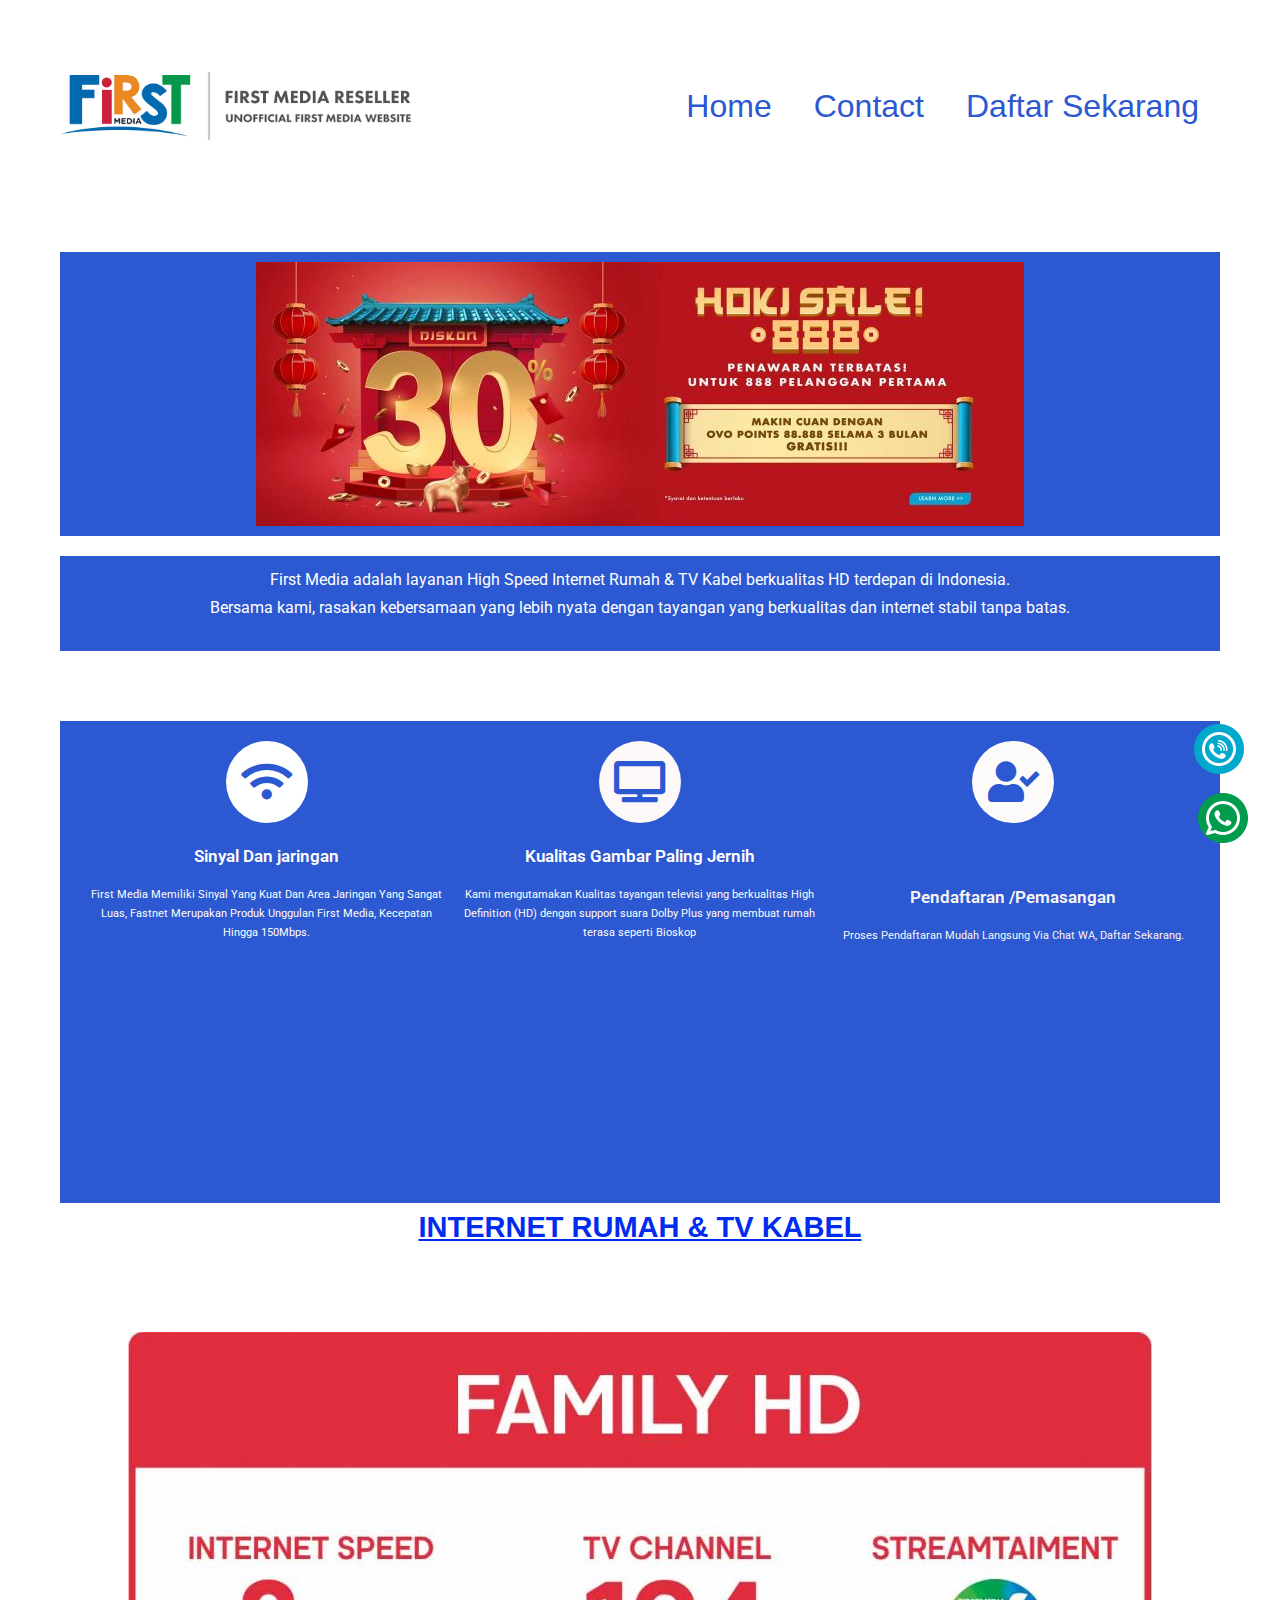
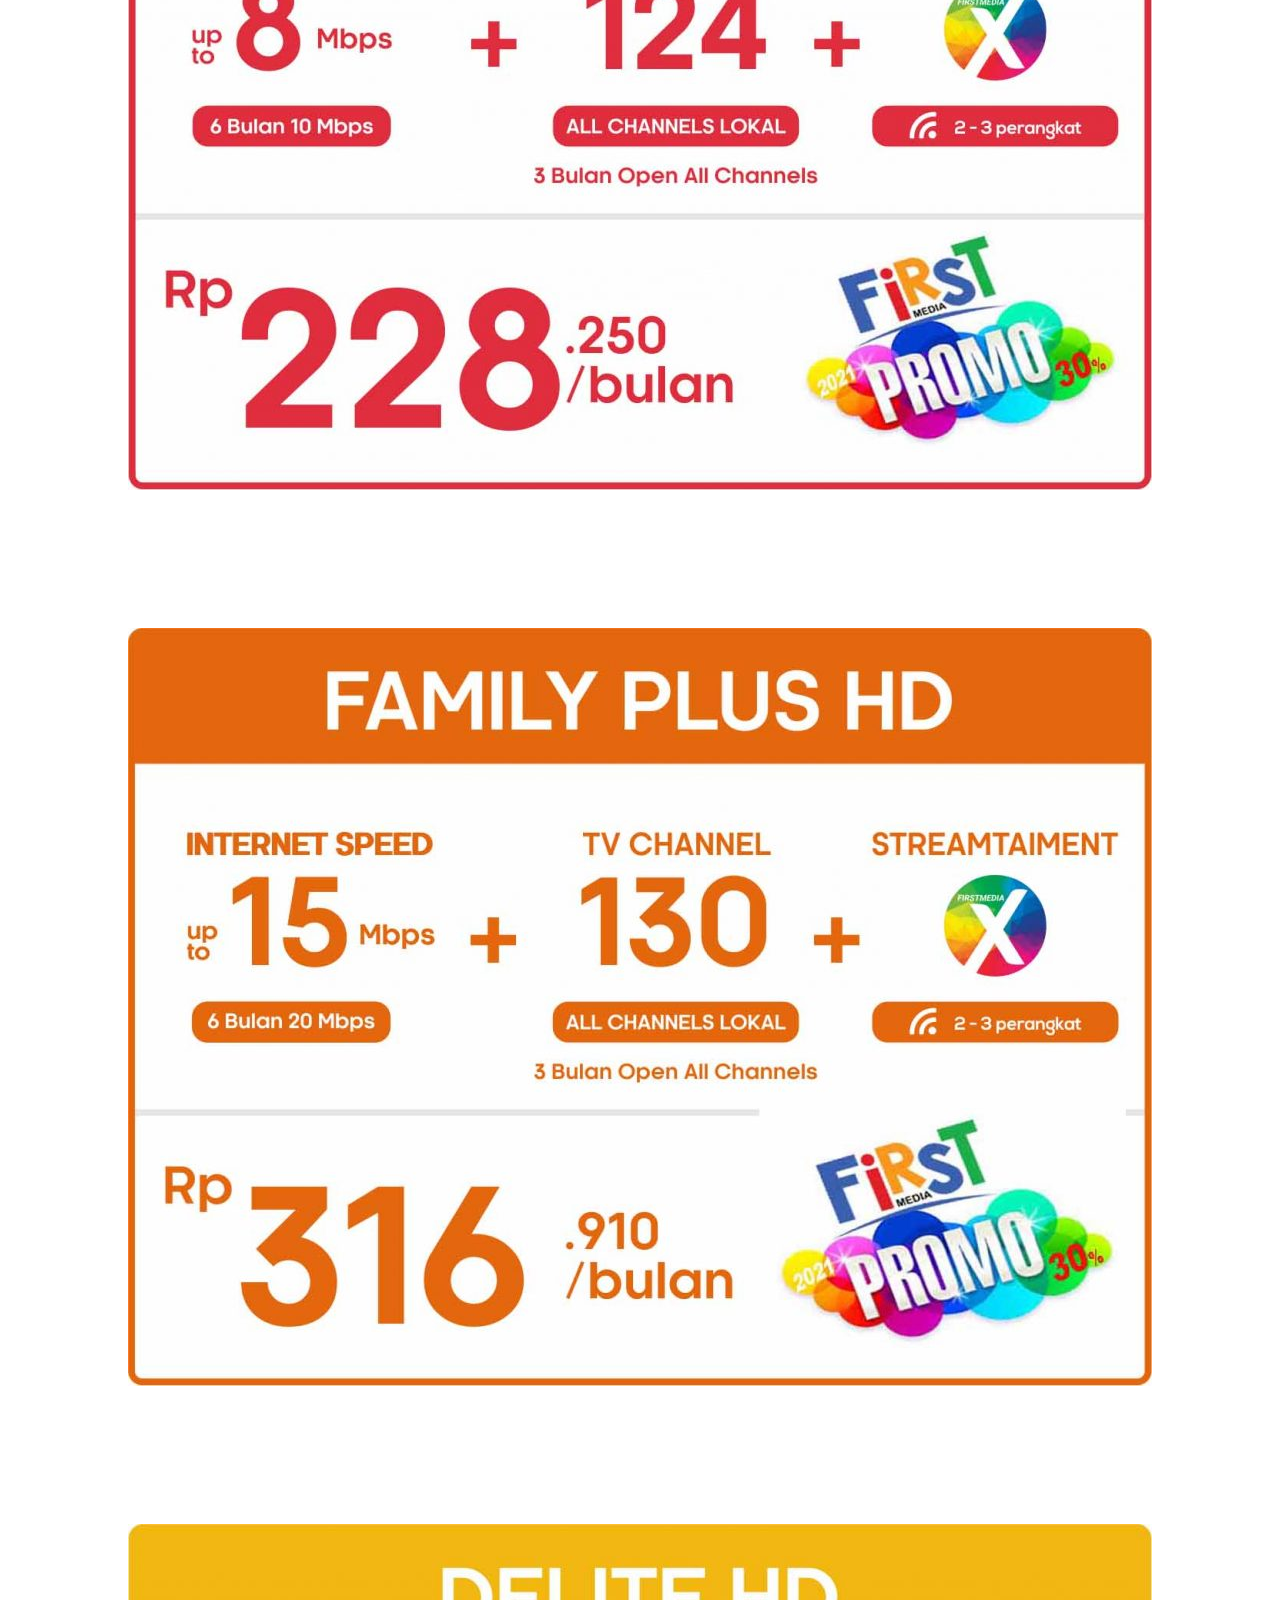
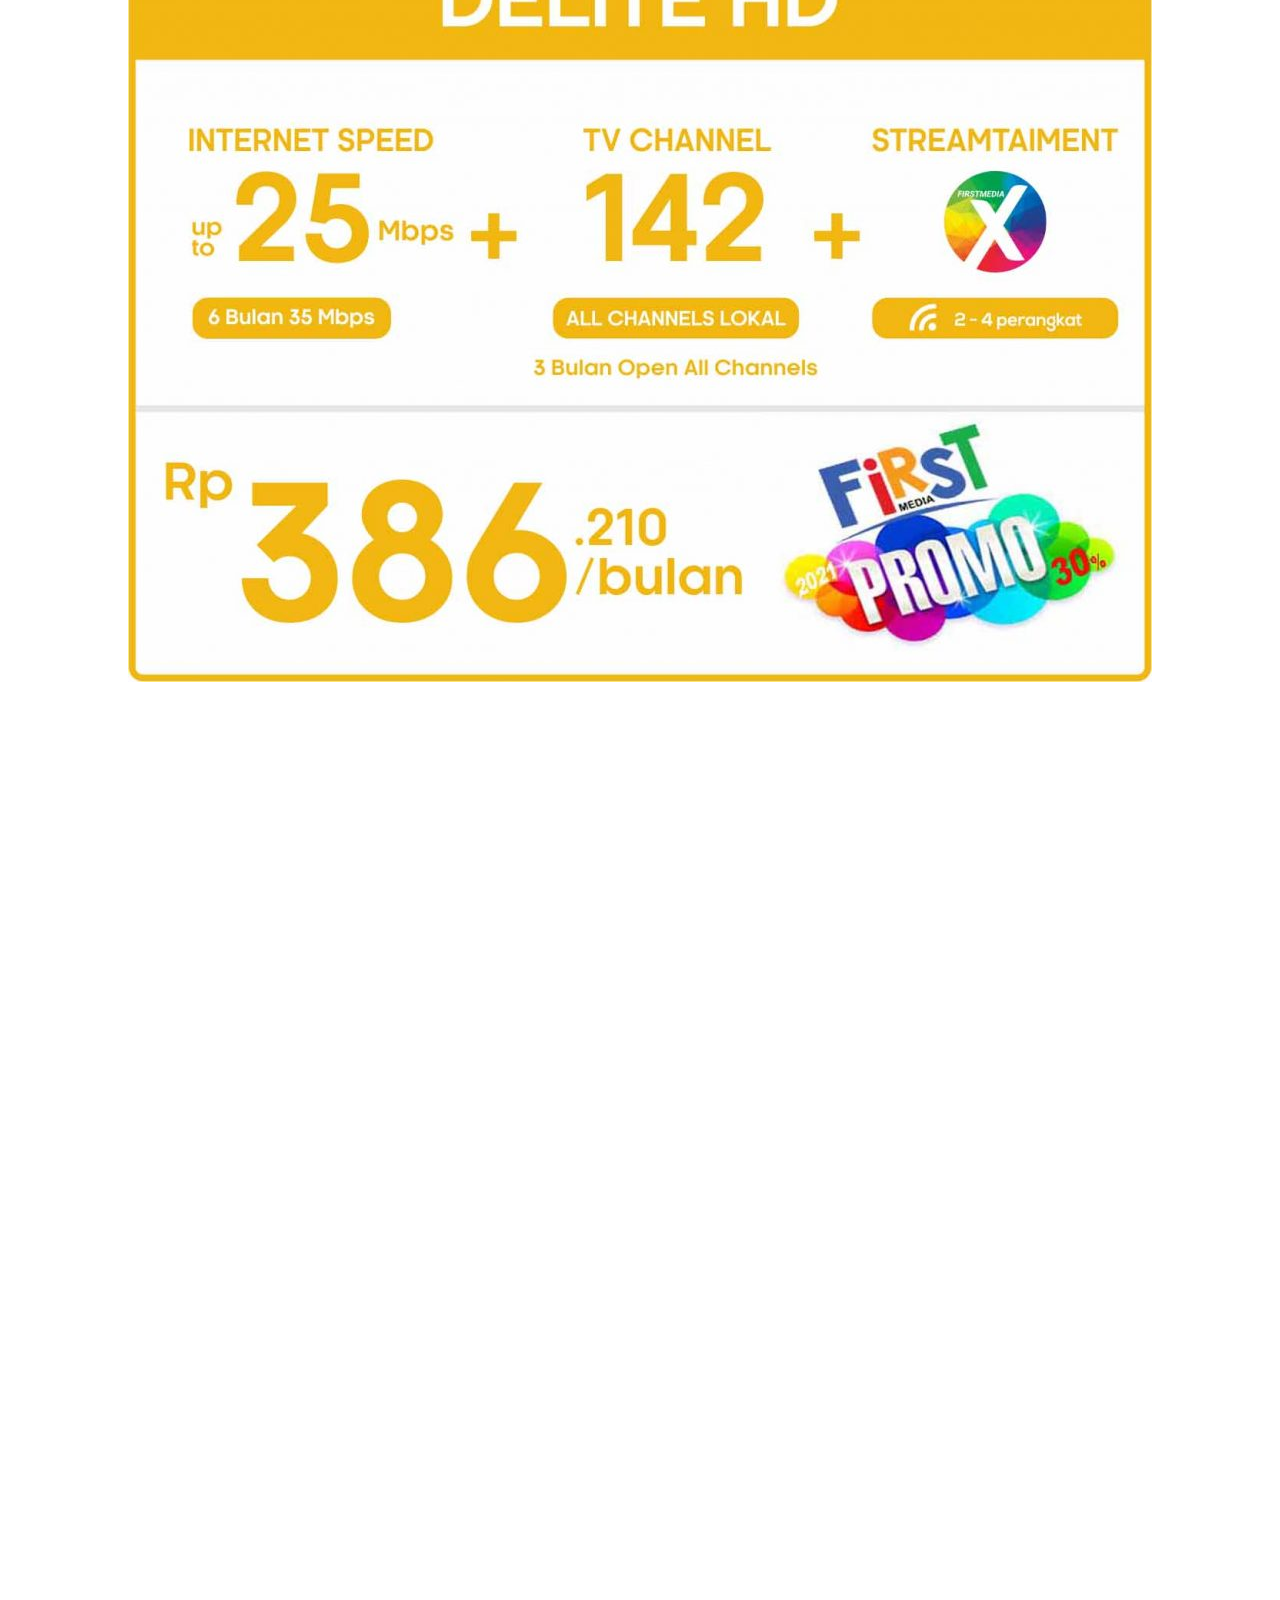
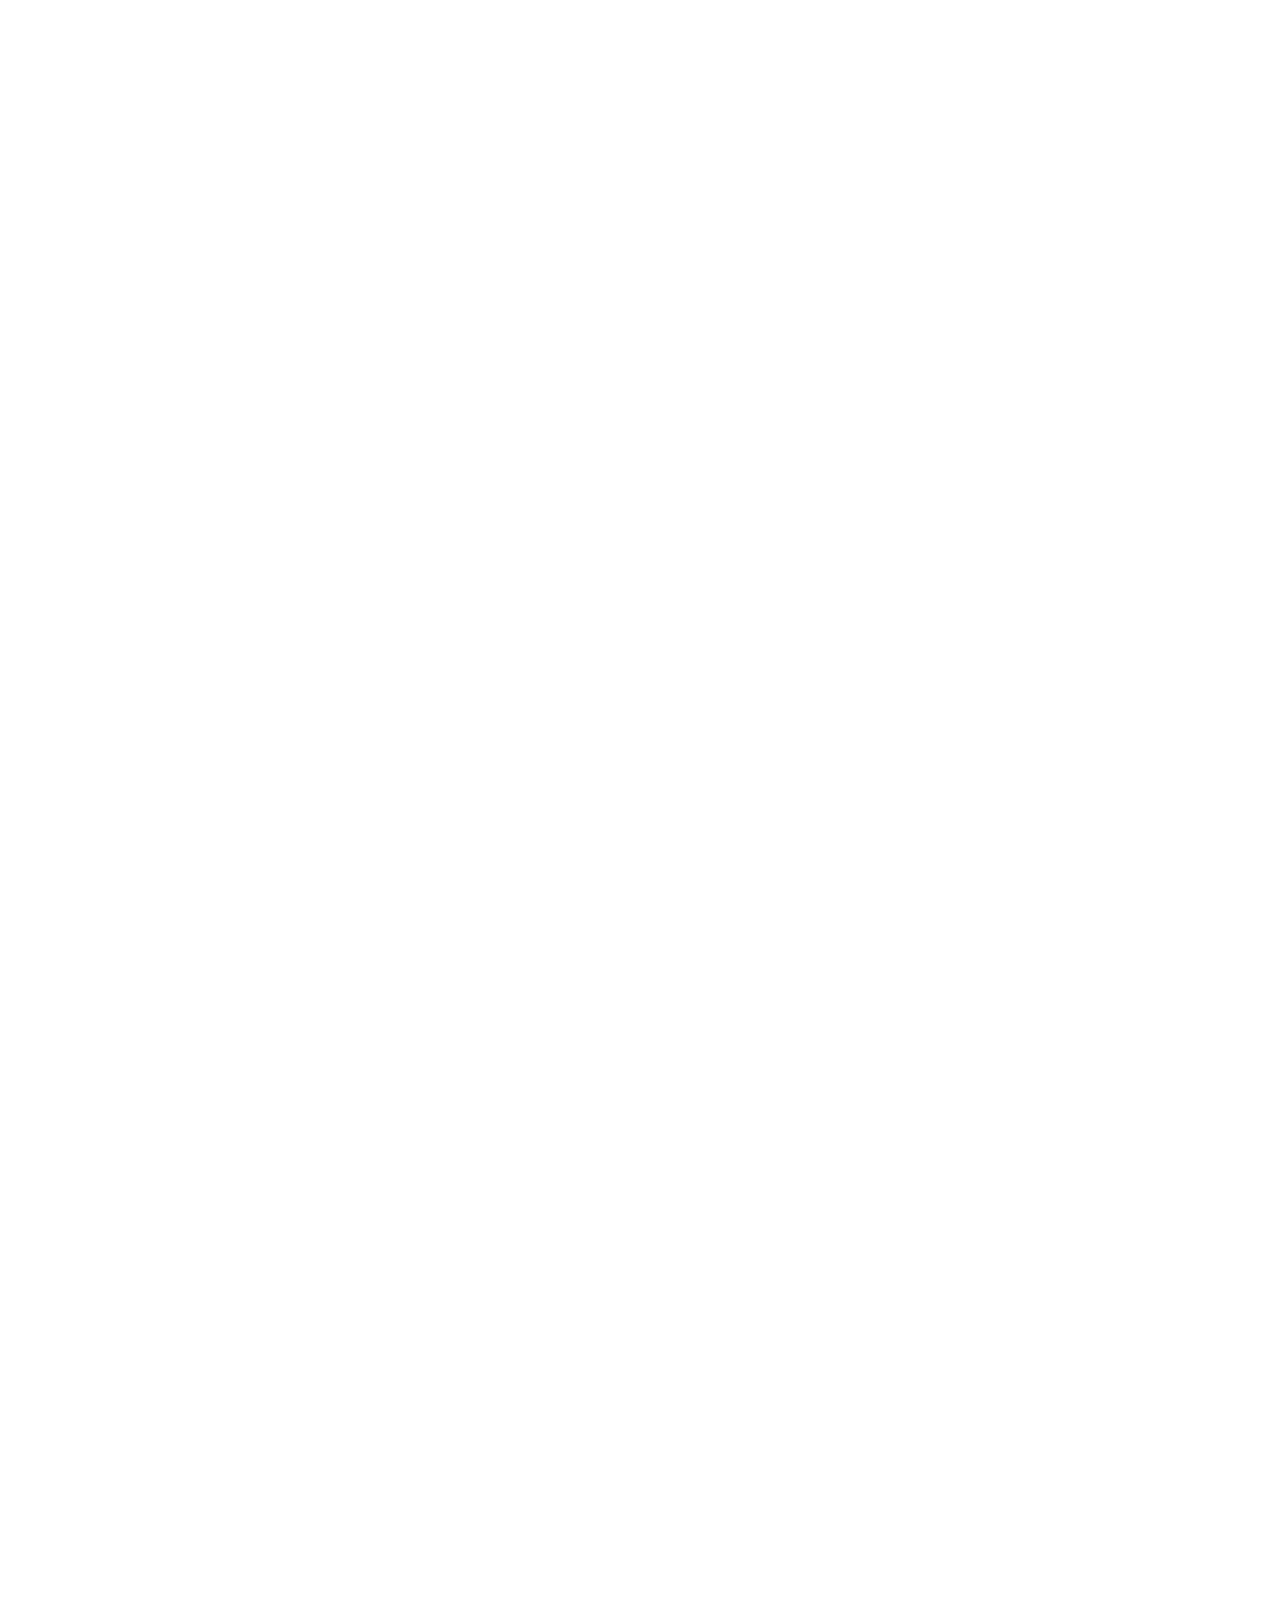
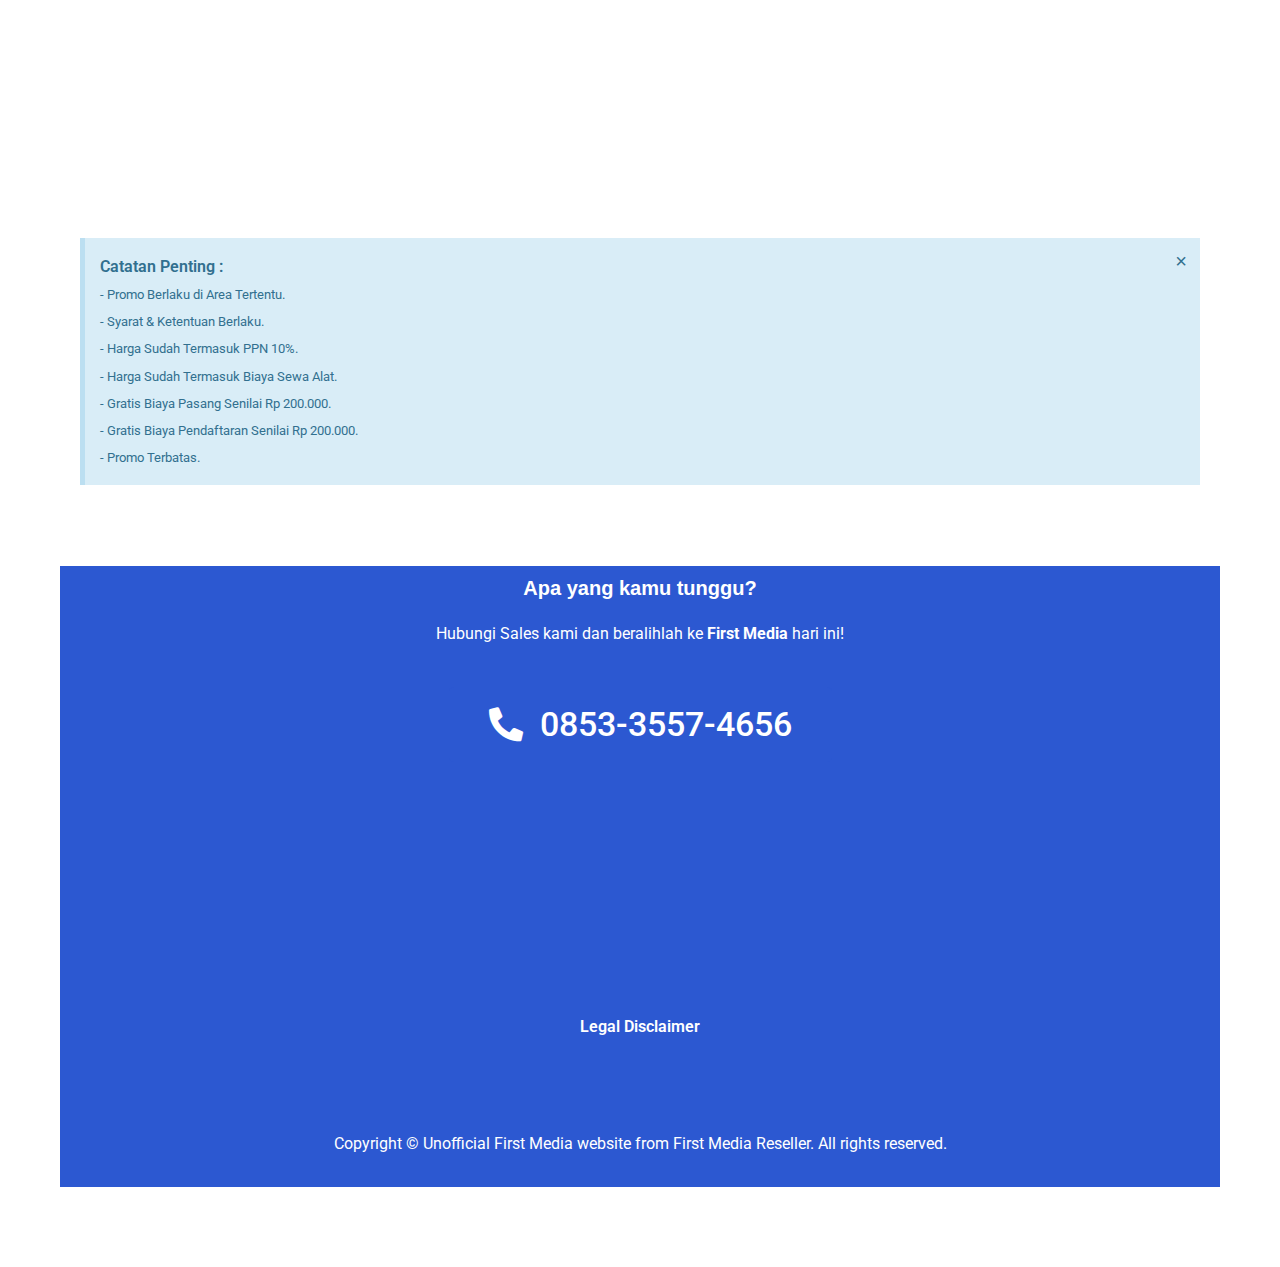
<file: index.html>
<!DOCTYPE html>
<html lang="id-ID">
<meta http-equiv="content-type" content="text/html;charset=UTF-8"/>
<head>
<meta charset="UTF-8">
<link data-optimized="2" rel="stylesheet" href="wp-content/litespeed/cssjs/5a9d8106c.css?21f26"/>
<meta name="viewport" content="width=device-width, initial-scale=1">
<link rel="profile" href="https://gmpg.org/xfn/11">
<title>Promo Pemasangan Wifi Sidoarjo - Surabaya - Gresik</title>
<meta name="robots" content="index, follow, max-snippet:-1, max-image-preview:large, max-video-preview:-1"/>
<meta charset="UTF-8">
<meta name="description" content="dapatkan penawaran pemasangan wifi dengan harga terbaik gratis biaya pemasangan">
<meta name="keywords" content="promo wifi murah, promo pemasangan wifi">
<meta name="author" content="Wifi Reseller">
<script type="text/javascript">
	console.log = function() {}
</script>
<style>
img.wp-smiley,
img.emoji {
	display: inline !important;
	border: none !important;
	box-shadow: none !important;
	height: 1em !important;
	width: 1em !important;
	margin: 0 .07em !important;
	vertical-align: -0.1em !important;
	background: none !important;
	padding: 0 !important;
}
</style>
<style id='wpbf-style-inline-css'>
.scrolltop{right:auto;left:20px;}.scrolltop{background-color:#2c58d1;border-radius:43px;}.scrolltop:hover{background-color:rgba(19,19,164,0.7);}.wpbf-archive-content .wpbf-post{text-align:left;}.wpbf-navigation .wpbf-1-4{width:31%;}.wpbf-navigation .wpbf-3-4{width:69%;}.wpbf-navigation .wpbf-2-3{width:55%;}.wpbf-navigation .wpbf-1-3{width:45%;}.wpbf-logo img,.wpbf-mobile-logo img{width:500px;}@media screen and (max-width:480px){.wpbf-mobile-logo img{width:500px;}}.wpbf-nav-wrapper{padding-top:58px;padding-bottom:58px;}.wpbf-navigation .wpbf-menu > .menu-item > a{padding-left:21px;padding-right:21px;}.wpbf-navigation{background-color:#ffffff;}.wpbf-navigation .wpbf-menu a,.wpbf-mobile-menu a,.wpbf-close{color:#2c58d1;}.wpbf-navigation .wpbf-menu a:hover,.wpbf-mobile-menu a:hover{color:#2c58d1;}.wpbf-navigation .wpbf-menu > .current-menu-item > a,.wpbf-mobile-menu > .current-menu-item > a{color:#2c58d1!important;}.wpbf-navigation .wpbf-menu a,.wpbf-mobile-menu a{font-size:32px;}.wpbf-sub-menu > .menu-item-has-children:not(.wpbf-mega-menu) .sub-menu li,.wpbf-sub-menu > .wpbf-mega-menu > .sub-menu{background-color:#ffffff;}.wpbf-sub-menu > .menu-item-has-children:not(.wpbf-mega-menu) .sub-menu{width:162px;}.wpbf-mobile-nav-wrapper{padding-top:5px;padding-bottom:5px;}.wpbf-mobile-nav-item{font-size:11px;}.wpbf-mobile-menu a{font-size:17px;}
</style>
<link rel='stylesheet' id='google-fonts-1-css' href='https://fonts.googleapis.com/css?family=Roboto%3A100%2C100italic%2C200%2C200italic%2C300%2C300italic%2C400%2C400italic%2C500%2C500italic%2C600%2C600italic%2C700%2C700italic%2C800%2C800italic%2C900%2C900italic%7CRoboto+Slab%3A100%2C100italic%2C200%2C200italic%2C300%2C300italic%2C400%2C400italic%2C500%2C500italic%2C600%2C600italic%2C700%2C700italic%2C800%2C800italic%2C900%2C900italic&amp;ver=5.6.1' media='all'/>
<script src='wp-includes/js/jquery/jquery.min9d52.js?ver=3.5.1' id='jquery-core-js'></script>
<script src='wp-includes/js/jquery/jquery-migrate.mind617.js?ver=3.3.2' id='jquery-migrate-js'></script>
<link rel="https://api.w.org/" href="wp-json/index.html"/>
<link rel="alternate" type="application/json" href="wp-json/wp/v2/pages/634.json"/>
<link rel="wlwmanifest" type="application/wlwmanifest+xml" href="wp-includes/wlwmanifest.xml"/>
<meta name="generator" content="WordPress 5.6.1"/>
<link rel='shortlink' href='index.html'/>
<link rel="alternate" type="application/json+oembed" href="wp-json/oembed/1.0/embed6ea8.json?url=https%3A%2F%2Fhttps://daftarwifi-firstmedia.online%2F"/>
<link rel="alternate" type="text/xml+oembed" href="wp-json/oembed/1.0/embed9ddf?url=https%3A%2F%2Fhttps://daftarwifi-firstmedia.online%2F&amp;format=xml"/>
<meta name="google-site-verification" content="Qet6yRfWY7dEZ-Gm3cNlwpqVEvDeKA16mO906QXCmOg"/>
<style>
.recentcomments a{display:inline !important;padding:0 !important;margin:0 !important;}
</style>
<link rel="icon" href="wp-content/uploads/2021/02/cropped-fm-logo-1.png"/>
<link rel="apple-touch-icon" href="wp-content/uploads/2021/02/cropped-fm-logo-1.png"/>
<meta name="msapplication-TileImage" content="wp-content/uploads/2021/02/cropped-fm-logo-1.png"/>
<style id="kirki-inline-styles"></style>
</head>
<body data-rsssl='1' class="home page-template-default page page-id-634 wp-custom-logo wpbf wpbf-home wpbf-no-sidebar elementor-default elementor-kit-14 elementor-page elementor-page-634" itemscope="itemscope" itemtype="https://schema.org/WebPage">
<a class="screen-reader-text skip-link" href="#content" title="Lompat ke konten">Lompat ke konten</a>
<div id="container" class="hfeed wpbf-page">
	<header id="header" class="wpbf-page-header" itemscope="itemscope" itemtype="https://schema.org/WPHeader">
	<div class="wpbf-navigation" data-sub-menu-animation-duration="250">
		<div class="wpbf-container wpbf-container-center wpbf-visible-large wpbf-nav-wrapper wpbf-menu-right">
			<div class="wpbf-grid wpbf-grid-collapse">
				<div class="wpbf-1-4 wpbf-logo-container">
					<div class="wpbf-logo" itemscope="itemscope" itemtype="https://schema.org/Organization">
						<a class="wpbf-remove-font-size" href="https://daftarwifi-firstmedia.online" itemprop="url"><img src="wp-content/uploads/2021/02/cropped-fm-logo.png" alt="daftar firstmedia surabaya - siodarjo - gresik" title="daftar firstmedia surabaya - siodarjo - gresik" itemprop="logo"/></a>
					</div>
				</div>
				<div class="wpbf-3-4 wpbf-menu-container">
					<nav id="navigation" class="wpbf-clearfix" itemscope="itemscope" itemtype="https://schema.org/SiteNavigationElement" aria-label="Navigasi Situs">
					<ul id="menu-daftar" class="wpbf-menu wpbf-sub-menu wpbf-sub-menu-align-left wpbf-sub-menu-animation-fade wpbf-menu-effect-none wpbf-menu-animation-fade wpbf-menu-align-center">
						<li id="menu-item-864" class="menu-item menu-item-type-custom menu-item-object-custom current-menu-item current_page_item menu-item-home menu-item-864">
							<a href="https://daftarwifi-fisrtmedia.online" aria-current="page">Home</a>
						</li>
						<li id="menu-item-860" class="menu-item menu-item-type-post_type menu-item-object-page menu-item-860">
							<a href="contact/index.html">Contact</a>
						</li>
						<li id="menu-item-152" class="menu-item menu-item-type-custom menu-item-object-custom menu-item-152">
							<a href="https://api.whatsapp.com/send/?phone=&amp;text=Halo+Kak%2C+Saya+ingin+berlangganan+First+Media+Sekarang">Daftar Sekarang</a>
						</li>
					</ul>
					</nav>
				</div>
			</div>
		</div>
		<div class="wpbf-mobile-menu-hamburger wpbf-hidden-large">
			<div class="wpbf-mobile-nav-wrapper wpbf-container">
				<div class="wpbf-mobile-logo-container wpbf-2-3">
					<div class="wpbf-mobile-logo" itemscope="itemscope" itemtype="https://schema.org/Organization">
						<a href="https://daftarwifi-firstmedia.online" itemprop="url"><img src="wp-content/uploads/2021/02/cropped-fm-logo.png" alt="daftar firstmedia surabaya - siodarjo - gresik" title="daftar firstmedia surabaya - siodarjo - gresik" itemprop="logo"/></a>
					</div>
				</div>
				<div class="wpbf-menu-toggle-container wpbf-1-3">
					<button id="wpbf-mobile-menu-toggle" class="wpbf-mobile-nav-item wpbf-mobile-menu-toggle wpbff wpbff-hamburger" aria-label="Navigasi Situs" aria-controls="navigation" aria-expanded="false" aria-haspopup="true">
					<span class="screen-reader-text">Toggle Menu</span>
					</button>
				</div>
			</div>
			<div class="wpbf-mobile-menu-container">
				<nav id="navigation" itemscope="itemscope" itemtype="https://schema.org/SiteNavigationElement" aria-labelledby="wpbf-mobile-menu-toggle">
				<ul id="menu-daftar-1" class="wpbf-mobile-menu">
					<li class="menu-item menu-item-type-custom menu-item-object-custom current-menu-item current_page_item menu-item-home menu-item-864">
						<a href="https://daftarwifi-firstmedia.online" aria-current="page">Home</a>
					</li>
					<li class="menu-item menu-item-type-post_type menu-item-object-page menu-item-860">
						<a href="contact/index.html">Contact</a>
					</li>
					<li class="menu-item menu-item-type-custom menu-item-object-custom menu-item-152">
						<a href="https://api.whatsapp.com/send/?phone=6285335574656&amp;text=Halo+Kak%2C+Saya+ingin+berlangganan+First+Media+Sekarang">Daftar Sekarang</a>
					</li>
				</ul>
				</nav>
			</div>
		</div>
	</div>
	</header>
	<div id="content">
		<div id="inner-content" class="wpbf-container wpbf-container-center wpbf-padding-medium">
			<div class="wpbf-grid wpbf-main-grid wpbf-grid-medium">
				<main id="main" class="wpbf-main wpbf-medium-2-3 wpbf-single-content wpbf-page-content">
				<div class="entry-content" itemprop="text">
					<div data-elementor-type="wp-page" data-elementor-id="634" class="elementor elementor-634" data-elementor-settings="[]">
						<div class="elementor-inner">
							<div class="elementor-section-wrap">
								<section class="elementor-section elementor-top-section elementor-element elementor-element-a028ccb elementor-section-boxed elementor-section-height-default elementor-section-height-default" data-id="a028ccb" data-element_type="section" data-settings="{&quot;background_background&quot;:&quot;classic&quot;}">
								<div class="elementor-container elementor-column-gap-default">
									<div class="elementor-row">
										<div class="elementor-column elementor-col-100 elementor-top-column elementor-element elementor-element-a20cb9e" data-id="a20cb9e" data-element_type="column">
											<div class="elementor-column-wrap elementor-element-populated">
												<div class="elementor-widget-wrap">
													<div class="elementor-element elementor-element-446346c elementor-widget elementor-widget-image-carousel" data-id="446346c" data-element_type="widget" data-settings="{&quot;slides_to_show&quot;:&quot;1&quot;,&quot;navigation&quot;:&quot;none&quot;,&quot;autoplay&quot;:&quot;yes&quot;,&quot;pause_on_hover&quot;:&quot;yes&quot;,&quot;pause_on_interaction&quot;:&quot;yes&quot;,&quot;autoplay_speed&quot;:5000,&quot;infinite&quot;:&quot;yes&quot;,&quot;effect&quot;:&quot;slide&quot;,&quot;speed&quot;:500}" data-widget_type="image-carousel.default">
														<div class="elementor-widget-container">
															<div class="elementor-image-carousel-wrapper swiper-container" dir="ltr">
																<div class="elementor-image-carousel swiper-wrapper">
																	<div class="swiper-slide">
																		<a data-elementor-open-lightbox="yes" data-elementor-lightbox-slideshow="446346c" data-elementor-lightbox-title="banner6 (1)" href="https://daftarwifi-firstmedia.online"><figure class="swiper-slide-inner"><img class="swiper-slide-image" src="wp-content/uploads/2021/02/banner6.jpg" alt="banner6 (1)"/></figure></a>
																	</div>
																	<div class="swiper-slide">
																		<a data-elementor-open-lightbox="yes" data-elementor-lightbox-slideshow="446346c" data-elementor-lightbox-title="banner4" href="https://daftarwifi-firstmedia.online"><figure class="swiper-slide-inner"><img class="swiper-slide-image" src="wp-content/uploads/2021/02/banner4.jpg" alt="banner4"/></figure></a>
																	</div>
																	<div class="swiper-slide">
																		<a data-elementor-open-lightbox="yes" data-elementor-lightbox-slideshow="446346c" data-elementor-lightbox-title="banner5 (1)" href="https://daftarwifi-firstmedia.online"><figure class="swiper-slide-inner"><img class="swiper-slide-image" src="wp-content/uploads/2021/02/banner5.jpg" alt="banner5 (1)"/></figure></a>
																	</div>
																	<div class="swiper-slide">
																		<a data-elementor-open-lightbox="yes" data-elementor-lightbox-slideshow="446346c" data-elementor-lightbox-title="banner2" href="https://daftarwifi-firstmedia.online"><figure class="swiper-slide-inner"><img class="swiper-slide-image" src="wp-content/uploads/2021/02/banner2.jpg" alt="banner2"/></figure></a>
																	</div>
																	<div class="swiper-slide">
																		<a data-elementor-open-lightbox="yes" data-elementor-lightbox-slideshow="446346c" data-elementor-lightbox-title="banner1" href="https://daftarwifi-firstmedia.online"><figure class="swiper-slide-inner"><img class="swiper-slide-image" src="wp-content/uploads/2021/02/banner1.jpg" alt="banner1"/></figure></a>
																	</div>
																</div>
															</div>
														</div>
													</div>
												</div>
											</div>
										</div>
									</div>
								</div>
								</section>
								<section class="elementor-section elementor-top-section elementor-element elementor-element-ba36761 elementor-section-boxed elementor-section-height-default elementor-section-height-default" data-id="ba36761" data-element_type="section">
								<div class="elementor-container elementor-column-gap-default">
									<div class="elementor-row">
										<div class="elementor-column elementor-col-100 elementor-top-column elementor-element elementor-element-21d4830" data-id="21d4830" data-element_type="column">
											<div class="elementor-column-wrap elementor-element-populated">
												<div class="elementor-widget-wrap">
													<div class="elementor-element elementor-element-bcea88f elementor-widget elementor-widget-spacer" data-id="bcea88f" data-element_type="widget" data-widget_type="spacer.default">
														<div class="elementor-widget-container">
															<div class="elementor-spacer">
																<div class="elementor-spacer-inner"></div>
															</div>
														</div>
													</div>
												</div>
											</div>
										</div>
									</div>
								</div>
								</section>
								<section class="elementor-section elementor-top-section elementor-element elementor-element-dc1934b elementor-section-full_width elementor-section-height-default elementor-section-height-default" data-id="dc1934b" data-element_type="section" data-settings="{&quot;background_background&quot;:&quot;classic&quot;}">
								<div class="elementor-container elementor-column-gap-default">
									<div class="elementor-row">
										<div class="elementor-column elementor-col-100 elementor-top-column elementor-element elementor-element-5236f13" data-id="5236f13" data-element_type="column">
											<div class="elementor-column-wrap elementor-element-populated">
												<div class="elementor-widget-wrap">
													<div class="elementor-element elementor-element-63cb85d elementor-widget elementor-widget-text-editor" data-id="63cb85d" data-element_type="widget" data-widget_type="text-editor.default">
														<div class="elementor-widget-container">
															<div class="elementor-text-editor elementor-clearfix">
																<p style="text-align: center;">
																	<a href="index.html"><span style="color: #ffffff;">First Media adalah layanan High Speed Internet Rumah &amp; TV Kabel berkualitas HD terdepan di Indonesia.</span></a><br/><span style="color: #ffffff;">Bersama kami, rasakan kebersamaan yang lebih nyata dengan tayangan yang berkualitas dan internet stabil tanpa batas.</span>
																</p>
															</div>
														</div>
													</div>
												</div>
											</div>
										</div>
									</div>
								</div>
								</section>
								<section class="elementor-section elementor-top-section elementor-element elementor-element-c0d999e elementor-section-boxed elementor-section-height-default elementor-section-height-default" data-id="c0d999e" data-element_type="section">
								<div class="elementor-container elementor-column-gap-default">
									<div class="elementor-row">
										<div class="elementor-column elementor-col-100 elementor-top-column elementor-element elementor-element-b18eac2" data-id="b18eac2" data-element_type="column">
											<div class="elementor-column-wrap elementor-element-populated">
												<div class="elementor-widget-wrap">
													<div class="elementor-element elementor-element-2292dca elementor-widget elementor-widget-spacer" data-id="2292dca" data-element_type="widget" data-widget_type="spacer.default">
														<div class="elementor-widget-container">
															<div class="elementor-spacer">
																<div class="elementor-spacer-inner"></div>
															</div>
														</div>
													</div>
												</div>
											</div>
										</div>
									</div>
								</div>
								</section>
								<section class="elementor-section elementor-top-section elementor-element elementor-element-35cd0e39 elementor-section-boxed elementor-section-height-default elementor-section-height-default" data-id="35cd0e39" data-element_type="section" data-settings="{&quot;animation_mobile&quot;:&quot;fadeInLeft&quot;,&quot;background_background&quot;:&quot;classic&quot;}">
								<div class="elementor-container elementor-column-gap-default">
									<div class="elementor-row">
										<div class="elementor-column elementor-col-100 elementor-top-column elementor-element elementor-element-6a7d596e" data-id="6a7d596e" data-element_type="column">
											<div class="elementor-column-wrap elementor-element-populated">
												<div class="elementor-widget-wrap">
													<section class="elementor-section elementor-inner-section elementor-element elementor-element-5ff815e8 elementor-section-boxed elementor-section-height-default elementor-section-height-default" data-id="5ff815e8" data-element_type="section">
													<div class="elementor-container elementor-column-gap-default">
														<div class="elementor-row">
															<div class="elementor-column elementor-col-33 elementor-inner-column elementor-element elementor-element-4d23fea1" data-id="4d23fea1" data-element_type="column">
																<div class="elementor-column-wrap elementor-element-populated">
																	<div class="elementor-widget-wrap">
																		<div class="elementor-element elementor-element-1aee07cb elementor-view-stacked elementor-shape-circle elementor-position-top elementor-vertical-align-top elementor-invisible elementor-widget elementor-widget-icon-box" data-id="1aee07cb" data-element_type="widget" data-settings="{&quot;_animation_mobile&quot;:&quot;fadeInLeft&quot;,&quot;_animation&quot;:&quot;fadeInLeft&quot;}" data-widget_type="icon-box.default">
																			<div class="elementor-widget-container">
																				<div class="elementor-icon-box-wrapper">
																					<div class="elementor-icon-box-icon">
																						<a class="elementor-icon elementor-animation-" href="index.html"><i aria-hidden="true" class="fas fa-wifi"></i></a>
																					</div>
																					<div class="elementor-icon-box-content">
																						<h3 class="elementor-icon-box-title"><a href="index.html">Sinyal Dan jaringan</a></h3>
																						<p class="elementor-icon-box-description">
																							First Media Memiliki Sinyal Yang Kuat Dan Area Jaringan Yang Sangat Luas, Fastnet Merupakan Produk Unggulan First Media, Kecepatan Hingga 150Mbps.
																						</p>
																					</div>
																				</div>
																			</div>
																		</div>
																	</div>
																</div>
															</div>
															<div class="elementor-column elementor-col-33 elementor-inner-column elementor-element elementor-element-2688c422" data-id="2688c422" data-element_type="column">
																<div class="elementor-column-wrap elementor-element-populated">
																	<div class="elementor-widget-wrap">
																		<div class="elementor-element elementor-element-283c4789 elementor-view-stacked elementor-shape-circle elementor-position-top elementor-vertical-align-top elementor-invisible elementor-widget elementor-widget-icon-box" data-id="283c4789" data-element_type="widget" data-settings="{&quot;_animation_mobile&quot;:&quot;fadeInLeft&quot;,&quot;_animation&quot;:&quot;fadeInLeft&quot;}" data-widget_type="icon-box.default">
																			<div class="elementor-widget-container">
																				<div class="elementor-icon-box-wrapper">
																					<div class="elementor-icon-box-icon">
																						<a class="elementor-icon elementor-animation-" href="index.html"><i aria-hidden="true" class="fas fa-tv"></i></a>
																					</div>
																					<div class="elementor-icon-box-content">
																						<h3 class="elementor-icon-box-title"><a href="index.html">Kualitas Gambar Paling Jernih</a></h3>
																						<p class="elementor-icon-box-description">
																							Kami mengutamakan Kualitas tayangan televisi yang berkualitas High Definition (HD) dengan support suara Dolby Plus yang membuat rumah terasa seperti Bioskop
																						</p>
																					</div>
																				</div>
																			</div>
																		</div>
																		<div class="elementor-element elementor-element-6f361ccf elementor-view-stacked elementor-shape-circle elementor-position-top elementor-vertical-align-top elementor-invisible elementor-widget elementor-widget-icon-box" data-id="6f361ccf" data-element_type="widget" data-settings="{&quot;_animation_mobile&quot;:&quot;fadeInLeft&quot;,&quot;_animation&quot;:&quot;fadeInLeft&quot;}" data-widget_type="icon-box.default">
																			<div class="elementor-widget-container">
																				<div class="elementor-icon-box-wrapper">
																					<div class="elementor-icon-box-icon">
																						<a class="elementor-icon elementor-animation-" href="index.html"><i aria-hidden="true" class="fas fa-hand-holding-usd"></i></a>
																					</div>
																					<div class="elementor-icon-box-content">
																						<h3 class="elementor-icon-box-title"><a href="index.html">Pembayaran</a></h3>
																						<p class="elementor-icon-box-description">
																							Cara Pembayaran Mudah Bisa Melalui : Indomart, Alfamart, Transfer Bank, Ovo, Tokopedia, Internet Banking, Mbanking, Dll. Sistem PRABAYAR (Pembayaran Dilakukan Maksimal 7 Hari Setelah Pemasangan).
																						</p>
																					</div>
																				</div>
																			</div>
																		</div>
																	</div>
																</div>
															</div>
															<div class="elementor-column elementor-col-33 elementor-inner-column elementor-element elementor-element-79680f5" data-id="79680f5" data-element_type="column">
																<div class="elementor-column-wrap elementor-element-populated">
																	<div class="elementor-widget-wrap">
																		<div class="elementor-element elementor-element-4b294874 elementor-view-stacked elementor-shape-circle elementor-position-top elementor-vertical-align-top elementor-invisible elementor-widget elementor-widget-icon-box" data-id="4b294874" data-element_type="widget" data-settings="{&quot;_animation_mobile&quot;:&quot;fadeInLeft&quot;,&quot;_animation&quot;:&quot;fadeInLeft&quot;}" data-widget_type="icon-box.default">
																			<div class="elementor-widget-container">
																				<div class="elementor-icon-box-wrapper">
																					<div class="elementor-icon-box-icon">
																						<a class="elementor-icon elementor-animation-" href="index.html"><i aria-hidden="true" class="fas fa-user-check"></i></a>
																					</div>
																					<div class="elementor-icon-box-content">
																						<h3 class="elementor-icon-box-title">
																						<a href="index.html"><br>
																						<br>Pendaftaran /Pemasangan</a>
																						</h3>
																						<p class="elementor-icon-box-description">
																							Proses Pendaftaran Mudah Langsung Via Chat WA, Daftar Sekarang.
																						</p>
																					</div>
																				</div>
																			</div>
																		</div>
																		<div class="elementor-element elementor-element-563a12e1 elementor-align-center elementor-invisible elementor-widget elementor-widget-button" data-id="563a12e1" data-element_type="widget" data-settings="{&quot;_animation&quot;:&quot;fadeInLeft&quot;,&quot;_animation_mobile&quot;:&quot;fadeInDown&quot;}" data-widget_type="button.default">
																			<div class="elementor-widget-container">
																				<div class="elementor-button-wrapper">
																					<a href="https://api.whatsapp.com/send/?phone=6285335574656&amp;text=Halo+Kak%2C+Saya+ingin+berlangganan+First+Media+Sekarang" class="elementor-button-link elementor-button elementor-size-xs elementor-animation-bounce-in" role="button">
																					<span class="elementor-button-content-wrapper">
																					<span class="elementor-button-icon elementor-align-icon-left">
																					<i aria-hidden="true" class="fab fa-whatsapp"></i></span>
																					<span class="elementor-button-text">Daftar Sekarang</span>
																					</span>
																					</a>
																				</div>
																			</div>
																		</div>
																	</div>
																</div>
															</div>
														</div>
													</div>
													</section>
												</div>
											</div>
										</div>
									</div>
								</div>
								</section>
								<section class="elementor-section elementor-top-section elementor-element elementor-element-1f1c1dd8 elementor-section-boxed elementor-section-height-default elementor-section-height-default" data-id="1f1c1dd8" data-element_type="section">
								<div class="elementor-container elementor-column-gap-default">
									<div class="elementor-row">
										<div class="elementor-column elementor-col-100 elementor-top-column elementor-element elementor-element-2f0cfae6" data-id="2f0cfae6" data-element_type="column">
											<div class="elementor-column-wrap elementor-element-populated">
												<div class="elementor-widget-wrap">
													<div class="elementor-element elementor-element-5fa23acf elementor-widget elementor-widget-heading" data-id="5fa23acf" data-element_type="widget" data-widget_type="heading.default">
														<div class="elementor-widget-container">
															<h2 class="elementor-heading-title elementor-size-default"><a href="index.html#"><span style="color: rgb(2, 43, 240); font-family: Arial, sans-serif; font-size: 29px; text-align: center; text-decoration-line: underline; text-transform: uppercase; white-space: normal;">INTERNET RUMAH &amp; TV KABEL</span></a></h2>
														</div>
													</div>
												</div>
											</div>
										</div>
									</div>
								</div>
								</section>
								<section class="elementor-section elementor-top-section elementor-element elementor-element-d345c7a elementor-section-boxed elementor-section-height-default elementor-section-height-default" data-id="d345c7a" data-element_type="section">
								<div class="elementor-container elementor-column-gap-default">
									<div class="elementor-row">
										<div class="elementor-column elementor-col-100 elementor-top-column elementor-element elementor-element-91977a4" data-id="91977a4" data-element_type="column">
											<div class="elementor-column-wrap elementor-element-populated">
												<div class="elementor-widget-wrap">
													<div class="elementor-element elementor-element-f21c076 elementor-widget elementor-widget-spacer" data-id="f21c076" data-element_type="widget" data-widget_type="spacer.default">
														<div class="elementor-widget-container">
															<div class="elementor-spacer">
																<div class="elementor-spacer-inner"></div>
															</div>
														</div>
													</div>
												</div>
											</div>
										</div>
									</div>
								</div>
								</section>
								<section class="elementor-section elementor-top-section elementor-element elementor-element-ff1fed9 elementor-section-boxed elementor-section-height-default elementor-section-height-default" data-id="ff1fed9" data-element_type="section">
								<div class="elementor-container elementor-column-gap-default">
									<div class="elementor-row">
										<div class="elementor-column elementor-col-100 elementor-top-column elementor-element elementor-element-9161e2d" data-id="9161e2d" data-element_type="column">
											<div class="elementor-column-wrap elementor-element-populated">
												<div class="elementor-widget-wrap">
													<div class="elementor-element elementor-element-e5b142c elementor-widget elementor-widget-image" data-id="e5b142c" data-element_type="widget" data-widget_type="image.default">
														<div class="elementor-widget-container">
															<div class="elementor-image">
																<a href="index.html"><img width="1024" height="758" src="wp-content/uploads/2021/02/FAMILY-HD-har.jpg" class="attachment-large size-large" alt="" loading="lazy"/></a>
															</div>
														</div>
													</div>
													<div class="elementor-element elementor-element-e435440 elementor-align-center elementor-mobile-align-center elementor-invisible elementor-widget elementor-widget-button" data-id="e435440" data-element_type="widget" data-settings="{&quot;_animation&quot;:&quot;fadeInDown&quot;}" data-widget_type="button.default">
														<div class="elementor-widget-container">
															<div class="elementor-button-wrapper">
																<a href="https://api.whatsapp.com/send/?phone=6285335574656&amp;text=Halo+Kak%2C+Saya+ingin+berlangganan+Paket+Family+HD" class="elementor-button-link elementor-button elementor-size-xs elementor-animation-bounce-in" role="button">
																<span class="elementor-button-content-wrapper">
																<span class="elementor-button-text">Pilih Paket Family HD</span>
																</span>
																</a>
															</div>
														</div>
													</div>
												</div>
											</div>
										</div>
									</div>
								</div>
								</section>
								<section class="elementor-section elementor-top-section elementor-element elementor-element-2f52c4c elementor-section-boxed elementor-section-height-default elementor-section-height-default" data-id="2f52c4c" data-element_type="section">
								<div class="elementor-container elementor-column-gap-default">
									<div class="elementor-row">
										<div class="elementor-column elementor-col-100 elementor-top-column elementor-element elementor-element-10d9bbb" data-id="10d9bbb" data-element_type="column">
											<div class="elementor-column-wrap elementor-element-populated">
												<div class="elementor-widget-wrap">
													<div class="elementor-element elementor-element-8a8f5f6 elementor-widget elementor-widget-spacer" data-id="8a8f5f6" data-element_type="widget" data-widget_type="spacer.default">
														<div class="elementor-widget-container">
															<div class="elementor-spacer">
																<div class="elementor-spacer-inner"></div>
															</div>
														</div>
													</div>
												</div>
											</div>
										</div>
									</div>
								</div>
								</section>
								<section class="elementor-section elementor-top-section elementor-element elementor-element-a6ae4b9 elementor-section-boxed elementor-section-height-default elementor-section-height-default" data-id="a6ae4b9" data-element_type="section">
								<div class="elementor-container elementor-column-gap-default">
									<div class="elementor-row">
										<div class="elementor-column elementor-col-100 elementor-top-column elementor-element elementor-element-1c97d05" data-id="1c97d05" data-element_type="column">
											<div class="elementor-column-wrap elementor-element-populated">
												<div class="elementor-widget-wrap">
													<div class="elementor-element elementor-element-4f4dd04 elementor-widget elementor-widget-image" data-id="4f4dd04" data-element_type="widget" data-widget_type="image.default">
														<div class="elementor-widget-container">
															<div class="elementor-image">
																<a href="index.html"><img width="1024" height="758" src="wp-content/uploads/2021/02/FAMILY-HD-PLUS-har.jpg" class="attachment-large size-large" alt="" loading="lazy"/></a>
															</div>
														</div>
													</div>
													<div class="elementor-element elementor-element-2064e68 elementor-align-center elementor-mobile-align-center elementor-invisible elementor-widget elementor-widget-button" data-id="2064e68" data-element_type="widget" data-settings="{&quot;_animation&quot;:&quot;fadeInDown&quot;}" data-widget_type="button.default">
														<div class="elementor-widget-container">
															<div class="elementor-button-wrapper">
																<a href="https://api.whatsapp.com/send/?phone=6285335574656&amp;text=Halo+Kak%2C+Saya+ingin+berlangganan+Paket+Family+Plus+HD" class="elementor-button-link elementor-button elementor-size-xs elementor-animation-bounce-in" role="button">
																<span class="elementor-button-content-wrapper">
																<span class="elementor-button-text">Pilih Paket Family Plus HD</span>
																</span>
																</a>
															</div>
														</div>
													</div>
												</div>
											</div>
										</div>
									</div>
								</div>
								</section>
								<section class="elementor-section elementor-top-section elementor-element elementor-element-efb3a04 elementor-section-boxed elementor-section-height-default elementor-section-height-default" data-id="efb3a04" data-element_type="section">
								<div class="elementor-container elementor-column-gap-default">
									<div class="elementor-row">
										<div class="elementor-column elementor-col-100 elementor-top-column elementor-element elementor-element-9e64324" data-id="9e64324" data-element_type="column">
											<div class="elementor-column-wrap elementor-element-populated">
												<div class="elementor-widget-wrap">
													<div class="elementor-element elementor-element-f8b8031 elementor-widget elementor-widget-spacer" data-id="f8b8031" data-element_type="widget" data-widget_type="spacer.default">
														<div class="elementor-widget-container">
															<div class="elementor-spacer">
																<div class="elementor-spacer-inner"></div>
															</div>
														</div>
													</div>
												</div>
											</div>
										</div>
									</div>
								</div>
								</section>
								<section class="elementor-section elementor-top-section elementor-element elementor-element-c4a9daf elementor-section-boxed elementor-section-height-default elementor-section-height-default" data-id="c4a9daf" data-element_type="section">
								<div class="elementor-container elementor-column-gap-default">
									<div class="elementor-row">
										<div class="elementor-column elementor-col-100 elementor-top-column elementor-element elementor-element-fbee424" data-id="fbee424" data-element_type="column">
											<div class="elementor-column-wrap elementor-element-populated">
												<div class="elementor-widget-wrap">
													<div class="elementor-element elementor-element-63c6b5c elementor-widget elementor-widget-image" data-id="63c6b5c" data-element_type="widget" data-widget_type="image.default">
														<div class="elementor-widget-container">
															<div class="elementor-image">
																<a href="index.html"><img width="1024" height="758" src="wp-content/uploads/2021/02/DELITE-HD-har.jpg" class="attachment-large size-large" alt="" loading="lazy"/></a>
															</div>
														</div>
													</div>
													<div class="elementor-element elementor-element-b78d50f elementor-align-center elementor-mobile-align-center elementor-invisible elementor-widget elementor-widget-button" data-id="b78d50f" data-element_type="widget" data-settings="{&quot;_animation&quot;:&quot;fadeInDown&quot;}" data-widget_type="button.default">
														<div class="elementor-widget-container">
															<div class="elementor-button-wrapper">
																<a href="https://api.whatsapp.com/send/?phone=6285335574656&amp;text=Halo+Kak%2C+Saya+ingin+berlangganan+Paket+Delite+HD" class="elementor-button-link elementor-button elementor-size-xs elementor-animation-bounce-in" role="button">
																<span class="elementor-button-content-wrapper">
																<span class="elementor-button-text">Pilih Paket Delite HD</span>
																</span>
																</a>
															</div>
														</div>
													</div>
												</div>
											</div>
										</div>
									</div>
								</div>
								</section>
								<section class="elementor-section elementor-top-section elementor-element elementor-element-d8a6260 elementor-section-boxed elementor-section-height-default elementor-section-height-default" data-id="d8a6260" data-element_type="section">
								<div class="elementor-container elementor-column-gap-default">
									<div class="elementor-row">
										<div class="elementor-column elementor-col-100 elementor-top-column elementor-element elementor-element-144745d" data-id="144745d" data-element_type="column">
											<div class="elementor-column-wrap elementor-element-populated">
												<div class="elementor-widget-wrap">
													<div class="elementor-element elementor-element-11c7fb6 elementor-widget elementor-widget-spacer" data-id="11c7fb6" data-element_type="widget" data-widget_type="spacer.default">
														<div class="elementor-widget-container">
															<div class="elementor-spacer">
																<div class="elementor-spacer-inner"></div>
															</div>
														</div>
													</div>
												</div>
											</div>
										</div>
									</div>
								</div>
								</section>
								<section class="elementor-section elementor-top-section elementor-element elementor-element-0e007e6 elementor-section-boxed elementor-section-height-default elementor-section-height-default" data-id="0e007e6" data-element_type="section">
								<div class="elementor-container elementor-column-gap-default">
									<div class="elementor-row">
										<div class="elementor-column elementor-col-100 elementor-top-column elementor-element elementor-element-891660f" data-id="891660f" data-element_type="column">
											<div class="elementor-column-wrap elementor-element-populated">
												<div class="elementor-widget-wrap">
													<div class="elementor-element elementor-element-c219629 elementor-widget elementor-widget-image" data-id="c219629" data-element_type="widget" data-widget_type="image.default">
														<div class="elementor-widget-container">
															<div class="elementor-image">
																<a href="index.html"><img width="1024" height="758" src="wp-content/uploads/2021/02/ELITE-X1-4K-har.jpg" class="attachment-large size-large" alt="" loading="lazy"/></a>
															</div>
														</div>
													</div>
													<div class="elementor-element elementor-element-61168ae elementor-align-center elementor-mobile-align-center elementor-invisible elementor-widget elementor-widget-button" data-id="61168ae" data-element_type="widget" data-settings="{&quot;_animation&quot;:&quot;fadeInDown&quot;}" data-widget_type="button.default">
														<div class="elementor-widget-container">
															<div class="elementor-button-wrapper">
																<a href="https://api.whatsapp.com/send/?phone=6285335574656&amp;text=Halo+Kak%2C+Saya+ingin+berlangganan+Paket+Elite+X1+4K" class="elementor-button-link elementor-button elementor-size-xs elementor-animation-bounce-in" role="button">
																<span class="elementor-button-content-wrapper">
																<span class="elementor-button-text">Pilih Paket Elite X1 4K</span>
																</span>
																</a>
															</div>
														</div>
													</div>
												</div>
											</div>
										</div>
									</div>
								</div>
								</section>
								<section class="elementor-section elementor-top-section elementor-element elementor-element-5cfc01f elementor-section-boxed elementor-section-height-default elementor-section-height-default" data-id="5cfc01f" data-element_type="section">
								<div class="elementor-container elementor-column-gap-default">
									<div class="elementor-row">
										<div class="elementor-column elementor-col-100 elementor-top-column elementor-element elementor-element-499b9c0" data-id="499b9c0" data-element_type="column">
											<div class="elementor-column-wrap elementor-element-populated">
												<div class="elementor-widget-wrap">
													<div class="elementor-element elementor-element-4ce6077 elementor-widget elementor-widget-spacer" data-id="4ce6077" data-element_type="widget" data-widget_type="spacer.default">
														<div class="elementor-widget-container">
															<div class="elementor-spacer">
																<div class="elementor-spacer-inner"></div>
															</div>
														</div>
													</div>
												</div>
											</div>
										</div>
									</div>
								</div>
								</section>
								<section class="elementor-section elementor-top-section elementor-element elementor-element-6f9c863 elementor-section-boxed elementor-section-height-default elementor-section-height-default" data-id="6f9c863" data-element_type="section">
								<div class="elementor-container elementor-column-gap-default">
									<div class="elementor-row">
										<div class="elementor-column elementor-col-100 elementor-top-column elementor-element elementor-element-673c62d" data-id="673c62d" data-element_type="column">
											<div class="elementor-column-wrap elementor-element-populated">
												<div class="elementor-widget-wrap">
													<div class="elementor-element elementor-element-8829990 elementor-widget elementor-widget-image" data-id="8829990" data-element_type="widget" data-widget_type="image.default">
														<div class="elementor-widget-container">
															<div class="elementor-image">
																<a href="index.html"><img width="1024" height="758" src="wp-content/uploads/2021/02/SUPREME-X1-4K-har.jpg" class="attachment-large size-large" alt="" loading="lazy"/></a>
															</div>
														</div>
													</div>
													<div class="elementor-element elementor-element-1e57461 elementor-align-center elementor-mobile-align-center elementor-invisible elementor-widget elementor-widget-button" data-id="1e57461" data-element_type="widget" data-settings="{&quot;_animation&quot;:&quot;fadeInDown&quot;}" data-widget_type="button.default">
														<div class="elementor-widget-container">
															<div class="elementor-button-wrapper">
																<a href="https://api.whatsapp.com/send/?phone=6285335574656&amp;text=Halo+Kak%2C+Saya+ingin+berlangganan+Paket+Supreme+X1+4K" class="elementor-button-link elementor-button elementor-size-xs elementor-animation-bounce-in" role="button">
																<span class="elementor-button-content-wrapper">
																<span class="elementor-button-text">Pilih Paket Supreme X1 4K</span>
																</span>
																</a>
															</div>
														</div>
													</div>
												</div>
											</div>
										</div>
									</div>
								</div>
								</section>
								<section class="elementor-section elementor-top-section elementor-element elementor-element-e6ba619 elementor-section-boxed elementor-section-height-default elementor-section-height-default" data-id="e6ba619" data-element_type="section">
								<div class="elementor-container elementor-column-gap-default">
									<div class="elementor-row">
										<div class="elementor-column elementor-col-100 elementor-top-column elementor-element elementor-element-f6213ce" data-id="f6213ce" data-element_type="column">
											<div class="elementor-column-wrap elementor-element-populated">
												<div class="elementor-widget-wrap">
													<div class="elementor-element elementor-element-1fc191e elementor-widget elementor-widget-spacer" data-id="1fc191e" data-element_type="widget" data-widget_type="spacer.default">
														<div class="elementor-widget-container">
															<div class="elementor-spacer">
																<div class="elementor-spacer-inner"></div>
															</div>
														</div>
													</div>
												</div>
											</div>
										</div>
									</div>
								</div>
								</section>
								<section class="elementor-section elementor-top-section elementor-element elementor-element-51f408c elementor-section-boxed elementor-section-height-default elementor-section-height-default" data-id="51f408c" data-element_type="section">
								<div class="elementor-container elementor-column-gap-default">
									<div class="elementor-row">
										<div class="elementor-column elementor-col-100 elementor-top-column elementor-element elementor-element-cc6693f" data-id="cc6693f" data-element_type="column">
											<div class="elementor-column-wrap elementor-element-populated">
												<div class="elementor-widget-wrap">
													<div class="elementor-element elementor-element-169a011 elementor-widget elementor-widget-image" data-id="169a011" data-element_type="widget" data-widget_type="image.default">
														<div class="elementor-widget-container">
															<div class="elementor-image">
																<a href="index.html"><img width="1024" height="758" src="wp-content/uploads/2021/02/MAXIMA-X1-4K-har.jpg" class="attachment-large size-large" alt="" loading="lazy"/></a>
															</div>
														</div>
													</div>
													<div class="elementor-element elementor-element-76387e5 elementor-align-center elementor-mobile-align-center elementor-invisible elementor-widget elementor-widget-button" data-id="76387e5" data-element_type="widget" data-settings="{&quot;_animation&quot;:&quot;fadeInDown&quot;}" data-widget_type="button.default">
														<div class="elementor-widget-container">
															<div class="elementor-button-wrapper">
																<a href="https://api.whatsapp.com/send/?phone=&amp;text=Halo+Kak%2C+Saya+ingin+berlangganan+Paket+Maxima+X1+4K" class="elementor-button-link elementor-button elementor-size-xs elementor-animation-bounce-in" role="button">
																<span class="elementor-button-content-wrapper">
																<span class="elementor-button-text">Pilih Paket Maxima X1 4K</span>
																</span>
																</a>
															</div>
														</div>
													</div>
												</div>
											</div>
										</div>
									</div>
								</div>
								</section>
								<section class="elementor-section elementor-top-section elementor-element elementor-element-d824d9c elementor-section-boxed elementor-section-height-default elementor-section-height-default" data-id="d824d9c" data-element_type="section">
								<div class="elementor-container elementor-column-gap-default">
									<div class="elementor-row">
										<div class="elementor-column elementor-col-100 elementor-top-column elementor-element elementor-element-ffcec84" data-id="ffcec84" data-element_type="column">
											<div class="elementor-column-wrap elementor-element-populated">
												<div class="elementor-widget-wrap">
													<div class="elementor-element elementor-element-144df26 elementor-widget elementor-widget-alert" data-id="144df26" data-element_type="widget" data-widget_type="alert.default">
														<div class="elementor-widget-container">
															<div class="elementor-alert elementor-alert-info" role="alert">
																<span class="elementor-alert-title">Catatan Penting :</span>
																<span class="elementor-alert-description">- Promo Berlaku di Area Tertentu.<br>
																 - Syarat & Ketentuan Berlaku.<br>
																 - Harga Sudah Termasuk PPN 10%.<br>
																 - Harga Sudah Termasuk Biaya Sewa Alat.<br>
																 - Gratis Biaya Pasang Senilai Rp 200.000.<br>
																 - Gratis Biaya Pendaftaran Senilai Rp 200.000.<br>
																 - Promo Terbatas.<br></span>
																<button type="button" class="elementor-alert-dismiss">
																<span aria-hidden="true">&times;</span>
																<span class="elementor-screen-only">Dismiss alert</span>
																</button>
															</div>
														</div>
													</div>
												</div>
											</div>
										</div>
									</div>
								</div>
								</section>
								<section class="elementor-section elementor-top-section elementor-element elementor-element-5212e6a elementor-section-boxed elementor-section-height-default elementor-section-height-default" data-id="5212e6a" data-element_type="section">
								<div class="elementor-container elementor-column-gap-default">
									<div class="elementor-row">
										<div class="elementor-column elementor-col-100 elementor-top-column elementor-element elementor-element-0e6c8e8" data-id="0e6c8e8" data-element_type="column">
											<div class="elementor-column-wrap">
												<div class="elementor-widget-wrap"></div>
											</div>
										</div>
									</div>
								</div>
								</section>
								<section class="elementor-section elementor-top-section elementor-element elementor-element-4736c17 elementor-section-boxed elementor-section-height-default elementor-section-height-default" data-id="4736c17" data-element_type="section">
								<div class="elementor-container elementor-column-gap-default">
									<div class="elementor-row">
										<div class="elementor-column elementor-col-100 elementor-top-column elementor-element elementor-element-7b7aa5a" data-id="7b7aa5a" data-element_type="column">
											<div class="elementor-column-wrap elementor-element-populated">
												<div class="elementor-widget-wrap">
													<div class="elementor-element elementor-element-bdaaad0 elementor-widget elementor-widget-spacer" data-id="bdaaad0" data-element_type="widget" data-widget_type="spacer.default">
														<div class="elementor-widget-container">
															<div class="elementor-spacer">
																<div class="elementor-spacer-inner"></div>
															</div>
														</div>
													</div>
												</div>
											</div>
										</div>
									</div>
								</div>
								</section>
								<section class="elementor-section elementor-top-section elementor-element elementor-element-f901a0d elementor-section-full_width elementor-section-height-min-height elementor-section-height-default elementor-section-items-middle" data-id="f901a0d" data-element_type="section" data-settings="{&quot;background_background&quot;:&quot;classic&quot;}">
								<div class="elementor-background-overlay"></div>
								<div class="elementor-container elementor-column-gap-default">
									<div class="elementor-row">
										<div class="elementor-column elementor-col-100 elementor-top-column elementor-element elementor-element-3d46e8ba" data-id="3d46e8ba" data-element_type="column">
											<div class="elementor-column-wrap elementor-element-populated">
												<div class="elementor-widget-wrap">
													<div class="elementor-element elementor-element-a41baa2 elementor-widget elementor-widget-text-editor" data-id="a41baa2" data-element_type="widget" data-widget_type="text-editor.default">
														<div class="elementor-widget-container">
															<div class="elementor-text-editor elementor-clearfix">
																<h4 style="text-align: center;"><span style="color: #ffffff;">Apa yang kamu tunggu?</span></h4>
																<p style="text-align: center;">
																	<span class="mt-2" style="color: #ffffff;">Hubungi Sales kami dan beralihlah ke <strong>First Media</strong> hari ini!</span>
																</p>
															</div>
														</div>
													</div>
													<div class="elementor-element elementor-element-68b1f36 elementor-align-center elementor-widget elementor-widget-button" data-id="68b1f36" data-element_type="widget" data-widget_type="button.default">
														<div class="elementor-widget-container">
															<div class="elementor-button-wrapper">
																<a href="tel:%20085335574656" class="elementor-button-link elementor-button elementor-size-lg" role="button">
																<span class="elementor-button-content-wrapper">
																<span class="elementor-button-icon elementor-align-icon-left">
																<i aria-hidden="true" class="fas fa-phone-alt"></i></span>
																<span class="elementor-button-text">0853-3557-4656</span>
																</span>
																</a>
															</div>
														</div>
													</div>
													<div class="elementor-element elementor-element-745afa6f elementor-widget elementor-widget-image" data-id="745afa6f" data-element_type="widget" data-widget_type="image.default">
														<div class="elementor-widget-container">
															<div class="elementor-image">
																<img width="646" height="136" src="wp-content/uploads/2021/02/fm-logo.png" class="attachment-large size-large" alt="" loading="lazy" srcset="wp-content/uploads/2021/02/fm-logo.png 646w, wp-content/uploads/2021/02/fm-logo.png 300w" sizes="(max-width: 646px) 100vw, 646px"/>
															</div>
														</div>
													</div>
												</div>
											</div>
										</div>
									</div>
								</div>
								</section>
								<section class="elementor-section elementor-top-section elementor-element elementor-element-5eb8e376 elementor-section-boxed elementor-section-height-default elementor-section-height-default" data-id="5eb8e376" data-element_type="section" data-settings="{&quot;background_background&quot;:&quot;classic&quot;}">
								<div class="elementor-container elementor-column-gap-default">
									<div class="elementor-row">
										<div class="elementor-column elementor-col-25 elementor-top-column elementor-element elementor-element-66bb89c2" data-id="66bb89c2" data-element_type="column">
											<div class="elementor-column-wrap elementor-element-populated">
												<div class="elementor-widget-wrap">
													<div class="elementor-element elementor-element-7e452a6b elementor-widget elementor-widget-image" data-id="7e452a6b" data-element_type="widget" data-widget_type="image.default">
														<div class="elementor-widget-container">
															<div class="elementor-image">
																<img width="300" height="108" src="wp-content/uploads/2021/02/icon-wireless.png" class="attachment-medium size-medium" alt="" loading="lazy"/>
															</div>
														</div>
													</div>
												</div>
											</div>
										</div>
										<div class="elementor-column elementor-col-25 elementor-top-column elementor-element elementor-element-5f19983d" data-id="5f19983d" data-element_type="column">
											<div class="elementor-column-wrap elementor-element-populated">
												<div class="elementor-widget-wrap">
													<div class="elementor-element elementor-element-2584f607 elementor-widget elementor-widget-image" data-id="2584f607" data-element_type="widget" data-widget_type="image.default">
														<div class="elementor-widget-container">
															<div class="elementor-image">
																<img width="300" height="108" src="wp-content/uploads/2021/02/icon-hd-tv.png" class="attachment-medium size-medium" alt="" loading="lazy"/>
															</div>
														</div>
													</div>
												</div>
											</div>
										</div>
										<div class="elementor-column elementor-col-25 elementor-top-column elementor-element elementor-element-57aabe24" data-id="57aabe24" data-element_type="column">
											<div class="elementor-column-wrap elementor-element-populated">
												<div class="elementor-widget-wrap">
													<div class="elementor-element elementor-element-8b6b6be elementor-widget elementor-widget-image" data-id="8b6b6be" data-element_type="widget" data-widget_type="image.default">
														<div class="elementor-widget-container">
															<div class="elementor-image">
																<img width="300" height="108" src="wp-content/uploads/2021/02/icon-internet.png" class="attachment-medium size-medium" alt="" loading="lazy"/>
															</div>
														</div>
													</div>
												</div>
											</div>
										</div>
										<div class="elementor-column elementor-col-25 elementor-top-column elementor-element elementor-element-761b8140" data-id="761b8140" data-element_type="column">
											<div class="elementor-column-wrap elementor-element-populated">
												<div class="elementor-widget-wrap">
													<div class="elementor-element elementor-element-3e907287 elementor-widget elementor-widget-image" data-id="3e907287" data-element_type="widget" data-widget_type="image.default">
														<div class="elementor-widget-container">
															<div class="elementor-image">
																<img width="300" height="108" src="wp-content/uploads/2021/02/icon-value.png" class="attachment-medium size-medium" alt="" loading="lazy"/>
															</div>
														</div>
													</div>
												</div>
											</div>
										</div>
									</div>
								</div>
								</section>
								<section class="elementor-section elementor-top-section elementor-element elementor-element-5a81bf59 elementor-section-boxed elementor-section-height-default elementor-section-height-default" data-id="5a81bf59" data-element_type="section" data-settings="{&quot;background_background&quot;:&quot;classic&quot;}">
								<div class="elementor-container elementor-column-gap-default">
									<div class="elementor-row">
										<div class="elementor-column elementor-col-100 elementor-top-column elementor-element elementor-element-1fbec977" data-id="1fbec977" data-element_type="column">
											<div class="elementor-column-wrap elementor-element-populated">
												<div class="elementor-widget-wrap">
													<div class="elementor-element elementor-element-982315 elementor-widget elementor-widget-heading" data-id="982315" data-element_type="widget" data-widget_type="heading.default">
														<div class="elementor-widget-container">
															<span class="elementor-heading-title elementor-size-default"><a href="disclaimer/index.html">Legal Disclaimer</a></span>
														</div>
													</div>
													<div class="elementor-element elementor-element-36f8fc3a elementor-widget elementor-widget-spacer" data-id="36f8fc3a" data-element_type="widget" data-widget_type="spacer.default">
														<div class="elementor-widget-container">
															<div class="elementor-spacer">
																<div class="elementor-spacer-inner"></div>
															</div>
														</div>
													</div>
													<div class="elementor-element elementor-element-7031696c elementor-widget elementor-widget-text-editor" data-id="7031696c" data-element_type="widget" data-widget_type="text-editor.default">
														<div class="elementor-widget-container">
															<div class="elementor-text-editor elementor-clearfix">
																<p style="text-align: center;">
																	<span style="color: #ffffff;">Copyright © Unofficial First Media website from First Media Reseller. All rights reserved.</span>
																</p>
															</div>
														</div>
													</div>
												</div>
											</div>
										</div>
									</div>
								</div>
								</section>
								<section class="elementor-section elementor-top-section elementor-element elementor-element-9134c1e elementor-section-boxed elementor-section-height-default elementor-section-height-default" data-id="9134c1e" data-element_type="section">
								<div class="elementor-container elementor-column-gap-default">
									<div class="elementor-row">
										<div class="elementor-column elementor-col-100 elementor-top-column elementor-element elementor-element-c630f47" data-id="c630f47" data-element_type="column">
											<div class="elementor-column-wrap elementor-element-populated">
												<div class="elementor-widget-wrap">
													<div class="elementor-element elementor-element-6a91938 elementor-widget__width-initial elementor-fixed elementor-widget elementor-widget-image" data-id="6a91938" data-element_type="widget" data-settings="{&quot;_position&quot;:&quot;fixed&quot;}" data-widget_type="image.default">
														<div class="elementor-widget-container">
															<div class="elementor-image">
																<a href="https://api.whatsapp.com/send/?phone=6285335574656&amp;text=Halo+Kak%2C+Saya+ingin+berlangganan+First+Media"><img width="70" height="50" src="wp-content/uploads/2021/02/HK-WA.png" class="attachment-large size-large" alt="" loading="lazy"/></a>
															</div>
														</div>
													</div>
												</div>
											</div>
										</div>
									</div>
								</div>
								</section>
								<section class="elementor-section elementor-top-section elementor-element elementor-element-c683452 elementor-section-boxed elementor-section-height-default elementor-section-height-default" data-id="c683452" data-element_type="section">
								<div class="elementor-container elementor-column-gap-default">
									<div class="elementor-row">
										<div class="elementor-column elementor-col-100 elementor-top-column elementor-element elementor-element-09b4fe1" data-id="09b4fe1" data-element_type="column">
											<div class="elementor-column-wrap elementor-element-populated">
												<div class="elementor-widget-wrap">
													<div class="elementor-element elementor-element-6a63798 elementor-widget__width-initial elementor-fixed elementor-widget elementor-widget-image" data-id="6a63798" data-element_type="widget" data-settings="{&quot;_position&quot;:&quot;fixed&quot;}" data-widget_type="image.default">
														<div class="elementor-widget-container">
															<div class="elementor-image">
																<a href="tel:%20085335574656"><img width="70" height="50" src="wp-content/uploads/2021/02/HK-PH.png" class="attachment-large size-large" alt="" loading="lazy"/></a>
															</div>
														</div>
													</div>
												</div>
											</div>
										</div>
									</div>
								</div>
								</section>
							</div>
						</div>
					</div>
				</div>
				</main>
			</div>
		</div>
	</div>
</div>
<a class="scrolltop" href="javascript:void(0)" data-scrolltop-value="119"><span class="screen-reader-text">Gulir ke Atas</span></a>
<script src='wp-content/themes/page-builder-framework/js/min/site-min254d.js?ver=2.3.1' id='wpbf-site-js'></script>
<script src='wp-content/themes/page-builder-framework/js/min/mobile-hamburger-min254d.js?ver=2.3.1' id='wpbf-mobile-menu-hamburger-js'></script>
<script src='wp-includes/js/comment-reply.mind96d.js?ver=5.6.1' id='comment-reply-js'></script>
<script src='wp-includes/js/wp-embed.mind96d.js?ver=5.6.1' id='wp-embed-js'></script>
<script src='wp-content/plugins/elementor/assets/js/webpack.runtime.minb12b.js?ver=3.1.1' id='elementor-webpack-runtime-js'></script>
<script src='wp-content/plugins/elementor/assets/js/frontend-modules.minb12b.js?ver=3.1.1' id='elementor-frontend-modules-js'></script>
<script src='wp-includes/js/jquery/ui/core.min35d0.js?ver=1.12.1' id='jquery-ui-core-js'></script>
<script src='wp-content/plugins/elementor/assets/lib/dialog/dialog.mina288.js?ver=4.8.1' id='elementor-dialog-js'></script>
<script src='wp-content/plugins/elementor/assets/lib/waypoints/waypoints.min05da.js?ver=4.0.2' id='elementor-waypoints-js'></script>
<script src='wp-content/plugins/elementor/assets/lib/share-link/share-link.minb12b.js?ver=3.1.1' id='share-link-js'></script>
<script src='wp-content/plugins/elementor/assets/lib/swiper/swiper.min48f5.js?ver=5.3.6' id='swiper-js'></script>
<script id='elementor-frontend-js-before'>
var elementorFrontendConfig = {"environmentMode":{"edit":false,"wpPreview":false,"isScriptDebug":false,"isImprovedAssetsLoading":false},"i18n":{"shareOnFacebook":"Share on Facebook","shareOnTwitter":"Share on Twitter","pinIt":"Pin it","download":"Download","downloadImage":"Download image","fullscreen":"Fullscreen","zoom":"Zoom","share":"Share","playVideo":"Play Video","previous":"Previous","next":"Next","close":"Close"},"is_rtl":false,"breakpoints":{"xs":0,"sm":480,"md":768,"lg":1025,"xl":1440,"xxl":1600},"version":"3.1.1","is_static":false,"experimentalFeatures":[],"urls":{"assets":"https:\/\/https://daftarwifi-firstmedia.online\/wp-content\/plugins\/elementor\/assets\/"},"settings":{"page":[],"editorPreferences":[]},"kit":{"global_image_lightbox":"yes","lightbox_enable_counter":"yes","lightbox_enable_fullscreen":"yes","lightbox_enable_zoom":"yes","lightbox_enable_share":"yes","lightbox_title_src":"title","lightbox_description_src":"description"},"post":{"id":634,"title":"Daftar%20First%20Media%20Online%20%E2%80%94%20daftar%20firstmedia%20surabaya%20-%20siodarjo%20-%20gresik","excerpt":"","featuredImage":false}};
</script>
<script src='wp-content/plugins/elementor/assets/js/frontend.minb12b.js?ver=3.1.1' id='elementor-frontend-js'></script>
<script src='wp-content/plugins/elementor/assets/js/preloaded-elements-handlers.minb12b.js?ver=3.1.1' id='preloaded-elements-handlers-js'></script>

</body>
</html>
</file>
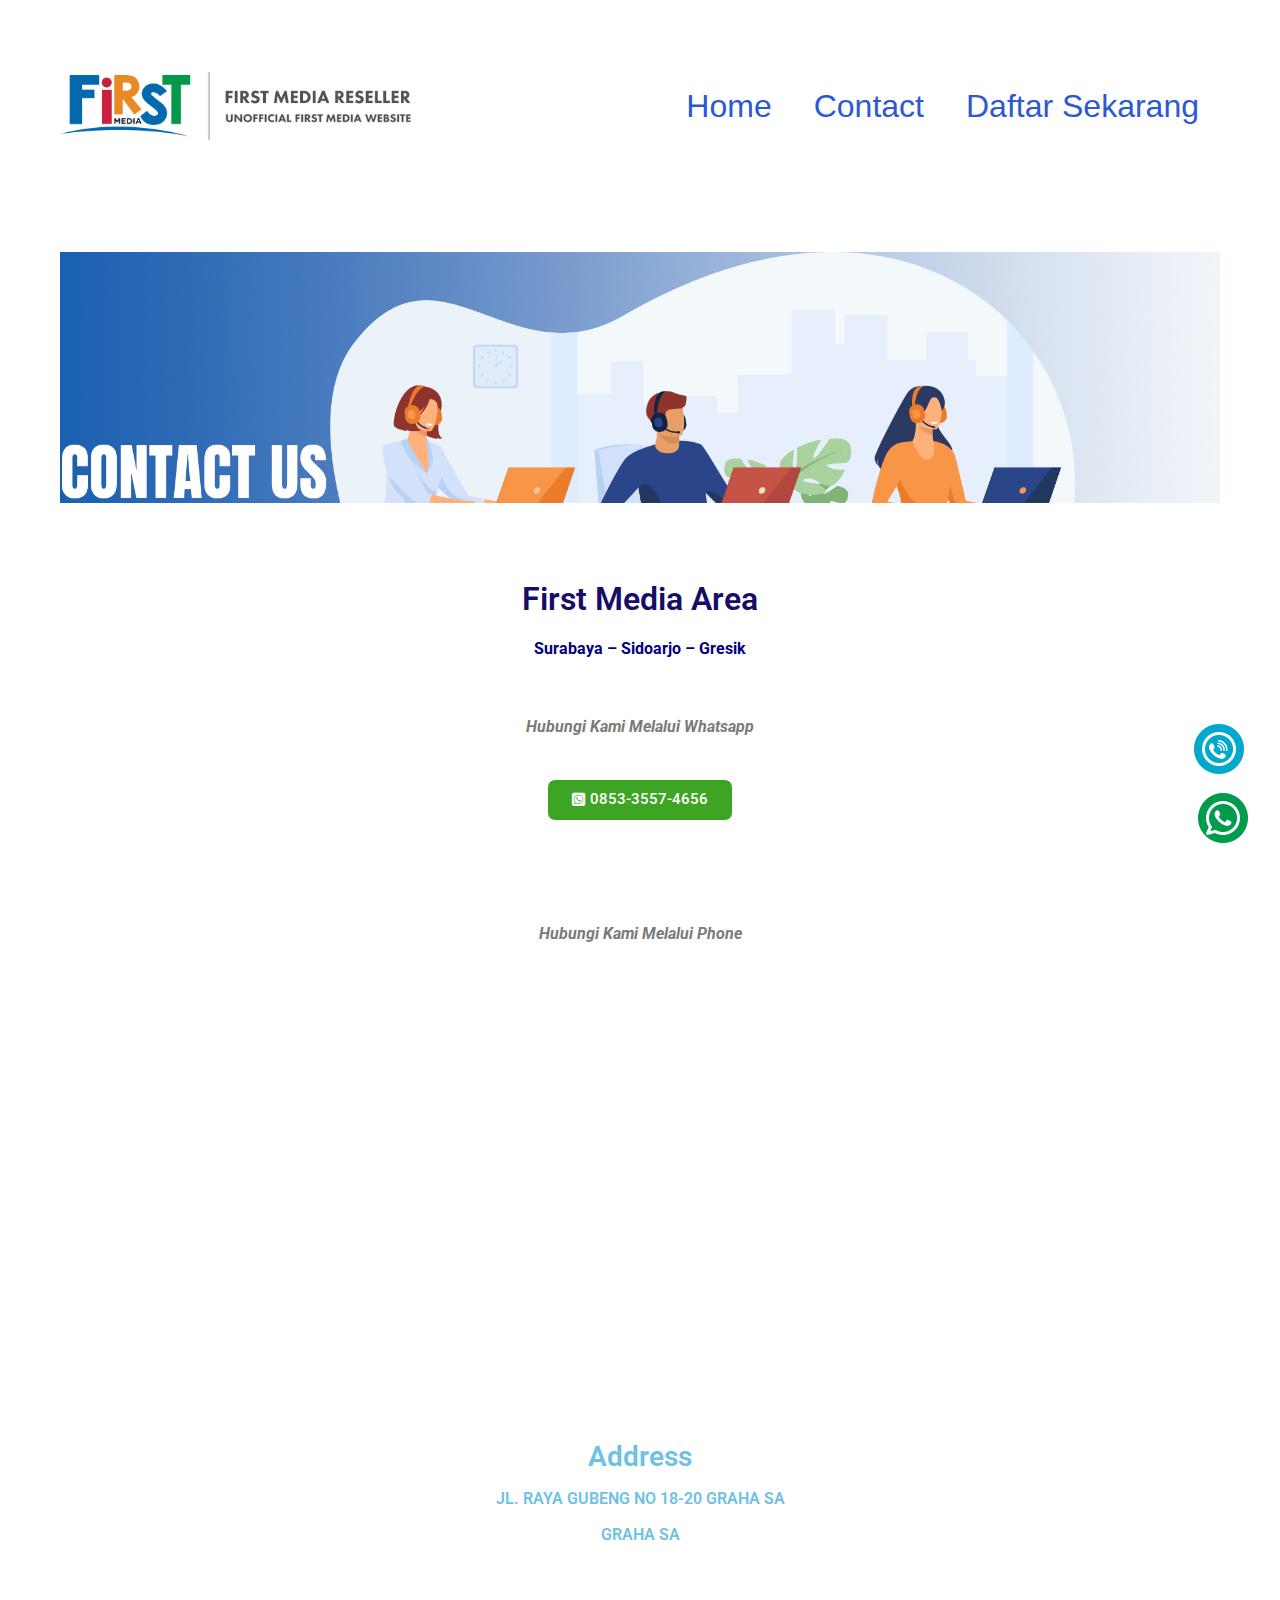
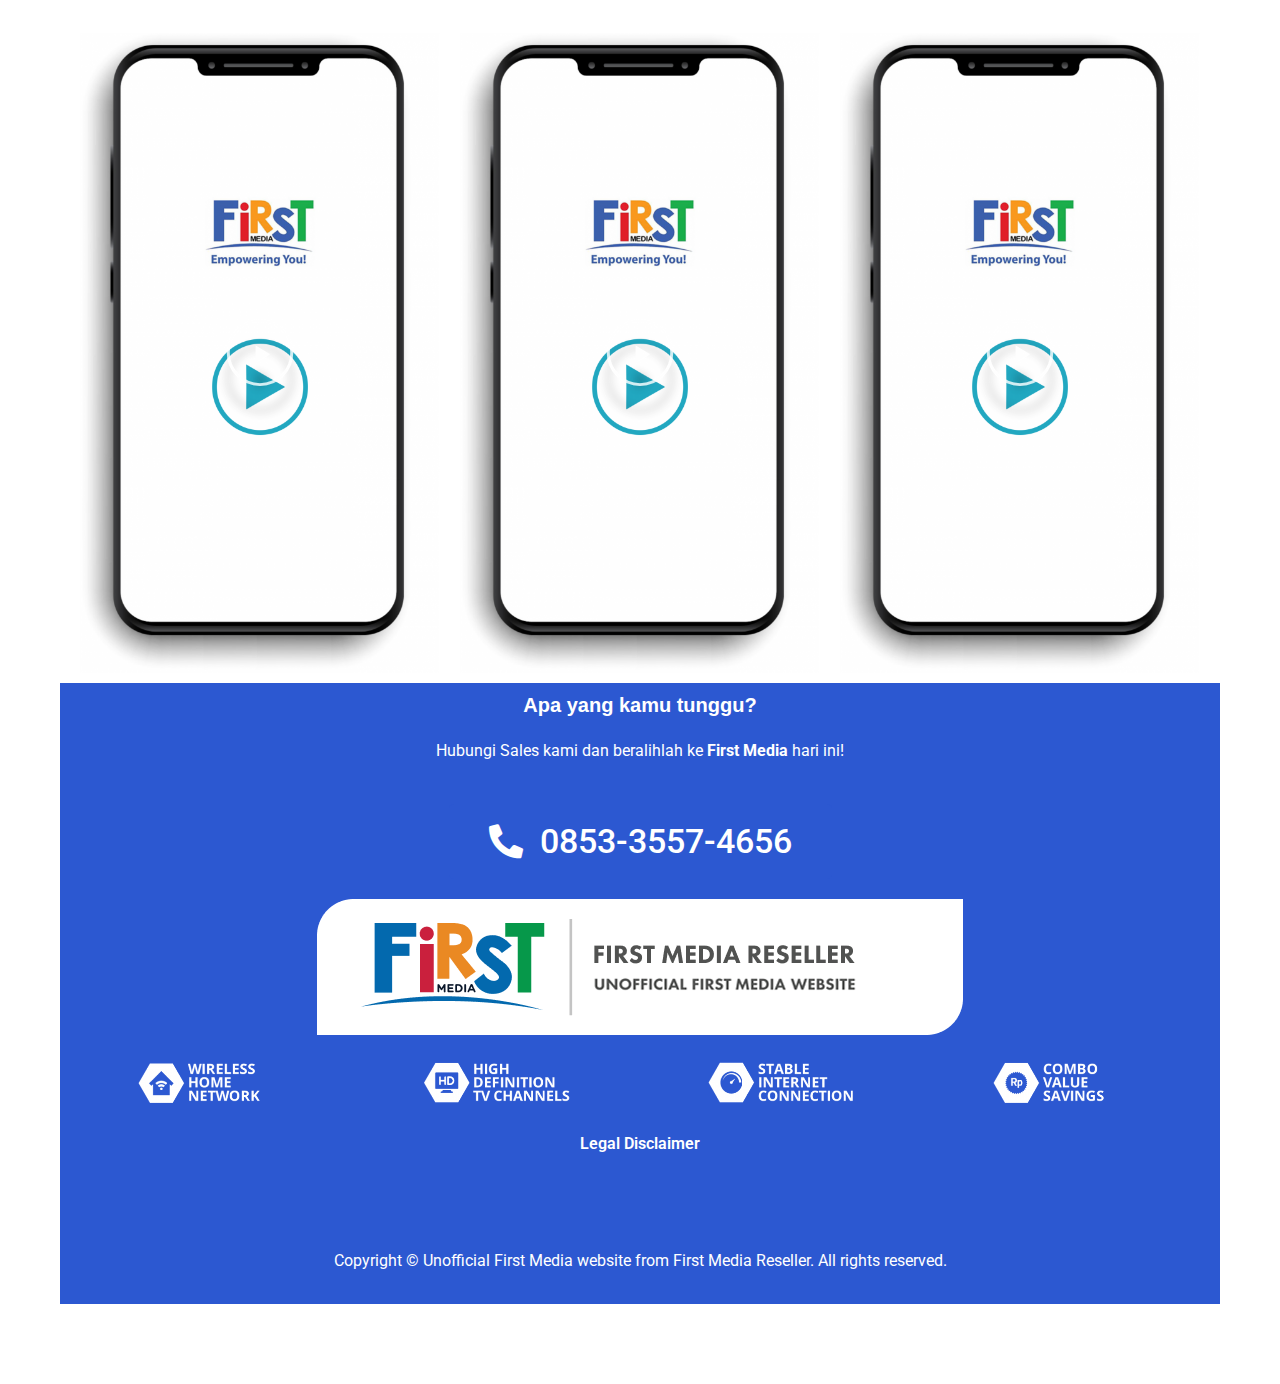
<file: contact/index.html>
<!DOCTYPE html>
<html lang="id-ID">
<meta http-equiv="content-type" content="text/html;charset=UTF-8"/>
<head>
<meta charset="UTF-8">
<link data-optimized="2" rel="stylesheet" href="../wp-content/litespeed/cssjs/6ced9bb75.css?2cfb1"/>
<meta name="viewport" content="width=device-width, initial-scale=1">
<title>Promo Pemasangan Wifi Sidoarjo - Surabaya - Gresik</title>
<meta name="robots" content="index, follow, max-snippet:-1, max-image-preview:large, max-video-preview:-1"/>
<meta charset="UTF-8">
<meta name="description" content="dapatkan penawaran pemasangan wifi dengan harga terbaik gratis biaya pemasangan">
<meta name="keywords" content="promo wifi murah, promo pemasangan wifi">
<meta name="author" content="Wifi Reseller">
<script type="text/javascript">
	console.log = function() {}
</script>
<style>
img.wp-smiley,
img.emoji {
	display: inline !important;
	border: none !important;
	box-shadow: none !important;
	height: 1em !important;
	width: 1em !important;
	margin: 0 .07em !important;
	vertical-align: -0.1em !important;
	background: none !important;
	padding: 0 !important;
}
</style>
<style id='wpbf-style-inline-css'>
.scrolltop{right:auto;left:20px;}.scrolltop{background-color:#2c58d1;border-radius:43px;}.scrolltop:hover{background-color:rgba(19,19,164,0.7);}.wpbf-archive-content .wpbf-post{text-align:left;}.wpbf-navigation .wpbf-1-4{width:31%;}.wpbf-navigation .wpbf-3-4{width:69%;}.wpbf-navigation .wpbf-2-3{width:55%;}.wpbf-navigation .wpbf-1-3{width:45%;}.wpbf-logo img,.wpbf-mobile-logo img{width:500px;}@media screen and (max-width:480px){.wpbf-mobile-logo img{width:500px;}}.wpbf-nav-wrapper{padding-top:58px;padding-bottom:58px;}.wpbf-navigation .wpbf-menu > .menu-item > a{padding-left:21px;padding-right:21px;}.wpbf-navigation{background-color:#ffffff;}.wpbf-navigation .wpbf-menu a,.wpbf-mobile-menu a,.wpbf-close{color:#2c58d1;}.wpbf-navigation .wpbf-menu a:hover,.wpbf-mobile-menu a:hover{color:#2c58d1;}.wpbf-navigation .wpbf-menu > .current-menu-item > a,.wpbf-mobile-menu > .current-menu-item > a{color:#2c58d1!important;}.wpbf-navigation .wpbf-menu a,.wpbf-mobile-menu a{font-size:32px;}.wpbf-sub-menu > .menu-item-has-children:not(.wpbf-mega-menu) .sub-menu li,.wpbf-sub-menu > .wpbf-mega-menu > .sub-menu{background-color:#ffffff;}.wpbf-sub-menu > .menu-item-has-children:not(.wpbf-mega-menu) .sub-menu{width:162px;}.wpbf-mobile-nav-wrapper{padding-top:5px;padding-bottom:5px;}.wpbf-mobile-nav-item{font-size:11px;}.wpbf-mobile-menu a{font-size:17px;}
</style>
<link rel='stylesheet' id='google-fonts-1-css' href='https://fonts.googleapis.com/css?family=Roboto%3A100%2C100italic%2C200%2C200italic%2C300%2C300italic%2C400%2C400italic%2C500%2C500italic%2C600%2C600italic%2C700%2C700italic%2C800%2C800italic%2C900%2C900italic%7CRoboto+Slab%3A100%2C100italic%2C200%2C200italic%2C300%2C300italic%2C400%2C400italic%2C500%2C500italic%2C600%2C600italic%2C700%2C700italic%2C800%2C800italic%2C900%2C900italic&amp;ver=5.6.1' media='all'/>
<script src='../wp-includes/js/jquery/jquery.min9d52.js?ver=3.5.1' id='jquery-core-js'></script>
<script src='../wp-includes/js/jquery/jquery-migrate.mind617.js?ver=3.3.2' id='jquery-migrate-js'></script>

<link rel="wlwmanifest" type="application/wlwmanifest+xml" href="../wp-includes/wlwmanifest.xml"/>
<meta name="generator" content="WordPress 5.6.1"/>
<link rel="alternate" type="application/json+oembed" href="../wp-json/oembed/1.0/embedc978.json?url=https%3A%2F%2Fdaftarwifi-firstmedia.online%2Fcontact%2F"/>
<link rel="alternate" type="text/xml+oembed" href="../wp-json/oembed/1.0/embed2ed9?url=https%3A%2F%2Fdaftarwifi-firstmedia.online%2Fcontact%2F&amp;format=xml"/>
<meta name="google-site-verification" content="Qet6yRfWY7dEZ-Gm3cNlwpqVEvDeKA16mO906QXCmOg"/>
<style>
.recentcomments a{display:inline !important;padding:0 !important;margin:0 !important;}
</style>
<link rel="icon" href="../wp-content/uploads/2021/02/cropped-fm-logo-1.png"/>
<link rel="apple-touch-icon" href="../wp-content/uploads/2021/02/cropped-fm-logo-1.png"/>
<meta name="msapplication-TileImage" content="https://daftarwifi-firstmedia.online/wp-content/uploads/2021/02/cropped-fm-logo-1.png"/>
<style id="kirki-inline-styles"></style>
</head>
<body data-rsssl='1' class="page-template-default page page-id-692 wp-custom-logo wpbf wpbf-contact wpbf-no-sidebar elementor-default elementor-kit-14 elementor-page elementor-page-692" itemscope="itemscope" itemtype="https://schema.org/WebPage">
<a class="screen-reader-text skip-link" href="#content" title="Lompat ke konten">Lompat ke konten</a>
<div id="container" class="hfeed wpbf-page">
	<header id="header" class="wpbf-page-header" itemscope="itemscope" itemtype="https://schema.org/WPHeader">
	<div class="wpbf-navigation" data-sub-menu-animation-duration="250">
		<div class="wpbf-container wpbf-container-center wpbf-visible-large wpbf-nav-wrapper wpbf-menu-right">
			<div class="wpbf-grid wpbf-grid-collapse">
				<div class="wpbf-1-4 wpbf-logo-container">
					<div class="wpbf-logo" itemscope="itemscope" itemtype="https://schema.org/Organization">
						<a class="wpbf-remove-font-size" href="https://daftarwifi-firstmedia.online" itemprop="url"><img src="../wp-content/uploads/2021/02/cropped-fm-logo.png" alt="daftar firstmedia surabaya - siodarjo - gresik" title="daftar firstmedia surabaya - siodarjo - gresik" itemprop="logo"/></a>
					</div>
				</div>
				<div class="wpbf-3-4 wpbf-menu-container">
					<nav id="navigation" class="wpbf-clearfix" itemscope="itemscope" itemtype="https://schema.org/SiteNavigationElement" aria-label="Navigasi Situs">
					<ul id="menu-daftar" class="wpbf-menu wpbf-sub-menu wpbf-sub-menu-align-left wpbf-sub-menu-animation-fade wpbf-menu-effect-none wpbf-menu-animation-fade wpbf-menu-align-center">
						<li id="menu-item-864" class="menu-item menu-item-type-custom menu-item-object-custom menu-item-home menu-item-864">
							<a href="https://daftarwifi-firstmedia.online/index.html">Home</a>
						</li>
						<li id="menu-item-860" class="menu-item menu-item-type-post_type menu-item-object-page current-menu-item page_item page-item-692 current_page_item menu-item-860">
							<a href="https://daftarwifi-firstmedia.online/contact/index.html" aria-current="page">Contact</a>
						</li>
						<li id="menu-item-152" class="menu-item menu-item-type-custom menu-item-object-custom menu-item-152">
							<a href="https://api.whatsapp.com/send/?phone=6285335574656&amp;text=Halo+Kak%2C+Saya+ingin+berlangganan+First+Media+Sekarang">Daftar Sekarang</a>
						</li>
					</ul>
					</nav>
				</div>
			</div>
		</div>
		<div class="wpbf-mobile-menu-hamburger wpbf-hidden-large">
			<div class="wpbf-mobile-nav-wrapper wpbf-container">
				<div class="wpbf-mobile-logo-container wpbf-2-3">
					<div class="wpbf-mobile-logo" itemscope="itemscope" itemtype="https://schema.org/Organization">
						<a href="https://daftarwifi-firstmedia.online" itemprop="url"><img src="../wp-content/uploads/2021/02/cropped-fm-logo.png" alt="daftar firstmedia surabaya - siodarjo - gresik" title="daftar firstmedia surabaya - siodarjo - gresik" itemprop="logo"/></a>
					</div>
				</div>
				<div class="wpbf-menu-toggle-container wpbf-1-3">
					<button id="wpbf-mobile-menu-toggle" class="wpbf-mobile-nav-item wpbf-mobile-menu-toggle wpbff wpbff-hamburger" aria-label="Navigasi Situs" aria-controls="navigation" aria-expanded="false" aria-haspopup="true">
					<span class="screen-reader-text">Toggle Menu</span>
					</button>
				</div>
			</div>
			<div class="wpbf-mobile-menu-container">
				<nav id="navigation" itemscope="itemscope" itemtype="https://schema.org/SiteNavigationElement" aria-labelledby="wpbf-mobile-menu-toggle">
				<ul id="menu-daftar-1" class="wpbf-mobile-menu">
					<li class="menu-item menu-item-type-custom menu-item-object-custom menu-item-home menu-item-864">
						<a href="https://daftarwifi-firstmedia.online">Home</a>
					</li>
					<li class="menu-item menu-item-type-post_type menu-item-object-page current-menu-item page_item page-item-692 current_page_item menu-item-860">
						<a href="https://daftarwifi-firstmedia.online/contact/index.html" aria-current="page">Contact</a>
					</li>
					<li class="menu-item menu-item-type-custom menu-item-object-custom menu-item-152">
						<a href="https://api.whatsapp.com/send/?phone=6285655585016&amp;text=Halo+Kak%2C+Saya+ingin+berlangganan+First+Media+Sekarang">Daftar Sekarang</a>
					</li>
				</ul>
				</nav>
			</div>
		</div>
	</div>
	</header>
	<div id="content">
		<div id="inner-content" class="wpbf-container wpbf-container-center wpbf-padding-medium">
			<div class="wpbf-grid wpbf-main-grid wpbf-grid-medium">
				<main id="main" class="wpbf-main wpbf-medium-2-3 wpbf-single-content wpbf-page-content">
				<div class="entry-content" itemprop="text">
					<div data-elementor-type="wp-page" data-elementor-id="692" class="elementor elementor-692" data-elementor-settings="[]">
						<div class="elementor-inner">
							<div class="elementor-section-wrap">
								<section class="elementor-section elementor-top-section elementor-element elementor-element-d761bad elementor-section-height-min-height elementor-section-boxed elementor-section-height-default elementor-section-items-middle" data-id="d761bad" data-element_type="section" data-settings="{&quot;background_background&quot;:&quot;classic&quot;}">
								<div class="elementor-container elementor-column-gap-default">
									<div class="elementor-row">
										<div class="elementor-column elementor-col-100 elementor-top-column elementor-element elementor-element-d71ec0d" data-id="d71ec0d" data-element_type="column">
											<div class="elementor-column-wrap">
												<div class="elementor-widget-wrap"></div>
											</div>
										</div>
									</div>
								</div>
								</section>
								<section class="elementor-section elementor-top-section elementor-element elementor-element-6444907 elementor-section-boxed elementor-section-height-default elementor-section-height-default" data-id="6444907" data-element_type="section">
								<div class="elementor-container elementor-column-gap-default">
									<div class="elementor-row">
										<div class="elementor-column elementor-col-100 elementor-top-column elementor-element elementor-element-1a54edd" data-id="1a54edd" data-element_type="column">
											<div class="elementor-column-wrap elementor-element-populated">
												<div class="elementor-widget-wrap">
													<div class="elementor-element elementor-element-55bfc17 elementor-widget elementor-widget-spacer" data-id="55bfc17" data-element_type="widget" data-widget_type="spacer.default">
														<div class="elementor-widget-container">
															<div class="elementor-spacer">
																<div class="elementor-spacer-inner"></div>
															</div>
														</div>
													</div>
													<div class="elementor-element elementor-element-445d93c elementor-widget elementor-widget-heading" data-id="445d93c" data-element_type="widget" data-widget_type="heading.default">
														<div class="elementor-widget-container">
															<h1 class="elementor-heading-title elementor-size-default">First Media Area</h1>
														</div>
													</div>
													<div class="elementor-element elementor-element-fc8ead0 elementor-widget elementor-widget-text-editor" data-id="fc8ead0" data-element_type="widget" data-widget_type="text-editor.default">
														<div class="elementor-widget-container">
															<div class="elementor-text-editor elementor-clearfix">
																<p style="text-align: center;">
																	<span style="color: #000080;"><strong>Surabaya &#8211; Sidoarjo &#8211; Gresik</strong></span>
																</p>
															</div>
														</div>
													</div>
													<section class="elementor-section elementor-inner-section elementor-element elementor-element-4f33b89 elementor-section-boxed elementor-section-height-default elementor-section-height-default" data-id="4f33b89" data-element_type="section">
													<div class="elementor-container elementor-column-gap-default">
														<div class="elementor-row">
															<div class="elementor-column elementor-col-100 elementor-inner-column elementor-element elementor-element-0266f09" data-id="0266f09" data-element_type="column">
																<div class="elementor-column-wrap elementor-element-populated">
																	<div class="elementor-widget-wrap">
																		<div class="elementor-element elementor-element-2d6d50d elementor-widget elementor-widget-text-editor" data-id="2d6d50d" data-element_type="widget" data-widget_type="text-editor.default">
																			<div class="elementor-widget-container">
																				<div class="elementor-text-editor elementor-clearfix">
																					<p style="text-align: center;">
																						<em><strong>Hubungi Kami Melalui Whatsapp</strong></em>
																					</p>
																				</div>
																			</div>
																		</div>
																		<div class="elementor-element elementor-element-2506251 elementor-align-center elementor-invisible elementor-widget elementor-widget-button" data-id="2506251" data-element_type="widget" data-settings="{&quot;_animation&quot;:&quot;fadeInDown&quot;}" data-widget_type="button.default">
																			<div class="elementor-widget-container">
																				<div class="elementor-button-wrapper">
																					<a href="https://api.whatsapp.com/send/?phone=6285335574656&amp;text=Halo+Kak" class="elementor-button-link elementor-button elementor-size-sm" role="button">
																					<span class="elementor-button-content-wrapper">
																					<span class="elementor-button-icon elementor-align-icon-left">
																					<i aria-hidden="true" class="fab fa-whatsapp-square"></i></span>
																					<span class="elementor-button-text">0853-3557-4656</span>
																					</span>
																					</a>
																				</div>
																			</div>
																		</div>
																	</div>
																</div>
															</div>
														</div>
													</div>
													</section>
												</div>
											</div>
										</div>
									</div>
								</div>
								</section>
								<section class="elementor-section elementor-top-section elementor-element elementor-element-cce2791 elementor-section-boxed elementor-section-height-default elementor-section-height-default" data-id="cce2791" data-element_type="section">
								<div class="elementor-container elementor-column-gap-default">
									<div class="elementor-row">
										<div class="elementor-column elementor-col-100 elementor-top-column elementor-element elementor-element-1f12ede" data-id="1f12ede" data-element_type="column">
											<div class="elementor-column-wrap elementor-element-populated">
												<div class="elementor-widget-wrap">
													<div class="elementor-element elementor-element-0ab92e3 elementor-widget elementor-widget-spacer" data-id="0ab92e3" data-element_type="widget" data-widget_type="spacer.default">
														<div class="elementor-widget-container">
															<div class="elementor-spacer">
																<div class="elementor-spacer-inner"></div>
															</div>
														</div>
													</div>
													<div class="elementor-element elementor-element-aacc051 elementor-widget elementor-widget-text-editor" data-id="aacc051" data-element_type="widget" data-widget_type="text-editor.default">
														<div class="elementor-widget-container">
															<div class="elementor-text-editor elementor-clearfix">
																<p style="text-align: center;">
																	<em><strong>Hubungi Kami Melalui Phone</strong></em>
																</p>
															</div>
														</div>
													</div>
													<div class="elementor-element elementor-element-30d9137 elementor-align-center elementor-invisible elementor-widget elementor-widget-button" data-id="30d9137" data-element_type="widget" data-settings="{&quot;_animation&quot;:&quot;fadeInDown&quot;}" data-widget_type="button.default">
														<div class="elementor-widget-container">
															<div class="elementor-button-wrapper">
																<a href="tel:%20085335574656" class="elementor-button-link elementor-button elementor-size-sm" role="button">
																<span class="elementor-button-content-wrapper">
																<span class="elementor-button-icon elementor-align-icon-left">
																<i aria-hidden="true" class="fas fa-phone-square-alt"></i></span>
																<span class="elementor-button-text">0853-3557-4656</span>
																</span>
																</a>
															</div>
														</div>
													</div>
												</div>
											</div>
										</div>
									</div>
								</div>
								</section>
								<section class="elementor-section elementor-top-section elementor-element elementor-element-c012013 elementor-section-boxed elementor-section-height-default elementor-section-height-default" data-id="c012013" data-element_type="section">
								<div class="elementor-container elementor-column-gap-default">
									<div class="elementor-row">
										<div class="elementor-column elementor-col-100 elementor-top-column elementor-element elementor-element-5de9ce5" data-id="5de9ce5" data-element_type="column">
											<div class="elementor-column-wrap elementor-element-populated">
												<div class="elementor-widget-wrap">
													<div class="elementor-element elementor-element-a4a4864 elementor-widget elementor-widget-spacer" data-id="a4a4864" data-element_type="widget" data-widget_type="spacer.default">
														<div class="elementor-widget-container">
															<div class="elementor-spacer">
																<div class="elementor-spacer-inner"></div>
															</div>
														</div>
													</div>
													<div class="elementor-element elementor-element-dd6748d elementor-widget elementor-widget-google_maps" data-id="dd6748d" data-element_type="widget" data-widget_type="google_maps.default">
														<div class="elementor-widget-container">
															<div class="elementor-custom-embed">
																<iframe frameborder="0" scrolling="no" marginheight="0" marginwidth="0" src="https://maps.google.com/maps?q=raya%20gubeng%20no%2018-20&amp;t=m&amp;z=13&amp;output=embed&amp;iwloc=near" title="raya gubeng no 18-20" aria-label="raya gubeng no 18-20">
																</iframe>
															</div>
														</div>
													</div>
													<div class="elementor-element elementor-element-ed1b62d elementor-widget elementor-widget-text-editor" data-id="ed1b62d" data-element_type="widget" data-widget_type="text-editor.default">
														<div class="elementor-widget-container">
															<div class="elementor-text-editor elementor-clearfix">
																<div class="elementor-element elementor-element-124f1a3 elementor-widget elementor-widget-heading" data-id="124f1a3" data-element_type="widget" data-widget_type="heading.default">
																	<div class="elementor-widget-container">
																		<h2 class="elementor-heading-title elementor-size-default" style="text-align: center;">Address</h2>
																	</div>
																</div>
																<div class="elementor-element elementor-element-0dab235 elementor-widget elementor-widget-heading" style="text-align: center;" data-id="0dab235" data-element_type="widget" data-widget_type="heading.default">
																	<div class="elementor-widget-container">
																		<h6 class="elementor-heading-title elementor-size-default">JL. RAYA GUBENG NO 18-20 GRAHA SA</h6>
																	</div>
																</div>
																<div class="elementor-element elementor-element-8bbfc23 elementor-widget elementor-widget-heading" data-id="8bbfc23" data-element_type="widget" data-widget_type="heading.default">
																	<div class="elementor-widget-container">
																		<h6 class="elementor-heading-title elementor-size-default" style="text-align: center;">GRAHA SA</h6>
																	</div>
																</div>
															</div>
														</div>
													</div>
													<div class="elementor-element elementor-element-119ca34 elementor-widget elementor-widget-spacer" data-id="119ca34" data-element_type="widget" data-widget_type="spacer.default">
														<div class="elementor-widget-container">
															<div class="elementor-spacer">
																<div class="elementor-spacer-inner"></div>
															</div>
														</div>
													</div>
												</div>
											</div>
										</div>
									</div>
								</div>
								</section>
								<section class="elementor-section elementor-top-section elementor-element elementor-element-86b67da elementor-section-boxed elementor-section-height-default elementor-section-height-default" data-id="86b67da" data-element_type="section">
								<div class="elementor-container elementor-column-gap-default">
									<div class="elementor-row">
										<div class="elementor-column elementor-col-33 elementor-top-column elementor-element elementor-element-e31e580" data-id="e31e580" data-element_type="column">
											<div class="elementor-column-wrap elementor-element-populated">
												<div class="elementor-widget-wrap">
													<div class="elementor-element elementor-element-d7af939 elementor-aspect-ratio-43 elementor-widget elementor-widget-video" data-id="d7af939" data-element_type="widget" data-settings="{&quot;youtube_url&quot;:&quot;https:\/\/youtu.be\/VQpEi3jzcXM&quot;,&quot;autoplay&quot;:&quot;yes&quot;,&quot;play_on_mobile&quot;:&quot;yes&quot;,&quot;mute&quot;:&quot;yes&quot;,&quot;loop&quot;:&quot;yes&quot;,&quot;show_image_overlay&quot;:&quot;yes&quot;,&quot;image_overlay&quot;:{&quot;url&quot;:&quot;https:\/\/daftarwifi-firstmedia.online\/wp-content\/uploads\/2021\/02\/phone.png&quot;,&quot;id&quot;:709},&quot;lightbox&quot;:&quot;yes&quot;,&quot;aspect_ratio&quot;:&quot;43&quot;,&quot;lightbox_content_animation_mobile&quot;:&quot;none&quot;,&quot;video_type&quot;:&quot;youtube&quot;}" data-widget_type="video.default">
														<div class="elementor-widget-container">
															<div class="elementor-wrapper elementor-open-lightbox">
																<div class="elementor-custom-embed-image-overlay" data-elementor-open-lightbox="yes" data-elementor-lightbox="{&quot;type&quot;:&quot;video&quot;,&quot;videoType&quot;:&quot;youtube&quot;,&quot;url&quot;:&quot;https:\/\/www.youtube.com\/embed\/VQpEi3jzcXM?feature=oembed&amp;playlist=VQpEi3jzcXM&amp;start&amp;end&amp;wmode=opaque&amp;loop=1&amp;controls=0&amp;mute=1&amp;rel=1&amp;modestbranding=0&quot;,&quot;modalOptions&quot;:{&quot;id&quot;:&quot;elementor-lightbox-d7af939&quot;,&quot;entranceAnimation&quot;:&quot;&quot;,&quot;entranceAnimation_tablet&quot;:&quot;&quot;,&quot;entranceAnimation_mobile&quot;:&quot;none&quot;,&quot;videoAspectRatio&quot;:&quot;43&quot;}}">
																	<img width="576" height="1024" src="../wp-content/uploads/2021/02/phone.png" class="attachment-large size-large" alt="" loading="lazy"/>
																	<div class="elementor-custom-embed-play" role="button">
																		<i class="eicon-play" aria-hidden="true"></i>
																		<span class="elementor-screen-only">Play Video</span>
																	</div>
																</div>
															</div>
														</div>
													</div>
												</div>
											</div>
										</div>
										<div class="elementor-column elementor-col-33 elementor-top-column elementor-element elementor-element-c01dd23" data-id="c01dd23" data-element_type="column">
											<div class="elementor-column-wrap elementor-element-populated">
												<div class="elementor-widget-wrap">
													<div class="elementor-element elementor-element-328a171 elementor-aspect-ratio-43 elementor-widget elementor-widget-video" data-id="328a171" data-element_type="widget" data-settings="{&quot;youtube_url&quot;:&quot;https:\/\/youtu.be\/K_536fWmLcQ&quot;,&quot;autoplay&quot;:&quot;yes&quot;,&quot;play_on_mobile&quot;:&quot;yes&quot;,&quot;mute&quot;:&quot;yes&quot;,&quot;loop&quot;:&quot;yes&quot;,&quot;show_image_overlay&quot;:&quot;yes&quot;,&quot;image_overlay&quot;:{&quot;url&quot;:&quot;https:\/\/daftarwifi-firstmedia.online\/wp-content\/uploads\/2021\/02\/phone.png&quot;,&quot;id&quot;:709},&quot;lightbox&quot;:&quot;yes&quot;,&quot;aspect_ratio&quot;:&quot;43&quot;,&quot;lightbox_content_animation_mobile&quot;:&quot;none&quot;,&quot;video_type&quot;:&quot;youtube&quot;}" data-widget_type="video.default">
														<div class="elementor-widget-container">
															<div class="elementor-wrapper elementor-open-lightbox">
																<div class="elementor-custom-embed-image-overlay" data-elementor-open-lightbox="yes" data-elementor-lightbox="{&quot;type&quot;:&quot;video&quot;,&quot;videoType&quot;:&quot;youtube&quot;,&quot;url&quot;:&quot;https:\/\/www.youtube.com\/embed\/K_536fWmLcQ?feature=oembed&amp;playlist=K_536fWmLcQ&amp;start&amp;end&amp;wmode=opaque&amp;loop=1&amp;controls=0&amp;mute=1&amp;rel=1&amp;modestbranding=0&quot;,&quot;modalOptions&quot;:{&quot;id&quot;:&quot;elementor-lightbox-328a171&quot;,&quot;entranceAnimation&quot;:&quot;&quot;,&quot;entranceAnimation_tablet&quot;:&quot;&quot;,&quot;entranceAnimation_mobile&quot;:&quot;none&quot;,&quot;videoAspectRatio&quot;:&quot;43&quot;}}">
																	<img width="576" height="1024" src="../wp-content/uploads/2021/02/phone.png" class="attachment-large size-large" alt="" loading="lazy"/>
																	<div class="elementor-custom-embed-play" role="button">
																		<i class="eicon-play" aria-hidden="true"></i>
																		<span class="elementor-screen-only">Play Video</span>
																	</div>
																</div>
															</div>
														</div>
													</div>
												</div>
											</div>
										</div>
										<div class="elementor-column elementor-col-33 elementor-top-column elementor-element elementor-element-72fb3d1" data-id="72fb3d1" data-element_type="column">
											<div class="elementor-column-wrap elementor-element-populated">
												<div class="elementor-widget-wrap">
													<div class="elementor-element elementor-element-2c58f2b elementor-aspect-ratio-43 elementor-widget elementor-widget-video" data-id="2c58f2b" data-element_type="widget" data-settings="{&quot;youtube_url&quot;:&quot;https:\/\/youtu.be\/h3iyJ2Ff_14&quot;,&quot;autoplay&quot;:&quot;yes&quot;,&quot;play_on_mobile&quot;:&quot;yes&quot;,&quot;mute&quot;:&quot;yes&quot;,&quot;loop&quot;:&quot;yes&quot;,&quot;show_image_overlay&quot;:&quot;yes&quot;,&quot;image_overlay&quot;:{&quot;url&quot;:&quot;https:\/\/daftarwifi-firstmedia.online\/wp-content\/uploads\/2021\/02\/phone.png&quot;,&quot;id&quot;:709},&quot;lightbox&quot;:&quot;yes&quot;,&quot;aspect_ratio&quot;:&quot;43&quot;,&quot;lightbox_content_animation_mobile&quot;:&quot;none&quot;,&quot;video_type&quot;:&quot;youtube&quot;}" data-widget_type="video.default">
														<div class="elementor-widget-container">
															<div class="elementor-wrapper elementor-open-lightbox">
																<div class="elementor-custom-embed-image-overlay" data-elementor-open-lightbox="yes" data-elementor-lightbox="{&quot;type&quot;:&quot;video&quot;,&quot;videoType&quot;:&quot;youtube&quot;,&quot;url&quot;:&quot;https:\/\/www.youtube.com\/embed\/h3iyJ2Ff_14?feature=oembed&amp;playlist=h3iyJ2Ff_14&amp;start&amp;end&amp;wmode=opaque&amp;loop=1&amp;controls=0&amp;mute=1&amp;rel=1&amp;modestbranding=0&quot;,&quot;modalOptions&quot;:{&quot;id&quot;:&quot;elementor-lightbox-2c58f2b&quot;,&quot;entranceAnimation&quot;:&quot;&quot;,&quot;entranceAnimation_tablet&quot;:&quot;&quot;,&quot;entranceAnimation_mobile&quot;:&quot;none&quot;,&quot;videoAspectRatio&quot;:&quot;43&quot;}}">
																	<img width="576" height="1024" src="../wp-content/uploads/2021/02/phone.png" class="attachment-large size-large" alt="" loading="lazy"/>
																	<div class="elementor-custom-embed-play" role="button">
																		<i class="eicon-play" aria-hidden="true"></i>
																		<span class="elementor-screen-only">Play Video</span>
																	</div>
																</div>
															</div>
														</div>
													</div>
												</div>
											</div>
										</div>
									</div>
								</div>
								</section>
								<section class="elementor-section elementor-top-section elementor-element elementor-element-6059ee34 elementor-section-full_width elementor-section-height-min-height elementor-section-height-default elementor-section-items-middle" data-id="6059ee34" data-element_type="section" data-settings="{&quot;background_background&quot;:&quot;classic&quot;}">
								<div class="elementor-background-overlay"></div>
								<div class="elementor-container elementor-column-gap-default">
									<div class="elementor-row">
										<div class="elementor-column elementor-col-100 elementor-top-column elementor-element elementor-element-5486084e" data-id="5486084e" data-element_type="column">
											<div class="elementor-column-wrap elementor-element-populated">
												<div class="elementor-widget-wrap">
													<div class="elementor-element elementor-element-72650b1c elementor-widget elementor-widget-text-editor" data-id="72650b1c" data-element_type="widget" data-widget_type="text-editor.default">
														<div class="elementor-widget-container">
															<div class="elementor-text-editor elementor-clearfix">
																<h4 style="text-align: center;"><span style="color: #ffffff;">Apa yang kamu tunggu?</span></h4>
																<p style="text-align: center;">
																	<span class="mt-2" style="color: #ffffff;">Hubungi Sales kami dan beralihlah ke <strong>First Media</strong> hari ini!</span>
																</p>
															</div>
														</div>
													</div>
													<div class="elementor-element elementor-element-50875173 elementor-align-center elementor-widget elementor-widget-button" data-id="50875173" data-element_type="widget" data-widget_type="button.default">
														<div class="elementor-widget-container">
															<div class="elementor-button-wrapper">
																<a href="tel:%20085335574656" class="elementor-button-link elementor-button elementor-size-lg" role="button">
																<span class="elementor-button-content-wrapper">
																<span class="elementor-button-icon elementor-align-icon-left">
																<i aria-hidden="true" class="fas fa-phone-alt"></i></span>
																<span class="elementor-button-text">0853-3557-4656</span>
																</span>
																</a>
															</div>
														</div>
													</div>
													<div class="elementor-element elementor-element-75957c36 elementor-widget elementor-widget-image" data-id="75957c36" data-element_type="widget" data-widget_type="image.default">
														<div class="elementor-widget-container">
															<div class="elementor-image">
																<img width="646" height="136" src="../wp-content/uploads/2021/02/fm-logo.png" class="attachment-large size-large" alt="" loading="lazy"/>
															</div>
														</div>
													</div>
												</div>
											</div>
										</div>
									</div>
								</div>
								</section>
								<section class="elementor-section elementor-top-section elementor-element elementor-element-5e8dde91 elementor-section-boxed elementor-section-height-default elementor-section-height-default" data-id="5e8dde91" data-element_type="section" data-settings="{&quot;background_background&quot;:&quot;classic&quot;}">
								<div class="elementor-container elementor-column-gap-default">
									<div class="elementor-row">
										<div class="elementor-column elementor-col-25 elementor-top-column elementor-element elementor-element-299e0690" data-id="299e0690" data-element_type="column">
											<div class="elementor-column-wrap elementor-element-populated">
												<div class="elementor-widget-wrap">
													<div class="elementor-element elementor-element-757e8532 elementor-widget elementor-widget-image" data-id="757e8532" data-element_type="widget" data-widget_type="image.default">
														<div class="elementor-widget-container">
															<div class="elementor-image">
																<img width="300" height="108" src="../wp-content/uploads/2021/02/icon-wireless.png" class="attachment-medium size-medium" alt="" loading="lazy"/>
															</div>
														</div>
													</div>
												</div>
											</div>
										</div>
										<div class="elementor-column elementor-col-25 elementor-top-column elementor-element elementor-element-78757bb8" data-id="78757bb8" data-element_type="column">
											<div class="elementor-column-wrap elementor-element-populated">
												<div class="elementor-widget-wrap">
													<div class="elementor-element elementor-element-5db3e29 elementor-widget elementor-widget-image" data-id="5db3e29" data-element_type="widget" data-widget_type="image.default">
														<div class="elementor-widget-container">
															<div class="elementor-image">
																<img width="300" height="108" src="../wp-content/uploads/2021/02/icon-hd-tv.png" class="attachment-medium size-medium" alt="" loading="lazy"/>
															</div>
														</div>
													</div>
												</div>
											</div>
										</div>
										<div class="elementor-column elementor-col-25 elementor-top-column elementor-element elementor-element-5226930d" data-id="5226930d" data-element_type="column">
											<div class="elementor-column-wrap elementor-element-populated">
												<div class="elementor-widget-wrap">
													<div class="elementor-element elementor-element-5d12bbad elementor-widget elementor-widget-image" data-id="5d12bbad" data-element_type="widget" data-widget_type="image.default">
														<div class="elementor-widget-container">
															<div class="elementor-image">
																<img width="300" height="108" src="../wp-content/uploads/2021/02/icon-internet.png" class="attachment-medium size-medium" alt="" loading="lazy"/>
															</div>
														</div>
													</div>
												</div>
											</div>
										</div>
										<div class="elementor-column elementor-col-25 elementor-top-column elementor-element elementor-element-8f54b1b" data-id="8f54b1b" data-element_type="column">
											<div class="elementor-column-wrap elementor-element-populated">
												<div class="elementor-widget-wrap">
													<div class="elementor-element elementor-element-7759438d elementor-widget elementor-widget-image" data-id="7759438d" data-element_type="widget" data-widget_type="image.default">
														<div class="elementor-widget-container">
															<div class="elementor-image">
																<img width="300" height="108" src="../wp-content/uploads/2021/02/icon-value.png" class="attachment-medium size-medium" alt="" loading="lazy"/>
															</div>
														</div>
													</div>
												</div>
											</div>
										</div>
									</div>
								</div>
								</section>
								<section class="elementor-section elementor-top-section elementor-element elementor-element-678cdc43 elementor-section-boxed elementor-section-height-default elementor-section-height-default" data-id="678cdc43" data-element_type="section" data-settings="{&quot;background_background&quot;:&quot;classic&quot;}">
								<div class="elementor-container elementor-column-gap-default">
									<div class="elementor-row">
										<div class="elementor-column elementor-col-100 elementor-top-column elementor-element elementor-element-4a6af46" data-id="4a6af46" data-element_type="column">
											<div class="elementor-column-wrap elementor-element-populated">
												<div class="elementor-widget-wrap">
													<div class="elementor-element elementor-element-1ecaa3b6 elementor-widget elementor-widget-heading" data-id="1ecaa3b6" data-element_type="widget" data-widget_type="heading.default">
														<div class="elementor-widget-container">
															<span class="elementor-heading-title elementor-size-default"><a href="https://daftarwifi-firstmedia.online/disclaimer/index.html">Legal Disclaimer</a></span>
														</div>
													</div>
													<div class="elementor-element elementor-element-656e3620 elementor-widget elementor-widget-spacer" data-id="656e3620" data-element_type="widget" data-widget_type="spacer.default">
														<div class="elementor-widget-container">
															<div class="elementor-spacer">
																<div class="elementor-spacer-inner"></div>
															</div>
														</div>
													</div>
													<div class="elementor-element elementor-element-2ebdab1d elementor-widget elementor-widget-text-editor" data-id="2ebdab1d" data-element_type="widget" data-widget_type="text-editor.default">
														<div class="elementor-widget-container">
															<div class="elementor-text-editor elementor-clearfix">
																<p style="text-align: center;">
																	<span style="color: #ffffff;">Copyright © Unofficial First Media website from First Media Reseller. All rights reserved.</span>
																</p>
															</div>
														</div>
													</div>
												</div>
											</div>
										</div>
									</div>
								</div>
								</section>
								<section class="elementor-section elementor-top-section elementor-element elementor-element-5931ae71 elementor-section-boxed elementor-section-height-default elementor-section-height-default" data-id="5931ae71" data-element_type="section">
								<div class="elementor-container elementor-column-gap-default">
									<div class="elementor-row">
										<div class="elementor-column elementor-col-100 elementor-top-column elementor-element elementor-element-7c5f6bfd" data-id="7c5f6bfd" data-element_type="column">
											<div class="elementor-column-wrap elementor-element-populated">
												<div class="elementor-widget-wrap">
													<div class="elementor-element elementor-element-4b02ce53 elementor-widget__width-initial elementor-fixed elementor-widget elementor-widget-image" data-id="4b02ce53" data-element_type="widget" data-settings="{&quot;_position&quot;:&quot;fixed&quot;}" data-widget_type="image.default">
														<div class="elementor-widget-container">
															<div class="elementor-image">
																<img width="70" height="50" src="../wp-content/uploads/2021/02/HK-WA.png" class="attachment-large size-large" alt="" loading="lazy"/>
															</div>
														</div>
													</div>
												</div>
											</div>
										</div>
									</div>
								</div>
								</section>
								<section class="elementor-section elementor-top-section elementor-element elementor-element-3b4c4267 elementor-section-boxed elementor-section-height-default elementor-section-height-default" data-id="3b4c4267" data-element_type="section">
								<div class="elementor-container elementor-column-gap-default">
									<div class="elementor-row">
										<div class="elementor-column elementor-col-100 elementor-top-column elementor-element elementor-element-12eb381" data-id="12eb381" data-element_type="column">
											<div class="elementor-column-wrap elementor-element-populated">
												<div class="elementor-widget-wrap">
													<div class="elementor-element elementor-element-4612143f elementor-widget__width-initial elementor-fixed elementor-widget elementor-widget-image" data-id="4612143f" data-element_type="widget" data-settings="{&quot;_position&quot;:&quot;fixed&quot;}" data-widget_type="image.default">
														<div class="elementor-widget-container">
															<div class="elementor-image">
																<img width="70" height="50" src="../wp-content/uploads/2021/02/HK-PH.png" class="attachment-large size-large" alt="" loading="lazy"/>
															</div>
														</div>
													</div>
												</div>
											</div>
										</div>
									</div>
								</div>
								</section>
							</div>
						</div>
					</div>
				</div>
				</main>
			</div>
		</div>
	</div>
</div>
<a class="scrolltop" href="javascript:void(0)" data-scrolltop-value="119"><span class="screen-reader-text">Gulir ke Atas</span></a>
<script src='../wp-content/themes/page-builder-framework/js/min/site-min254d.js?ver=2.3.1' id='wpbf-site-js'></script>
<script src='../wp-content/themes/page-builder-framework/js/min/mobile-hamburger-min254d.js?ver=2.3.1' id='wpbf-mobile-menu-hamburger-js'></script>
<script src='../wp-includes/js/comment-reply.mind96d.js?ver=5.6.1' id='comment-reply-js'></script>
<script src='../wp-includes/js/wp-embed.mind96d.js?ver=5.6.1' id='wp-embed-js'></script>
<script src='../wp-content/plugins/elementor/assets/js/webpack.runtime.minb12b.js?ver=3.1.1' id='elementor-webpack-runtime-js'></script>
<script src='../wp-content/plugins/elementor/assets/js/frontend-modules.minb12b.js?ver=3.1.1' id='elementor-frontend-modules-js'></script>
<script src='../wp-includes/js/jquery/ui/core.min35d0.js?ver=1.12.1' id='jquery-ui-core-js'></script>
<script src='../wp-content/plugins/elementor/assets/lib/dialog/dialog.mina288.js?ver=4.8.1' id='elementor-dialog-js'></script>
<script src='../wp-content/plugins/elementor/assets/lib/waypoints/waypoints.min05da.js?ver=4.0.2' id='elementor-waypoints-js'></script>
<script src='../wp-content/plugins/elementor/assets/lib/share-link/share-link.minb12b.js?ver=3.1.1' id='share-link-js'></script>
<script src='../wp-content/plugins/elementor/assets/lib/swiper/swiper.min48f5.js?ver=5.3.6' id='swiper-js'></script>
<script id='elementor-frontend-js-before'>
var elementorFrontendConfig = {"environmentMode":{"edit":false,"wpPreview":false,"isScriptDebug":false,"isImprovedAssetsLoading":false},"i18n":{"shareOnFacebook":"Share on Facebook","shareOnTwitter":"Share on Twitter","pinIt":"Pin it","download":"Download","downloadImage":"Download image","fullscreen":"Fullscreen","zoom":"Zoom","share":"Share","playVideo":"Play Video","previous":"Previous","next":"Next","close":"Close"},"is_rtl":false,"breakpoints":{"xs":0,"sm":480,"md":768,"lg":1025,"xl":1440,"xxl":1600},"version":"3.1.1","is_static":false,"experimentalFeatures":[],"urls":{"assets":"https:\/\/daftarwifi-firstmedia.online\/wp-content\/plugins\/elementor\/assets\/"},"settings":{"page":[],"editorPreferences":[]},"kit":{"global_image_lightbox":"yes","lightbox_enable_counter":"yes","lightbox_enable_fullscreen":"yes","lightbox_enable_zoom":"yes","lightbox_enable_share":"yes","lightbox_title_src":"title","lightbox_description_src":"description"},"post":{"id":692,"title":"Contact%20%E2%80%94%20daftar%20firstmedia%20surabaya%20-%20siodarjo%20-%20gresik","excerpt":"","featuredImage":false}};
</script>
<script src='../wp-content/plugins/elementor/assets/js/frontend.minb12b.js?ver=3.1.1' id='elementor-frontend-js'></script>
<script src='../wp-content/plugins/elementor/assets/js/preloaded-elements-handlers.minb12b.js?ver=3.1.1' id='preloaded-elements-handlers-js'></script>

</body>
</html>
</file>
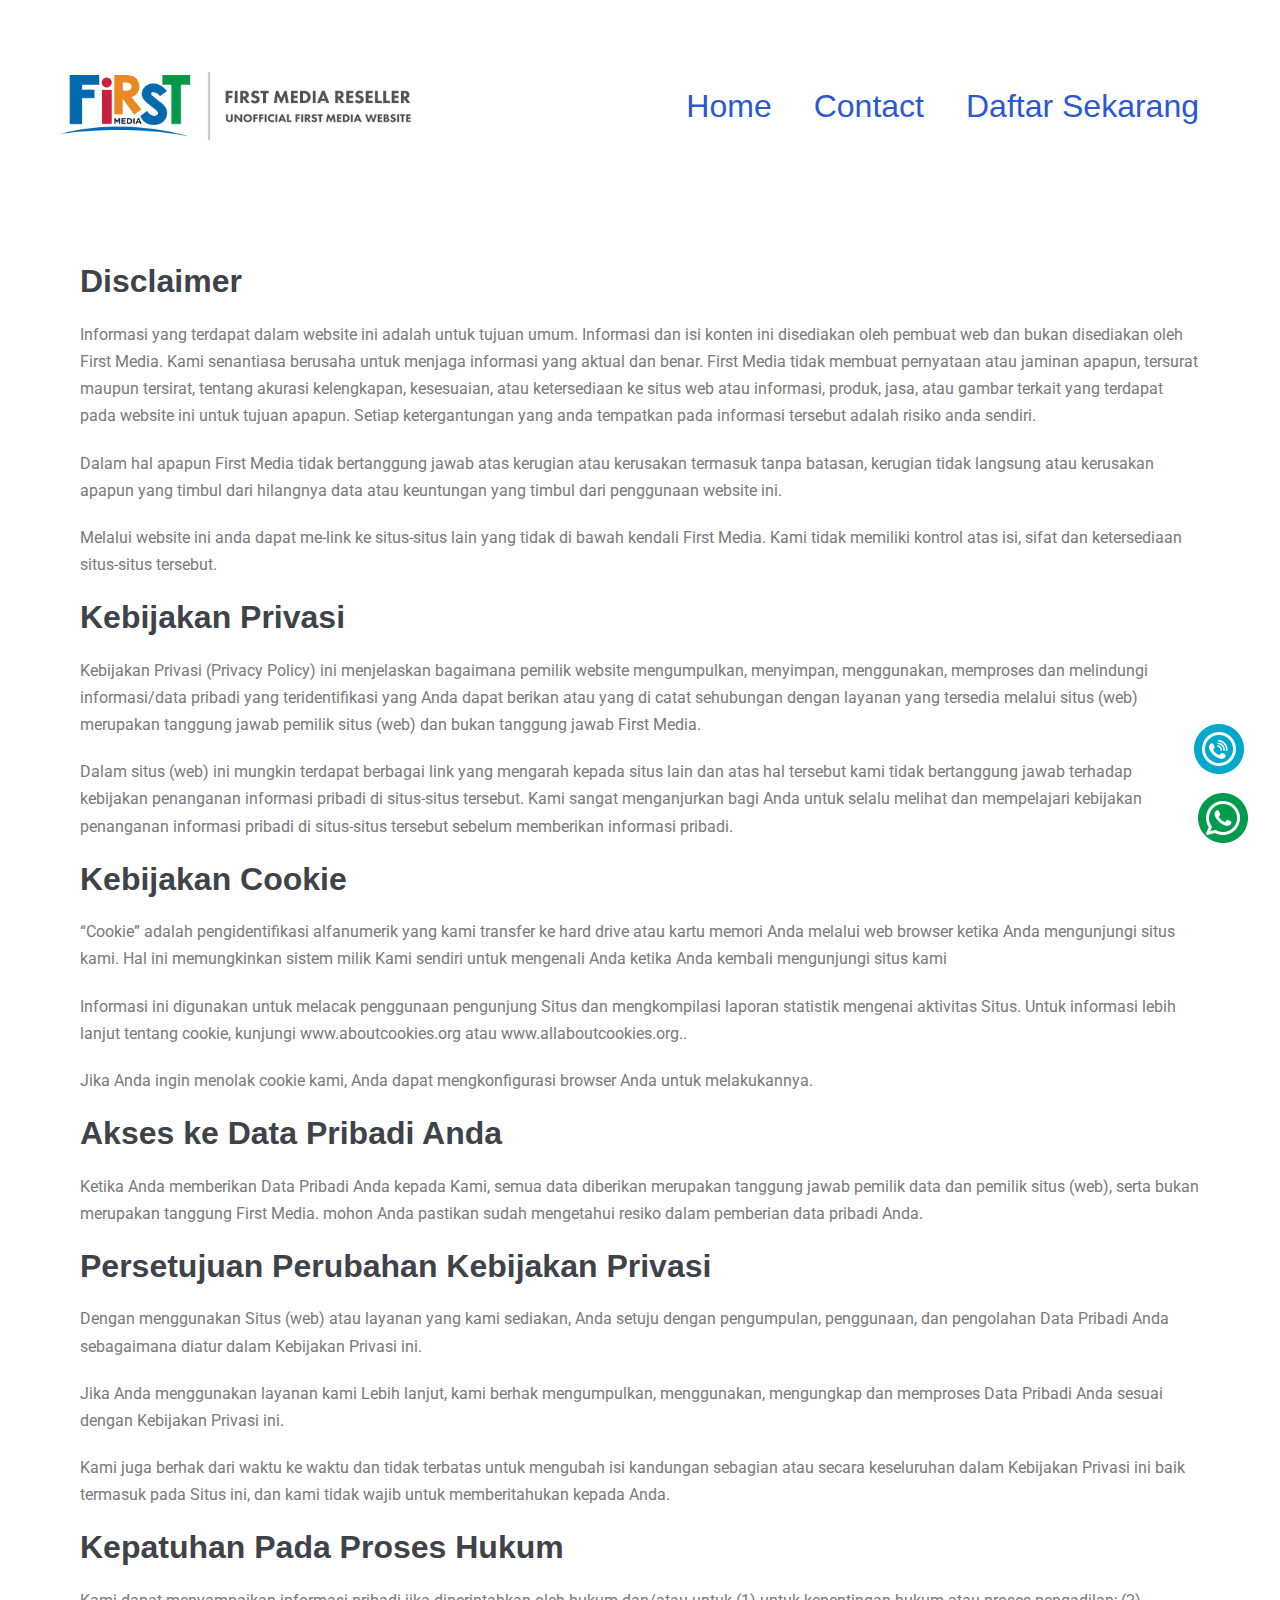
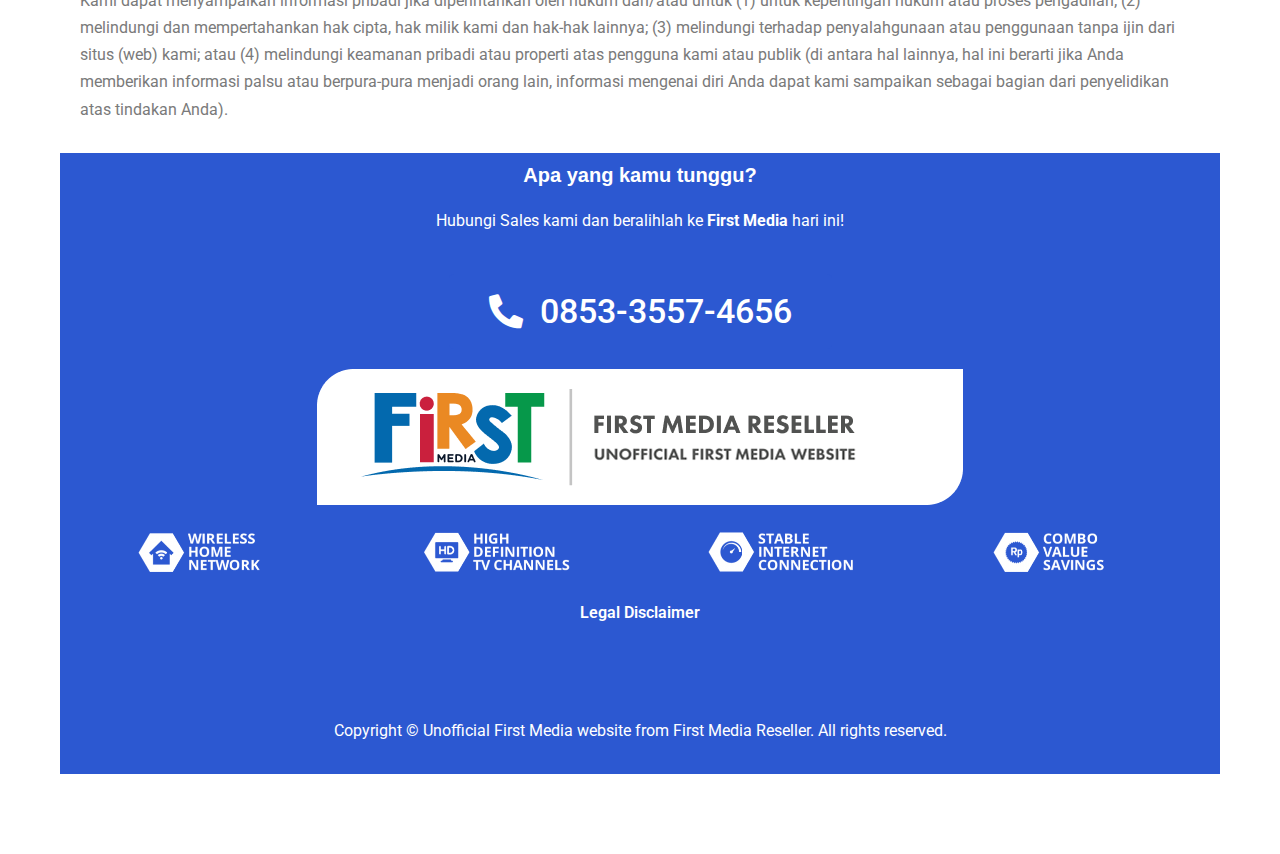
<file: disclaimer/index.html>
<!DOCTYPE html>
<html lang="id-ID">
<meta http-equiv="content-type" content="text/html;charset=UTF-8"/>
<head>
<meta charset="UTF-8">
<link data-optimized="2" rel="stylesheet" href="../wp-content/litespeed/cssjs/931144163.css?88187"/>
<meta name="viewport" content="width=device-width, initial-scale=1">
<link rel="profile" href="https://gmpg.org/xfn/11">
<title>Promo Pemasangan Wifi Sidoarjo - Surabaya - Gresik</title>
<meta name="robots" content="index, follow, max-snippet:-1, max-image-preview:large, max-video-preview:-1"/>
<meta charset="UTF-8">
<meta name="description" content="dapatkan penawaran pemasangan wifi dengan harga terbaik gratis biaya pemasangan">
<meta name="keywords" content="promo wifi murah, promo pemasangan wifi">
<meta name="author" content="Wifi Reseller">
<script type="text/javascript">
	console.log = function() {}
</script>
<style>
img.wp-smiley,
img.emoji {
	display: inline !important;
	border: none !important;
	box-shadow: none !important;
	height: 1em !important;
	width: 1em !important;
	margin: 0 .07em !important;
	vertical-align: -0.1em !important;
	background: none !important;
	padding: 0 !important;
}
</style>
<style id='wpbf-style-inline-css'>
.scrolltop{right:auto;left:20px;}.scrolltop{background-color:#2c58d1;border-radius:43px;}.scrolltop:hover{background-color:rgba(19,19,164,0.7);}.wpbf-archive-content .wpbf-post{text-align:left;}.wpbf-navigation .wpbf-1-4{width:31%;}.wpbf-navigation .wpbf-3-4{width:69%;}.wpbf-navigation .wpbf-2-3{width:55%;}.wpbf-navigation .wpbf-1-3{width:45%;}.wpbf-logo img,.wpbf-mobile-logo img{width:500px;}@media screen and (max-width:480px){.wpbf-mobile-logo img{width:500px;}}.wpbf-nav-wrapper{padding-top:58px;padding-bottom:58px;}.wpbf-navigation .wpbf-menu > .menu-item > a{padding-left:21px;padding-right:21px;}.wpbf-navigation{background-color:#ffffff;}.wpbf-navigation .wpbf-menu a,.wpbf-mobile-menu a,.wpbf-close{color:#2c58d1;}.wpbf-navigation .wpbf-menu a:hover,.wpbf-mobile-menu a:hover{color:#2c58d1;}.wpbf-navigation .wpbf-menu > .current-menu-item > a,.wpbf-mobile-menu > .current-menu-item > a{color:#2c58d1!important;}.wpbf-navigation .wpbf-menu a,.wpbf-mobile-menu a{font-size:32px;}.wpbf-sub-menu > .menu-item-has-children:not(.wpbf-mega-menu) .sub-menu li,.wpbf-sub-menu > .wpbf-mega-menu > .sub-menu{background-color:#ffffff;}.wpbf-sub-menu > .menu-item-has-children:not(.wpbf-mega-menu) .sub-menu{width:162px;}.wpbf-mobile-nav-wrapper{padding-top:5px;padding-bottom:5px;}.wpbf-mobile-nav-item{font-size:11px;}.wpbf-mobile-menu a{font-size:17px;}
</style>
<link rel='stylesheet' id='google-fonts-1-css' href='https://fonts.googleapis.com/css?family=Roboto%3A100%2C100italic%2C200%2C200italic%2C300%2C300italic%2C400%2C400italic%2C500%2C500italic%2C600%2C600italic%2C700%2C700italic%2C800%2C800italic%2C900%2C900italic%7CRoboto+Slab%3A100%2C100italic%2C200%2C200italic%2C300%2C300italic%2C400%2C400italic%2C500%2C500italic%2C600%2C600italic%2C700%2C700italic%2C800%2C800italic%2C900%2C900italic&amp;ver=5.6.1' media='all'/>
<script src='../wp-includes/js/jquery/jquery.min9d52.js?ver=3.5.1' id='jquery-core-js'></script>
<script src='../wp-includes/js/jquery/jquery-migrate.mind617.js?ver=3.3.2' id='jquery-migrate-js'></script>
<link rel="alternate" type="application/json" href="../wp-json/wp/v2/pages/756.json"/>
<link rel="EditURI" type="application/rsd+xml" title="RSD" href="../xmlrpc0db0.html?rsd"/>
<link rel="wlwmanifest" type="application/wlwmanifest+xml" href="../wp-includes/wlwmanifest.xml"/>
<meta name="generator" content="WordPress 5.6.1"/>
<link rel='shortlink' href='../index79e7.html?p=756'/>
<link rel="alternate" type="application/json+oembed" href="../wp-json/oembed/1.0/embed3a5b.json?url=https%3A%2F%2Fdaftarwifi-firstmedia.online%2Fdisclaimer%2F"/>
<link rel="alternate" type="text/xml+oembed" href="../wp-json/oembed/1.0/embed3b0c?url=https%3A%2F%2Fdaftarwifi-firstmedia.online%2Fdisclaimer%2F&amp;format=xml"/>
<meta name="google-site-verification" content="Qet6yRfWY7dEZ-Gm3cNlwpqVEvDeKA16mO906QXCmOg"/>
<style>
.recentcomments a{display:inline !important;padding:0 !important;margin:0 !important;}
</style>
<link rel="icon" href="../wp-content/uploads/2021/02/cropped-fm-logo-1.png"/>
<link rel="apple-touch-icon" href="../wp-content/uploads/2021/02/cropped-fm-logo-1.png"/>
<meta name="msapplication-TileImage" content="https://daftarwifi-firstmedia.online/wp-content/uploads/2021/02/cropped-fm-logo-1.png"/>
<style id="kirki-inline-styles"></style>
</head>
<body data-rsssl='1' class="page-template-default page page-id-756 wp-custom-logo wpbf wpbf-disclaimer wpbf-no-sidebar elementor-default elementor-kit-14 elementor-page elementor-page-756" itemscope="itemscope" itemtype="https://schema.org/WebPage">
<a class="screen-reader-text skip-link" href="#content" title="Lompat ke konten">Lompat ke konten</a>
<div id="container" class="hfeed wpbf-page">
	<header id="header" class="wpbf-page-header" itemscope="itemscope" itemtype="https://schema.org/WPHeader">
	<div class="wpbf-navigation" data-sub-menu-animation-duration="250">
		<div class="wpbf-container wpbf-container-center wpbf-visible-large wpbf-nav-wrapper wpbf-menu-right">
			<div class="wpbf-grid wpbf-grid-collapse">
				<div class="wpbf-1-4 wpbf-logo-container">
					<div class="wpbf-logo" itemscope="itemscope" itemtype="https://schema.org/Organization">
						<a class="wpbf-remove-font-size" href="https://daftarwifi-firstmedia.online" itemprop="url"><img src="../wp-content/uploads/2021/02/cropped-fm-logo.png" alt="daftar firstmedia surabaya - siodarjo - gresik" title="daftar firstmedia surabaya - siodarjo - gresik" itemprop="logo"/></a>
					</div>
				</div>
				<div class="wpbf-3-4 wpbf-menu-container">
					<nav id="navigation" class="wpbf-clearfix" itemscope="itemscope" itemtype="https://schema.org/SiteNavigationElement" aria-label="Navigasi Situs">
					<ul id="menu-daftar" class="wpbf-menu wpbf-sub-menu wpbf-sub-menu-align-left wpbf-sub-menu-animation-fade wpbf-menu-effect-none wpbf-menu-animation-fade wpbf-menu-align-center">
						<li id="menu-item-864" class="menu-item menu-item-type-custom menu-item-object-custom menu-item-home menu-item-864">
							<a href="https://daftarwifi-firstmedia.online">Home</a>
						</li>
						<li id="menu-item-860" class="menu-item menu-item-type-post_type menu-item-object-page menu-item-860">
							<a href="https://daftarwifi-firstmedia.online/contact/index.html">Contact</a>
						</li>
						<li id="menu-item-152" class="menu-item menu-item-type-custom menu-item-object-custom menu-item-152">
							<a href="https://api.whatsapp.com/send/?phone=6285655585016&amp;text=Halo+Kak%2C+Saya+ingin+berlangganan+First+Media+Sekarang">Daftar Sekarang</a>
						</li>
					</ul>
					</nav>
				</div>
			</div>
		</div>
		<div class="wpbf-mobile-menu-hamburger wpbf-hidden-large">
			<div class="wpbf-mobile-nav-wrapper wpbf-container">
				<div class="wpbf-mobile-logo-container wpbf-2-3">
					<div class="wpbf-mobile-logo" itemscope="itemscope" itemtype="https://schema.org/Organization">
						<a href="https://daftarwifi-firstmedia.online" itemprop="url"><img src="../wp-content/uploads/2021/02/cropped-fm-logo.png" alt="daftar firstmedia surabaya - siodarjo - gresik" title="daftar firstmedia surabaya - siodarjo - gresik" itemprop="logo"/></a>
					</div>
				</div>
				<div class="wpbf-menu-toggle-container wpbf-1-3">
					<button id="wpbf-mobile-menu-toggle" class="wpbf-mobile-nav-item wpbf-mobile-menu-toggle wpbff wpbff-hamburger" aria-label="Navigasi Situs" aria-controls="navigation" aria-expanded="false" aria-haspopup="true">
					<span class="screen-reader-text">Toggle Menu</span>
					</button>
				</div>
			</div>
			<div class="wpbf-mobile-menu-container">
				<nav id="navigation" itemscope="itemscope" itemtype="https://schema.org/SiteNavigationElement" aria-labelledby="wpbf-mobile-menu-toggle">
				<ul id="menu-daftar-1" class="wpbf-mobile-menu">
					<li class="menu-item menu-item-type-custom menu-item-object-custom menu-item-home menu-item-864">
						<a href="https://daftarwifi-firstmedia.online">Home</a>
					</li>
					<li class="menu-item menu-item-type-post_type menu-item-object-page menu-item-860">
						<a href="https://daftarwifi-firstmedia.online/contact/index.html">Contact</a>
					</li>
					<li class="menu-item menu-item-type-custom menu-item-object-custom menu-item-152">
						<a href="https://api.whatsapp.com/send/?phone=6285335574656&amp;text=Halo+Kak%2C+Saya+ingin+berlangganan+First+Media+Sekarang">Daftar Sekarang</a>
					</li>
				</ul>
				</nav>
			</div>
		</div>
	</div>
	</header>
	<div id="content">
		<div id="inner-content" class="wpbf-container wpbf-container-center wpbf-padding-medium">
			<div class="wpbf-grid wpbf-main-grid wpbf-grid-medium">
				<main id="main" class="wpbf-main wpbf-medium-2-3 wpbf-single-content wpbf-page-content">
				<div class="entry-content" itemprop="text">
					<div data-elementor-type="wp-page" data-elementor-id="756" class="elementor elementor-756" data-elementor-settings="[]">
						<div class="elementor-inner">
							<div class="elementor-section-wrap">
								<section class="elementor-section elementor-top-section elementor-element elementor-element-045ec87 elementor-section-boxed elementor-section-height-default elementor-section-height-default" data-id="045ec87" data-element_type="section">
								<div class="elementor-container elementor-column-gap-default">
									<div class="elementor-row">
										<div class="elementor-column elementor-col-100 elementor-top-column elementor-element elementor-element-3815a09" data-id="3815a09" data-element_type="column">
											<div class="elementor-column-wrap elementor-element-populated">
												<div class="elementor-widget-wrap">
													<div class="elementor-element elementor-element-e343869 elementor-widget elementor-widget-text-editor" data-id="e343869" data-element_type="widget" data-widget_type="text-editor.default">
														<div class="elementor-widget-container">
															<div class="elementor-text-editor elementor-clearfix">
																<h1><strong>Disclaimer</strong></h1>
																<p>
																	Informasi yang terdapat dalam website ini adalah untuk tujuan umum. Informasi dan isi konten ini disediakan oleh pembuat web dan bukan disediakan oleh First Media. Kami senantiasa berusaha untuk menjaga informasi yang aktual dan benar. First Media tidak membuat pernyataan atau jaminan apapun, tersurat maupun tersirat, tentang akurasi kelengkapan, kesesuaian, atau ketersediaan ke situs web atau informasi, produk, jasa, atau gambar terkait yang terdapat pada website ini untuk tujuan apapun. Setiap ketergantungan yang anda tempatkan pada informasi tersebut adalah risiko anda sendiri.
																</p>
																<p>
																	Dalam hal apapun First Media tidak bertanggung jawab atas kerugian atau kerusakan termasuk tanpa batasan, kerugian tidak langsung atau kerusakan apapun yang timbul dari hilangnya data atau keuntungan yang timbul dari penggunaan website ini.
																</p>
																<p>
																	Melalui website ini anda dapat me-link ke situs-situs lain yang tidak di bawah kendali First Media. Kami tidak memiliki kontrol atas isi, sifat dan ketersediaan situs-situs tersebut.
																</p>
																<p></p>
																<h1><strong>Kebijakan Privasi</strong></h1>
																<p>
																	Kebijakan Privasi (Privacy Policy) ini menjelaskan bagaimana pemilik website mengumpulkan, menyimpan, menggunakan, memproses dan melindungi informasi/data pribadi yang teridentifikasi yang Anda dapat berikan atau yang di catat sehubungan dengan layanan yang tersedia melalui situs (web) merupakan tanggung jawab pemilik situs (web) dan bukan tanggung jawab First Media.
																</p>
																<p>
																	Dalam situs (web) ini mungkin terdapat berbagai link yang mengarah kepada situs lain dan atas hal tersebut kami tidak bertanggung jawab terhadap kebijakan penanganan informasi pribadi di situs-situs tersebut. Kami sangat menganjurkan bagi Anda untuk selalu melihat dan mempelajari kebijakan penanganan informasi pribadi di situs-situs tersebut sebelum memberikan informasi pribadi.
																</p>
																<p></p>
																<h1><strong>Kebijakan Cookie</strong></h1>
																<p>
																	&#8220;Cookie&#8221; adalah pengidentifikasi alfanumerik yang kami transfer ke hard drive atau kartu memori Anda melalui web browser ketika Anda mengunjungi situs kami. Hal ini memungkinkan sistem milik Kami sendiri untuk mengenali Anda ketika Anda kembali mengunjungi situs kami
																</p>
																<p>
																	Informasi ini digunakan untuk melacak penggunaan pengunjung Situs dan mengkompilasi laporan statistik mengenai aktivitas Situs. Untuk informasi lebih lanjut tentang cookie, kunjungi www.aboutcookies.org atau www.allaboutcookies.org..
																</p>
																<p>
																	Jika Anda ingin menolak cookie kami, Anda dapat mengkonfigurasi browser Anda untuk melakukannya.
																</p>
																<p></p>
																<h1><strong>Akses ke Data Pribadi Anda</strong></h1>
																<p>
																	Ketika Anda memberikan Data Pribadi Anda kepada Kami, semua data diberikan merupakan tanggung jawab pemilik data dan pemilik situs (web), serta bukan merupakan tanggung First Media. mohon Anda pastikan sudah mengetahui resiko dalam pemberian data pribadi Anda.
																</p>
																<p></p>
																<h1><strong>Persetujuan Perubahan Kebijakan Privasi</strong></h1>
																<p>
																	Dengan menggunakan Situs (web) atau layanan yang kami sediakan, Anda setuju dengan pengumpulan, penggunaan, dan pengolahan Data Pribadi Anda sebagaimana diatur dalam Kebijakan Privasi ini.
																</p>
																<p>
																	Jika Anda menggunakan layanan kami Lebih lanjut, kami berhak mengumpulkan, menggunakan, mengungkap dan memproses Data Pribadi Anda sesuai dengan Kebijakan Privasi ini.
																</p>
																<p>
																	Kami juga berhak dari waktu ke waktu dan tidak terbatas untuk mengubah isi kandungan sebagian atau secara keseluruhan dalam Kebijakan Privasi ini baik termasuk pada Situs ini, dan kami tidak wajib untuk memberitahukan kepada Anda.
																</p>
																<p></p>
																<h1><strong>Kepatuhan Pada Proses Hukum</strong></h1>
																<p>
																	Kami dapat menyampaikan informasi pribadi jika diperintahkan oleh hukum dan/atau untuk (1) untuk kepentingan hukum atau proses pengadilan; (2) melindungi dan mempertahankan hak cipta, hak milik kami dan hak-hak lainnya; (3) melindungi terhadap penyalahgunaan atau penggunaan tanpa ijin dari situs (web) kami; atau (4) melindungi keamanan pribadi atau properti atas pengguna kami atau publik (di antara hal lainnya, hal ini berarti jika Anda memberikan informasi palsu atau berpura-pura menjadi orang lain, informasi mengenai diri Anda dapat kami sampaikan sebagai bagian dari penyelidikan atas tindakan Anda).
																</p>
															</div>
														</div>
													</div>
												</div>
											</div>
										</div>
									</div>
								</div>
								</section>
								<section class="elementor-section elementor-top-section elementor-element elementor-element-365df41 elementor-section-full_width elementor-section-height-min-height elementor-section-height-default elementor-section-items-middle" data-id="365df41" data-element_type="section" data-settings="{&quot;background_background&quot;:&quot;classic&quot;}">
								<div class="elementor-background-overlay"></div>
								<div class="elementor-container elementor-column-gap-default">
									<div class="elementor-row">
										<div class="elementor-column elementor-col-100 elementor-top-column elementor-element elementor-element-5cab8c64" data-id="5cab8c64" data-element_type="column">
											<div class="elementor-column-wrap elementor-element-populated">
												<div class="elementor-widget-wrap">
													<div class="elementor-element elementor-element-335672e9 elementor-widget elementor-widget-text-editor" data-id="335672e9" data-element_type="widget" data-widget_type="text-editor.default">
														<div class="elementor-widget-container">
															<div class="elementor-text-editor elementor-clearfix">
																<h4 style="text-align: center;"><span style="color: #ffffff;">Apa yang kamu tunggu?</span></h4>
																<p style="text-align: center;">
																	<span class="mt-2" style="color: #ffffff;">Hubungi Sales kami dan beralihlah ke <strong>First Media</strong> hari ini!</span>
																</p>
															</div>
														</div>
													</div>
													<div class="elementor-element elementor-element-7eaf25c elementor-align-center elementor-widget elementor-widget-button" data-id="7eaf25c" data-element_type="widget" data-widget_type="button.default">
														<div class="elementor-widget-container">
															<div class="elementor-button-wrapper">
																<a href="tel:%20085335574656" class="elementor-button-link elementor-button elementor-size-lg" role="button">
																<span class="elementor-button-content-wrapper">
																<span class="elementor-button-icon elementor-align-icon-left">
																<i aria-hidden="true" class="fas fa-phone-alt"></i></span>
																<span class="elementor-button-text">0853-3557-4656</span>
																</span>
																</a>
															</div>
														</div>
													</div>
													<div class="elementor-element elementor-element-4b652523 elementor-widget elementor-widget-image" data-id="4b652523" data-element_type="widget" data-widget_type="image.default">
														<div class="elementor-widget-container">
															<div class="elementor-image">
																<img width="646" height="136" src="../wp-content/uploads/2021/02/fm-logo.png" class="attachment-large size-large" alt="" loading="lazy"/>
															</div>
														</div>
													</div>
												</div>
											</div>
										</div>
									</div>
								</div>
								</section>
								<section class="elementor-section elementor-top-section elementor-element elementor-element-66758627 elementor-section-boxed elementor-section-height-default elementor-section-height-default" data-id="66758627" data-element_type="section" data-settings="{&quot;background_background&quot;:&quot;classic&quot;}">
								<div class="elementor-container elementor-column-gap-default">
									<div class="elementor-row">
										<div class="elementor-column elementor-col-25 elementor-top-column elementor-element elementor-element-269abda6" data-id="269abda6" data-element_type="column">
											<div class="elementor-column-wrap elementor-element-populated">
												<div class="elementor-widget-wrap">
													<div class="elementor-element elementor-element-4d8974a1 elementor-widget elementor-widget-image" data-id="4d8974a1" data-element_type="widget" data-widget_type="image.default">
														<div class="elementor-widget-container">
															<div class="elementor-image">
																<img width="300" height="108" src="../wp-content/uploads/2021/02/icon-wireless.png" class="attachment-medium size-medium" alt="" loading="lazy" />
															</div>
														</div>
													</div>
												</div>
											</div>
										</div>
										<div class="elementor-column elementor-col-25 elementor-top-column elementor-element elementor-element-122ae2c6" data-id="122ae2c6" data-element_type="column">
											<div class="elementor-column-wrap elementor-element-populated">
												<div class="elementor-widget-wrap">
													<div class="elementor-element elementor-element-3600f093 elementor-widget elementor-widget-image" data-id="3600f093" data-element_type="widget" data-widget_type="image.default">
														<div class="elementor-widget-container">
															<div class="elementor-image">
																<img width="300" height="108" src="../wp-content/uploads/2021/02/icon-hd-tv.png" class="attachment-medium size-medium" alt="" loading="lazy"/>
															</div>
														</div>
													</div>
												</div>
											</div>
										</div>
										<div class="elementor-column elementor-col-25 elementor-top-column elementor-element elementor-element-6b73ce8b" data-id="6b73ce8b" data-element_type="column">
											<div class="elementor-column-wrap elementor-element-populated">
												<div class="elementor-widget-wrap">
													<div class="elementor-element elementor-element-155b3a9e elementor-widget elementor-widget-image" data-id="155b3a9e" data-element_type="widget" data-widget_type="image.default">
														<div class="elementor-widget-container">
															<div class="elementor-image">
																<img width="300" height="108" src="../wp-content/uploads/2021/02/icon-internet.png" class="attachment-medium size-medium" alt="" loading="lazy"/>
															</div>
														</div>
													</div>
												</div>
											</div>
										</div>
										<div class="elementor-column elementor-col-25 elementor-top-column elementor-element elementor-element-6d9b91c9" data-id="6d9b91c9" data-element_type="column">
											<div class="elementor-column-wrap elementor-element-populated">
												<div class="elementor-widget-wrap">
													<div class="elementor-element elementor-element-3e382243 elementor-widget elementor-widget-image" data-id="3e382243" data-element_type="widget" data-widget_type="image.default">
														<div class="elementor-widget-container">
															<div class="elementor-image">
																<img width="300" height="108" src="../wp-content/uploads/2021/02/icon-value.png" class="attachment-medium size-medium" alt="" loading="lazy"/>
															</div>
														</div>
													</div>
												</div>
											</div>
										</div>
									</div>
								</div>
								</section>
								<section class="elementor-section elementor-top-section elementor-element elementor-element-6e9b7e34 elementor-section-boxed elementor-section-height-default elementor-section-height-default" data-id="6e9b7e34" data-element_type="section" data-settings="{&quot;background_background&quot;:&quot;classic&quot;}">
								<div class="elementor-container elementor-column-gap-default">
									<div class="elementor-row">
										<div class="elementor-column elementor-col-100 elementor-top-column elementor-element elementor-element-7c92ec5d" data-id="7c92ec5d" data-element_type="column">
											<div class="elementor-column-wrap elementor-element-populated">
												<div class="elementor-widget-wrap">
													<div class="elementor-element elementor-element-5dbf9240 elementor-widget elementor-widget-heading" data-id="5dbf9240" data-element_type="widget" data-widget_type="heading.default">
														<div class="elementor-widget-container">
															<span class="elementor-heading-title elementor-size-default"><a href="index.html">Legal Disclaimer</a></span>
														</div>
													</div>
													<div class="elementor-element elementor-element-7fdfc452 elementor-widget elementor-widget-spacer" data-id="7fdfc452" data-element_type="widget" data-widget_type="spacer.default">
														<div class="elementor-widget-container">
															<div class="elementor-spacer">
																<div class="elementor-spacer-inner"></div>
															</div>
														</div>
													</div>
													<div class="elementor-element elementor-element-358d9da2 elementor-widget elementor-widget-text-editor" data-id="358d9da2" data-element_type="widget" data-widget_type="text-editor.default">
														<div class="elementor-widget-container">
															<div class="elementor-text-editor elementor-clearfix">
																<p style="text-align: center;">
																	<span style="color: #ffffff;">Copyright © Unofficial First Media website from First Media Reseller. All rights reserved.</span>
																</p>
															</div>
														</div>
													</div>
												</div>
											</div>
										</div>
									</div>
								</div>
								</section>
								<section class="elementor-section elementor-top-section elementor-element elementor-element-68bd137f elementor-section-boxed elementor-section-height-default elementor-section-height-default" data-id="68bd137f" data-element_type="section">
								<div class="elementor-container elementor-column-gap-default">
									<div class="elementor-row">
										<div class="elementor-column elementor-col-100 elementor-top-column elementor-element elementor-element-6c0fa12" data-id="6c0fa12" data-element_type="column">
											<div class="elementor-column-wrap elementor-element-populated">
												<div class="elementor-widget-wrap">
													<div class="elementor-element elementor-element-4d19dfe7 elementor-widget__width-initial elementor-fixed elementor-widget elementor-widget-image" data-id="4d19dfe7" data-element_type="widget" data-settings="{&quot;_position&quot;:&quot;fixed&quot;}" data-widget_type="image.default">
														<div class="elementor-widget-container">
															<div class="elementor-image">
																<a href="https://api.whatsapp.com/send/?phone=6285335574656&amp;text=Halo+Kak%2C+Saya+ingin+berlangganan+First+Media"><img width="70" height="50" src="../wp-content/uploads/2021/02/HK-WA.png" class="attachment-large size-large" alt="" loading="lazy"/></a>
															</div>
														</div>
													</div>
												</div>
											</div>
										</div>
									</div>
								</div>
								</section>
								<section class="elementor-section elementor-top-section elementor-element elementor-element-711a8877 elementor-section-boxed elementor-section-height-default elementor-section-height-default" data-id="711a8877" data-element_type="section">
								<div class="elementor-container elementor-column-gap-default">
									<div class="elementor-row">
										<div class="elementor-column elementor-col-100 elementor-top-column elementor-element elementor-element-418e72ed" data-id="418e72ed" data-element_type="column">
											<div class="elementor-column-wrap elementor-element-populated">
												<div class="elementor-widget-wrap">
													<div class="elementor-element elementor-element-73982897 elementor-widget__width-initial elementor-fixed elementor-widget elementor-widget-image" data-id="73982897" data-element_type="widget" data-settings="{&quot;_position&quot;:&quot;fixed&quot;}" data-widget_type="image.default">
														<div class="elementor-widget-container">
															<div class="elementor-image">
																<a href="tel:%20085335574656"><img width="70" height="50" src="../wp-content/uploads/2021/02/HK-PH.png" class="attachment-large size-large" alt="" loading="lazy"/></a>
															</div>
														</div>
													</div>
												</div>
											</div>
										</div>
									</div>
								</div>
								</section>
							</div>
						</div>
					</div>
				</div>
				</main>
			</div>
		</div>
	</div>
</div>
<a class="scrolltop" href="javascript:void(0)" data-scrolltop-value="119"><span class="screen-reader-text">Gulir ke Atas</span></a>
<script src='../wp-content/themes/page-builder-framework/js/min/site-min254d.js?ver=2.3.1' id='wpbf-site-js'></script>
<script src='../wp-content/themes/page-builder-framework/js/min/mobile-hamburger-min254d.js?ver=2.3.1' id='wpbf-mobile-menu-hamburger-js'></script>
<script src='../wp-includes/js/comment-reply.mind96d.js?ver=5.6.1' id='comment-reply-js'></script>
<script src='../wp-includes/js/wp-embed.mind96d.js?ver=5.6.1' id='wp-embed-js'></script>
<script src='../wp-content/plugins/elementor/assets/js/webpack.runtime.minb12b.js?ver=3.1.1' id='elementor-webpack-runtime-js'></script>
<script src='../wp-content/plugins/elementor/assets/js/frontend-modules.minb12b.js?ver=3.1.1' id='elementor-frontend-modules-js'></script>
<script src='../wp-includes/js/jquery/ui/core.min35d0.js?ver=1.12.1' id='jquery-ui-core-js'></script>
<script src='../wp-content/plugins/elementor/assets/lib/dialog/dialog.mina288.js?ver=4.8.1' id='elementor-dialog-js'></script>
<script src='../wp-content/plugins/elementor/assets/lib/waypoints/waypoints.min05da.js?ver=4.0.2' id='elementor-waypoints-js'></script>
<script src='../wp-content/plugins/elementor/assets/lib/share-link/share-link.minb12b.js?ver=3.1.1' id='share-link-js'></script>
<script src='../wp-content/plugins/elementor/assets/lib/swiper/swiper.min48f5.js?ver=5.3.6' id='swiper-js'></script>
<script id='elementor-frontend-js-before'>
var elementorFrontendConfig = {"environmentMode":{"edit":false,"wpPreview":false,"isScriptDebug":false,"isImprovedAssetsLoading":false},"i18n":{"shareOnFacebook":"Share on Facebook","shareOnTwitter":"Share on Twitter","pinIt":"Pin it","download":"Download","downloadImage":"Download image","fullscreen":"Fullscreen","zoom":"Zoom","share":"Share","playVideo":"Play Video","previous":"Previous","next":"Next","close":"Close"},"is_rtl":false,"breakpoints":{"xs":0,"sm":480,"md":768,"lg":1025,"xl":1440,"xxl":1600},"version":"3.1.1","is_static":false,"experimentalFeatures":[],"urls":{"assets":"https:\/\/daftarwifi-firstmedia.online\/wp-content\/plugins\/elementor\/assets\/"},"settings":{"page":[],"editorPreferences":[]},"kit":{"global_image_lightbox":"yes","lightbox_enable_counter":"yes","lightbox_enable_fullscreen":"yes","lightbox_enable_zoom":"yes","lightbox_enable_share":"yes","lightbox_title_src":"title","lightbox_description_src":"description"},"post":{"id":756,"title":"Disclaimer%20%E2%80%94%20daftar%20firstmedia%20surabaya%20-%20siodarjo%20-%20gresik","excerpt":"","featuredImage":false}};
</script>
<script src='../wp-content/plugins/elementor/assets/js/frontend.minb12b.js?ver=3.1.1' id='elementor-frontend-js'></script>
<script src='../wp-content/plugins/elementor/assets/js/preloaded-elements-handlers.minb12b.js?ver=3.1.1' id='preloaded-elements-handlers-js'></script>
</body>
</html>
</file>
<file: wp-content/litespeed/cssjs/5a9d8106c.css>
:root{--wp-admin-theme-color:#007cba;--wp-admin-theme-color-darker-10:#006ba1;--wp-admin-theme-color-darker-20:#005a87}#start-resizable-editor-section{display:none}.wp-block-audio figcaption{margin-top:.5em;margin-bottom:1em}.wp-block-audio audio{width:100%;min-width:300px}.wp-block-button__link{color:#fff;background-color:#32373c;border:none;border-radius:1.55em;box-shadow:none;cursor:pointer;display:inline-block;font-size:1.125em;padding:.667em 1.333em;text-align:center;text-decoration:none;overflow-wrap:break-word}.wp-block-button__link:active,.wp-block-button__link:focus,.wp-block-button__link:hover,.wp-block-button__link:visited{color:#fff}.wp-block-button__link.aligncenter{text-align:center}.wp-block-button__link.alignright{text-align:right}.wp-block-button.is-style-squared,.wp-block-button__link.wp-block-button.is-style-squared{border-radius:0}.wp-block-button.no-border-radius,.wp-block-button__link.no-border-radius{border-radius:0!important}.is-style-outline>.wp-block-button__link,.wp-block-button__link.is-style-outline{border:2px solid}.is-style-outline>.wp-block-button__link:not(.has-text-color),.wp-block-button__link.is-style-outline:not(.has-text-color){color:#32373c}.is-style-outline>.wp-block-button__link:not(.has-background),.wp-block-button__link.is-style-outline:not(.has-background){background-color:transparent}.wp-block-buttons .wp-block-button{display:inline-block;margin-right:.5em;margin-bottom:.5em}.wp-block-buttons .wp-block-button:last-child{margin-right:0}.wp-block-buttons.alignright .wp-block-button{margin-right:0;margin-left:.5em}.wp-block-buttons.alignright .wp-block-button:first-child{margin-left:0}.wp-block-buttons.alignleft .wp-block-button{margin-left:0;margin-right:.5em}.wp-block-buttons.alignleft .wp-block-button:last-child{margin-right:0}.wp-block-button.aligncenter,.wp-block-buttons.aligncenter,.wp-block-calendar{text-align:center}.wp-block-calendar tbody td,.wp-block-calendar th{padding:.25em;border:1px solid #ddd}.wp-block-calendar tfoot td{border:none}.wp-block-calendar table{width:100%;border-collapse:collapse}.wp-block-calendar table th{font-weight:400;background:#ddd}.wp-block-calendar a{text-decoration:underline}.wp-block-calendar table caption,.wp-block-calendar table tbody{color:#40464d}.wp-block-categories.alignleft{margin-right:2em}.wp-block-categories.alignright{margin-left:2em}.wp-block-code code{white-space:pre-wrap;overflow-wrap:break-word}.wp-block-columns{display:flex;margin-bottom:1.75em;flex-wrap:wrap}@media (min-width:782px){.wp-block-columns{flex-wrap:nowrap}}.wp-block-columns.has-background{padding:1.25em 2.375em}.wp-block-columns.are-vertically-aligned-top{align-items:flex-start}.wp-block-columns.are-vertically-aligned-center{align-items:center}.wp-block-columns.are-vertically-aligned-bottom{align-items:flex-end}.wp-block-column{flex-grow:1;min-width:0;word-break:break-word;overflow-wrap:break-word}@media (max-width:599px){.wp-block-column{flex-basis:100%!important}}@media (min-width:600px) and (max-width:781px){.wp-block-column:not(:only-child){flex-basis:calc(50% - 1em)!important;flex-grow:0}.wp-block-column:nth-child(2n){margin-left:2em}}@media (min-width:782px){.wp-block-column{flex-basis:0;flex-grow:1}.wp-block-column[style*=flex-basis]{flex-grow:0}.wp-block-column:not(:first-child){margin-left:2em}}.wp-block-column.is-vertically-aligned-top{align-self:flex-start}.wp-block-column.is-vertically-aligned-center{-ms-grid-row-align:center;align-self:center}.wp-block-column.is-vertically-aligned-bottom{align-self:flex-end}.wp-block-column.is-vertically-aligned-bottom,.wp-block-column.is-vertically-aligned-center,.wp-block-column.is-vertically-aligned-top{width:100%}.wp-block-cover,.wp-block-cover-image{position:relative;background-size:cover;background-position:50%;min-height:430px;height:100%;width:100%;display:flex;justify-content:center;align-items:center;padding:1em;box-sizing:border-box}.wp-block-cover-image.has-parallax,.wp-block-cover.has-parallax{background-attachment:fixed}@supports (-webkit-overflow-scrolling:touch){.wp-block-cover-image.has-parallax,.wp-block-cover.has-parallax{background-attachment:scroll}}@media (prefers-reduced-motion:reduce){.wp-block-cover-image.has-parallax,.wp-block-cover.has-parallax{background-attachment:scroll}}.wp-block-cover-image.is-repeated,.wp-block-cover.is-repeated{background-repeat:repeat;background-size:auto}.wp-block-cover-image.has-background-dim:not([class*=-background-color]),.wp-block-cover.has-background-dim:not([class*=-background-color]){background-color:#000}.wp-block-cover-image.has-background-dim:before,.wp-block-cover.has-background-dim:before{content:"";background-color:inherit}.wp-block-cover-image.has-background-dim:not(.has-background-gradient):before,.wp-block-cover-image .wp-block-cover__gradient-background,.wp-block-cover.has-background-dim:not(.has-background-gradient):before,.wp-block-cover .wp-block-cover__gradient-background{position:absolute;top:0;left:0;bottom:0;right:0;z-index:1;opacity:.5}.wp-block-cover-image.has-background-dim.has-background-dim-10 .wp-block-cover__gradient-background,.wp-block-cover-image.has-background-dim.has-background-dim-10:not(.has-background-gradient):before,.wp-block-cover.has-background-dim.has-background-dim-10 .wp-block-cover__gradient-background,.wp-block-cover.has-background-dim.has-background-dim-10:not(.has-background-gradient):before{opacity:.1}.wp-block-cover-image.has-background-dim.has-background-dim-20 .wp-block-cover__gradient-background,.wp-block-cover-image.has-background-dim.has-background-dim-20:not(.has-background-gradient):before,.wp-block-cover.has-background-dim.has-background-dim-20 .wp-block-cover__gradient-background,.wp-block-cover.has-background-dim.has-background-dim-20:not(.has-background-gradient):before{opacity:.2}.wp-block-cover-image.has-background-dim.has-background-dim-30 .wp-block-cover__gradient-background,.wp-block-cover-image.has-background-dim.has-background-dim-30:not(.has-background-gradient):before,.wp-block-cover.has-background-dim.has-background-dim-30 .wp-block-cover__gradient-background,.wp-block-cover.has-background-dim.has-background-dim-30:not(.has-background-gradient):before{opacity:.3}.wp-block-cover-image.has-background-dim.has-background-dim-40 .wp-block-cover__gradient-background,.wp-block-cover-image.has-background-dim.has-background-dim-40:not(.has-background-gradient):before,.wp-block-cover.has-background-dim.has-background-dim-40 .wp-block-cover__gradient-background,.wp-block-cover.has-background-dim.has-background-dim-40:not(.has-background-gradient):before{opacity:.4}.wp-block-cover-image.has-background-dim.has-background-dim-50 .wp-block-cover__gradient-background,.wp-block-cover-image.has-background-dim.has-background-dim-50:not(.has-background-gradient):before,.wp-block-cover.has-background-dim.has-background-dim-50 .wp-block-cover__gradient-background,.wp-block-cover.has-background-dim.has-background-dim-50:not(.has-background-gradient):before{opacity:.5}.wp-block-cover-image.has-background-dim.has-background-dim-60 .wp-block-cover__gradient-background,.wp-block-cover-image.has-background-dim.has-background-dim-60:not(.has-background-gradient):before,.wp-block-cover.has-background-dim.has-background-dim-60 .wp-block-cover__gradient-background,.wp-block-cover.has-background-dim.has-background-dim-60:not(.has-background-gradient):before{opacity:.6}.wp-block-cover-image.has-background-dim.has-background-dim-70 .wp-block-cover__gradient-background,.wp-block-cover-image.has-background-dim.has-background-dim-70:not(.has-background-gradient):before,.wp-block-cover.has-background-dim.has-background-dim-70 .wp-block-cover__gradient-background,.wp-block-cover.has-background-dim.has-background-dim-70:not(.has-background-gradient):before{opacity:.7}.wp-block-cover-image.has-background-dim.has-background-dim-80 .wp-block-cover__gradient-background,.wp-block-cover-image.has-background-dim.has-background-dim-80:not(.has-background-gradient):before,.wp-block-cover.has-background-dim.has-background-dim-80 .wp-block-cover__gradient-background,.wp-block-cover.has-background-dim.has-background-dim-80:not(.has-background-gradient):before{opacity:.8}.wp-block-cover-image.has-background-dim.has-background-dim-90 .wp-block-cover__gradient-background,.wp-block-cover-image.has-background-dim.has-background-dim-90:not(.has-background-gradient):before,.wp-block-cover.has-background-dim.has-background-dim-90 .wp-block-cover__gradient-background,.wp-block-cover.has-background-dim.has-background-dim-90:not(.has-background-gradient):before{opacity:.9}.wp-block-cover-image.has-background-dim.has-background-dim-100 .wp-block-cover__gradient-background,.wp-block-cover-image.has-background-dim.has-background-dim-100:not(.has-background-gradient):before,.wp-block-cover.has-background-dim.has-background-dim-100 .wp-block-cover__gradient-background,.wp-block-cover.has-background-dim.has-background-dim-100:not(.has-background-gradient):before{opacity:1}.wp-block-cover-image.alignleft,.wp-block-cover-image.alignright,.wp-block-cover.alignleft,.wp-block-cover.alignright{max-width:290px;width:100%}.wp-block-cover-image:after,.wp-block-cover:after{display:block;content:"";font-size:0;min-height:inherit}@supports ((position:-webkit-sticky) or (position:sticky)){.wp-block-cover-image:after,.wp-block-cover:after{content:none}}.wp-block-cover-image.aligncenter,.wp-block-cover-image.alignleft,.wp-block-cover-image.alignright,.wp-block-cover.aligncenter,.wp-block-cover.alignleft,.wp-block-cover.alignright{display:flex}.wp-block-cover-image .wp-block-cover__inner-container,.wp-block-cover .wp-block-cover__inner-container{width:100%;z-index:1;color:#fff}.wp-block-cover-image .wp-block-subhead:not(.has-text-color),.wp-block-cover-image h1:not(.has-text-color),.wp-block-cover-image h2:not(.has-text-color),.wp-block-cover-image h3:not(.has-text-color),.wp-block-cover-image h4:not(.has-text-color),.wp-block-cover-image h5:not(.has-text-color),.wp-block-cover-image h6:not(.has-text-color),.wp-block-cover-image p:not(.has-text-color),.wp-block-cover .wp-block-subhead:not(.has-text-color),.wp-block-cover h1:not(.has-text-color),.wp-block-cover h2:not(.has-text-color),.wp-block-cover h3:not(.has-text-color),.wp-block-cover h4:not(.has-text-color),.wp-block-cover h5:not(.has-text-color),.wp-block-cover h6:not(.has-text-color),.wp-block-cover p:not(.has-text-color){color:inherit}.wp-block-cover-image.is-position-top-left,.wp-block-cover.is-position-top-left{align-items:flex-start;justify-content:flex-start}.wp-block-cover-image.is-position-top-center,.wp-block-cover.is-position-top-center{align-items:flex-start;justify-content:center}.wp-block-cover-image.is-position-top-right,.wp-block-cover.is-position-top-right{align-items:flex-start;justify-content:flex-end}.wp-block-cover-image.is-position-center-left,.wp-block-cover.is-position-center-left{align-items:center;justify-content:flex-start}.wp-block-cover-image.is-position-center-center,.wp-block-cover.is-position-center-center{align-items:center;justify-content:center}.wp-block-cover-image.is-position-center-right,.wp-block-cover.is-position-center-right{align-items:center;justify-content:flex-end}.wp-block-cover-image.is-position-bottom-left,.wp-block-cover.is-position-bottom-left{align-items:flex-end;justify-content:flex-start}.wp-block-cover-image.is-position-bottom-center,.wp-block-cover.is-position-bottom-center{align-items:flex-end;justify-content:center}.wp-block-cover-image.is-position-bottom-right,.wp-block-cover.is-position-bottom-right{align-items:flex-end;justify-content:flex-end}.wp-block-cover-image.has-custom-content-position.has-custom-content-position .wp-block-cover__inner-container,.wp-block-cover.has-custom-content-position.has-custom-content-position .wp-block-cover__inner-container{margin:0;width:auto}.wp-block-cover__video-background{position:absolute;top:50%;left:50%;transform:translateX(-50%) translateY(-50%);width:100%;height:100%;z-index:0;object-fit:cover}.wp-block-cover-image-text,.wp-block-cover-text,section.wp-block-cover-image h2{color:#fff}.wp-block-cover-image-text a,.wp-block-cover-image-text a:active,.wp-block-cover-image-text a:focus,.wp-block-cover-image-text a:hover,.wp-block-cover-text a,.wp-block-cover-text a:active,.wp-block-cover-text a:focus,.wp-block-cover-text a:hover,section.wp-block-cover-image h2 a,section.wp-block-cover-image h2 a:active,section.wp-block-cover-image h2 a:focus,section.wp-block-cover-image h2 a:hover{color:#fff}.wp-block-cover-image .wp-block-cover.has-left-content{justify-content:flex-start}.wp-block-cover-image .wp-block-cover.has-right-content{justify-content:flex-end}.wp-block-cover-image.has-left-content .wp-block-cover-image-text,.wp-block-cover.has-left-content .wp-block-cover-text,section.wp-block-cover-image.has-left-content>h2{margin-left:0;text-align:left}.wp-block-cover-image.has-right-content .wp-block-cover-image-text,.wp-block-cover.has-right-content .wp-block-cover-text,section.wp-block-cover-image.has-right-content>h2{margin-right:0;text-align:right}.wp-block-cover-image .wp-block-cover-image-text,.wp-block-cover .wp-block-cover-text,section.wp-block-cover-image>h2{font-size:2em;line-height:1.25;z-index:1;margin-bottom:0;max-width:580px;padding:.44em;text-align:center}.wp-block-embed.alignleft,.wp-block-embed.alignright,.wp-block[data-align=left]>[data-type="core/embed"],.wp-block[data-align=right]>[data-type="core/embed"]{max-width:360px;width:100%}.wp-block-embed.alignleft .wp-block-embed__wrapper,.wp-block-embed.alignright .wp-block-embed__wrapper,.wp-block[data-align=left]>[data-type="core/embed"] .wp-block-embed__wrapper,.wp-block[data-align=right]>[data-type="core/embed"] .wp-block-embed__wrapper{min-width:280px}.wp-block-embed{margin-bottom:1em}.wp-block-embed figcaption{margin-top:.5em;margin-bottom:1em}.wp-block-embed iframe{max-width:100%}.wp-block-embed__wrapper{position:relative}.wp-embed-responsive .wp-has-aspect-ratio .wp-block-embed__wrapper:before{content:"";display:block;padding-top:50%}.wp-embed-responsive .wp-has-aspect-ratio iframe{position:absolute;top:0;right:0;bottom:0;left:0;height:100%;width:100%}.wp-embed-responsive .wp-embed-aspect-21-9 .wp-block-embed__wrapper:before{padding-top:42.85%}.wp-embed-responsive .wp-embed-aspect-18-9 .wp-block-embed__wrapper:before{padding-top:50%}.wp-embed-responsive .wp-embed-aspect-16-9 .wp-block-embed__wrapper:before{padding-top:56.25%}.wp-embed-responsive .wp-embed-aspect-4-3 .wp-block-embed__wrapper:before{padding-top:75%}.wp-embed-responsive .wp-embed-aspect-1-1 .wp-block-embed__wrapper:before{padding-top:100%}.wp-embed-responsive .wp-embed-aspect-9-16 .wp-block-embed__wrapper:before{padding-top:177.77%}.wp-embed-responsive .wp-embed-aspect-1-2 .wp-block-embed__wrapper:before{padding-top:200%}.wp-block-file{margin-bottom:1.5em}.wp-block-file.aligncenter{text-align:center}.wp-block-file.alignright{text-align:right}.wp-block-file .wp-block-file__button{background:#32373c;border-radius:2em;color:#fff;font-size:.8em;padding:.5em 1em}.wp-block-file a.wp-block-file__button{text-decoration:none}.wp-block-file a.wp-block-file__button:active,.wp-block-file a.wp-block-file__button:focus,.wp-block-file a.wp-block-file__button:hover,.wp-block-file a.wp-block-file__button:visited{box-shadow:none;color:#fff;opacity:.85;text-decoration:none}.wp-block-file *+.wp-block-file__button{margin-left:.75em}.blocks-gallery-grid,.wp-block-gallery{display:flex;flex-wrap:wrap;list-style-type:none;padding:0;margin:0}.blocks-gallery-grid .blocks-gallery-image,.blocks-gallery-grid .blocks-gallery-item,.wp-block-gallery .blocks-gallery-image,.wp-block-gallery .blocks-gallery-item{margin:0 1em 1em 0;display:flex;flex-grow:1;flex-direction:column;justify-content:center;position:relative;width:calc(50% - 1em)}.blocks-gallery-grid .blocks-gallery-image:nth-of-type(2n),.blocks-gallery-grid .blocks-gallery-item:nth-of-type(2n),.wp-block-gallery .blocks-gallery-image:nth-of-type(2n),.wp-block-gallery .blocks-gallery-item:nth-of-type(2n){margin-right:0}.blocks-gallery-grid .blocks-gallery-image figure,.blocks-gallery-grid .blocks-gallery-item figure,.wp-block-gallery .blocks-gallery-image figure,.wp-block-gallery .blocks-gallery-item figure{margin:0;height:100%}@supports ((position:-webkit-sticky) or (position:sticky)){.blocks-gallery-grid .blocks-gallery-image figure,.blocks-gallery-grid .blocks-gallery-item figure,.wp-block-gallery .blocks-gallery-image figure,.wp-block-gallery .blocks-gallery-item figure{display:flex;align-items:flex-end;justify-content:flex-start}}.blocks-gallery-grid .blocks-gallery-image img,.blocks-gallery-grid .blocks-gallery-item img,.wp-block-gallery .blocks-gallery-image img,.wp-block-gallery .blocks-gallery-item img{display:block;max-width:100%;height:auto;width:100%}@supports ((position:-webkit-sticky) or (position:sticky)){.blocks-gallery-grid .blocks-gallery-image img,.blocks-gallery-grid .blocks-gallery-item img,.wp-block-gallery .blocks-gallery-image img,.wp-block-gallery .blocks-gallery-item img{width:auto}}.blocks-gallery-grid .blocks-gallery-image figcaption,.blocks-gallery-grid .blocks-gallery-item figcaption,.wp-block-gallery .blocks-gallery-image figcaption,.wp-block-gallery .blocks-gallery-item figcaption{position:absolute;bottom:0;width:100%;max-height:100%;overflow:auto;padding:3em .77em .7em;color:#fff;text-align:center;font-size:.8em;background:linear-gradient(0deg,rgba(0,0,0,.7),rgba(0,0,0,.3) 70%,transparent);box-sizing:border-box;margin:0}.blocks-gallery-grid .blocks-gallery-image figcaption img,.blocks-gallery-grid .blocks-gallery-item figcaption img,.wp-block-gallery .blocks-gallery-image figcaption img,.wp-block-gallery .blocks-gallery-item figcaption img{display:inline}.blocks-gallery-grid figcaption,.wp-block-gallery figcaption{flex-grow:1}.blocks-gallery-grid.is-cropped .blocks-gallery-image a,.blocks-gallery-grid.is-cropped .blocks-gallery-image img,.blocks-gallery-grid.is-cropped .blocks-gallery-item a,.blocks-gallery-grid.is-cropped .blocks-gallery-item img,.wp-block-gallery.is-cropped .blocks-gallery-image a,.wp-block-gallery.is-cropped .blocks-gallery-image img,.wp-block-gallery.is-cropped .blocks-gallery-item a,.wp-block-gallery.is-cropped .blocks-gallery-item img{width:100%}@supports ((position:-webkit-sticky) or (position:sticky)){.blocks-gallery-grid.is-cropped .blocks-gallery-image a,.blocks-gallery-grid.is-cropped .blocks-gallery-image img,.blocks-gallery-grid.is-cropped .blocks-gallery-item a,.blocks-gallery-grid.is-cropped .blocks-gallery-item img,.wp-block-gallery.is-cropped .blocks-gallery-image a,.wp-block-gallery.is-cropped .blocks-gallery-image img,.wp-block-gallery.is-cropped .blocks-gallery-item a,.wp-block-gallery.is-cropped .blocks-gallery-item img{height:100%;flex:1;object-fit:cover}}.blocks-gallery-grid.columns-1 .blocks-gallery-image,.blocks-gallery-grid.columns-1 .blocks-gallery-item,.wp-block-gallery.columns-1 .blocks-gallery-image,.wp-block-gallery.columns-1 .blocks-gallery-item{width:100%;margin-right:0}@media (min-width:600px){.blocks-gallery-grid.columns-3 .blocks-gallery-image,.blocks-gallery-grid.columns-3 .blocks-gallery-item,.wp-block-gallery.columns-3 .blocks-gallery-image,.wp-block-gallery.columns-3 .blocks-gallery-item{width:calc(33.33333% - .66667em);margin-right:1em}.blocks-gallery-grid.columns-4 .blocks-gallery-image,.blocks-gallery-grid.columns-4 .blocks-gallery-item,.wp-block-gallery.columns-4 .blocks-gallery-image,.wp-block-gallery.columns-4 .blocks-gallery-item{width:calc(25% - .75em);margin-right:1em}.blocks-gallery-grid.columns-5 .blocks-gallery-image,.blocks-gallery-grid.columns-5 .blocks-gallery-item,.wp-block-gallery.columns-5 .blocks-gallery-image,.wp-block-gallery.columns-5 .blocks-gallery-item{width:calc(20% - .8em);margin-right:1em}.blocks-gallery-grid.columns-6 .blocks-gallery-image,.blocks-gallery-grid.columns-6 .blocks-gallery-item,.wp-block-gallery.columns-6 .blocks-gallery-image,.wp-block-gallery.columns-6 .blocks-gallery-item{width:calc(16.66667% - .83333em);margin-right:1em}.blocks-gallery-grid.columns-7 .blocks-gallery-image,.blocks-gallery-grid.columns-7 .blocks-gallery-item,.wp-block-gallery.columns-7 .blocks-gallery-image,.wp-block-gallery.columns-7 .blocks-gallery-item{width:calc(14.28571% - .85714em);margin-right:1em}.blocks-gallery-grid.columns-8 .blocks-gallery-image,.blocks-gallery-grid.columns-8 .blocks-gallery-item,.wp-block-gallery.columns-8 .blocks-gallery-image,.wp-block-gallery.columns-8 .blocks-gallery-item{width:calc(12.5% - .875em);margin-right:1em}.blocks-gallery-grid.columns-1 .blocks-gallery-image:nth-of-type(1n),.blocks-gallery-grid.columns-1 .blocks-gallery-item:nth-of-type(1n),.wp-block-gallery.columns-1 .blocks-gallery-image:nth-of-type(1n),.wp-block-gallery.columns-1 .blocks-gallery-item:nth-of-type(1n){margin-right:0}.blocks-gallery-grid.columns-2 .blocks-gallery-image:nth-of-type(2n),.blocks-gallery-grid.columns-2 .blocks-gallery-item:nth-of-type(2n),.wp-block-gallery.columns-2 .blocks-gallery-image:nth-of-type(2n),.wp-block-gallery.columns-2 .blocks-gallery-item:nth-of-type(2n){margin-right:0}.blocks-gallery-grid.columns-3 .blocks-gallery-image:nth-of-type(3n),.blocks-gallery-grid.columns-3 .blocks-gallery-item:nth-of-type(3n),.wp-block-gallery.columns-3 .blocks-gallery-image:nth-of-type(3n),.wp-block-gallery.columns-3 .blocks-gallery-item:nth-of-type(3n){margin-right:0}.blocks-gallery-grid.columns-4 .blocks-gallery-image:nth-of-type(4n),.blocks-gallery-grid.columns-4 .blocks-gallery-item:nth-of-type(4n),.wp-block-gallery.columns-4 .blocks-gallery-image:nth-of-type(4n),.wp-block-gallery.columns-4 .blocks-gallery-item:nth-of-type(4n){margin-right:0}.blocks-gallery-grid.columns-5 .blocks-gallery-image:nth-of-type(5n),.blocks-gallery-grid.columns-5 .blocks-gallery-item:nth-of-type(5n),.wp-block-gallery.columns-5 .blocks-gallery-image:nth-of-type(5n),.wp-block-gallery.columns-5 .blocks-gallery-item:nth-of-type(5n){margin-right:0}.blocks-gallery-grid.columns-6 .blocks-gallery-image:nth-of-type(6n),.blocks-gallery-grid.columns-6 .blocks-gallery-item:nth-of-type(6n),.wp-block-gallery.columns-6 .blocks-gallery-image:nth-of-type(6n),.wp-block-gallery.columns-6 .blocks-gallery-item:nth-of-type(6n){margin-right:0}.blocks-gallery-grid.columns-7 .blocks-gallery-image:nth-of-type(7n),.blocks-gallery-grid.columns-7 .blocks-gallery-item:nth-of-type(7n),.wp-block-gallery.columns-7 .blocks-gallery-image:nth-of-type(7n),.wp-block-gallery.columns-7 .blocks-gallery-item:nth-of-type(7n){margin-right:0}.blocks-gallery-grid.columns-8 .blocks-gallery-image:nth-of-type(8n),.blocks-gallery-grid.columns-8 .blocks-gallery-item:nth-of-type(8n),.wp-block-gallery.columns-8 .blocks-gallery-image:nth-of-type(8n),.wp-block-gallery.columns-8 .blocks-gallery-item:nth-of-type(8n){margin-right:0}}.blocks-gallery-grid .blocks-gallery-image:last-child,.blocks-gallery-grid .blocks-gallery-item:last-child,.wp-block-gallery .blocks-gallery-image:last-child,.wp-block-gallery .blocks-gallery-item:last-child{margin-right:0}.blocks-gallery-grid.alignleft,.blocks-gallery-grid.alignright,.wp-block-gallery.alignleft,.wp-block-gallery.alignright{max-width:290px;width:100%}.blocks-gallery-grid.aligncenter .blocks-gallery-item figure,.wp-block-gallery.aligncenter .blocks-gallery-item figure{justify-content:center}.wp-block-group{box-sizing:border-box}h1.has-background,h2.has-background,h3.has-background,h4.has-background,h5.has-background,h6.has-background{padding:1.25em 2.375em}.wp-block-image{margin-bottom:1em}.wp-block-image img{max-width:100%}.wp-block-image.aligncenter{text-align:center}.wp-block-image.alignfull img,.wp-block-image.alignwide img{width:100%}.wp-block-image .aligncenter,.wp-block-image .alignleft,.wp-block-image .alignright{display:table}.wp-block-image .aligncenter>figcaption,.wp-block-image .alignleft>figcaption,.wp-block-image .alignright>figcaption{display:table-caption;caption-side:bottom}.wp-block-image .alignleft{float:left;margin:.5em 1em .5em 0}.wp-block-image .alignright{float:right;margin:.5em 0 .5em 1em}.wp-block-image .aligncenter{margin-left:auto;margin-right:auto}.wp-block-image figcaption{margin-top:.5em;margin-bottom:1em}.is-style-circle-mask img,.is-style-rounded img{border-radius:9999px}@supports ((-webkit-mask-image:none) or (mask-image:none)) or (-webkit-mask-image:none){.is-style-circle-mask img{-webkit-mask-image:url('data:image/svg+xml;utf8,<svg viewBox="0 0 100 100" xmlns="http://www.w3.org/2000/svg"><circle cx="50" cy="50" r="50"/></svg>');mask-image:url('data:image/svg+xml;utf8,<svg viewBox="0 0 100 100" xmlns="http://www.w3.org/2000/svg"><circle cx="50" cy="50" r="50"/></svg>');mask-mode:alpha;-webkit-mask-repeat:no-repeat;mask-repeat:no-repeat;-webkit-mask-size:contain;mask-size:contain;-webkit-mask-position:center;mask-position:center;border-radius:0}}.wp-block-latest-comments__comment{line-height:1.1;list-style:none;margin-bottom:1em}.has-avatars .wp-block-latest-comments__comment{min-height:2.25em;list-style:none}.has-avatars .wp-block-latest-comments__comment .wp-block-latest-comments__comment-excerpt,.has-avatars .wp-block-latest-comments__comment .wp-block-latest-comments__comment-meta{margin-left:3.25em}.has-dates .wp-block-latest-comments__comment,.has-excerpts .wp-block-latest-comments__comment{line-height:1.5}.wp-block-latest-comments__comment-excerpt p{font-size:.875em;line-height:1.8;margin:.36em 0 1.4em}.wp-block-latest-comments__comment-date{display:block;font-size:.75em}.wp-block-latest-comments .avatar,.wp-block-latest-comments__comment-avatar{border-radius:1.5em;display:block;float:left;height:2.5em;margin-right:.75em;width:2.5em}.wp-block-latest-posts.alignleft{margin-right:2em}.wp-block-latest-posts.alignright{margin-left:2em}.wp-block-latest-posts.wp-block-latest-posts__list{list-style:none}.wp-block-latest-posts.wp-block-latest-posts__list li{clear:both}.wp-block-latest-posts.is-grid{display:flex;flex-wrap:wrap;padding:0}.wp-block-latest-posts.is-grid li{margin:0 1.25em 1.25em 0;width:100%}@media (min-width:600px){.wp-block-latest-posts.columns-2 li{width:calc(50% - .625em)}.wp-block-latest-posts.columns-2 li:nth-child(2n){margin-right:0}.wp-block-latest-posts.columns-3 li{width:calc(33.33333% - .83333em)}.wp-block-latest-posts.columns-3 li:nth-child(3n){margin-right:0}.wp-block-latest-posts.columns-4 li{width:calc(25% - .9375em)}.wp-block-latest-posts.columns-4 li:nth-child(4n){margin-right:0}.wp-block-latest-posts.columns-5 li{width:calc(20% - 1em)}.wp-block-latest-posts.columns-5 li:nth-child(5n){margin-right:0}.wp-block-latest-posts.columns-6 li{width:calc(16.66667% - 1.04167em)}.wp-block-latest-posts.columns-6 li:nth-child(6n){margin-right:0}}.wp-block-latest-posts__post-author,.wp-block-latest-posts__post-date{display:block;color:#555;font-size:.8125em}.wp-block-latest-posts__post-excerpt{margin-top:.5em;margin-bottom:1em}.wp-block-latest-posts__featured-image a{display:inline-block}.wp-block-latest-posts__featured-image img{height:auto;width:auto}.wp-block-latest-posts__featured-image.alignleft{margin-right:1em}.wp-block-latest-posts__featured-image.alignright{margin-left:1em}.wp-block-latest-posts__featured-image.aligncenter{margin-bottom:1em;text-align:center}.block-editor-image-alignment-control__row .components-base-control__field{display:flex;justify-content:space-between;align-items:center}.block-editor-image-alignment-control__row .components-base-control__field .components-base-control__label{margin-bottom:0}ol.has-background,ul.has-background{padding:1.25em 2.375em}.wp-block-media-text{
  /*!rtl:begin:ignore*/direction:ltr;
  /*!rtl:end:ignore*/display:-ms-grid;display:grid;-ms-grid-columns:50% 1fr;grid-template-columns:50% 1fr;-ms-grid-rows:auto;grid-template-rows:auto}.wp-block-media-text.has-media-on-the-right{-ms-grid-columns:1fr 50%;grid-template-columns:1fr 50%}.wp-block-media-text.is-vertically-aligned-top .wp-block-media-text__content,.wp-block-media-text.is-vertically-aligned-top .wp-block-media-text__media{-ms-grid-row-align:start;align-self:start}.wp-block-media-text.is-vertically-aligned-center .wp-block-media-text__content,.wp-block-media-text.is-vertically-aligned-center .wp-block-media-text__media,.wp-block-media-text .wp-block-media-text__content,.wp-block-media-text .wp-block-media-text__media{-ms-grid-row-align:center;align-self:center}.wp-block-media-text.is-vertically-aligned-bottom .wp-block-media-text__content,.wp-block-media-text.is-vertically-aligned-bottom .wp-block-media-text__media{-ms-grid-row-align:end;align-self:end}.wp-block-media-text .wp-block-media-text__media{
  /*!rtl:begin:ignore*/-ms-grid-column:1;grid-column:1;-ms-grid-row:1;grid-row:1;
  /*!rtl:end:ignore*/margin:0}.wp-block-media-text .wp-block-media-text__content{direction:ltr;
  /*!rtl:begin:ignore*/-ms-grid-column:2;grid-column:2;-ms-grid-row:1;grid-row:1;
  /*!rtl:end:ignore*/padding:0 8%;word-break:break-word}.wp-block-media-text.has-media-on-the-right .wp-block-media-text__media{
  /*!rtl:begin:ignore*/-ms-grid-column:2;grid-column:2;-ms-grid-row:1;grid-row:1
  /*!rtl:end:ignore*/}.wp-block-media-text.has-media-on-the-right .wp-block-media-text__content{
  /*!rtl:begin:ignore*/-ms-grid-column:1;grid-column:1;-ms-grid-row:1;grid-row:1
  /*!rtl:end:ignore*/}.wp-block-media-text__media img,.wp-block-media-text__media video{max-width:unset;width:100%;vertical-align:middle}.wp-block-media-text.is-image-fill figure.wp-block-media-text__media{height:100%;min-height:250px;background-size:cover}.wp-block-media-text.is-image-fill figure.wp-block-media-text__media>img{position:absolute;width:1px;height:1px;padding:0;margin:-1px;overflow:hidden;clip:rect(0,0,0,0);border:0}@media (max-width:600px){.wp-block-media-text.is-stacked-on-mobile{-ms-grid-columns:100%!important;grid-template-columns:100%!important}.wp-block-media-text.is-stacked-on-mobile .wp-block-media-text__media{-ms-grid-column:1;grid-column:1;-ms-grid-row:1;grid-row:1}.wp-block-media-text.is-stacked-on-mobile .wp-block-media-text__content{-ms-grid-column:1;grid-column:1;-ms-grid-row:2;grid-row:2}}.wp-block-navigation:not(.has-background) .wp-block-navigation__container .wp-block-navigation-link:not(.has-text-color){color:#1e1e1e}.wp-block-navigation:not(.has-background) .wp-block-navigation__container .wp-block-navigation__container{background-color:#fff}.items-justified-left>ul{justify-content:flex-start}.items-justified-center>ul{justify-content:center}.items-justified-right>ul{justify-content:flex-end}.wp-block-navigation-link{display:flex;align-items:center;position:relative;margin:0}.wp-block-navigation-link .wp-block-navigation__container:empty{display:none}.wp-block-navigation__container{list-style:none;margin:0;padding-left:0;display:flex;flex-wrap:wrap}.is-vertical .wp-block-navigation__container{display:block}.has-child>.wp-block-navigation-link__content{padding-right:.5em}.has-child .wp-block-navigation__container{border:1px solid rgba(0,0,0,.15);background-color:inherit;color:inherit;position:absolute;left:0;top:100%;width:-webkit-fit-content;width:-moz-fit-content;width:fit-content;z-index:2;opacity:0;transition:opacity .1s linear;visibility:hidden}.has-child .wp-block-navigation__container>.wp-block-navigation-link>.wp-block-navigation-link__content{flex-grow:1}.has-child .wp-block-navigation__container>.wp-block-navigation-link>.wp-block-navigation-link__submenu-icon{padding-right:.5em}@media (min-width:782px){.has-child .wp-block-navigation__container{left:1.5em}.has-child .wp-block-navigation__container .wp-block-navigation__container{left:100%;top:-1px}.has-child .wp-block-navigation__container .wp-block-navigation__container:before{content:"";position:absolute;right:100%;height:100%;display:block;width:.5em;background:transparent}.has-child .wp-block-navigation__container .wp-block-navigation-link__submenu-icon svg{transform:rotate(0)}}.has-child:hover{cursor:pointer}.has-child:hover>.wp-block-navigation__container{visibility:visible;opacity:1;display:flex;flex-direction:column}.has-child:focus-within{cursor:pointer}.has-child:focus-within>.wp-block-navigation__container{visibility:visible;opacity:1;display:flex;flex-direction:column}.wp-block-navigation-link__content{color:inherit;text-decoration:none;padding:.5em 1em}.wp-block-navigation-link__content+.wp-block-navigation-link__content{padding-top:0}.has-text-color .wp-block-navigation-link__content{color:inherit}.wp-block-navigation-link__label{word-break:normal;overflow-wrap:break-word}.wp-block-navigation-link__submenu-icon{height:inherit;padding:.375em 1em .375em 0}.wp-block-navigation-link__submenu-icon svg{fill:currentColor}@media (min-width:782px){.wp-block-navigation-link__submenu-icon svg{transform:rotate(90deg)}}.is-small-text{font-size:.875em}.is-regular-text{font-size:1em}.is-large-text{font-size:2.25em}.is-larger-text{font-size:3em}.has-drop-cap:not(:focus):first-letter{float:left;font-size:8.4em;line-height:.68;font-weight:100;margin:.05em .1em 0 0;text-transform:uppercase;font-style:normal}p.has-background{padding:1.25em 2.375em}p.has-text-color a{color:inherit}.wp-block-post-author{display:flex;flex-wrap:wrap}.wp-block-post-author__byline{width:100%;margin-top:0;margin-bottom:0;font-size:.5em}.wp-block-post-author__avatar{margin-right:1em}.wp-block-post-author__bio{margin-bottom:.7em;font-size:.7em}.wp-block-post-author__content{flex-grow:1;flex-basis:0}.wp-block-post-author__name{font-weight:700;margin:0}.wp-block-pullquote{padding:3em 0;margin-left:0;margin-right:0;text-align:center}.wp-block-pullquote.alignleft,.wp-block-pullquote.alignright{max-width:290px}.wp-block-pullquote.alignleft p,.wp-block-pullquote.alignright p{font-size:1.25em}.wp-block-pullquote p{font-size:1.75em;line-height:1.6}.wp-block-pullquote cite,.wp-block-pullquote footer{position:relative}.wp-block-pullquote .has-text-color a{color:inherit}.wp-block-pullquote:not(.is-style-solid-color){background:none}.wp-block-pullquote.is-style-solid-color{border:none}.wp-block-pullquote.is-style-solid-color blockquote{margin-left:auto;margin-right:auto;text-align:left;max-width:60%}.wp-block-pullquote.is-style-solid-color blockquote p{margin-top:0;margin-bottom:0;font-size:2em}.wp-block-pullquote.is-style-solid-color blockquote cite{text-transform:none;font-style:normal}.wp-block-pullquote cite{color:inherit}.wp-block-quote.is-large,.wp-block-quote.is-style-large{margin-bottom:1em;padding:0 1em}.wp-block-quote.is-large p,.wp-block-quote.is-style-large p{font-size:1.5em;font-style:italic;line-height:1.6}.wp-block-quote.is-large cite,.wp-block-quote.is-large footer,.wp-block-quote.is-style-large cite,.wp-block-quote.is-style-large footer{font-size:1.125em;text-align:right}.wp-block-rss.alignleft{margin-right:2em}.wp-block-rss.alignright{margin-left:2em}.wp-block-rss.is-grid{display:flex;flex-wrap:wrap;padding:0;list-style:none}.wp-block-rss.is-grid li{margin:0 1em 1em 0;width:100%}@media (min-width:600px){.wp-block-rss.columns-2 li{width:calc(50% - 1em)}.wp-block-rss.columns-3 li{width:calc(33.33333% - 1em)}.wp-block-rss.columns-4 li{width:calc(25% - 1em)}.wp-block-rss.columns-5 li{width:calc(20% - 1em)}.wp-block-rss.columns-6 li{width:calc(16.66667% - 1em)}}.wp-block-rss__item-author,.wp-block-rss__item-publish-date{display:block;color:#555;font-size:.8125em}.wp-block-search .wp-block-search__inside-wrapper{display:flex;flex:auto;flex-wrap:nowrap;max-width:100%}.wp-block-search .wp-block-search__label{width:100%}.wp-block-search .wp-block-search__input{flex-grow:1;min-width:3em;border:1px solid #949494}.wp-block-search .wp-block-search__button{margin-left:.625em;word-break:normal}.wp-block-search .wp-block-search__button svg{min-width:1.5em;min-height:1.5em}.wp-block-search.wp-block-search__button-only .wp-block-search__button{margin-left:0}.wp-block-search.wp-block-search__button-inside .wp-block-search__inside-wrapper{padding:4px;border:1px solid #949494}.wp-block-search.wp-block-search__button-inside .wp-block-search__inside-wrapper .wp-block-search__input{border-radius:0;border:none;padding:0 0 0 .25em}.wp-block-search.wp-block-search__button-inside .wp-block-search__inside-wrapper .wp-block-search__input:focus{outline:none}.wp-block-search.wp-block-search__button-inside .wp-block-search__inside-wrapper .wp-block-search__button{padding:.125em .5em}.wp-block-separator.is-style-wide{border-bottom-width:1px}.wp-block-separator.is-style-dots{background:none!important;border:none;text-align:center;max-width:none;line-height:1;height:auto}.wp-block-separator.is-style-dots:before{content:"\00b7 \00b7 \00b7";color:currentColor;font-size:1.5em;letter-spacing:2em;padding-left:2em;font-family:serif}.wp-block-custom-logo .aligncenter{display:table}.wp-block-social-links{display:flex;flex-wrap:wrap;justify-content:flex-start;padding-left:0;padding-right:0;text-indent:0;margin-left:0}.wp-block-social-links .wp-social-link a,.wp-block-social-links .wp-social-link a:hover{text-decoration:none;border-bottom:0;box-shadow:none}.wp-social-link{display:block;width:36px;height:36px;border-radius:9999px;margin:0 8px 8px 0;transition:transform .1s ease}@media (prefers-reduced-motion:reduce){.wp-social-link{transition-duration:0s}}.wp-social-link a{padding:6px;display:block;line-height:0;transition:transform .1s ease}.wp-social-link a,.wp-social-link a:active,.wp-social-link a:hover,.wp-social-link a:visited,.wp-social-link svg{color:currentColor;fill:currentColor}.wp-social-link:hover{transform:scale(1.1)}.wp-block-social-links.aligncenter{justify-content:center;display:flex}.wp-block-social-links:not(.is-style-logos-only) .wp-social-link{background-color:#f0f0f0;color:#444}.wp-block-social-links:not(.is-style-logos-only) .wp-social-link-amazon{background-color:#f90;color:#fff}.wp-block-social-links:not(.is-style-logos-only) .wp-social-link-bandcamp{background-color:#1ea0c3;color:#fff}.wp-block-social-links:not(.is-style-logos-only) .wp-social-link-behance{background-color:#0757fe;color:#fff}.wp-block-social-links:not(.is-style-logos-only) .wp-social-link-codepen{background-color:#1e1f26;color:#fff}.wp-block-social-links:not(.is-style-logos-only) .wp-social-link-deviantart{background-color:#02e49b;color:#fff}.wp-block-social-links:not(.is-style-logos-only) .wp-social-link-dribbble{background-color:#e94c89;color:#fff}.wp-block-social-links:not(.is-style-logos-only) .wp-social-link-dropbox{background-color:#4280ff;color:#fff}.wp-block-social-links:not(.is-style-logos-only) .wp-social-link-etsy{background-color:#f45800;color:#fff}.wp-block-social-links:not(.is-style-logos-only) .wp-social-link-facebook{background-color:#1778f2;color:#fff}.wp-block-social-links:not(.is-style-logos-only) .wp-social-link-fivehundredpx{background-color:#000;color:#fff}.wp-block-social-links:not(.is-style-logos-only) .wp-social-link-flickr{background-color:#0461dd;color:#fff}.wp-block-social-links:not(.is-style-logos-only) .wp-social-link-foursquare{background-color:#e65678;color:#fff}.wp-block-social-links:not(.is-style-logos-only) .wp-social-link-github{background-color:#24292d;color:#fff}.wp-block-social-links:not(.is-style-logos-only) .wp-social-link-goodreads{background-color:#eceadd;color:#382110}.wp-block-social-links:not(.is-style-logos-only) .wp-social-link-google{background-color:#ea4434;color:#fff}.wp-block-social-links:not(.is-style-logos-only) .wp-social-link-instagram{background-color:#f00075;color:#fff}.wp-block-social-links:not(.is-style-logos-only) .wp-social-link-lastfm{background-color:#e21b24;color:#fff}.wp-block-social-links:not(.is-style-logos-only) .wp-social-link-linkedin{background-color:#0d66c2;color:#fff}.wp-block-social-links:not(.is-style-logos-only) .wp-social-link-mastodon{background-color:#3288d4;color:#fff}.wp-block-social-links:not(.is-style-logos-only) .wp-social-link-medium{background-color:#02ab6c;color:#fff}.wp-block-social-links:not(.is-style-logos-only) .wp-social-link-meetup{background-color:#f6405f;color:#fff}.wp-block-social-links:not(.is-style-logos-only) .wp-social-link-pinterest{background-color:#e60122;color:#fff}.wp-block-social-links:not(.is-style-logos-only) .wp-social-link-pocket{background-color:#ef4155;color:#fff}.wp-block-social-links:not(.is-style-logos-only) .wp-social-link-reddit{background-color:#fe4500;color:#fff}.wp-block-social-links:not(.is-style-logos-only) .wp-social-link-skype{background-color:#0478d7;color:#fff}.wp-block-social-links:not(.is-style-logos-only) .wp-social-link-snapchat{background-color:#fefc00;color:#fff;stroke:#000}.wp-block-social-links:not(.is-style-logos-only) .wp-social-link-soundcloud{background-color:#ff5600;color:#fff}.wp-block-social-links:not(.is-style-logos-only) .wp-social-link-spotify{background-color:#1bd760;color:#fff}.wp-block-social-links:not(.is-style-logos-only) .wp-social-link-tumblr{background-color:#011835;color:#fff}.wp-block-social-links:not(.is-style-logos-only) .wp-social-link-twitch{background-color:#6440a4;color:#fff}.wp-block-social-links:not(.is-style-logos-only) .wp-social-link-twitter{background-color:#1da1f2;color:#fff}.wp-block-social-links:not(.is-style-logos-only) .wp-social-link-vimeo{background-color:#1eb7ea;color:#fff}.wp-block-social-links:not(.is-style-logos-only) .wp-social-link-vk{background-color:#4680c2;color:#fff}.wp-block-social-links:not(.is-style-logos-only) .wp-social-link-wordpress{background-color:#3499cd;color:#fff}.wp-block-social-links:not(.is-style-logos-only) .wp-social-link-yelp{background-color:#d32422;color:#fff}.wp-block-social-links:not(.is-style-logos-only) .wp-social-link-youtube{background-color:red;color:#fff}.wp-block-social-links.is-style-logos-only .wp-social-link{background:none;padding:4px}.wp-block-social-links.is-style-logos-only .wp-social-link svg{width:28px;height:28px}.wp-block-social-links.is-style-logos-only .wp-social-link-amazon{color:#f90}.wp-block-social-links.is-style-logos-only .wp-social-link-bandcamp{color:#1ea0c3}.wp-block-social-links.is-style-logos-only .wp-social-link-behance{color:#0757fe}.wp-block-social-links.is-style-logos-only .wp-social-link-codepen{color:#1e1f26}.wp-block-social-links.is-style-logos-only .wp-social-link-deviantart{color:#02e49b}.wp-block-social-links.is-style-logos-only .wp-social-link-dribbble{color:#e94c89}.wp-block-social-links.is-style-logos-only .wp-social-link-dropbox{color:#4280ff}.wp-block-social-links.is-style-logos-only .wp-social-link-etsy{color:#f45800}.wp-block-social-links.is-style-logos-only .wp-social-link-facebook{color:#1778f2}.wp-block-social-links.is-style-logos-only .wp-social-link-fivehundredpx{color:#000}.wp-block-social-links.is-style-logos-only .wp-social-link-flickr{color:#0461dd}.wp-block-social-links.is-style-logos-only .wp-social-link-foursquare{color:#e65678}.wp-block-social-links.is-style-logos-only .wp-social-link-github{color:#24292d}.wp-block-social-links.is-style-logos-only .wp-social-link-goodreads{color:#382110}.wp-block-social-links.is-style-logos-only .wp-social-link-google{color:#ea4434}.wp-block-social-links.is-style-logos-only .wp-social-link-instagram{color:#f00075}.wp-block-social-links.is-style-logos-only .wp-social-link-lastfm{color:#e21b24}.wp-block-social-links.is-style-logos-only .wp-social-link-linkedin{color:#0d66c2}.wp-block-social-links.is-style-logos-only .wp-social-link-mastodon{color:#3288d4}.wp-block-social-links.is-style-logos-only .wp-social-link-medium{color:#02ab6c}.wp-block-social-links.is-style-logos-only .wp-social-link-meetup{color:#f6405f}.wp-block-social-links.is-style-logos-only .wp-social-link-pinterest{color:#e60122}.wp-block-social-links.is-style-logos-only .wp-social-link-pocket{color:#ef4155}.wp-block-social-links.is-style-logos-only .wp-social-link-reddit{color:#fe4500}.wp-block-social-links.is-style-logos-only .wp-social-link-skype{color:#0478d7}.wp-block-social-links.is-style-logos-only .wp-social-link-snapchat{color:#fff;stroke:#000}.wp-block-social-links.is-style-logos-only .wp-social-link-soundcloud{color:#ff5600}.wp-block-social-links.is-style-logos-only .wp-social-link-spotify{color:#1bd760}.wp-block-social-links.is-style-logos-only .wp-social-link-tumblr{color:#011835}.wp-block-social-links.is-style-logos-only .wp-social-link-twitch{color:#6440a4}.wp-block-social-links.is-style-logos-only .wp-social-link-twitter{color:#1da1f2}.wp-block-social-links.is-style-logos-only .wp-social-link-vimeo{color:#1eb7ea}.wp-block-social-links.is-style-logos-only .wp-social-link-vk{color:#4680c2}.wp-block-social-links.is-style-logos-only .wp-social-link-wordpress{color:#3499cd}.wp-block-social-links.is-style-logos-only .wp-social-link-yelp{background-color:#d32422;color:#fff}.wp-block-social-links.is-style-logos-only .wp-social-link-youtube{color:red}.wp-block-social-links.is-style-pill-shape .wp-social-link{width:auto}.wp-block-social-links.is-style-pill-shape .wp-social-link a{padding-left:16px;padding-right:16px}.wp-block-spacer{clear:both}p.wp-block-subhead{font-size:1.1em;font-style:italic;opacity:.75}.wp-block-table{overflow-x:auto}.wp-block-table table{width:100%}.wp-block-table .has-fixed-layout{table-layout:fixed;width:100%}.wp-block-table .has-fixed-layout td,.wp-block-table .has-fixed-layout th{word-break:break-word}.wp-block-table.aligncenter,.wp-block-table.alignleft,.wp-block-table.alignright{display:table;width:auto}.wp-block-table.aligncenter td,.wp-block-table.aligncenter th,.wp-block-table.alignleft td,.wp-block-table.alignleft th,.wp-block-table.alignright td,.wp-block-table.alignright th{word-break:break-word}.wp-block-table .has-subtle-light-gray-background-color{background-color:#f3f4f5}.wp-block-table .has-subtle-pale-green-background-color{background-color:#e9fbe5}.wp-block-table .has-subtle-pale-blue-background-color{background-color:#e7f5fe}.wp-block-table .has-subtle-pale-pink-background-color{background-color:#fcf0ef}.wp-block-table.is-style-stripes{border-spacing:0;border-collapse:inherit;background-color:transparent;border-bottom:1px solid #f0f0f0}.wp-block-table.is-style-stripes tbody tr:nth-child(odd){background-color:#f0f0f0}.wp-block-table.is-style-stripes.has-subtle-light-gray-background-color tbody tr:nth-child(odd){background-color:#f3f4f5}.wp-block-table.is-style-stripes.has-subtle-pale-green-background-color tbody tr:nth-child(odd){background-color:#e9fbe5}.wp-block-table.is-style-stripes.has-subtle-pale-blue-background-color tbody tr:nth-child(odd){background-color:#e7f5fe}.wp-block-table.is-style-stripes.has-subtle-pale-pink-background-color tbody tr:nth-child(odd){background-color:#fcf0ef}.wp-block-table.is-style-stripes td,.wp-block-table.is-style-stripes th{border-color:transparent}.wp-block-text-columns,.wp-block-text-columns.aligncenter{display:flex}.wp-block-text-columns .wp-block-column{margin:0 1em;padding:0}.wp-block-text-columns .wp-block-column:first-child{margin-left:0}.wp-block-text-columns .wp-block-column:last-child{margin-right:0}.wp-block-text-columns.columns-2 .wp-block-column{width:50%}.wp-block-text-columns.columns-3 .wp-block-column{width:33.33333%}.wp-block-text-columns.columns-4 .wp-block-column{width:25%}.wp-block-video{margin-left:0;margin-right:0}.wp-block-video video{max-width:100%}@supports ((position:-webkit-sticky) or (position:sticky)){.wp-block-video [poster]{object-fit:cover}}.wp-block-video.aligncenter{text-align:center}.wp-block-video figcaption{margin-top:.5em;margin-bottom:1em}.wp-block-post-featured-image a{display:inline-block}:root .has-pale-pink-background-color{background-color:#f78da7}:root .has-vivid-red-background-color{background-color:#cf2e2e}:root .has-luminous-vivid-orange-background-color{background-color:#ff6900}:root .has-luminous-vivid-amber-background-color{background-color:#fcb900}:root .has-light-green-cyan-background-color{background-color:#7bdcb5}:root .has-vivid-green-cyan-background-color{background-color:#00d084}:root .has-pale-cyan-blue-background-color{background-color:#8ed1fc}:root .has-vivid-cyan-blue-background-color{background-color:#0693e3}:root .has-vivid-purple-background-color{background-color:#9b51e0}:root .has-white-background-color{background-color:#fff}:root .has-very-light-gray-background-color{background-color:#eee}:root .has-cyan-bluish-gray-background-color{background-color:#abb8c3}:root .has-very-dark-gray-background-color{background-color:#313131}:root .has-black-background-color{background-color:#000}:root .has-pale-pink-color{color:#f78da7}:root .has-vivid-red-color{color:#cf2e2e}:root .has-luminous-vivid-orange-color{color:#ff6900}:root .has-luminous-vivid-amber-color{color:#fcb900}:root .has-light-green-cyan-color{color:#7bdcb5}:root .has-vivid-green-cyan-color{color:#00d084}:root .has-pale-cyan-blue-color{color:#8ed1fc}:root .has-vivid-cyan-blue-color{color:#0693e3}:root .has-vivid-purple-color{color:#9b51e0}:root .has-white-color{color:#fff}:root .has-very-light-gray-color{color:#eee}:root .has-cyan-bluish-gray-color{color:#abb8c3}:root .has-very-dark-gray-color{color:#313131}:root .has-black-color{color:#000}:root .has-vivid-cyan-blue-to-vivid-purple-gradient-background{background:linear-gradient(135deg,#0693e3,#9b51e0)}:root .has-vivid-green-cyan-to-vivid-cyan-blue-gradient-background{background:linear-gradient(135deg,#00d084,#0693e3)}:root .has-light-green-cyan-to-vivid-green-cyan-gradient-background{background:linear-gradient(135deg,#7adcb4,#00d082)}:root .has-luminous-vivid-amber-to-luminous-vivid-orange-gradient-background{background:linear-gradient(135deg,#fcb900,#ff6900)}:root .has-luminous-vivid-orange-to-vivid-red-gradient-background{background:linear-gradient(135deg,#ff6900,#cf2e2e)}:root .has-very-light-gray-to-cyan-bluish-gray-gradient-background{background:linear-gradient(135deg,#eee,#a9b8c3)}:root .has-cool-to-warm-spectrum-gradient-background{background:linear-gradient(135deg,#4aeadc,#9778d1 20%,#cf2aba 40%,#ee2c82 60%,#fb6962 80%,#fef84c)}:root .has-blush-light-purple-gradient-background{background:linear-gradient(135deg,#ffceec,#9896f0)}:root .has-blush-bordeaux-gradient-background{background:linear-gradient(135deg,#fecda5,#fe2d2d 50%,#6b003e)}:root .has-purple-crush-gradient-background{background:linear-gradient(135deg,#34e2e4,#4721fb 50%,#ab1dfe)}:root .has-luminous-dusk-gradient-background{background:linear-gradient(135deg,#ffcb70,#c751c0 50%,#4158d0)}:root .has-hazy-dawn-gradient-background{background:linear-gradient(135deg,#faaca8,#dad0ec)}:root .has-pale-ocean-gradient-background{background:linear-gradient(135deg,#fff5cb,#b6e3d4 50%,#33a7b5)}:root .has-electric-grass-gradient-background{background:linear-gradient(135deg,#caf880,#71ce7e)}:root .has-subdued-olive-gradient-background{background:linear-gradient(135deg,#fafae1,#67a671)}:root .has-atomic-cream-gradient-background{background:linear-gradient(135deg,#fdd79a,#004a59)}:root .has-nightshade-gradient-background{background:linear-gradient(135deg,#330968,#31cdcf)}:root .has-midnight-gradient-background{background:linear-gradient(135deg,#020381,#2874fc)}:root .has-link-color a{color:#00e;color:var(--wp--style--color--link,#00e)}.has-small-font-size{font-size:.8125em}.has-normal-font-size,.has-regular-font-size{font-size:1em}.has-medium-font-size{font-size:1.25em}.has-large-font-size{font-size:2.25em}.has-huge-font-size,.has-larger-font-size{font-size:2.625em}.has-text-align-center{text-align:center}.has-text-align-left{text-align:left}.has-text-align-right{text-align:right}#end-resizable-editor-section{display:none}.aligncenter{clear:both}/*!
Theme Name: 	Page Builder Framework
Theme URI:		https://wp-pagebuilderframework.com
Author: 		David Vongries
Author URI: 	https://mapsteps.com
Description: 	Page Builder Framework is a super fast, lightweight (less than 50kb on the frontend) and highly customizible WordPress theme made to work with all page builders such as Elementor, Beaver Builder, Visual Composer, SiteOrigin, Divi, Thrive Architect, Brizy and more. It can be daunting to look for the perfect theme to pair with the page builder you love. Page Builder Framework is the only theme that has been specifically created for Page Builders. It has been written from ground up with SEO in mind, is 100% Gutenberg compatible and follows the latest web standards (HTML5 and schema.org markup). With its minimalistic approach and lots of customization options in the WordPress customizer, it enables you to build almost any type of website such as a Blog, Portfolio website, Agency website or WooCommerce storefront. Agency owners and Developers love Page Builder Framework for its flexibility and extendability when it comes to building outstanding client websites. If you’re not a coder, don’t worry! With endless options in the WordPress customizer it’s the perfect fit for users at any skill level. Are you using a Page Builder and still looking for the perfect theme? Look no further.
Version: 		2.3.1
License:		GNU General Public License v3 or later
License URI:	https://www.gnu.org/licenses/gpl-3.0.html
Tags: 			one-column, two-columns, left-sidebar, right-sidebar, custom-colors, custom-menu, featured-images, full-width-template, custom-logo, custom-background, threaded-comments, translation-ready, blog, news, e-commerce, theme-options, block-styles, wide-blocks
Text Domain:	page-builder-framework
*/
/*! normalize.css v8.0.1 | MIT License | github.com/necolas/normalize.css */
html{-webkit-text-size-adjust:100%}body{margin:0}main{display:block}hr{box-sizing:content-box;height:0;overflow:visible}pre{font-family:monospace,monospace;font-size:1em}a{background-color:transparent}abbr[title]{border-bottom:none;text-decoration:underline;text-decoration:underline dotted}code,kbd,samp{font-family:monospace,monospace;font-size:1em}small{font-size:80%}sub,sup{font-size:75%;line-height:0;position:relative;vertical-align:baseline}sub{bottom:-.25em}sup{top:-.5em}img{border-style:none}button,input,optgroup,select,textarea{font-family:inherit;margin:0}button,input{overflow:visible}button,select{text-transform:none}button,[type=button],[type=reset],[type=submit]{-webkit-appearance:button}button::-moz-focus-inner,[type=button]::-moz-focus-inner,[type=reset]::-moz-focus-inner,[type=submit]::-moz-focus-inner{border-style:none;padding:0}button:-moz-focusring,[type=button]:-moz-focusring,[type=reset]:-moz-focusring,[type=submit]:-moz-focusring{outline:1px dotted ButtonText}fieldset{padding:.35em .75em .625em}legend{box-sizing:border-box;color:inherit;display:table;max-width:100%;padding:0;white-space:normal}progress{vertical-align:baseline}textarea{overflow:auto}[type=checkbox],[type=radio]{box-sizing:border-box;padding:0}[type=number]::-webkit-inner-spin-button,[type=number]::-webkit-outer-spin-button{height:auto}[type=search]{-webkit-appearance:textfield;outline-offset:-2px}[type=search]::-webkit-search-decoration{-webkit-appearance:none}::-webkit-file-upload-button{-webkit-appearance:button;font:inherit}details{display:block}summary{display:list-item}template{display:none}[hidden]{display:none}@font-face{font-family:'page-builder-framework';src:url("../../themes/page-builder-framework/fonts/page-builder-framework.woff2") format("woff2"),url("../../themes/page-builder-framework/fonts/page-builder-framework.woff") format("woff"),url("../../themes/page-builder-framework/fonts/page-builder-framework.ttf") format("truetype"),url("../../themes/page-builder-framework/fonts/page-builder-framework.eot");font-weight:400;font-style:normal}.wpbff{font-family:'page-builder-framework' !important;speak:none;font-style:normal;font-weight:400;font-variant:normal;text-transform:none;line-height:1;-webkit-font-smoothing:antialiased;-moz-osx-font-smoothing:grayscale}.wpbff-arrow-up:before{content:"\f101"}.wpbff-arrow-down:before{content:"\f102"}.wpbff-arrow-right:before{content:"\f103"}.wpbff-arrow-left:before{content:"\f104"}.wpbff-hamburger:before{content:"\f105"}.wpbff-times:before{content:"\f106"}.wpbff-clock:before{content:"\f107"}.wpbff-cart:before{content:"\f108"}.wpbff-basket:before{content:"\f109"}.wpbff-caret-up:before{content:"\f10a"}.wpbff-caret-down:before{content:"\f10b"}.wpbff-caret-right:before{content:"\f10c"}.wpbff-caret-left:before{content:"\f10d"}.wpbff-facebook:before{content:"\f10e"}.wpbff-twitter:before{content:"\f10f"}.wpbff-google:before{content:"\f110"}.wpbff-youtube:before{content:"\f111"}.wpbff-pinterest:before{content:"\f112"}.wpbff-linkedin:before{content:"\f113"}.wpbff-vimeo:before{content:"\f114"}.wpbff-soundcloud:before{content:"\f115"}.wpbff-yelp:before{content:"\f116"}.wpbff-instagram:before{content:"\f117"}.wpbff-search:before{content:"\f118"}.wpbff-bag:before{content:"\f119"}.wpbff-behance:before{content:"\f11a"}.wpbff-spotify:before{content:"\f11b"}.wpbff-reddit:before{content:"\f11c"}.wpbff-info:before{content:"\f11d"}.wpbff-info-o:before{content:"\f11e"}.wpbf-container{max-width:1200px;padding:0 20px}.wpbf-container-center{margin-left:auto;margin-right:auto}.wpbf-container:before,.wpbf-container:after{content:"";display:table}.wpbf-container:after{clear:both}.wpbf-clearfix:before{content:"";display:table-cell}.wpbf-clearfix:after{content:"";display:table;clear:both}.wpbf-float-left{float:left}.wpbf-float-right{float:right}[class*=wpbf-float-]{max-width:100%}.wpbf-button,input[type=submit]{-webkit-appearance:none;text-align:center;padding:14px 16px;background:#e7e7ec;outline:0;border:none;display:inline-block;cursor:pointer;color:#6d7680;-moz-transition:all .2s;-o-transition:all .2s;-webkit-transition:all .2s;transition:all .2s;line-height:1;font-weight:700}.wpbf-button:hover,input[type=submit]:hover{background:#dedee5;color:#6d7680}.wpbf-button-primary{background:#3ba9d2;color:#fff}.wpbf-button-primary:hover{background:#79c4e0;color:#fff}.wpbf-button-small{padding:10px 12px}.wpbf-button-large{padding:18px 20px}.wpbf-button-full{display:block}input[type=checkbox],input[type=radio]{cursor:pointer}textarea,select,input[type=text],input[type=password],input[type=email],input[type=url],input[type=search],input[type=tel],input[type=number],input[type=datetime]{-webkit-appearance:none;width:100%;background:#fff;border:1px solid #dedee5;padding:13px 15px;outline:none;line-height:1}form :-ms-input-placeholder{color:#3e4349;opacity:.5}form ::-ms-input-placeholder{color:#3e4349;opacity:.5}form ::placeholder{color:#3e4349;opacity:.5}form [placeholder]:focus:-ms-input-placeholder{color:#3e4349;opacity:.7}form [placeholder]:focus::-ms-input-placeholder{color:#3e4349;opacity:.7}form [placeholder]:focus::placeholder{color:#3e4349;opacity:.7}select{-webkit-appearance:none;-moz-appearance:none;appearance:none}select:-moz-focusring{color:transparent;text-shadow:0 0 0 #000}select::-ms-expand{display:none}select{background-image:url(../../themes/page-builder-framework/img/arrow-down.png);background-position:right 20px center;background-repeat:no-repeat;background-size:10px auto}.wpbf-notice{background:#f5f5f7;border:2px solid #dedee5;padding:5px 10px;border-radius:4px;margin-bottom:20px}.wpbf-notice-warning{background:rgba(232,187,26,.15);border-color:#e8bb1a;color:#e8bb1a}.wpbf-notice-error{background:rgba(255,99,71,.15);border-color:tomato;color:tomato}.wpbf-notice-success{background:rgba(79,225,144,.15);border-color:#4fe190;color:#4fe190}table,.wpbf-table{border-collapse:collapse;border-spacing:0;width:100%;border:1px solid #dedee5;margin-bottom:20px}table th,table td,.wpbf-table th,.wpbf-table td{padding:8px;border:1px solid #dedee5}table th,.wpbf-table th{text-align:left;background:#f5f5f7}table thead th,.wpbf-table thead th{vertical-align:bottom}.wpbf-table-striped tr:nth-of-type(odd){background:#f5f5f7}.wpbf-table-small th,.wpbf-table-small td{padding:4px 8px}.wpbf-table-large th,.wpbf-table-large td{padding:15px}.wpbf-table-hover tbody tr{-moz-transition:background-color .2s;-o-transition:background-color .2s;-webkit-transition:background-color .2s;transition:background-color .2s}.wpbf-table-hover tbody tr:hover{background:#f5f5f7}.wpbf-grid{margin-left:-35px;display:-webkit-box;display:-moz-box;display:-ms-flexbox;display:-webkit-flex;display:flex;flex-wrap:wrap}.wpbf-grid>*{width:100%;padding-left:35px}.wpbf-grid>.wpbf-grid{margin-left:0;padding-left:0}.wpbf-grid+.wpbf-grid{margin-top:35px}.wpbf-grid-xlarge{margin-left:-45px}.wpbf-grid-xlarge>*{padding-left:45px}.wpbf-grid-xlarge+.wpbf-grid-xlarge{margin-top:45px}.wpbf-grid-large{margin-left:-35px}.wpbf-grid-large>*{padding-left:35px}.wpbf-grid-large+.wpbf-grid-large{margin-top:35px}.wpbf-grid-medium{margin-left:-25px}.wpbf-grid-medium>*{padding-left:25px}.wpbf-grid-medium+.wpbf-grid-medium{margin-top:25px}.wpbf-grid-small{margin-left:-15px}.wpbf-grid-small>*{padding-left:15px}.wpbf-grid-small+.wpbf-grid-small{margin-top:15px}.wpbf-grid-collapse{margin-left:0}.wpbf-grid-collapse>*{padding-left:0}.wpbf-grid-collapse+.wpbf-grid-collapse,.wpbf-grid-collapse>*{margin-top:0}.wpbf-grid-divider:not(:empty){margin-left:-25px;margin-right:-25px}.wpbf-grid-divider>*{padding-left:25px;padding-right:25px}.wpbf-grid-divider>[class*=wpbf-1-]:not(.wpbf-1-1):nth-child(n+2),.wpbf-grid-divider>[class*=wpbf-2-]:nth-child(n+2),.wpbf-grid-divider>[class*=wpbf-3-]:nth-child(n+2),.wpbf-grid-divider>[class*=wpbf-4-]:nth-child(n+2),.wpbf-grid-divider>[class*=wpbf-5-]:nth-child(n+2),.wpbf-grid-divider>[class*=wpbf-6-]:nth-child(n+2),.wpbf-grid-divider>[class*=wpbf-7-]:nth-child(n+2),.wpbf-grid-divider>[class*=wpbf-8-]:nth-child(n+2),.wpbf-grid-divider>[class*=wpbf-9-]:nth-child(n+2){border-left:1px solid #dedee5}.wpbf-grid>*{float:left}.wpbf-grid-1-1>*{width:100%}.wpbf-grid-1-2>*{width:50%}.wpbf-grid-1-3>*{width:33.333%}.wpbf-grid-1-4>*{width:25% !important}.wpbf-grid-1-5>*{width:20%}.wpbf-grid-1-6>*{width:16.666%}.wpbf-grid-1-10>*{width:10%}.wpbf-1-1{width:100%}.wpbf-1-2,.wpbf-2-4,.wpbf-3-6,.wpbf-5-10{width:50%}.wpbf-1-3,.wpbf-2-6{width:33.333%}.wpbf-2-3,.wpbf-4-6{width:66.666%}.wpbf-1-4{width:25%}.wpbf-3-4{width:75%}.wpbf-1-5,.wpbf-2-10{width:20%}.wpbf-2-5,.wpbf-4-10{width:40%}.wpbf-3-5,.wpbf-6-10{width:60%}.wpbf-4-5,.wpbf-8-10{width:80%}.wpbf-1-6{width:16.666%}.wpbf-5-6{width:83.333%}.wpbf-1-10{width:10%}.wpbf-3-10{width:30%}.wpbf-7-10{width:70%}.wpbf-9-10{width:90%}.wpbf-grid:before,.wpbf-grid:after{content:"";display:block;overflow:hidden}.wpbf-grid:after{clear:both}.wpbf-text-left{text-align:left}.wpbf-text-right{text-align:right}.wpbf-text-center{text-align:center}.wpbf-text-justify{text-align:justify}.wpbf-uppercase,.wpbf-text-uppercase{text-transform:uppercase}.wpbf-inline-block{display:inline-block}.wpbf-reset-line-height{line-height:0}.wpbf-image,.wpbf-img{width:100%;height:auto}.wpbf-hidden{display:none}.wpbf-margin-xlarge{margin-top:120px;margin-bottom:120px}.wpbf-margin-xlarge-top{margin-top:120px}.wpbf-margin-xlarge-bottom{margin-bottom:120px}.wpbf-margin-xlarge-left{margin-left:120px}.wpbf-margin-xlarge-right{margin-right:120px}.wpbf-margin-large{margin-top:80px;margin-bottom:80px}.wpbf-margin-large-top{margin-top:80px}.wpbf-margin-large-bottom{margin-bottom:80px}.wpbf-margin-large-left{margin-left:80px}.wpbf-margin-large-right{margin-right:80px}.wpbf-margin-medium{margin-top:40px;margin-bottom:40px}.wpbf-margin-medium-top{margin-top:40px}.wpbf-margin-medium-bottom{margin-bottom:40px}.wpbf-margin-medium-left{margin-left:40px}.wpbf-margin-medium-right{margin-right:40px}.wpbf-margin{margin-top:20px;margin-bottom:20px}.wpbf-margin-top{margin-top:20px}.wpbf-margin-bottom{margin-bottom:20px}.wpbf-margin-left{margin-left:20px}.wpbf-margin-right{margin-right:20px}.wpbf-margin-small{margin-top:10px;margin-bottom:10px}.wpbf-margin-small-top{margin-top:10px}.wpbf-margin-small-bottom{margin-bottom:10px}.wpbf-margin-small-left{margin-left:10px}.wpbf-margin-small-right{margin-right:10px}.wpbf-margin-none,.wpbf-remove-margin{margin:0 !important}.wpbf-margin-top-none{margin-top:0 !important}.wpbf-margin-bottom-none{margin-bottom:0 !important}.wpbf-padding-xlarge{padding-top:120px;padding-bottom:120px}.wpbf-padding-xlarge-top{padding-top:120px}.wpbf-padding-xlarge-bottom{padding-bottom:120px}.wpbf-padding-xlarge-left{padding-left:120px}.wpbf-padding-xlarge-right{padding-right:120px}.wpbf-padding-large{padding-top:80px;padding-bottom:80px}.wpbf-padding-large-top{padding-top:80px}.wpbf-padding-large-bottom{padding-bottom:80px}.wpbf-padding-large-left{padding-left:80px}.wpbf-padding-large-right{padding-right:80px}.wpbf-padding-medium{padding-top:40px;padding-bottom:40px}.wpbf-padding-medium-top{padding-top:40px}.wpbf-padding-medium-bottom{padding-bottom:40px}.wpbf-padding-medium-left{padding-left:40px}.wpbf-padding-medium-right{padding-right:40px}.wpbf-padding{padding-top:20px;padding-bottom:20px}.wpbf-padding-top{padding-top:20px}.wpbf-padding-bottom{padding-bottom:20px}.wpbf-padding-left{padding-left:20px}.wpbf-padding-right{padding-right:20px}.wpbf-padding-small{padding-top:10px;padding-bottom:10px}.wpbf-padding-small-top{padding-top:10px}.wpbf-padding-small-bottom{padding-bottom:10px}.wpbf-padding-small-left{padding-left:10px}.wpbf-padding-small-right{padding-right:10px}.wpbf-padding-none,.wpbf-remove-padding{padding:0 !important}.wpbf-padding-top-none{padding-top:0 !important}.wpbf-padding-bottom-none{padding-bottom:0 !important}body{font-family:Helvetica,Arial,sans-serif;color:#6d7680;font-size:16px;line-height:1.7}button,input,optgroup,select,textarea{font-size:16px}textarea{line-height:1.7}h1,h2,h3,h4,h5,h6{color:#3e4349;font-family:Helvetica,Arial,sans-serif;margin:0 0 20px;font-weight:700;line-height:1.2}h1{font-size:32px}h2{font-size:28px}h3{font-size:24px}h4{font-size:20px}h5{font-size:18px}h6{font-size:16px}*,*:before,*:after{-webkit-box-sizing:border-box;-moz-box-sizing:border-box;-o-box-sizing:border-box;-ms-box-sizing:border-box;box-sizing:border-box}p,figure{margin:0;padding:0}button{line-height:1.7;border:none;background:0 0}pre{background:#f5f5f7;padding:20px;margin-bottom:20px;line-height:1.7;overflow:auto}code{background:#f5f5f7;padding:2px}p{margin-bottom:20px}figure{margin-bottom:20px}ul,ol{margin:0 0 20px}.opacity{opacity:0}img{vertical-align:middle;max-width:100%;height:auto}blockquote{margin:20px 0 20px 20px;padding:0 0 0 20px;border-left:5px solid #dedee5;font-style:italic}blockquote cite{opacity:.75;font-size:14px}b,strong{font-weight:700}a{text-decoration:none;outline:none;color:#3ba9d2;-moz-transition:color .2s;-o-transition:color .2s;-webkit-transition:color .2s;transition:color .2s}a:hover{color:#79c4e0}textarea{vertical-align:top;resize:vertical}.pagination h2{display:none}.pagination .page-numbers{height:50px;line-height:50px;padding:0 20px;background:#f5f5f7;display:inline-block;-moz-transition:all .2s;-o-transition:all .2s;-webkit-transition:all .2s;transition:all .2s}.pagination .page-numbers.current{background:#dedee5 !important}.wpbf-breadcrumbs{padding:0;font-size:14px;margin-bottom:10px}.wpbf-breadcrumbs .wpbf-breadcrumb{list-style:none;display:inline-block}.wpbf-breadcrumbs-container{padding-top:15px;padding-bottom:15px;background:#dedee5}.wpbf-breadcrumbs-container .wpbf-breadcrumbs{margin-bottom:0}#breadcrumbs{font-size:14px;margin-bottom:10px}img.alignright,figure.alignright,div.alignright{float:right;margin:0 0 20px 20px}img.alignleft,figure.alignleft,div.alignleft{float:left;margin:0 20px 20px 0}img.aligncenter,figure.aligncenter div.aligncenter{display:block;margin-left:auto;margin-right:auto}.wp-caption{text-align:center;max-width:100%}.wp-caption-text{font-size:14px;padding:10px}.gallery:before{content:"";display:table-cell}.gallery:after{content:"";display:table;clear:both}.gallery{margin-bottom:20px}.gallery .gallery-item{float:left;margin-top:0;text-align:center;padding:10px}.gallery-columns-1 .gallery-item{width:100%}.gallery-columns-2 .gallery-item{width:50%}.gallery-columns-3 .gallery-item{width:33.333%}.gallery-columns-4 .gallery-item{width:25%}.gallery-columns-5 .gallery-item{width:20%}.gallery-columns-6 .gallery-item{width:16.666%}.gallery-columns-7 .gallery-item{width:14.285%}.gallery-columns-8 .gallery-item{width:12.5%}.gallery-columns-9 .gallery-item{width:11.111%}.gallery img{width:100%;height:auto;-moz-transition:opacity .25s;-o-transition:opacity .25s;-webkit-transition:opacity .25s;transition:opacity .25s}.gallery img:hover{opacity:.7}.gallery .gallery-caption{font-size:12px}.wpbf-post.sticky{border:5px solid #f5f5f7 !important;padding:20px 20px 0}.page-links{margin-bottom:20px;clear:both}:focus{outline:1px dotted rgba(0,0,0,.6)}body:focus{outline:none}.using-mouse :focus{outline:none}.using-mouse::-moz-focus-inner{border:0}.screen-reader-text{border:0;clip:rect(1px,1px,1px,1px);clip-path:inset(50%);height:1px;margin:-1px;overflow:hidden;padding:0;position:absolute;width:1px;word-wrap:normal !important}.screen-reader-text:focus{background-color:#fff;clip:auto !important;clip-path:none;color:#000;display:block;font-size:16px;height:auto;left:10px;line-height:normal;padding:15px 23px 14px;text-decoration:none;top:10px;width:auto;z-index:100000}.elementor-editor-active .wpbf-navigation-transparent{display:none !important}.elementor-field-group .elementor-select-wrapper select{background-image:none}.wpbf-navigation{width:100%;background:#f5f5f7;position:relative;z-index:555}.wpbf-nav-wrapper{padding-top:20px;padding-bottom:20px;position:relative}.wpbf-navigation .wpbf-grid-collapse{display:table;width:100%}.wpbf-navigation .wpbf-logo-container,.wpbf-navigation .wpbf-menu-container{display:table-cell;float:none;vertical-align:middle}.wpbf-menu{margin:0;padding:0}.wpbf-menu li{list-style:none}.wpbf-menu a{display:block}.wpbf-menu:before,.wpbf-menu:after{content:"";display:table}.wpbf-menu:after{clear:both}.wpbf-logo-container{line-height:1.5}.wpbf-logo a{font-weight:700;font-size:22px}.wpbf-tagline{font-weight:700;margin:0}.wpbf-menu-item-search{position:relative}.wpbf-menu-item-search.active i{opacity:0}.wpbf-menu-item-search .wpbf-menu-search{position:absolute;z-index:3;top:50%;margin-top:-25px;right:0;display:none;opacity:0;width:0;max-width:350px}.wpbf-menu-item-search .wpbf-menu-search input[type=search]{height:50px}.wpbf-mobile-menu a,.wpbf-menu a{-moz-transition:all .2s;-o-transition:all .2s;-webkit-transition:all .2s;transition:all .2s}.wpbf-menu li{-moz-transition:background-color .2s;-o-transition:background-color .2s;-webkit-transition:background-color .2s;transition:background-color .2s}.wpbf-menu>.current-menu-item>a{color:#79c4e0 !important}.wpbf-menu .sub-menu{margin:0;padding:0}.wpbf-sub-menu>.menu-item-has-children>a:after{margin-left:5px;font-family:"page-builder-framework";content:"\f102";speak:none;font-style:normal;font-weight:400;font-variant:normal;text-transform:none;-webkit-font-smoothing:antialiased;-moz-osx-font-smoothing:grayscale;vertical-align:top}.wpbf-sub-menu>.menu-item-has-children>.sub-menu{display:none;position:absolute;z-index:111;background:#fff;-webkit-box-shadow:0px 0px 10px 0px rgba(0,0,0,.15);-moz-box-shadow:0px 0px 10px 0px rgba(0,0,0,.15);box-shadow:0px 0px 10px 0px rgba(0,0,0,.15)}.wpbf-sub-menu>.menu-item-has-children:not(.wpbf-mega-menu) .sub-menu{width:220px}.wpbf-sub-menu>.menu-item-has-children:not(.wpbf-mega-menu){position:relative}.wpbf-sub-menu>.menu-item-has-children:not(.wpbf-mega-menu) .menu-item-has-children{position:relative}.wpbf-sub-menu>.menu-item-has-children:not(.wpbf-mega-menu) .menu-item-has-children>.sub-menu{display:none;opacity:0;left:100%;top:0;position:absolute;z-index:111;background:#fff;-webkit-box-shadow:0px 0px 10px 0px rgba(0,0,0,.15);-moz-box-shadow:0px 0px 10px 0px rgba(0,0,0,.15);box-shadow:0px 0px 10px 0px rgba(0,0,0,.15)}.wpbf-sub-menu>.menu-item-has-children:not(.wpbf-mega-menu) .menu-item-has-children>a:after{float:right;margin-left:20px;font-family:"page-builder-framework";content:"\f103";speak:none;font-style:normal;font-weight:400;font-variant:normal;text-transform:none;-webkit-font-smoothing:antialiased;-moz-osx-font-smoothing:grayscale}.wpbf-sub-menu-align-right>.menu-item-has-children:not(.wpbf-mega-menu) .sub-menu{right:0}.wpbf-sub-menu-align-right>.menu-item-has-children:not(.wpbf-mega-menu) .menu-item-has-children>a:after{display:none}.wpbf-sub-menu-align-right>.menu-item-has-children:not(.wpbf-mega-menu) .menu-item-has-children .sub-menu{left:-100%}.wpbf-sub-menu-align-center>.menu-item-has-children:not(.wpbf-mega-menu)>.sub-menu{left:0;left:50%;-webkit-transform:translateX(-50%);-ms-transform:translateX(-50%);transform:translateX(-50%)}.wpbf-sub-menu-focus>.sub-menu{display:block !important;opacity:1 !important}.wpbf-menu-right .wpbf-menu a,.wpbf-menu-left .wpbf-menu a,.wpbf-menu-stacked .wpbf-menu a,.wpbf-menu-stacked-advanced .wpbf-menu a,.wpbf-menu-centered .wpbf-menu a,.wpbf-pre-header .wpbf-menu a,.wpbf-page-footer .wpbf-menu a{padding:10px 20px}.wpbf-menu-right .wpbf-menu>.menu-item,.wpbf-menu-left .wpbf-menu>.menu-item,.wpbf-menu-stacked .wpbf-menu>.menu-item,.wpbf-menu-stacked-advanced .wpbf-menu>.menu-item,.wpbf-menu-centered .wpbf-menu>.menu-item,.wpbf-pre-header .wpbf-menu>.menu-item,.wpbf-page-footer .wpbf-menu>.menu-item{float:left}.wpbf-menu-right .wpbf-menu{float:right}.wpbf-menu-left .wpbf-logo-container{text-align:right}.wpbf-menu-left .wpbf-menu{float:left}.wpbf-menu-centered .logo-container{display:none;text-align:center;padding:0 20px}.wpbf-menu-centered .logo-container a{padding:0}.wpbf-menu-centered .wpbf-menu{display:-webkit-box;display:-moz-box;display:-ms-flexbox;display:-webkit-flex;display:flex;align-items:center;justify-content:center}.wpbf-menu-stacked{text-align:center}.wpbf-menu-stacked .wpbf-menu{display:inline-block;text-align:left}.wpbf-mobile-logo a{font-weight:700}.wpbf-menu-toggle-container{text-align:right}.wpbf-menu-left .wpbf-menu-toggle-container{text-align:left}.wpbf-nav-item,.wpbf-mobile-nav-item{cursor:pointer;display:inline-block;padding:0;margin:0 15px 0 0;vertical-align:middle}.wpbf-nav-item li,.wpbf-mobile-nav-item li{list-style:none}.wpbf-nav-item a,.wpbf-mobile-nav-item a{color:inherit}.wpbf-mobile-menu-toggle,.wpbf-menu-toggle{margin:0}.wpbf-mobile-nav-wrapper{padding-top:20px;padding-bottom:20px}.wpbf-mobile-menu-hamburger .wpbf-mobile-nav-wrapper,.wpbf-mobile-menu-off-canvas .wpbf-mobile-nav-wrapper{display:-webkit-box;display:-moz-box;display:-ms-flexbox;display:-webkit-flex;display:flex;align-items:center;justify-content:space-between;width:100%}.wpbf-mobile-menu-default .wpbf-mobile-logo-container,.wpbf-mobile-menu-default .wpbf-menu-toggle-container{text-align:center}.wpbf-mobile-menu-default .wpbf-menu-toggle-container{margin-top:20px}.wpbf-mobile-menu-container{display:none;background:#fff}.wpbf-mobile-menu{margin:0;padding:0;z-index:111}.wpbf-mobile-menu li{list-style:none}.wpbf-mobile-menu a{display:block;padding:10px 20px}.wpbf-mobile-menu .menu-item{border-top:1px solid #dedee5}.wpbf-mobile-menu>.menu-item:last-child{border-bottom:1px solid #dedee5}.wpbf-mobile-menu-container nav{overflow-y:auto;height:100%}.wpbf-mobile-menu .sub-menu{margin:0;padding:0;display:none}.wpbf-mobile-menu .menu-item-has-children{position:relative}.wpbf-mobile-menu .menu-item-has-children .wpbf-submenu-toggle{position:absolute;cursor:pointer;top:0;right:0;padding:10px 20px}.wpbf-pre-header .wpbf-menu{float:right}.wpbf-pre-header .wpbf-menu .sub-menu{z-index:999}.wpbf-pre-header .wpbf-inner-pre-header-right .wpbf-menu{float:right}.wpbf-pre-header .wpbf-inner-pre-header-right .wpbf-menu .sub-menu{text-align:left}.wpbf-pre-header .wpbf-inner-pre-header-left .wpbf-menu{float:left}.wpbf-page-footer .wpbf-inner-footer-content .wpbf-menu{display:-webkit-box;display:-moz-box;display:-ms-flexbox;display:-webkit-flex;display:flex;align-items:center;justify-content:center;flex-wrap:wrap}.wpbf-page-footer .wpbf-inner-footer-right .wpbf-menu{float:right}.wpbf-page-footer .wpbf-inner-footer-left .wpbf-menu{float:left}.post-links{margin-bottom:20px}.next-post-link{float:right}.admin-bar .wpbf-navigation-active{margin-top:32px}.wpbf-woo-menu-item .wpbf-woo-menu-item-count{border-radius:3px;vertical-align:middle;display:inline-block;padding:2px 7px;margin-left:10px;text-align:center;background:#3ba9d2;color:#fff;font-size:12px;position:relative}.wpbf-woo-menu-item .wpbf-woo-menu-item-count:before{content:"\f10d";font-family:'page-builder-framework' !important;speak:none;font-style:normal;font-weight:400;font-variant:normal;text-transform:none;line-height:1;-webkit-font-smoothing:antialiased;-moz-osx-font-smoothing:grayscale;position:absolute;left:-6px;color:#3ba9d2;position:absolute;top:50%;-webkit-transform:translateY(-50%);-ms-transform:translateY(-50%);transform:translateY(-50%)}.woocommerce-product-search{position:relative}.woocommerce-product-search .search-field{padding-right:40px}.woocommerce-product-search button{display:none}.woocommerce-product-search:before{content:"\f118";right:15px;position:absolute;top:50%;-webkit-transform:translateY(-50%);-ms-transform:translateY(-50%);transform:translateY(-50%);color:#6d7680;font-family:'page-builder-framework' !important;speak:none;font-style:normal;font-weight:400;font-variant:normal;text-transform:none;line-height:1;-webkit-font-smoothing:antialiased;-moz-osx-font-smoothing:grayscale}.wpbf-pre-header{font-size:14px;background:#fff}.wpbf-pre-header .wpbf-menu{font-size:14px}.wpbf-pre-header .wpbf-menu .sub-menu a{font-size:14px}.wpbf-inner-pre-header{padding-top:10px;padding-bottom:10px}.wpbf-page-footer{font-size:14px;background:#f5f5f7}.wpbf-page-footer .wpbf-menu{font-size:14px}.wpbf-inner-footer{padding-top:20px;padding-bottom:20px}.wpbf-footer-one-column,.wpbf-pre-header-one-column{text-align:center}.wpbf-footer-two-columns,.wpbf-pre-header-two-columns{width:100%;display:table}.wpbf-footer-two-columns .wpbf-inner-footer-left,.wpbf-footer-two-columns .wpbf-inner-footer-right,.wpbf-footer-two-columns .wpbf-inner-pre-header-left,.wpbf-footer-two-columns .wpbf-inner-pre-header-right,.wpbf-pre-header-two-columns .wpbf-inner-footer-left,.wpbf-pre-header-two-columns .wpbf-inner-footer-right,.wpbf-pre-header-two-columns .wpbf-inner-pre-header-left,.wpbf-pre-header-two-columns .wpbf-inner-pre-header-right{display:table-cell;width:50%;vertical-align:middle}.wpbf-footer-two-columns .wpbf-inner-footer-right,.wpbf-footer-two-columns .wpbf-inner-pre-header-right,.wpbf-pre-header-two-columns .wpbf-inner-footer-right,.wpbf-pre-header-two-columns .wpbf-inner-pre-header-right{text-align:right}body{background:#fff}.wpbf-page{position:relative;-ms-word-wrap:break-word;word-wrap:break-word}.wpbf-video{margin-bottom:20px;position:relative;padding-bottom:56.25%;padding-top:0;height:0;overflow:hidden}.wpbf-video iframe{position:absolute;top:0;left:0;width:100%;height:100%}.page-title{margin-bottom:40px}.wpbf-author-box{background:#f5f5f7;margin-bottom:20px;padding:20px}.wpbf-author-box h1{margin-bottom:20px}.wpbf-author-box .avatar{border-radius:100%;width:60px}.wpbf-post-image-wrapper{margin-bottom:20px}.wpbf-post-image-link{display:inline-block}.article-meta{font-size:14px}.article-meta .article-time{text-decoration:underline}.article-meta .article-meta-separator:last-of-type{display:none}.article-meta .avatar{border-radius:100%;margin-right:5px;width:32px}.article-footer{clear:both}.footer-tags,.footer-categories,.footer-comment-count{font-size:14px}.wpbf-read-more{margin-bottom:20px}.wpbf-archive-content .wpbf-post-style-plain{margin-bottom:20px;padding-bottom:20px;border-bottom:1px solid #dedee5}.wpbf-archive-content .wpbf-post-style-plain .article-footer>*:last-child{margin-bottom:0}.wpbf-archive-content .wpbf-post-style-plain:last-child{padding-bottom:0 !important;border-bottom:none !important}.wpbf-archive-content .wpbf-post-style-boxed{padding:20px;background:#f5f5f7;margin-bottom:20px}.wpbf-archive-content .wpbf-post-style-boxed .article-footer>*:last-child{margin-bottom:0}.wpbf-archive-content .wpbf-post-style-boxed.stretched .wpbf-post-image-wrapper{margin-left:-20px;margin-right:-20px}.wpbf-archive-content .wpbf-post-style-boxed.stretched .article-header>.wpbf-post-image-wrapper:first-child{margin-top:-20px}.wpbf-single-content .wpbf-post-style-plain #comments-title{margin-top:40px;padding-top:40px;border-top:10px solid #f5f5f7}.wpbf-single-content .wpbf-post-style-plain #reply-title{padding-top:40px;margin-top:40px;border-top:10px solid #f5f5f7;display:block}.wpbf-single-content .wpbf-post-style-plain #reply-title small{font-size:14px}.wpbf-single-content .wpbf-post-style-boxed .wpbf-article-wrapper{padding:20px;background:#f5f5f7;margin-bottom:20px}.wpbf-single-content .wpbf-post-style-boxed .wpbf-article-wrapper .article-footer>*:last-child{margin-bottom:0}.wpbf-single-content .wpbf-post-style-boxed .commentlist{margin-top:40px}.wpbf-single-content .wpbf-post-style-boxed #respond{padding:20px;background:#f5f5f7;margin-bottom:20px;margin-top:40px}.wpbf-single-content .wpbf-post-style-boxed #respond #commentform>p:last-of-type{margin-bottom:0}.wpbf-single-content .wpbf-post-style-boxed.stretched .wpbf-post-image-wrapper{margin-left:-20px;margin-right:-20px}.wpbf-single-content .wpbf-post-style-boxed.stretched .article-header>.wpbf-post-image-wrapper:first-child{margin-top:-20px}.commentlist ul{margin:0;padding:0}.commentlist li{list-style:none}.commentlist .children{margin-left:20px}.comment{position:relative;padding:25px;border:3px solid #dedee5;margin-bottom:20px}.comment .comment-edit-link{position:absolute;right:20px;top:20px}.comment .comment-meta{font-size:14px;margin-bottom:20px}.comment .avatar{width:65px;-moz-border-radius:100%;-webkit-border-radius:100%;-ms-border-radius:100%;border-radius:100%;height:auto;margin-right:10px;display:inline-block}.comment .comment-author-info{display:inline-block}.comment .comment-author .fn{font-style:normal;font-weight:700}.comment .comment-time{color:#a6a6b8;margin-left:5px}.comment .comment-time a{color:#a6a6b8}.comment .comment-time:before{font-family:"page-builder-framework";content:"\f107";margin-right:3px;speak:none;font-style:normal;font-weight:400;font-variant:normal;text-transform:none;-webkit-font-smoothing:antialiased;-moz-osx-font-smoothing:grayscale}.comment .comment-reply-link{display:inline-block}.pingback{position:relative;padding:25px;border:3px solid #dedee5;margin-bottom:20px}.pingback a{display:block}.pingback .comment-edit-link{position:absolute;right:20px;top:20px;font-size:14px}.bypostauthor{border-color:#3ba9d2}.wpbf-comment-nav{font-size:14px;padding:0}.wpbf-comment-nav .previous{float:left}.wpbf-comment-nav .next{float:right}.has-tiny-font-size{font-size:12px}.has-small-font-size{font-size:14px}.has-large-font-size{font-size:20px}.has-larger-font-size{font-size:32px}.has-extra-font-size{font-size:44px}.wpbf-no-sidebar .alignfull{margin-left:calc(50% - 50vw);margin-right:calc(50% - 50vw);width:auto;max-width:unset}.alignwide iframe,.alignfull iframe{width:100%}.wp-block-separator{max-width:280px;margin:40px auto;border:none;background:#d0d0da;height:2px}.wp-block-separator.is-style-wide{width:100%;max-width:none;height:1px}.wp-block-separator.is-style-dots:before{color:#b4b4c3;font-size:30px}.wp-block-quote.is-large,.wp-block-quote.is-style-large{margin:20px 0 20px 20px;padding:0 0 0 20px}.wp-block-pullquote blockquote{padding:0 20px;margin:0;border-left:none}.wp-block-pullquote{margin:40px 0;padding:20px 0;border-top:5px solid #dedee5;border-bottom:5px solid #dedee5}.wp-block-audio audio{width:100%}.widget ul{margin:0;padding:0}.widget ul li{list-style:none}.wpbf-sidebar .widget,.elementor-widget-sidebar .widget{margin-bottom:20px;padding:20px;background:#f5f5f7}#s{padding-right:40px}#searchform{position:relative}#searchform:before{content:"\f118";right:15px;position:absolute;top:50%;-webkit-transform:translateY(-50%);-ms-transform:translateY(-50%);transform:translateY(-50%);color:#6d7680;font-family:'page-builder-framework' !important;speak:none;font-style:normal;font-weight:400;font-variant:normal;text-transform:none;line-height:1;-webkit-font-smoothing:antialiased;-moz-osx-font-smoothing:grayscale}.wpbf-no-sidebar .wpbf-main.wpbf-medium-2-3{width:100%}.wpbf-no-sidebar .wpbf-main-grid{margin-left:0;margin-right:0}.wpbf-no-sidebar .wpbf-main-grid>*{padding-left:0;padding-right:0}.scrolltop{position:fixed;width:40px;height:40px;text-align:center;line-height:40px;z-index:222;background:rgba(62,67,73,.5);bottom:20px;right:20px;-moz-transition:background .2s;-o-transition:background .2s;-webkit-transition:background .2s;transition:background .2s;display:none;color:#fff}.scrolltop:hover{color:#fff}.scrolltop:before{font-family:"page-builder-framework";content:"\f101";speak:none;font-style:normal;font-weight:400;font-variant:normal;text-transform:none;-webkit-font-smoothing:antialiased;-moz-osx-font-smoothing:grayscale}.scrolltop:hover{background:rgba(62,67,73,.7)}span.wpcf7-not-valid-tip{position:absolute;top:0;left:5px;height:auto;background:#fff;font-size:14px;color:tomato}div.wpcf7-response-output{font-size:14px;padding:10px;margin:0;-moz-border-radius:2px;-webkit-border-radius:2px;-ms-border-radius:2px;border-radius:2px}div.wpcf7-spam-blocked,div.wpcf7-validation-errors{border-color:tomato;color:tomato}div.wpcf7-mail-sent-ok{border-color:#3ba9d2;color:#3ba9d2}@media (min-width: 481px){.wpbf-grid-small-1-1>*{width:100%}.wpbf-grid-small-1-2>*{width:50%}.wpbf-grid-small-1-3>*{width:33.333%}.wpbf-grid-small-2-3>*{width:66.666%}.wpbf-grid-small-1-4>*{width:25%}.wpbf-grid-small-1-5>*{width:20%}.wpbf-grid-small-1-6>*{width:16.666%}.wpbf-grid-small-1-10>*{width:10%}.wpbf-small-1-1{width:100%}.wpbf-small-1-2,.wpbf-small-2-4,.wpbf-small-3-6,.wpbf-small-5-10{width:50%}.wpbf-small-1-3,.wpbf-small-2-6{width:33.333%}.wpbf-small-2-3,.wpbf-small-4-6{width:66.666%}.wpbf-small-1-4{width:25%}.wpbf-small-3-4{width:75%}.wpbf-small-1-5,.wpbf-small-2-10{width:20%}.wpbf-small-2-5,.wpbf-small-4-10{width:40%}.wpbf-small-3-5,.wpbf-small-6-10{width:60%}.wpbf-small-4-5,.wpbf-small-8-10{width:80%}.wpbf-small-1-6{width:16.666%}.wpbf-small-5-6{width:83.333%}.wpbf-small-1-10{width:10%}.wpbf-small-3-10{width:30%}.wpbf-small-7-10{width:70%}.wpbf-small-9-10{width:90%}}@media (min-width: 769px){.wpbf-no-sidebar .alignwide{margin-left:-50px;margin-right:-50px;max-width:unset;width:auto}.wpbf-grid-divider>[class*='wpbf-medium-']:not(.wpbf-medium-1-1):nth-child(n+2){border-left:1px solid #dedee5}.wpbf-grid-medium-1-1>*{width:100%}.wpbf-grid-medium-1-2>*{width:50%}.wpbf-grid-medium-1-3>*{width:33.333%}.wpbf-grid-medium-2-3>*{width:66.666%}.wpbf-grid-medium-1-4>*{width:25%}.wpbf-grid-medium-1-5>*{width:20%}.wpbf-grid-medium-1-6>*{width:16.666%}.wpbf-grid-medium-1-10>*{width:10%}.wpbf-medium-1-1{width:100%}.wpbf-medium-1-2,.wpbf-medium-2-4,.wpbf-medium-3-6,.wpbf-medium-5-10{width:50%}.wpbf-medium-1-3,.wpbf-medium-2-6{width:33.333%}.wpbf-medium-2-3,.wpbf-medium-4-6{width:66.666%}.wpbf-medium-1-4{width:25%}.wpbf-medium-3-4{width:75%}.wpbf-medium-1-5,.wpbf-medium-2-10{width:20%}.wpbf-medium-2-5,.wpbf-medium-4-10{width:40%}.wpbf-medium-3-5,.wpbf-medium-6-10{width:60%}.wpbf-medium-4-5,.wpbf-medium-8-10{width:80%}.wpbf-medium-1-6{width:16.666%}.wpbf-medium-5-6{width:83.333%}.wpbf-medium-1-10{width:10%}.wpbf-medium-3-10{width:30%}.wpbf-medium-7-10{width:70%}.wpbf-medium-9-10{width:90%}}@media (min-width: 1025px){.wpbf-no-sidebar .alignwide{margin-left:-75px;margin-right:-75px}.wpbf-grid-divider>[class*='wpbf-large-']:not(.wpbf-large-1-1):nth-child(n+2){border-left:1px solid #dedee5}.wpbf-grid-large-1-1>*{width:100%}.wpbf-grid-large-1-2>*{width:50%}.wpbf-grid-large-1-3>*{width:33.333%}.wpbf-grid-large-2-3>*{width:66.666%}.wpbf-grid-large-1-4>*{width:25%}.wpbf-grid-large-1-5>*{width:20%}.wpbf-grid-large-1-6>*{width:16.666%}.wpbf-grid-large-1-10>*{width:10%}.wpbf-large-1-1{width:100%}.wpbf-large-1-2,.wpbf-large-2-4,.wpbf-large-3-6,.wpbf-large-5-10{width:50%}.wpbf-large-1-3,.wpbf-large-2-6{width:33.333%}.wpbf-large-2-3,.wpbf-large-4-6{width:66.666%}.wpbf-large-1-4{width:25%}.wpbf-large-3-4{width:75%}.wpbf-large-1-5,.wpbf-large-2-10{width:20%}.wpbf-large-2-5,.wpbf-large-4-10{width:40%}.wpbf-large-3-5,.wpbf-large-6-10{width:60%}.wpbf-large-4-5,.wpbf-large-8-10{width:80%}.wpbf-large-1-6{width:16.666%}.wpbf-large-5-6{width:83.333%}.wpbf-large-1-10{width:10%}.wpbf-large-3-10{width:30%}.wpbf-large-7-10{width:70%}.wpbf-large-9-10{width:90%}}@media (min-width: 1201px){.wpbf-grid-xlarge-1-1>*{width:100%}.wpbf-grid-xlarge-1-2>*{width:50%}.wpbf-grid-xlarge-1-3>*{width:33.333%}.wpbf-grid-xlarge-2-3>*{width:66.666%}.wpbf-grid-xlarge-1-4>*{width:25%}.wpbf-grid-xlarge-1-5>*{width:20%}.wpbf-grid-xlarge-1-6>*{width:16.666%}.wpbf-grid-xlarge-1-10>*{width:10%}.wpbf-xlarge-1-1{width:100%}.wpbf-xlarge-1-2,.wpbf-xlarge-2-4,.wpbf-xlarge-3-6,.wpbf-xlarge-5-10{width:50%}.wpbf-xlarge-1-3,.wpbf-xlarge-2-6{width:33.333%}.wpbf-xlarge-2-3,.wpbf-xlarge-4-6{width:66.666%}.wpbf-xlarge-1-4{width:25%}.wpbf-xlarge-3-4{width:75%}.wpbf-xlarge-1-5,.wpbf-xlarge-2-10{width:20%}.wpbf-xlarge-2-5,.wpbf-xlarge-4-10{width:40%}.wpbf-xlarge-3-5,.wpbf-xlarge-6-10{width:60%}.wpbf-xlarge-4-5,.wpbf-xlarge-8-10{width:80%}.wpbf-xlarge-1-6{width:16.666%}.wpbf-xlarge-5-6{width:83.333%}.wpbf-xlarge-1-10{width:10%}.wpbf-xlarge-3-10{width:30%}.wpbf-xlarge-7-10{width:70%}.wpbf-xlarge-9-10{width:90%}}@media screen and (max-width: 1200px){.wpbf-margin-xlarge{margin-top:80px;margin-bottom:80px}.wpbf-margin-xlarge-top{margin-top:80px}.wpbf-margin-xlarge-bottom{margin-bottom:80px}.wpbf-margin-xlarge-left{margin-left:80px}.wpbf-margin-xlarge-right{margin-right:80px}.wpbf-padding-xlarge{padding-top:80px;padding-bottom:80px}.wpbf-padding-xlarge-top{padding-top:80px}.wpbf-padding-xlarge-bottom{padding-bottom:80px}.wpbf-padding-xlarge-left{padding-left:80px}.wpbf-padding-xlarge-right{padding-right:80px}}@media screen and (max-width: 1024px){.wpbf-margin-large,.wpbf-margin-xlarge{margin-top:40px;margin-bottom:40px}.wpbf-margin-large-top{margin-top:40px}.wpbf-margin-large-bottom{margin-bottom:40px}.wpbf-margin-large-left{margin-left:40px}.wpbf-margin-large-right{margin-right:40px}.wpbf-margin-xlarge-top{margin-top:40px}.wpbf-margin-xlarge-bottom{margin-bottom:40px}.wpbf-margin-xlarge-left{margin-left:40px}.wpbf-margin-xlarge-right{margin-right:40px}.wpbf-padding-large,.wpbf-padding-xlarge{padding-top:40px;padding-bottom:40px}.wpbf-padding-large-top{padding-top:40px}.wpbf-padding-large-bottom{padding-bottom:40px}.wpbf-padding-large-left{padding-left:40px}.wpbf-padding-large-right{padding-right:40px}.wpbf-padding-xlarge-top{padding-top:40px}.wpbf-padding-xlarge-bottom{padding-bottom:40px}.wpbf-padding-xlarge-left{padding-left:40px}.wpbf-padding-xlarge-right{padding-right:40px}}@media screen and (max-width: 768px){.wpbf-footer-two-columns,.wpbf-pre-header-two-columns{display:block}.wpbf-footer-two-columns .wpbf-inner-footer-left,.wpbf-footer-two-columns .wpbf-inner-footer-right,.wpbf-footer-two-columns .wpbf-inner-pre-header-left,.wpbf-footer-two-columns .wpbf-inner-pre-header-right,.wpbf-pre-header-two-columns .wpbf-inner-footer-left,.wpbf-pre-header-two-columns .wpbf-inner-footer-right,.wpbf-pre-header-two-columns .wpbf-inner-pre-header-left,.wpbf-pre-header-two-columns .wpbf-inner-pre-header-right{display:block;width:100%;text-align:center}.wpbf-page-footer .wpbf-inner-footer-right .wpbf-menu{float:none;width:100%;display:flex;align-items:center;justify-content:center;flex-wrap:wrap}.wpbf-page-footer .wpbf-inner-footer-left .wpbf-menu{float:none;width:100%;display:flex;align-items:center;justify-content:center;flex-wrap:wrap}}@media screen and (max-width: 480px){.wpbf-margin-medium,.wpbf-margin-large,.wpbf-margin-xlarge{margin-top:20px;margin-bottom:20px}.wpbf-margin-large-top{margin-top:20px}.wpbf-margin-large-bottom{margin-bottom:20px}.wpbf-margin-large-left{margin-left:20px}.wpbf-margin-large-right{margin-right:20px}.wpbf-margin-medium-top{margin-top:20px}.wpbf-margin-medium-bottom{margin-bottom:20px}.wpbf-margin-medium-left{margin-left:20px}.wpbf-margin-medium-right{margin-right:20px}.wpbf-margin-xlarge-top{margin-top:20px}.wpbf-margin-xlarge-bottom{margin-bottom:20px}.wpbf-margin-xlarge-left{margin-left:20px}.wpbf-margin-xlarge-right{margin-right:20px}.wpbf-padding-medium,.wpbf-padding-large,.wpbf-padding-xlarge{padding-top:20px;padding-bottom:20px}.wpbf-padding-large-top{padding-top:20px}.wpbf-padding-large-bottom{padding-bottom:20px}.wpbf-padding-large-left{padding-left:20px}.wpbf-padding-large-right{padding-right:20px}.wpbf-padding-medium-top{padding-top:20px}.wpbf-padding-medium-bottom{padding-bottom:20px}.wpbf-padding-medium-left{padding-left:20px}.wpbf-padding-medium-right{padding-right:20px}.wpbf-padding-xlarge-top{padding-top:20px}.wpbf-padding-xlarge-bottom{padding-bottom:20px}.wpbf-padding-xlarge-left{padding-left:20px}.wpbf-padding-xlarge-right{padding-right:20px}}@media (min-width: 1025px){.wpbf-visible-small{display:none !important}.wpbf-visible-medium{display:none !important}.wpbf-hidden-large{display:none !important}}@media (min-width: 769px) and (max-width: 1024px){.wpbf-visible-small{display:none !important}.wpbf-visible-large{display:none !important}.wpbf-hidden-medium{display:none !important}}@media (max-width: 768px){.wpbf-visible-medium{display:none !important}.wpbf-visible-large{display:none !important}.wpbf-hidden-small{display:none !important}}
/*! elementor-icons - v5.10.0 - 18-01-2021 */
@font-face{font-family:eicons;src:url(../../plugins/elementor/assets/lib/eicons/fonts/eicons0b93.eot?5.10.0);src:url(../../plugins/elementor/assets/lib/eicons/fonts/eicons0b93.eot?5.10.0#iefix) format("embedded-opentype"),url(../../plugins/elementor/assets/lib/eicons/fonts/eicons0b93.woff2?5.10.0) format("woff2"),url(../../plugins/elementor/assets/lib/eicons/fonts/eicons0b93.woff?5.10.0) format("woff"),url(../../plugins/elementor/assets/lib/eicons/fonts/eicons0b93.ttf?5.10.0) format("truetype"),url(../../plugins/elementor/assets/lib/eicons/fonts/eicons0b93.svg?5.10.0#eicon) format("svg");font-weight:400;font-style:normal}[class*=" eicon-"],[class^=eicon]{display:inline-block;font-family:eicons;font-size:inherit;font-weight:400;font-style:normal;font-variant:normal;line-height:1;text-rendering:auto;-webkit-font-smoothing:antialiased;-moz-osx-font-smoothing:grayscale}@keyframes a{0%{transform:rotate(0deg)}to{transform:rotate(359deg)}}.eicon-animation-spin{animation:a 2s infinite linear}.eicon-editor-link:before{content:'\e800'}.eicon-editor-unlink:before{content:'\e801'}.eicon-editor-external-link:before{content:'\e802'}.eicon-editor-close:before{content:'\e803'}.eicon-editor-list-ol:before{content:'\e804'}.eicon-editor-list-ul:before{content:'\e805'}.eicon-editor-bold:before{content:'\e806'}.eicon-editor-italic:before{content:'\e807'}.eicon-editor-underline:before{content:'\e808'}.eicon-editor-paragraph:before{content:'\e809'}.eicon-editor-h1:before{content:'\e80a'}.eicon-editor-h2:before{content:'\e80b'}.eicon-editor-h3:before{content:'\e80c'}.eicon-editor-h4:before{content:'\e80d'}.eicon-editor-h5:before{content:'\e80e'}.eicon-editor-h6:before{content:'\e80f'}.eicon-editor-quote:before{content:'\e810'}.eicon-editor-code:before{content:'\e811'}.eicon-elementor:before{content:'\e812'}.eicon-elementor-circle:before{content:'\e813'}.eicon-pojome:before{content:'\e814'}.eicon-plus:before{content:'\e815'}.eicon-menu-bar:before{content:'\e816'}.eicon-apps:before{content:'\e817'}.eicon-accordion:before{content:'\e818'}.eicon-alert:before{content:'\e819'}.eicon-animation-text:before{content:'\e81a'}.eicon-animation:before{content:'\e81b'}.eicon-banner:before{content:'\e81c'}.eicon-blockquote:before{content:'\e81d'}.eicon-button:before{content:'\e81e'}.eicon-call-to-action:before{content:'\e81f'}.eicon-captcha:before{content:'\e820'}.eicon-carousel:before{content:'\e821'}.eicon-checkbox:before{content:'\e822'}.eicon-columns:before{content:'\e823'}.eicon-countdown:before{content:'\e824'}.eicon-counter:before{content:'\e825'}.eicon-date:before{content:'\e826'}.eicon-divider-shape:before{content:'\e827'}.eicon-divider:before{content:'\e828'}.eicon-download-button:before{content:'\e829'}.eicon-dual-button:before{content:'\e82a'}.eicon-email-field:before{content:'\e82b'}.eicon-facebook-comments:before{content:'\e82c'}.eicon-facebook-like-box:before{content:'\e82d'}.eicon-form-horizontal:before{content:'\e82e'}.eicon-form-vertical:before{content:'\e82f'}.eicon-gallery-grid:before{content:'\e830'}.eicon-gallery-group:before{content:'\e831'}.eicon-gallery-justified:before{content:'\e832'}.eicon-gallery-masonry:before{content:'\e833'}.eicon-icon-box:before{content:'\e834'}.eicon-image-before-after:before{content:'\e835'}.eicon-image-box:before{content:'\e836'}.eicon-image-hotspot:before{content:'\e837'}.eicon-image-rollover:before{content:'\e838'}.eicon-info-box:before{content:'\e839'}.eicon-inner-section:before{content:'\e83a'}.eicon-mailchimp:before{content:'\e83b'}.eicon-menu-card:before{content:'\e83c'}.eicon-navigation-horizontal:before{content:'\e83d'}.eicon-nav-menu:before{content:'\e83e'}.eicon-navigation-vertical:before{content:'\e83f'}.eicon-number-field:before{content:'\e840'}.eicon-parallax:before{content:'\e841'}.eicon-php7:before{content:'\e842'}.eicon-post-list:before{content:'\e843'}.eicon-post-slider:before{content:'\e844'}.eicon-post:before{content:'\e845'}.eicon-posts-carousel:before{content:'\e846'}.eicon-posts-grid:before{content:'\e847'}.eicon-posts-group:before{content:'\e848'}.eicon-posts-justified:before{content:'\e849'}.eicon-posts-masonry:before{content:'\e84a'}.eicon-posts-ticker:before{content:'\e84b'}.eicon-price-list:before{content:'\e84c'}.eicon-price-table:before{content:'\e84d'}.eicon-radio:before{content:'\e84e'}.eicon-rtl:before{content:'\e84f'}.eicon-scroll:before{content:'\e850'}.eicon-search:before{content:'\e851'}.eicon-select:before{content:'\e852'}.eicon-share:before{content:'\e853'}.eicon-sidebar:before{content:'\e854'}.eicon-skill-bar:before{content:'\e855'}.eicon-slider-3d:before{content:'\e856'}.eicon-slider-album:before{content:'\e857'}.eicon-slider-device:before{content:'\e858'}.eicon-slider-full-screen:before{content:'\e859'}.eicon-slider-push:before{content:'\e85a'}.eicon-slider-vertical:before{content:'\e85b'}.eicon-slider-video:before{content:'\e85c'}.eicon-slides:before{content:'\e85d'}.eicon-social-icons:before{content:'\e85e'}.eicon-spacer:before{content:'\e85f'}.eicon-table:before{content:'\e860'}.eicon-tabs:before{content:'\e861'}.eicon-tel-field:before{content:'\e862'}.eicon-text-area:before{content:'\e863'}.eicon-text-field:before{content:'\e864'}.eicon-thumbnails-down:before{content:'\e865'}.eicon-thumbnails-half:before{content:'\e866'}.eicon-thumbnails-right:before{content:'\e867'}.eicon-time-line:before{content:'\e868'}.eicon-toggle:before{content:'\e869'}.eicon-url:before{content:'\e86a'}.eicon-t-letter:before{content:'\e86b'}.eicon-wordpress:before{content:'\e86c'}.eicon-text:before{content:'\e86d'}.eicon-anchor:before{content:'\e86e'}.eicon-bullet-list:before{content:'\e86f'}.eicon-code:before{content:'\e870'}.eicon-favorite:before{content:'\e871'}.eicon-google-maps:before{content:'\e872'}.eicon-image:before{content:'\e873'}.eicon-photo-library:before{content:'\e874'}.eicon-woocommerce:before{content:'\e875'}.eicon-youtube:before{content:'\e876'}.eicon-flip-box:before{content:'\e877'}.eicon-settings:before{content:'\e878'}.eicon-headphones:before{content:'\e879'}.eicon-testimonial:before{content:'\e87a'}.eicon-counter-circle:before{content:'\e87b'}.eicon-person:before{content:'\e87c'}.eicon-chevron-right:before{content:'\e87d'}.eicon-chevron-left:before{content:'\e87e'}.eicon-close:before{content:'\e87f'}.eicon-file-download:before{content:'\e880'}.eicon-save:before{content:'\e881'}.eicon-zoom-in:before{content:'\e882'}.eicon-shortcode:before{content:'\e883'}.eicon-nerd:before{content:'\e884'}.eicon-device-desktop:before{content:'\e885'}.eicon-device-tablet:before{content:'\e886'}.eicon-device-mobile:before{content:'\e887'}.eicon-document-file:before{content:'\e888'}.eicon-folder-o:before{content:'\e889'}.eicon-hypster:before{content:'\e88a'}.eicon-h-align-left:before{content:'\e88b'}.eicon-h-align-right:before{content:'\e88c'}.eicon-h-align-center:before{content:'\e88d'}.eicon-h-align-stretch:before{content:'\e88e'}.eicon-v-align-top:before{content:'\e88f'}.eicon-v-align-bottom:before{content:'\e890'}.eicon-v-align-middle:before{content:'\e891'}.eicon-v-align-stretch:before{content:'\e892'}.eicon-pro-icon:before{content:'\e893'}.eicon-mail:before{content:'\e894'}.eicon-lock-user:before{content:'\e895'}.eicon-testimonial-carousel:before{content:'\e896'}.eicon-media-carousel:before{content:'\e897'}.eicon-section:before{content:'\e898'}.eicon-column:before{content:'\e899'}.eicon-edit:before{content:'\e89a'}.eicon-clone:before{content:'\e89b'}.eicon-trash:before{content:'\e89c'}.eicon-play:before{content:'\e89d'}.eicon-angle-right:before{content:'\e89e'}.eicon-angle-left:before{content:'\e89f'}.eicon-animated-headline:before{content:'\e8a0'}.eicon-menu-toggle:before{content:'\e8a1'}.eicon-fb-embed:before{content:'\e8a2'}.eicon-fb-feed:before{content:'\e8a3'}.eicon-twitter-embed:before{content:'\e8a4'}.eicon-twitter-feed:before{content:'\e8a5'}.eicon-sync:before{content:'\e8a6'}.eicon-import-export:before{content:'\e8a7'}.eicon-check-circle:before{content:'\e8a8'}.eicon-library-save:before{content:'\e8a9'}.eicon-library-download:before{content:'\e8aa'}.eicon-insert:before{content:'\e8ab'}.eicon-preview-medium:before{content:'\e8ac'}.eicon-sort-down:before{content:'\e8ad'}.eicon-sort-up:before{content:'\e8ae'}.eicon-heading:before{content:'\e8af'}.eicon-logo:before{content:'\e8b0'}.eicon-meta-data:before{content:'\e8b1'}.eicon-post-content:before{content:'\e8b2'}.eicon-post-excerpt:before{content:'\e8b3'}.eicon-post-navigation:before{content:'\e8b4'}.eicon-yoast:before{content:'\e8b5'}.eicon-nerd-chuckle:before{content:'\e8b6'}.eicon-nerd-wink:before{content:'\e8b7'}.eicon-comments:before{content:'\e8b8'}.eicon-download-circle-o:before{content:'\e8b9'}.eicon-library-upload:before{content:'\e8ba'}.eicon-save-o:before{content:'\e8bb'}.eicon-upload-circle-o:before{content:'\e8bc'}.eicon-ellipsis-h:before{content:'\e8bd'}.eicon-ellipsis-v:before{content:'\e8be'}.eicon-arrow-left:before{content:'\e8bf'}.eicon-arrow-right:before{content:'\e8c0'}.eicon-arrow-up:before{content:'\e8c1'}.eicon-arrow-down:before{content:'\e8c2'}.eicon-play-o:before{content:'\e8c3'}.eicon-archive-posts:before{content:'\e8c4'}.eicon-archive-title:before{content:'\e8c5'}.eicon-featured-image:before{content:'\e8c6'}.eicon-post-info:before{content:'\e8c7'}.eicon-post-title:before{content:'\e8c8'}.eicon-site-logo:before{content:'\e8c9'}.eicon-site-search:before{content:'\e8ca'}.eicon-site-title:before{content:'\e8cb'}.eicon-plus-square:before{content:'\e8cc'}.eicon-minus-square:before{content:'\e8cd'}.eicon-cloud-check:before{content:'\e8ce'}.eicon-drag-n-drop:before{content:'\e8cf'}.eicon-welcome:before{content:'\e8d0'}.eicon-handle:before{content:'\e8d1'}.eicon-cart:before{content:'\e8d2'}.eicon-product-add-to-cart:before{content:'\e8d3'}.eicon-product-breadcrumbs:before{content:'\e8d4'}.eicon-product-categories:before{content:'\e8d5'}.eicon-product-description:before{content:'\e8d6'}.eicon-product-images:before{content:'\e8d7'}.eicon-product-info:before{content:'\e8d8'}.eicon-product-meta:before{content:'\e8d9'}.eicon-product-pages:before{content:'\e8da'}.eicon-product-price:before{content:'\e8db'}.eicon-product-rating:before{content:'\e8dc'}.eicon-product-related:before{content:'\e8dd'}.eicon-product-stock:before{content:'\e8de'}.eicon-product-tabs:before{content:'\e8df'}.eicon-product-title:before{content:'\e8e0'}.eicon-product-upsell:before{content:'\e8e1'}.eicon-products:before{content:'\e8e2'}.eicon-bag-light:before{content:'\e8e3'}.eicon-bag-medium:before{content:'\e8e4'}.eicon-bag-solid:before{content:'\e8e5'}.eicon-basket-light:before{content:'\e8e6'}.eicon-basket-medium:before{content:'\e8e7'}.eicon-basket-solid:before{content:'\e8e8'}.eicon-cart-light:before{content:'\e8e9'}.eicon-cart-medium:before{content:'\e8ea'}.eicon-cart-solid:before{content:'\e8eb'}.eicon-exchange:before{content:'\e8ec'}.eicon-preview-thin:before{content:'\e8ed'}.eicon-device-laptop:before{content:'\e8ee'}.eicon-collapse:before{content:'\e8ef'}.eicon-expand:before{content:'\e8f0'}.eicon-navigator:before{content:'\e8f1'}.eicon-plug:before{content:'\e8f2'}.eicon-dashboard:before{content:'\e8f3'}.eicon-typography:before{content:'\e8f4'}.eicon-info-circle-o:before{content:'\e8f5'}.eicon-integration:before{content:'\e8f6'}.eicon-plus-circle-o:before{content:'\e8f7'}.eicon-rating:before{content:'\e8f8'}.eicon-review:before{content:'\e8f9'}.eicon-tools:before{content:'\e8fa'}.eicon-loading:before{content:'\e8fb'}.eicon-sitemap:before{content:'\e8fc'}.eicon-click:before{content:'\e8fd'}.eicon-clock:before{content:'\e8fe'}.eicon-library-open:before{content:'\e8ff'}.eicon-warning:before{content:'\e900'}.eicon-flow:before{content:'\e901'}.eicon-cursor-move:before{content:'\e902'}.eicon-arrow-circle-left:before{content:'\e903'}.eicon-flash:before{content:'\e904'}.eicon-redo:before{content:'\e905'}.eicon-ban:before{content:'\e906'}.eicon-barcode:before{content:'\e907'}.eicon-calendar:before{content:'\e908'}.eicon-caret-left:before{content:'\e909'}.eicon-caret-right:before{content:'\e90a'}.eicon-caret-up:before{content:'\e90b'}.eicon-chain-broken:before{content:'\e90c'}.eicon-check-circle-o:before{content:'\e90d'}.eicon-check:before{content:'\e90e'}.eicon-chevron-double-left:before{content:'\e90f'}.eicon-chevron-double-right:before{content:'\e910'}.eicon-undo:before{content:'\e911'}.eicon-filter:before{content:'\e912'}.eicon-circle-o:before{content:'\e913'}.eicon-circle:before{content:'\e914'}.eicon-clock-o:before{content:'\e915'}.eicon-cog:before{content:'\e916'}.eicon-cogs:before{content:'\e917'}.eicon-commenting-o:before{content:'\e918'}.eicon-copy:before{content:'\e919'}.eicon-database:before{content:'\e91a'}.eicon-dot-circle-o:before{content:'\e91b'}.eicon-envelope:before{content:'\e91c'}.eicon-external-link-square:before{content:'\e91d'}.eicon-eyedropper:before{content:'\e91e'}.eicon-folder:before{content:'\e91f'}.eicon-font:before{content:'\e920'}.eicon-adjust:before{content:'\e921'}.eicon-lightbox:before{content:'\e922'}.eicon-heart-o:before{content:'\e923'}.eicon-history:before{content:'\e924'}.eicon-image-bold:before{content:'\e925'}.eicon-info-circle:before{content:'\e926'}.eicon-link:before{content:'\e927'}.eicon-long-arrow-left:before{content:'\e928'}.eicon-long-arrow-right:before{content:'\e929'}.eicon-caret-down:before{content:'\e92a'}.eicon-paint-brush:before{content:'\e92b'}.eicon-pencil:before{content:'\e92c'}.eicon-plus-circle:before{content:'\e92d'}.eicon-zoom-in-bold:before{content:'\e92e'}.eicon-sort-amount-desc:before{content:'\e92f'}.eicon-sign-out:before{content:'\e930'}.eicon-spinner:before{content:'\e931'}.eicon-square:before{content:'\e932'}.eicon-star-o:before{content:'\e933'}.eicon-star:before{content:'\e934'}.eicon-text-align-justify:before{content:'\e935'}.eicon-text-align-center:before{content:'\e936'}.eicon-tags:before{content:'\e937'}.eicon-text-align-left:before{content:'\e938'}.eicon-text-align-right:before{content:'\e939'}.eicon-close-circle:before{content:'\e93a'}.eicon-trash-o:before{content:'\e93b'}.eicon-font-awesome:before{content:'\e93c'}.eicon-user-circle-o:before{content:'\e93d'}.eicon-video-camera:before{content:'\e93e'}.eicon-heart:before{content:'\e93f'}.eicon-wrench:before{content:'\e940'}.eicon-help:before{content:'\e941'}.eicon-help-o:before{content:'\e942'}.eicon-zoom-out-bold:before{content:'\e943'}.eicon-plus-square-o:before{content:'\e944'}.eicon-minus-square-o:before{content:'\e945'}.eicon-minus-circle:before{content:'\e946'}.eicon-minus-circle-o:before{content:'\e947'}.eicon-code-bold:before{content:'\e948'}.eicon-cloud-upload:before{content:'\e949'}.eicon-search-bold:before{content:'\e94a'}.eicon-map-pin:before{content:'\e94b'}.eicon-meetup:before{content:'\e94c'}.eicon-slideshow:before{content:'\e94d'}.eicon-t-letter-bold:before{content:'\e94e'}.eicon-preferences:before{content:'\e94f'}.eicon-table-of-contents:before{content:'\e950'}.eicon-tv:before{content:'\e951'}.eicon-upload:before{content:'\e952'}.eicon-instagram-comments:before{content:'\e953'}.eicon-instagram-nested-gallery:before{content:'\e954'}.eicon-instagram-post:before{content:'\e955'}.eicon-instagram-video:before{content:'\e956'}.eicon-instagram-gallery:before{content:'\e957'}.eicon-instagram-likes:before{content:'\e958'}.eicon-facebook:before{content:'\e959'}.eicon-twitter:before{content:'\e95a'}.eicon-pinterest:before{content:'\e95b'}.eicon-frame-expand:before{content:'\e95c'}.eicon-frame-minimize:before{content:'\e95d'}.eicon-archive:before{content:'\e95e'}.eicon-colors-typography:before{content:'\e95f'}.eicon-custom:before{content:'\e960'}.eicon-footer:before{content:'\e961'}.eicon-header:before{content:'\e962'}.eicon-layout-settings:before{content:'\e963'}.eicon-lightbox-expand:before{content:'\e964'}.eicon-error-404:before{content:'\e965'}.eicon-theme-style:before{content:'\e966'}.eicon-search-results:before{content:'\e967'}.eicon-single-post:before{content:'\e968'}.eicon-site-identity:before{content:'\e969'}.eicon-theme-builder:before{content:'\e96a'}.eicon-download-bold:before{content:'\e96b'}.eicon-share-arrow:before{content:'\e96c'}.eicon-global-settings:before{content:'\e96d'}.eicon-user-preferences:before{content:'\e96e'}.eicon-lock:before{content:'\e96f'}.eicon-export-kit:before{content:'\e970'}.eicon-import-kit:before{content:'\e971'}.eicon-lottie:before{content:'\e972'}.eicon-products-archive:before{content:'\e973'}.eicon-single-product:before{content:'\e974'}.eicon-disable-trash-o:before{content:'\e975'}.eicon-single-page:before{content:'\e976'}.eicon-wordpress-light:before{content:'\e977'}.eicon-cogs-check:before{content:'\e978'}.eicon-custom-css:before{content:'\e979'}.eicon-global-colors:before{content:'\e97a'}.eicon-globe:before{content:'\e97b'}.eicon-typography-1:before{content:'\e97c'}.eicon-background:before{content:'\e97d'}.eicon-device-responsive:before{content:'\e97e'}.eicon-device-wide:before{content:'\e97f'}.eicon-code-highlight:before{content:'\e980'}.eicon-video-playlist:before{content:'\e981'}.eicon-download-kit:before{content:'\e982'}.eicon-kit-details:before{content:'\e983'}.eicon-kit-parts:before{content:'\e984'}.eicon-kit-upload:before{content:'\e985'}.eicon-kit-plugins:before{content:'\e986'}.eicon-kit-upload-alt:before{content:'\e987'}.eicon-eye:before{content:'\e8ac'}.eicon-elementor-square:before{content:'\e813'}@keyframes bounce{20%,53%,80%,from,to{animation-timing-function:cubic-bezier(.215,.61,.355,1);transform:translate3d(0,0,0)}40%,43%{animation-timing-function:cubic-bezier(.755,.050,.855,.060);transform:translate3d(0,-30px,0)}70%{animation-timing-function:cubic-bezier(.755,.050,.855,.060);transform:translate3d(0,-15px,0)}90%{transform:translate3d(0,-4px,0)}}.bounce{animation-name:bounce;transform-origin:center bottom}@keyframes flash{50%,from,to{opacity:1}25%,75%{opacity:0}}.flash{animation-name:flash}@keyframes pulse{from,to{transform:scale3d(1,1,1)}50%{transform:scale3d(1.05,1.05,1.05)}}.pulse{animation-name:pulse}@keyframes rubberBand{from,to{transform:scale3d(1,1,1)}30%{transform:scale3d(1.25,.75,1)}40%{transform:scale3d(.75,1.25,1)}50%{transform:scale3d(1.15,.85,1)}65%{transform:scale3d(.95,1.05,1)}75%{transform:scale3d(1.05,.95,1)}}.rubberBand{animation-name:rubberBand}@keyframes shake{from,to{transform:translate3d(0,0,0)}10%,30%,50%,70%,90%{transform:translate3d(-10px,0,0)}20%,40%,60%,80%{transform:translate3d(10px,0,0)}}.shake{animation-name:shake}@keyframes headShake{0%{transform:translateX(0)}6.5%{transform:translateX(-6px) rotateY(-9deg)}18.5%{transform:translateX(5px) rotateY(7deg)}31.5%{transform:translateX(-3px) rotateY(-5deg)}43.5%{transform:translateX(2px) rotateY(3deg)}50%{transform:translateX(0)}}.headShake{animation-timing-function:ease-in-out;animation-name:headShake}@keyframes swing{20%{transform:rotate3d(0,0,1,15deg)}40%{transform:rotate3d(0,0,1,-10deg)}60%{transform:rotate3d(0,0,1,5deg)}80%{transform:rotate3d(0,0,1,-5deg)}to{transform:rotate3d(0,0,1,0deg)}}.swing{transform-origin:top center;animation-name:swing}@keyframes tada{from,to{transform:scale3d(1,1,1)}10%,20%{transform:scale3d(.9,.9,.9) rotate3d(0,0,1,-3deg)}30%,50%,70%,90%{transform:scale3d(1.1,1.1,1.1) rotate3d(0,0,1,3deg)}40%,60%,80%{transform:scale3d(1.1,1.1,1.1) rotate3d(0,0,1,-3deg)}}.tada{animation-name:tada}@keyframes wobble{from,to{transform:none}15%{transform:translate3d(-25%,0,0) rotate3d(0,0,1,-5deg)}30%{transform:translate3d(20%,0,0) rotate3d(0,0,1,3deg)}45%{transform:translate3d(-15%,0,0) rotate3d(0,0,1,-3deg)}60%{transform:translate3d(10%,0,0) rotate3d(0,0,1,2deg)}75%{transform:translate3d(-5%,0,0) rotate3d(0,0,1,-1deg)}}.wobble{animation-name:wobble}@keyframes jello{11.1%,from,to{transform:none}22.2%{transform:skewX(-12.5deg) skewY(-12.5deg)}33.3%{transform:skewX(6.25deg) skewY(6.25deg)}44.4%{transform:skewX(-3.125deg) skewY(-3.125deg)}55.5%{transform:skewX(1.5625deg) skewY(1.5625deg)}66.6%{transform:skewX(-.78125deg) skewY(-.78125deg)}77.7%{transform:skewX(.390625deg) skewY(.390625deg)}88.8%{transform:skewX(-.1953125deg) skewY(-.1953125deg)}}.jello{animation-name:jello;transform-origin:center}@keyframes bounceIn{20%,40%,60%,80%,from,to{animation-timing-function:cubic-bezier(.215,.61,.355,1)}0%{opacity:0;transform:scale3d(.3,.3,.3)}20%{transform:scale3d(1.1,1.1,1.1)}40%{transform:scale3d(.9,.9,.9)}60%{opacity:1;transform:scale3d(1.03,1.03,1.03)}80%{transform:scale3d(.97,.97,.97)}to{opacity:1;transform:scale3d(1,1,1)}}.bounceIn{animation-name:bounceIn}@keyframes bounceInDown{60%,75%,90%,from,to{animation-timing-function:cubic-bezier(.215,.61,.355,1)}0%{opacity:0;transform:translate3d(0,-3000px,0)}60%{opacity:1;transform:translate3d(0,25px,0)}75%{transform:translate3d(0,-10px,0)}90%{transform:translate3d(0,5px,0)}to{transform:none}}.bounceInDown{animation-name:bounceInDown}@keyframes bounceInLeft{60%,75%,90%,from,to{animation-timing-function:cubic-bezier(.215,.61,.355,1)}0%{opacity:0;transform:translate3d(-3000px,0,0)}60%{opacity:1;transform:translate3d(25px,0,0)}75%{transform:translate3d(-10px,0,0)}90%{transform:translate3d(5px,0,0)}to{transform:none}}.bounceInLeft{animation-name:bounceInLeft}@keyframes bounceInRight{60%,75%,90%,from,to{animation-timing-function:cubic-bezier(.215,.61,.355,1)}from{opacity:0;transform:translate3d(3000px,0,0)}60%{opacity:1;transform:translate3d(-25px,0,0)}75%{transform:translate3d(10px,0,0)}90%{transform:translate3d(-5px,0,0)}to{transform:none}}.bounceInRight{animation-name:bounceInRight}@keyframes bounceInUp{60%,75%,90%,from,to{animation-timing-function:cubic-bezier(.215,.61,.355,1)}from{opacity:0;transform:translate3d(0,3000px,0)}60%{opacity:1;transform:translate3d(0,-20px,0)}75%{transform:translate3d(0,10px,0)}90%{transform:translate3d(0,-5px,0)}to{transform:translate3d(0,0,0)}}.bounceInUp{animation-name:bounceInUp}@keyframes fadeIn{from{opacity:0}to{opacity:1}}.fadeIn{animation-name:fadeIn}@keyframes fadeInDown{from{opacity:0;transform:translate3d(0,-100%,0)}to{opacity:1;transform:none}}.fadeInDown{animation-name:fadeInDown}@keyframes fadeInLeft{from{opacity:0;transform:translate3d(-100%,0,0)}to{opacity:1;transform:none}}.fadeInLeft{animation-name:fadeInLeft}@keyframes fadeInRight{from{opacity:0;transform:translate3d(100%,0,0)}to{opacity:1;transform:none}}.fadeInRight{animation-name:fadeInRight}@keyframes fadeInUp{from{opacity:0;transform:translate3d(0,100%,0)}to{opacity:1;transform:none}}.fadeInUp{animation-name:fadeInUp}@keyframes lightSpeedIn{from{transform:translate3d(100%,0,0) skewX(-30deg);opacity:0}60%{transform:skewX(20deg);opacity:1}80%{transform:skewX(-5deg);opacity:1}to{transform:none;opacity:1}}.lightSpeedIn{animation-name:lightSpeedIn;animation-timing-function:ease-out}@keyframes rotateIn{from{transform-origin:center;transform:rotate3d(0,0,1,-200deg);opacity:0}to{transform-origin:center;transform:none;opacity:1}}.rotateIn{animation-name:rotateIn}@keyframes rotateInDownLeft{from{transform-origin:left bottom;transform:rotate3d(0,0,1,-45deg);opacity:0}to{transform-origin:left bottom;transform:none;opacity:1}}.rotateInDownLeft{animation-name:rotateInDownLeft}@keyframes rotateInDownRight{from{transform-origin:right bottom;transform:rotate3d(0,0,1,45deg);opacity:0}to{transform-origin:right bottom;transform:none;opacity:1}}.rotateInDownRight{animation-name:rotateInDownRight}@keyframes rotateInUpLeft{from{transform-origin:left bottom;transform:rotate3d(0,0,1,45deg);opacity:0}to{transform-origin:left bottom;transform:none;opacity:1}}.rotateInUpLeft{animation-name:rotateInUpLeft}@keyframes rotateInUpRight{from{transform-origin:right bottom;transform:rotate3d(0,0,1,-90deg);opacity:0}to{transform-origin:right bottom;transform:none;opacity:1}}.rotateInUpRight{animation-name:rotateInUpRight}@keyframes rollIn{from{opacity:0;transform:translate3d(-100%,0,0) rotate3d(0,0,1,-120deg)}to{opacity:1;transform:none}}.rollIn{animation-name:rollIn}@keyframes zoomIn{from{opacity:0;transform:scale3d(.3,.3,.3)}50%{opacity:1}}.zoomIn{animation-name:zoomIn}@keyframes zoomInDown{from{opacity:0;transform:scale3d(.1,.1,.1) translate3d(0,-1000px,0);animation-timing-function:cubic-bezier(.55,.055,.675,.19)}60%{opacity:1;transform:scale3d(.475,.475,.475) translate3d(0,60px,0);animation-timing-function:cubic-bezier(.175,.885,.32,1)}}.zoomInDown{animation-name:zoomInDown}@keyframes zoomInLeft{from{opacity:0;transform:scale3d(.1,.1,.1) translate3d(-1000px,0,0);animation-timing-function:cubic-bezier(.55,.055,.675,.19)}60%{opacity:1;transform:scale3d(.475,.475,.475) translate3d(10px,0,0);animation-timing-function:cubic-bezier(.175,.885,.32,1)}}.zoomInLeft{animation-name:zoomInLeft}@keyframes zoomInRight{from{opacity:0;transform:scale3d(.1,.1,.1) translate3d(1000px,0,0);animation-timing-function:cubic-bezier(.55,.055,.675,.19)}60%{opacity:1;transform:scale3d(.475,.475,.475) translate3d(-10px,0,0);animation-timing-function:cubic-bezier(.175,.885,.32,1)}}.zoomInRight{animation-name:zoomInRight}@keyframes zoomInUp{from{opacity:0;transform:scale3d(.1,.1,.1) translate3d(0,1000px,0);animation-timing-function:cubic-bezier(.55,.055,.675,.19)}60%{opacity:1;transform:scale3d(.475,.475,.475) translate3d(0,-60px,0);animation-timing-function:cubic-bezier(.175,.885,.32,1)}}.zoomInUp{animation-name:zoomInUp}@keyframes slideInDown{from{transform:translate3d(0,-100%,0);visibility:visible}to{transform:translate3d(0,0,0)}}.slideInDown{animation-name:slideInDown}@keyframes slideInLeft{from{transform:translate3d(-100%,0,0);visibility:visible}to{transform:translate3d(0,0,0)}}.slideInLeft{animation-name:slideInLeft}@keyframes slideInRight{from{transform:translate3d(100%,0,0);visibility:visible}to{transform:translate3d(0,0,0)}}.slideInRight{animation-name:slideInRight}@keyframes slideInUp{from{transform:translate3d(0,100%,0);visibility:visible}to{transform:translate3d(0,0,0)}}.slideInUp{animation-name:slideInUp}
.elementor-animation-grow{transition-duration:.3s;transition-property:transform}.elementor-animation-grow:active,.elementor-animation-grow:focus,.elementor-animation-grow:hover{transform:scale(1.1)}.elementor-animation-shrink{transition-duration:.3s;transition-property:transform}.elementor-animation-shrink:active,.elementor-animation-shrink:focus,.elementor-animation-shrink:hover{transform:scale(0.9)}@keyframes elementor-animation-pulse{25%{transform:scale(1.1)}75%{transform:scale(0.9)}}.elementor-animation-pulse:active,.elementor-animation-pulse:focus,.elementor-animation-pulse:hover{animation-name:elementor-animation-pulse;animation-duration:1s;animation-timing-function:linear;animation-iteration-count:infinite}@keyframes elementor-animation-pulse-grow{to{transform:scale(1.1)}}.elementor-animation-pulse-grow:active,.elementor-animation-pulse-grow:focus,.elementor-animation-pulse-grow:hover{animation-name:elementor-animation-pulse-grow;animation-duration:.3s;animation-timing-function:linear;animation-iteration-count:infinite;animation-direction:alternate}@keyframes elementor-animation-pulse-shrink{to{transform:scale(0.9)}}.elementor-animation-pulse-shrink:active,.elementor-animation-pulse-shrink:focus,.elementor-animation-pulse-shrink:hover{animation-name:elementor-animation-pulse-shrink;animation-duration:.3s;animation-timing-function:linear;animation-iteration-count:infinite;animation-direction:alternate}@keyframes elementor-animation-push{50%{transform:scale(0.8)}100%{transform:scale(1)}}.elementor-animation-push:active,.elementor-animation-push:focus,.elementor-animation-push:hover{animation-name:elementor-animation-push;animation-duration:.3s;animation-timing-function:linear;animation-iteration-count:1}@keyframes elementor-animation-pop{50%{transform:scale(1.2)}}.elementor-animation-pop:active,.elementor-animation-pop:focus,.elementor-animation-pop:hover{animation-name:elementor-animation-pop;animation-duration:.3s;animation-timing-function:linear;animation-iteration-count:1}.elementor-animation-bounce-in{transition-duration:.5s}.elementor-animation-bounce-in:active,.elementor-animation-bounce-in:focus,.elementor-animation-bounce-in:hover{transform:scale(1.2);transition-timing-function:cubic-bezier(0.47,2.02,.31,-.36)}.elementor-animation-bounce-out{transition-duration:.5s}.elementor-animation-bounce-out:active,.elementor-animation-bounce-out:focus,.elementor-animation-bounce-out:hover{transform:scale(0.8);transition-timing-function:cubic-bezier(0.47,2.02,.31,-.36)}.elementor-animation-rotate{transition-duration:.3s;transition-property:transform}.elementor-animation-rotate:active,.elementor-animation-rotate:focus,.elementor-animation-rotate:hover{transform:rotate(4deg)}.elementor-animation-grow-rotate{transition-duration:.3s;transition-property:transform}.elementor-animation-grow-rotate:active,.elementor-animation-grow-rotate:focus,.elementor-animation-grow-rotate:hover{transform:scale(1.1) rotate(4deg)}.elementor-animation-float{transition-duration:.3s;transition-property:transform;transition-timing-function:ease-out}.elementor-animation-float:active,.elementor-animation-float:focus,.elementor-animation-float:hover{transform:translateY(-8px)}.elementor-animation-sink{transition-duration:.3s;transition-property:transform;transition-timing-function:ease-out}.elementor-animation-sink:active,.elementor-animation-sink:focus,.elementor-animation-sink:hover{transform:translateY(8px)}@keyframes elementor-animation-bob{0%{transform:translateY(-8px)}50%{transform:translateY(-4px)}100%{transform:translateY(-8px)}}@keyframes elementor-animation-bob-float{100%{transform:translateY(-8px)}}.elementor-animation-bob:active,.elementor-animation-bob:focus,.elementor-animation-bob:hover{animation-name:elementor-animation-bob-float,elementor-animation-bob;animation-duration:.3s,1.5s;animation-delay:0s,.3s;animation-timing-function:ease-out,ease-in-out;animation-iteration-count:1,infinite;animation-fill-mode:forwards;animation-direction:normal,alternate}@keyframes elementor-animation-hang{0%{transform:translateY(8px)}50%{transform:translateY(4px)}100%{transform:translateY(8px)}}@keyframes elementor-animation-hang-sink{100%{transform:translateY(8px)}}.elementor-animation-hang:active,.elementor-animation-hang:focus,.elementor-animation-hang:hover{animation-name:elementor-animation-hang-sink,elementor-animation-hang;animation-duration:.3s,1.5s;animation-delay:0s,.3s;animation-timing-function:ease-out,ease-in-out;animation-iteration-count:1,infinite;animation-fill-mode:forwards;animation-direction:normal,alternate}.elementor-animation-skew{transition-duration:.3s;transition-property:transform}.elementor-animation-skew:active,.elementor-animation-skew:focus,.elementor-animation-skew:hover{transform:skew(-10deg)}.elementor-animation-skew-forward{transition-duration:.3s;transition-property:transform;transform-origin:0 100%}.elementor-animation-skew-forward:active,.elementor-animation-skew-forward:focus,.elementor-animation-skew-forward:hover{transform:skew(-10deg)}.elementor-animation-skew-backward{transition-duration:.3s;transition-property:transform;transform-origin:0 100%}.elementor-animation-skew-backward:active,.elementor-animation-skew-backward:focus,.elementor-animation-skew-backward:hover{transform:skew(10deg)}@keyframes elementor-animation-wobble-vertical{16.65%{transform:translateY(8px)}33.3%{transform:translateY(-6px)}49.95%{transform:translateY(4px)}66.6%{transform:translateY(-2px)}83.25%{transform:translateY(1px)}100%{transform:translateY(0)}}.elementor-animation-wobble-vertical:active,.elementor-animation-wobble-vertical:focus,.elementor-animation-wobble-vertical:hover{animation-name:elementor-animation-wobble-vertical;animation-duration:1s;animation-timing-function:ease-in-out;animation-iteration-count:1}@keyframes elementor-animation-wobble-horizontal{16.65%{transform:translateX(8px)}33.3%{transform:translateX(-6px)}49.95%{transform:translateX(4px)}66.6%{transform:translateX(-2px)}83.25%{transform:translateX(1px)}100%{transform:translateX(0)}}.elementor-animation-wobble-horizontal:active,.elementor-animation-wobble-horizontal:focus,.elementor-animation-wobble-horizontal:hover{animation-name:elementor-animation-wobble-horizontal;animation-duration:1s;animation-timing-function:ease-in-out;animation-iteration-count:1}@keyframes elementor-animation-wobble-to-bottom-right{16.65%{transform:translate(8px,8px)}33.3%{transform:translate(-6px,-6px)}49.95%{transform:translate(4px,4px)}66.6%{transform:translate(-2px,-2px)}83.25%{transform:translate(1px,1px)}100%{transform:translate(0,0)}}.elementor-animation-wobble-to-bottom-right:active,.elementor-animation-wobble-to-bottom-right:focus,.elementor-animation-wobble-to-bottom-right:hover{animation-name:elementor-animation-wobble-to-bottom-right;animation-duration:1s;animation-timing-function:ease-in-out;animation-iteration-count:1}@keyframes elementor-animation-wobble-to-top-right{16.65%{transform:translate(8px,-8px)}33.3%{transform:translate(-6px,6px)}49.95%{transform:translate(4px,-4px)}66.6%{transform:translate(-2px,2px)}83.25%{transform:translate(1px,-1px)}100%{transform:translate(0,0)}}.elementor-animation-wobble-to-top-right:active,.elementor-animation-wobble-to-top-right:focus,.elementor-animation-wobble-to-top-right:hover{animation-name:elementor-animation-wobble-to-top-right;animation-duration:1s;animation-timing-function:ease-in-out;animation-iteration-count:1}@keyframes elementor-animation-wobble-top{16.65%{transform:skew(-12deg)}33.3%{transform:skew(10deg)}49.95%{transform:skew(-6deg)}66.6%{transform:skew(4deg)}83.25%{transform:skew(-2deg)}100%{transform:skew(0)}}.elementor-animation-wobble-top{transform-origin:0 100%}.elementor-animation-wobble-top:active,.elementor-animation-wobble-top:focus,.elementor-animation-wobble-top:hover{animation-name:elementor-animation-wobble-top;animation-duration:1s;animation-timing-function:ease-in-out;animation-iteration-count:1}@keyframes elementor-animation-wobble-bottom{16.65%{transform:skew(-12deg)}33.3%{transform:skew(10deg)}49.95%{transform:skew(-6deg)}66.6%{transform:skew(4deg)}83.25%{transform:skew(-2deg)}100%{transform:skew(0)}}.elementor-animation-wobble-bottom{transform-origin:100% 0}.elementor-animation-wobble-bottom:active,.elementor-animation-wobble-bottom:focus,.elementor-animation-wobble-bottom:hover{animation-name:elementor-animation-wobble-bottom;animation-duration:1s;animation-timing-function:ease-in-out;animation-iteration-count:1}@keyframes elementor-animation-wobble-skew{16.65%{transform:skew(-12deg)}33.3%{transform:skew(10deg)}49.95%{transform:skew(-6deg)}66.6%{transform:skew(4deg)}83.25%{transform:skew(-2deg)}100%{transform:skew(0)}}.elementor-animation-wobble-skew:active,.elementor-animation-wobble-skew:focus,.elementor-animation-wobble-skew:hover{animation-name:elementor-animation-wobble-skew;animation-duration:1s;animation-timing-function:ease-in-out;animation-iteration-count:1}@keyframes elementor-animation-buzz{50%{transform:translateX(3px) rotate(2deg)}100%{transform:translateX(-3px) rotate(-2deg)}}.elementor-animation-buzz:active,.elementor-animation-buzz:focus,.elementor-animation-buzz:hover{animation-name:elementor-animation-buzz;animation-duration:.15s;animation-timing-function:linear;animation-iteration-count:infinite}@keyframes elementor-animation-buzz-out{10%{transform:translateX(3px) rotate(2deg)}20%{transform:translateX(-3px) rotate(-2deg)}30%{transform:translateX(3px) rotate(2deg)}40%{transform:translateX(-3px) rotate(-2deg)}50%{transform:translateX(2px) rotate(1deg)}60%{transform:translateX(-2px) rotate(-1deg)}70%{transform:translateX(2px) rotate(1deg)}80%{transform:translateX(-2px) rotate(-1deg)}90%{transform:translateX(1px) rotate(0)}100%{transform:translateX(-1px) rotate(0)}}.elementor-animation-buzz-out:active,.elementor-animation-buzz-out:focus,.elementor-animation-buzz-out:hover{animation-name:elementor-animation-buzz-out;animation-duration:.75s;animation-timing-function:linear;animation-iteration-count:1}/*! elementor - v3.1.1 - 31-01-2021 */
.elementor-bc-flex-widget .elementor-section-content-top>.elementor-container>.elementor-row>.elementor-column>.elementor-column-wrap{-webkit-box-align:start;-ms-flex-align:start;align-items:flex-start}.elementor-bc-flex-widget .elementor-section-content-middle>.elementor-container>.elementor-row>.elementor-column>.elementor-column-wrap{-webkit-box-align:center;-ms-flex-align:center;align-items:center}.elementor-bc-flex-widget .elementor-section-content-bottom>.elementor-container>.elementor-row>.elementor-column>.elementor-column-wrap{-webkit-box-align:end;-ms-flex-align:end;align-items:flex-end}.elementor-column-gap-narrow>.elementor-row>.elementor-column>.elementor-element-populated{padding:5px}.elementor-column-gap-default>.elementor-row>.elementor-column>.elementor-element-populated{padding:10px}.elementor-column-gap-extended>.elementor-row>.elementor-column>.elementor-element-populated{padding:15px}.elementor-column-gap-wide>.elementor-row>.elementor-column>.elementor-element-populated{padding:20px}.elementor-column-gap-wider>.elementor-row>.elementor-column>.elementor-element-populated{padding:30px}@media (min-width:768px) and (max-width:1024px){.elementor-reverse-tablet>.elementor-container>.elementor-row>:first-child{-webkit-box-ordinal-group:11;-ms-flex-order:10;order:10}.elementor-reverse-tablet>.elementor-container>.elementor-row>:nth-child(2){-webkit-box-ordinal-group:10;-ms-flex-order:9;order:9}.elementor-reverse-tablet>.elementor-container>.elementor-row>:nth-child(3){-webkit-box-ordinal-group:9;-ms-flex-order:8;order:8}.elementor-reverse-tablet>.elementor-container>.elementor-row>:nth-child(4){-webkit-box-ordinal-group:8;-ms-flex-order:7;order:7}.elementor-reverse-tablet>.elementor-container>.elementor-row>:nth-child(5){-webkit-box-ordinal-group:7;-ms-flex-order:6;order:6}.elementor-reverse-tablet>.elementor-container>.elementor-row>:nth-child(6){-webkit-box-ordinal-group:6;-ms-flex-order:5;order:5}.elementor-reverse-tablet>.elementor-container>.elementor-row>:nth-child(7){-webkit-box-ordinal-group:5;-ms-flex-order:4;order:4}.elementor-reverse-tablet>.elementor-container>.elementor-row>:nth-child(8){-webkit-box-ordinal-group:4;-ms-flex-order:3;order:3}.elementor-reverse-tablet>.elementor-container>.elementor-row>:nth-child(9){-webkit-box-ordinal-group:3;-ms-flex-order:2;order:2}.elementor-reverse-tablet>.elementor-container>.elementor-row>:nth-child(10){-webkit-box-ordinal-group:2;-ms-flex-order:1;order:1}}@media (max-width:767px){.elementor-reverse-mobile>.elementor-container>.elementor-row>:first-child{-webkit-box-ordinal-group:11;-ms-flex-order:10;order:10}.elementor-reverse-mobile>.elementor-container>.elementor-row>:nth-child(2){-webkit-box-ordinal-group:10;-ms-flex-order:9;order:9}.elementor-reverse-mobile>.elementor-container>.elementor-row>:nth-child(3){-webkit-box-ordinal-group:9;-ms-flex-order:8;order:8}.elementor-reverse-mobile>.elementor-container>.elementor-row>:nth-child(4){-webkit-box-ordinal-group:8;-ms-flex-order:7;order:7}.elementor-reverse-mobile>.elementor-container>.elementor-row>:nth-child(5){-webkit-box-ordinal-group:7;-ms-flex-order:6;order:6}.elementor-reverse-mobile>.elementor-container>.elementor-row>:nth-child(6){-webkit-box-ordinal-group:6;-ms-flex-order:5;order:5}.elementor-reverse-mobile>.elementor-container>.elementor-row>:nth-child(7){-webkit-box-ordinal-group:5;-ms-flex-order:4;order:4}.elementor-reverse-mobile>.elementor-container>.elementor-row>:nth-child(8){-webkit-box-ordinal-group:4;-ms-flex-order:3;order:3}.elementor-reverse-mobile>.elementor-container>.elementor-row>:nth-child(9){-webkit-box-ordinal-group:3;-ms-flex-order:2;order:2}.elementor-reverse-mobile>.elementor-container>.elementor-row>:nth-child(10){-webkit-box-ordinal-group:2;-ms-flex-order:1;order:1}.elementor-column{width:100%}}/*! elementor - v3.1.1 - 31-01-2021 */
.dialog-widget-content{background-color:#fff;position:absolute;-webkit-border-radius:3px;border-radius:3px;-webkit-box-shadow:2px 8px 23px 3px rgba(0,0,0,.2);box-shadow:2px 8px 23px 3px rgba(0,0,0,.2);overflow:hidden}.dialog-message{font-size:12px;line-height:1.5;-webkit-box-sizing:border-box;box-sizing:border-box}.dialog-type-lightbox{position:fixed;height:100%;width:100%;bottom:0;left:0;background-color:rgba(0,0,0,.8);z-index:9999;-webkit-user-select:none;-moz-user-select:none;-ms-user-select:none;user-select:none}.dialog-type-lightbox .dialog-widget-content{margin:auto;width:375px}.dialog-type-lightbox .dialog-header{font-size:15px;color:#495157;padding:30px 0 10px;font-weight:500}.dialog-type-lightbox .dialog-message{padding:0 30px 30px;min-height:50px}.dialog-type-lightbox:not(.elementor-popup-modal) .dialog-header,.dialog-type-lightbox:not(.elementor-popup-modal) .dialog-message{text-align:center}.dialog-type-lightbox .dialog-buttons-wrapper{border-top:1px solid #e6e9ec;text-align:center}.dialog-type-lightbox .dialog-buttons-wrapper>.dialog-button{font-family:Roboto,Arial,Helvetica,Verdana,sans-serif;width:50%;border:none;background:none;color:#6d7882;font-size:15px;cursor:pointer;padding:13px 0;outline:0}.dialog-type-lightbox .dialog-buttons-wrapper>.dialog-button:hover{background-color:#f4f6f7}.dialog-type-lightbox .dialog-buttons-wrapper>.dialog-button.dialog-ok{color:#b01b1b}.dialog-type-lightbox .dialog-buttons-wrapper>.dialog-button.dialog-take_over{color:#39b54a}.dialog-type-lightbox .dialog-buttons-wrapper>.dialog-button:active{background-color:rgba(230,233,236,.5)}.dialog-type-lightbox .dialog-buttons-wrapper>.dialog-button::-moz-focus-inner{border:0}.dialog-close-button{cursor:pointer;position:absolute;margin-top:15px;right:15px;font-size:15px;line-height:1}.dialog-close-button:not(:hover){opacity:.4}.dialog-alert-widget .dialog-buttons-wrapper>button{width:100%}.dialog-confirm-widget .dialog-button:first-child{border-right:1px solid #e6e9ec}.dialog-prevent-scroll{overflow:hidden;max-height:100vh}@media (min-width:1024px){body.admin-bar .dialog-lightbox-widget{height:calc(100vh - 32px)}}@media (max-width:1024px){body.admin-bar .dialog-type-lightbox{position:-webkit-sticky;position:sticky;height:100vh}}.elementor-aspect-ratio-219 .elementor-fit-aspect-ratio{padding-bottom:42.8571%}.elementor-aspect-ratio-169 .elementor-fit-aspect-ratio{padding-bottom:56.25%}.elementor-aspect-ratio-43 .elementor-fit-aspect-ratio{padding-bottom:75%}.elementor-aspect-ratio-32 .elementor-fit-aspect-ratio{padding-bottom:66.6666%}.elementor-aspect-ratio-11 .elementor-fit-aspect-ratio{padding-bottom:100%}.elementor-aspect-ratio-916 .elementor-fit-aspect-ratio{padding-bottom:177.8%}.elementor-fit-aspect-ratio{position:relative;height:0}.elementor-fit-aspect-ratio iframe{position:absolute;top:0;left:0;height:100%;width:100%;border:0;background-color:#000}.elementor-fit-aspect-ratio video{width:100%}.flatpickr-calendar{width:280px}.flatpickr-calendar .flatpickr-current-month span.cur-month{font-weight:300}.flatpickr-calendar .dayContainer{width:280px;min-width:280px;max-width:280px}.flatpickr-calendar .flatpickr-days{width:280px}.flatpickr-calendar .flatpickr-day{max-width:37px;height:37px;line-height:37px}.elementor-templates-modal .dialog-widget-content{font-family:Roboto,Arial,Helvetica,Verdana,sans-serif;background-color:#f1f3f5;width:100%}@media (max-width:1439px){.elementor-templates-modal .dialog-widget-content{max-width:990px}}@media (min-width:1440px){.elementor-templates-modal .dialog-widget-content{max-width:1200px}}.elementor-templates-modal .dialog-header{padding:0;z-index:1}.elementor-templates-modal .dialog-buttons-wrapper,.elementor-templates-modal .dialog-header{background-color:#fff;-webkit-box-shadow:0 0 8px rgba(0,0,0,.1);box-shadow:0 0 8px rgba(0,0,0,.1);position:relative}.elementor-templates-modal .dialog-buttons-wrapper{border:none;display:none;-webkit-box-pack:end;-ms-flex-pack:end;justify-content:flex-end;padding:5px}.elementor-templates-modal .dialog-buttons-wrapper .elementor-button{height:40px;margin-left:5px}.elementor-templates-modal .dialog-buttons-wrapper .elementor-button-success{padding:12px 36px;color:#fff;width:auto;font-size:15px}.elementor-templates-modal .dialog-buttons-wrapper .elementor-button-success:hover{background-color:#39b54a}.elementor-templates-modal .dialog-message{height:750px;max-height:85vh;overflow:auto;padding-top:25px}.elementor-templates-modal .dialog-content{height:100%}.elementor-templates-modal .dialog-loading{display:none}.elementor-templates-modal__header{display:-webkit-box;display:-ms-flexbox;display:flex;-webkit-box-align:center;-ms-flex-align:center;align-items:center;-webkit-box-pack:justify;-ms-flex-pack:justify;justify-content:space-between;height:50px}.elementor-templates-modal__header__logo{line-height:1;text-transform:uppercase;font-weight:700;cursor:pointer}.elementor-templates-modal__header__logo-area{text-align:left;padding-left:15px}.elementor-templates-modal__header__logo-area>*{display:-webkit-box;display:-ms-flexbox;display:flex;-webkit-box-align:center;-ms-flex-align:center;align-items:center}.elementor-templates-modal__header__logo__icon-wrapper{margin-right:10px;font-size:12px}.elementor-templates-modal__header__logo__title{padding-top:2px}.elementor-templates-modal__header__items-area{display:-webkit-box;display:-ms-flexbox;display:flex;-webkit-box-orient:horizontal;-webkit-box-direction:reverse;-ms-flex-direction:row-reverse;flex-direction:row-reverse}.elementor-templates-modal__header__item{position:relative;display:-webkit-box;display:-ms-flexbox;display:flex;-webkit-box-align:center;-ms-flex-align:center;align-items:center;-webkit-box-pack:center;-ms-flex-pack:center;justify-content:center;-webkit-box-sizing:content-box;box-sizing:content-box}.elementor-templates-modal__header__item>i{font-size:20px;-webkit-transition:all .3s;-o-transition:all .3s;transition:all .3s;cursor:pointer}.elementor-templates-modal__header__item>i:not(:hover){color:#a4afb7}.elementor-templates-modal__header__close--normal{width:47px;border-left:1px solid #e6e9ec}.elementor-templates-modal__header__close--normal i{font-size:18px}.elementor-templates-modal__header__close--skip{padding:10px 10px 10px 20px;margin-right:10px;color:#fff;background-color:#a4afb7;font-size:11px;font-weight:400;line-height:1;text-transform:uppercase;-webkit-border-radius:2px;border-radius:2px;cursor:pointer}.elementor-templates-modal__header__close--skip>i{font-size:inherit;padding-left:10px;margin-left:15px;border-left:1px solid}.elementor-templates-modal__header__close--skip>i:not(:hover){color:#fff}.elementor-templates-modal__sidebar{-ms-flex-negative:0;flex-shrink:0;width:25%;background-color:hsla(0,0%,100%,.3)}.elementor-templates-modal__content{-webkit-box-flex:1;-ms-flex-positive:1;flex-grow:1;-webkit-box-shadow:0 0 13px inset rgba(0,0,0,.05);box-shadow:inset 0 0 13px rgba(0,0,0,.05)}#wpadminbar #wp-admin-bar-elementor_app_site_editor a.ab-item{border-top:1px solid #464b50;margin-top:6px}.elementor-hidden{display:none}.elementor-screen-only,.screen-reader-text,.screen-reader-text span,.ui-helper-hidden-accessible{position:absolute;top:-10000em;width:1px;height:1px;margin:-1px;padding:0;overflow:hidden;clip:rect(0,0,0,0);border:0}.elementor-clearfix:after{content:"";display:block;clear:both;width:0;height:0}.e-logo-wrapper{background:#93003c;display:inline-block;padding:.75em;-webkit-border-radius:50%;border-radius:50%;line-height:1}.e-logo-wrapper i{color:#fff;font-size:1em}.elementor{-webkit-hyphens:manual;-ms-hyphens:manual;hyphens:manual}.elementor *,.elementor :after,.elementor :before{-webkit-box-sizing:border-box;box-sizing:border-box}.elementor a{-webkit-box-shadow:none;box-shadow:none;text-decoration:none}.elementor hr{margin:0;background-color:transparent}.elementor img{height:auto;max-width:100%;border:none;-webkit-border-radius:0;border-radius:0;-webkit-box-shadow:none;box-shadow:none}.elementor .elementor-widget:not(.elementor-widget-text-editor):not(.elementor-widget-theme-post-content) figure{margin:0}.elementor embed,.elementor iframe,.elementor object,.elementor video{max-width:100%;width:100%;margin:0;line-height:1;border:none}.elementor .elementor-custom-embed{line-height:0}.elementor .elementor-background,.elementor .elementor-background-holder,.elementor .elementor-background-video-container{height:100%;width:100%;top:0;left:0;position:absolute;overflow:hidden;z-index:0;direction:ltr}.elementor .elementor-background-video-container{-webkit-transition:opacity 1s;-o-transition:opacity 1s;transition:opacity 1s;pointer-events:none}.elementor .elementor-background-video-container.elementor-loading{opacity:0}.elementor .elementor-background-video-embed{max-width:none}.elementor .elementor-background-video,.elementor .elementor-background-video-embed,.elementor .elementor-background-video-hosted{position:absolute;top:50%;left:50%;-webkit-transform:translate(-50%,-50%);-ms-transform:translate(-50%,-50%);transform:translate(-50%,-50%)}.elementor .elementor-background-video{max-width:none}.elementor .elementor-html5-video{-o-object-fit:cover;object-fit:cover}.elementor .elementor-background-overlay,.elementor .elementor-background-slideshow{height:100%;width:100%;top:0;left:0;position:absolute}.elementor .elementor-background-slideshow{z-index:0}.elementor .elementor-background-slideshow__slide__image{width:100%;height:100%;background-position:50%;-webkit-background-size:cover;background-size:cover}.elementor-widget-wrap>.elementor-element.elementor-absolute{position:absolute}.elementor-widget-wrap>.elementor-element.elementor-fixed{position:fixed}.elementor-widget-wrap .elementor-element.elementor-widget__width-auto,.elementor-widget-wrap .elementor-element.elementor-widget__width-initial{max-width:100%}@media (max-width:1024px){.elementor-widget-wrap .elementor-element.elementor-widget-tablet__width-auto,.elementor-widget-wrap .elementor-element.elementor-widget-tablet__width-initial{max-width:100%}}@media (max-width:767px){.elementor-widget-wrap .elementor-element.elementor-widget-mobile__width-auto,.elementor-widget-wrap .elementor-element.elementor-widget-mobile__width-initial{max-width:100%}}.elementor-element.elementor-absolute,.elementor-element.elementor-fixed{z-index:1}.elementor-invisible{visibility:hidden}.elementor-align-center{text-align:center}.elementor-align-center .elementor-button{width:auto}.elementor-align-right{text-align:right}.elementor-align-right .elementor-button{width:auto}.elementor-align-left{text-align:left}.elementor-align-left .elementor-button{width:auto}.elementor-align-justify .elementor-button{width:100%}.elementor-custom-embed-play{position:absolute;top:50%;left:50%;-webkit-transform:translate(-50%,-50%);-ms-transform:translate(-50%,-50%);transform:translate(-50%,-50%)}.elementor-custom-embed-play i{font-size:100px;color:#fff;opacity:.8;text-shadow:1px 0 6px rgba(0,0,0,.3);-webkit-transition:all .5s;-o-transition:all .5s;transition:all .5s}.elementor-custom-embed-play.elementor-playing i{font-family:eicons;-webkit-animation:fa-spin 2s linear infinite;animation:fa-spin 2s linear infinite}.elementor-custom-embed-play.elementor-playing i:before{content:"\e8fb"}.elementor-tag{display:-webkit-inline-box;display:-ms-inline-flexbox;display:inline-flex}.elementor-ken-burns{-webkit-transition-property:-webkit-transform;transition-property:-webkit-transform;-o-transition-property:transform;transition-property:transform;transition-property:transform,-webkit-transform;-webkit-transition-duration:10s;-o-transition-duration:10s;transition-duration:10s;-webkit-transition-timing-function:linear;-o-transition-timing-function:linear;transition-timing-function:linear}.elementor-ken-burns--out{-webkit-transform:scale(1.3);-ms-transform:scale(1.3);transform:scale(1.3)}.elementor-ken-burns--active{-webkit-transition-duration:20s;-o-transition-duration:20s;transition-duration:20s}.elementor-ken-burns--active.elementor-ken-burns--out{-webkit-transform:scale(1);-ms-transform:scale(1);transform:scale(1)}.elementor-ken-burns--active.elementor-ken-burns--in{-webkit-transform:scale(1.3);-ms-transform:scale(1.3);transform:scale(1.3)}@media (max-width:1024px){.elementor-tablet-align-center{text-align:center}.elementor-tablet-align-center .elementor-button{width:auto}.elementor-tablet-align-right{text-align:right}.elementor-tablet-align-right .elementor-button{width:auto}.elementor-tablet-align-left{text-align:left}.elementor-tablet-align-left .elementor-button{width:auto}.elementor-tablet-align-justify .elementor-button{width:100%}}@media (max-width:767px){.elementor-mobile-align-center{text-align:center}.elementor-mobile-align-center .elementor-button{width:auto}.elementor-mobile-align-right{text-align:right}.elementor-mobile-align-right .elementor-button{width:auto}.elementor-mobile-align-left{text-align:left}.elementor-mobile-align-left .elementor-button{width:auto}.elementor-mobile-align-justify .elementor-button{width:100%}}#wpadminbar #wp-admin-bar-elementor_edit_page>.ab-item:before{content:"\e813";font-family:eicons;top:3px;font-size:18px}#wpadminbar #wp-admin-bar-elementor_inspector>.ab-item:before{content:"\f348";top:2px}:root{--page-title-display:block}.elementor-page-title,h1.entry-title{display:var(--page-title-display)}.elementor-section{position:relative}.elementor-section .elementor-container{display:-webkit-box;display:-ms-flexbox;display:flex;margin-right:auto;margin-left:auto;position:relative}@media (max-width:1024px){.elementor-section .elementor-container{-ms-flex-wrap:wrap;flex-wrap:wrap}}.elementor-section.elementor-section-boxed>.elementor-container{max-width:1140px}.elementor-section.elementor-section-stretched{position:relative;width:100%}.elementor-section.elementor-section-items-top>.elementor-container{-webkit-box-align:start;-ms-flex-align:start;align-items:flex-start}.elementor-section.elementor-section-items-middle>.elementor-container{-webkit-box-align:center;-ms-flex-align:center;align-items:center}.elementor-section.elementor-section-items-bottom>.elementor-container{-webkit-box-align:end;-ms-flex-align:end;align-items:flex-end}@media (min-width:768px){.elementor-section.elementor-section-height-full{height:100vh}.elementor-section.elementor-section-height-full>.elementor-container{height:100%}}.elementor-bc-flex-widget .elementor-section-content-top>.elementor-container>.elementor-column>.elementor-widget-wrap{-webkit-box-align:start;-ms-flex-align:start;align-items:flex-start}.elementor-bc-flex-widget .elementor-section-content-middle>.elementor-container>.elementor-column>.elementor-widget-wrap{-webkit-box-align:center;-ms-flex-align:center;align-items:center}.elementor-bc-flex-widget .elementor-section-content-bottom>.elementor-container>.elementor-column>.elementor-widget-wrap{-webkit-box-align:end;-ms-flex-align:end;align-items:flex-end}.elementor-row{width:100%;display:-webkit-box;display:-ms-flexbox;display:flex}@media (max-width:1024px){.elementor-row{-ms-flex-wrap:wrap;flex-wrap:wrap}}.elementor-widget-wrap{position:relative;width:100%;-ms-flex-wrap:wrap;flex-wrap:wrap;-ms-flex-line-pack:start;align-content:flex-start}.elementor:not(.elementor-bc-flex-widget) .elementor-widget-wrap{display:-webkit-box;display:-ms-flexbox;display:flex}.elementor-widget-wrap>.elementor-element{width:100%}.elementor-widget{position:relative}.elementor-widget:not(:last-child){margin-bottom:20px}.elementor-widget:not(:last-child).elementor-absolute,.elementor-widget:not(:last-child).elementor-widget__width-auto,.elementor-widget:not(:last-child).elementor-widget__width-initial{margin-bottom:0}.elementor-column{min-height:1px}.elementor-column,.elementor-column-wrap{position:relative;display:-webkit-box;display:-ms-flexbox;display:flex}.elementor-column-wrap{width:100%}.elementor-column-gap-narrow>.elementor-column>.elementor-element-populated{padding:5px}.elementor-column-gap-default>.elementor-column>.elementor-element-populated{padding:10px}.elementor-column-gap-extended>.elementor-column>.elementor-element-populated{padding:15px}.elementor-column-gap-wide>.elementor-column>.elementor-element-populated{padding:20px}.elementor-column-gap-wider>.elementor-column>.elementor-element-populated{padding:30px}.elementor-inner-section .elementor-column-gap-no .elementor-element-populated{padding:0}@media (min-width:768px){.elementor-column.elementor-col-10,.elementor-column[data-col="10"]{width:10%}.elementor-column.elementor-col-11,.elementor-column[data-col="11"]{width:11.111%}.elementor-column.elementor-col-12,.elementor-column[data-col="12"]{width:12.5%}.elementor-column.elementor-col-14,.elementor-column[data-col="14"]{width:14.285%}.elementor-column.elementor-col-16,.elementor-column[data-col="16"]{width:16.666%}.elementor-column.elementor-col-20,.elementor-column[data-col="20"]{width:20%}.elementor-column.elementor-col-25,.elementor-column[data-col="25"]{width:25%}.elementor-column.elementor-col-30,.elementor-column[data-col="30"]{width:30%}.elementor-column.elementor-col-33,.elementor-column[data-col="33"]{width:33.333%}.elementor-column.elementor-col-40,.elementor-column[data-col="40"]{width:40%}.elementor-column.elementor-col-50,.elementor-column[data-col="50"]{width:50%}.elementor-column.elementor-col-60,.elementor-column[data-col="60"]{width:60%}.elementor-column.elementor-col-66,.elementor-column[data-col="66"]{width:66.666%}.elementor-column.elementor-col-70,.elementor-column[data-col="70"]{width:70%}.elementor-column.elementor-col-75,.elementor-column[data-col="75"]{width:75%}.elementor-column.elementor-col-80,.elementor-column[data-col="80"]{width:80%}.elementor-column.elementor-col-83,.elementor-column[data-col="83"]{width:83.333%}.elementor-column.elementor-col-90,.elementor-column[data-col="90"]{width:90%}.elementor-column.elementor-col-100,.elementor-column[data-col="100"]{width:100%}}@media (max-width:479px){.elementor-column.elementor-xs-10{width:10%}.elementor-column.elementor-xs-11{width:11.111%}.elementor-column.elementor-xs-12{width:12.5%}.elementor-column.elementor-xs-14{width:14.285%}.elementor-column.elementor-xs-16{width:16.666%}.elementor-column.elementor-xs-20{width:20%}.elementor-column.elementor-xs-25{width:25%}.elementor-column.elementor-xs-30{width:30%}.elementor-column.elementor-xs-33{width:33.333%}.elementor-column.elementor-xs-40{width:40%}.elementor-column.elementor-xs-50{width:50%}.elementor-column.elementor-xs-60{width:60%}.elementor-column.elementor-xs-66{width:66.666%}.elementor-column.elementor-xs-70{width:70%}.elementor-column.elementor-xs-75{width:75%}.elementor-column.elementor-xs-80{width:80%}.elementor-column.elementor-xs-83{width:83.333%}.elementor-column.elementor-xs-90{width:90%}.elementor-column.elementor-xs-100{width:100%}}@media (max-width:767px){.elementor-column.elementor-sm-10{width:10%}.elementor-column.elementor-sm-11{width:11.111%}.elementor-column.elementor-sm-12{width:12.5%}.elementor-column.elementor-sm-14{width:14.285%}.elementor-column.elementor-sm-16{width:16.666%}.elementor-column.elementor-sm-20{width:20%}.elementor-column.elementor-sm-25{width:25%}.elementor-column.elementor-sm-30{width:30%}.elementor-column.elementor-sm-33{width:33.333%}.elementor-column.elementor-sm-40{width:40%}.elementor-column.elementor-sm-50{width:50%}.elementor-column.elementor-sm-60{width:60%}.elementor-column.elementor-sm-66{width:66.666%}.elementor-column.elementor-sm-70{width:70%}.elementor-column.elementor-sm-75{width:75%}.elementor-column.elementor-sm-80{width:80%}.elementor-column.elementor-sm-83{width:83.333%}.elementor-column.elementor-sm-90{width:90%}.elementor-column.elementor-sm-100{width:100%}}@media (min-width:768px) and (max-width:1024px){.elementor-column.elementor-md-10{width:10%}.elementor-column.elementor-md-11{width:11.111%}.elementor-column.elementor-md-12{width:12.5%}.elementor-column.elementor-md-14{width:14.285%}.elementor-column.elementor-md-16{width:16.666%}.elementor-column.elementor-md-20{width:20%}.elementor-column.elementor-md-25{width:25%}.elementor-column.elementor-md-30{width:30%}.elementor-column.elementor-md-33{width:33.333%}.elementor-column.elementor-md-40{width:40%}.elementor-column.elementor-md-50{width:50%}.elementor-column.elementor-md-60{width:60%}.elementor-column.elementor-md-66{width:66.666%}.elementor-column.elementor-md-70{width:70%}.elementor-column.elementor-md-75{width:75%}.elementor-column.elementor-md-80{width:80%}.elementor-column.elementor-md-83{width:83.333%}.elementor-column.elementor-md-90{width:90%}.elementor-column.elementor-md-100{width:100%}}@media (min-width:768px) and (max-width:1024px){.elementor-reverse-tablet>.elementor-container>:first-child{-webkit-box-ordinal-group:11;-ms-flex-order:10;order:10}.elementor-reverse-tablet>.elementor-container>:nth-child(2){-webkit-box-ordinal-group:10;-ms-flex-order:9;order:9}.elementor-reverse-tablet>.elementor-container>:nth-child(3){-webkit-box-ordinal-group:9;-ms-flex-order:8;order:8}.elementor-reverse-tablet>.elementor-container>:nth-child(4){-webkit-box-ordinal-group:8;-ms-flex-order:7;order:7}.elementor-reverse-tablet>.elementor-container>:nth-child(5){-webkit-box-ordinal-group:7;-ms-flex-order:6;order:6}.elementor-reverse-tablet>.elementor-container>:nth-child(6){-webkit-box-ordinal-group:6;-ms-flex-order:5;order:5}.elementor-reverse-tablet>.elementor-container>:nth-child(7){-webkit-box-ordinal-group:5;-ms-flex-order:4;order:4}.elementor-reverse-tablet>.elementor-container>:nth-child(8){-webkit-box-ordinal-group:4;-ms-flex-order:3;order:3}.elementor-reverse-tablet>.elementor-container>:nth-child(9){-webkit-box-ordinal-group:3;-ms-flex-order:2;order:2}.elementor-reverse-tablet>.elementor-container>:nth-child(10){-webkit-box-ordinal-group:2;-ms-flex-order:1;order:1}}@media (max-width:767px){.elementor-reverse-mobile>.elementor-container>:first-child{-webkit-box-ordinal-group:11;-ms-flex-order:10;order:10}.elementor-reverse-mobile>.elementor-container>:nth-child(2){-webkit-box-ordinal-group:10;-ms-flex-order:9;order:9}.elementor-reverse-mobile>.elementor-container>:nth-child(3){-webkit-box-ordinal-group:9;-ms-flex-order:8;order:8}.elementor-reverse-mobile>.elementor-container>:nth-child(4){-webkit-box-ordinal-group:8;-ms-flex-order:7;order:7}.elementor-reverse-mobile>.elementor-container>:nth-child(5){-webkit-box-ordinal-group:7;-ms-flex-order:6;order:6}.elementor-reverse-mobile>.elementor-container>:nth-child(6){-webkit-box-ordinal-group:6;-ms-flex-order:5;order:5}.elementor-reverse-mobile>.elementor-container>:nth-child(7){-webkit-box-ordinal-group:5;-ms-flex-order:4;order:4}.elementor-reverse-mobile>.elementor-container>:nth-child(8){-webkit-box-ordinal-group:4;-ms-flex-order:3;order:3}.elementor-reverse-mobile>.elementor-container>:nth-child(9){-webkit-box-ordinal-group:3;-ms-flex-order:2;order:2}.elementor-reverse-mobile>.elementor-container>:nth-child(10){-webkit-box-ordinal-group:2;-ms-flex-order:1;order:1}.elementor-column{width:100%}}ul.elementor-icon-list-items.elementor-inline-items{display:-webkit-box;display:-ms-flexbox;display:flex;-ms-flex-wrap:wrap;flex-wrap:wrap}ul.elementor-icon-list-items.elementor-inline-items .elementor-inline-item{word-break:break-word}.elementor-grid{display:grid;grid-column-gap:var(--grid-column-gap);grid-row-gap:var(--grid-row-gap)}.elementor-grid .elementor-grid-item{min-width:0}.elementor-grid-0 .elementor-grid{display:inline-block;width:100%;word-spacing:var(--grid-column-gap);margin-bottom:calc(-1 * var(--grid-row-gap))}.elementor-grid-0 .elementor-grid .elementor-grid-item{display:inline-block;margin-bottom:var(--grid-row-gap);word-break:break-word}.elementor-grid-1 .elementor-grid{grid-template-columns:repeat(1,1fr)}.elementor-grid-2 .elementor-grid{grid-template-columns:repeat(2,1fr)}.elementor-grid-3 .elementor-grid{grid-template-columns:repeat(3,1fr)}.elementor-grid-4 .elementor-grid{grid-template-columns:repeat(4,1fr)}.elementor-grid-5 .elementor-grid{grid-template-columns:repeat(5,1fr)}.elementor-grid-6 .elementor-grid{grid-template-columns:repeat(6,1fr)}.elementor-grid-7 .elementor-grid{grid-template-columns:repeat(7,1fr)}.elementor-grid-8 .elementor-grid{grid-template-columns:repeat(8,1fr)}.elementor-grid-9 .elementor-grid{grid-template-columns:repeat(9,1fr)}.elementor-grid-10 .elementor-grid{grid-template-columns:repeat(10,1fr)}.elementor-grid-11 .elementor-grid{grid-template-columns:repeat(11,1fr)}.elementor-grid-12 .elementor-grid{grid-template-columns:repeat(12,1fr)}@media (max-width:1024px){.elementor-grid-tablet-0 .elementor-grid{display:inline-block;width:100%;word-spacing:var(--grid-column-gap);margin-bottom:calc(-1 * var(--grid-row-gap))}.elementor-grid-tablet-0 .elementor-grid .elementor-grid-item{display:inline-block;margin-bottom:var(--grid-row-gap);word-break:break-word}.elementor-grid-tablet-1 .elementor-grid{grid-template-columns:repeat(1,1fr)}.elementor-grid-tablet-2 .elementor-grid{grid-template-columns:repeat(2,1fr)}.elementor-grid-tablet-3 .elementor-grid{grid-template-columns:repeat(3,1fr)}.elementor-grid-tablet-4 .elementor-grid{grid-template-columns:repeat(4,1fr)}.elementor-grid-tablet-5 .elementor-grid{grid-template-columns:repeat(5,1fr)}.elementor-grid-tablet-6 .elementor-grid{grid-template-columns:repeat(6,1fr)}.elementor-grid-tablet-7 .elementor-grid{grid-template-columns:repeat(7,1fr)}.elementor-grid-tablet-8 .elementor-grid{grid-template-columns:repeat(8,1fr)}.elementor-grid-tablet-9 .elementor-grid{grid-template-columns:repeat(9,1fr)}.elementor-grid-tablet-10 .elementor-grid{grid-template-columns:repeat(10,1fr)}.elementor-grid-tablet-11 .elementor-grid{grid-template-columns:repeat(11,1fr)}.elementor-grid-tablet-12 .elementor-grid{grid-template-columns:repeat(12,1fr)}}@media (max-width:767px){.elementor-grid-mobile-0 .elementor-grid{display:inline-block;width:100%;word-spacing:var(--grid-column-gap);margin-bottom:calc(-1 * var(--grid-row-gap))}.elementor-grid-mobile-0 .elementor-grid .elementor-grid-item{display:inline-block;margin-bottom:var(--grid-row-gap);word-break:break-word}.elementor-grid-mobile-1 .elementor-grid{grid-template-columns:repeat(1,1fr)}.elementor-grid-mobile-2 .elementor-grid{grid-template-columns:repeat(2,1fr)}.elementor-grid-mobile-3 .elementor-grid{grid-template-columns:repeat(3,1fr)}.elementor-grid-mobile-4 .elementor-grid{grid-template-columns:repeat(4,1fr)}.elementor-grid-mobile-5 .elementor-grid{grid-template-columns:repeat(5,1fr)}.elementor-grid-mobile-6 .elementor-grid{grid-template-columns:repeat(6,1fr)}.elementor-grid-mobile-7 .elementor-grid{grid-template-columns:repeat(7,1fr)}.elementor-grid-mobile-8 .elementor-grid{grid-template-columns:repeat(8,1fr)}.elementor-grid-mobile-9 .elementor-grid{grid-template-columns:repeat(9,1fr)}.elementor-grid-mobile-10 .elementor-grid{grid-template-columns:repeat(10,1fr)}.elementor-grid-mobile-11 .elementor-grid{grid-template-columns:repeat(11,1fr)}.elementor-grid-mobile-12 .elementor-grid{grid-template-columns:repeat(12,1fr)}}@media (min-width:1025px){#elementor-device-mode:after{content:"desktop"}}@media (min-width:768px) and (max-width:1024px){#elementor-device-mode:after{content:"tablet"}}@media (max-width:767px){#elementor-device-mode:after{content:"mobile"}}.elementor-form-fields-wrapper{display:-webkit-box;display:-ms-flexbox;display:flex;-ms-flex-wrap:wrap;flex-wrap:wrap}.elementor-form-fields-wrapper.elementor-labels-above .elementor-field-group .elementor-field-subgroup,.elementor-form-fields-wrapper.elementor-labels-above .elementor-field-group>.elementor-select-wrapper,.elementor-form-fields-wrapper.elementor-labels-above .elementor-field-group>input,.elementor-form-fields-wrapper.elementor-labels-above .elementor-field-group>textarea{-ms-flex-preferred-size:100%;flex-basis:100%;max-width:100%}.elementor-form-fields-wrapper.elementor-labels-inline>.elementor-field-group .elementor-select-wrapper,.elementor-form-fields-wrapper.elementor-labels-inline>.elementor-field-group>input{-webkit-box-flex:1;-ms-flex-positive:1;flex-grow:1}.elementor-field-group{-ms-flex-wrap:wrap;flex-wrap:wrap;-webkit-box-align:center;-ms-flex-align:center;align-items:center}.elementor-field-group.elementor-field-type-submit{-webkit-box-align:end;-ms-flex-align:end;align-items:flex-end}.elementor-field-group .elementor-field-textual{width:100%;max-width:100%;border:1px solid #818a91;background-color:transparent;color:#373a3c;vertical-align:middle;-webkit-box-flex:1;-ms-flex-positive:1;flex-grow:1}.elementor-field-group .elementor-field-textual:focus{-webkit-box-shadow:0 0 0 1px rgba(0,0,0,.1) inset;box-shadow:inset 0 0 0 1px rgba(0,0,0,.1);outline:0}.elementor-field-group .elementor-field-textual::-webkit-input-placeholder{color:inherit;font-family:inherit;opacity:.6}.elementor-field-group .elementor-field-textual:-ms-input-placeholder{color:inherit;font-family:inherit;opacity:.6}.elementor-field-group .elementor-field-textual:-moz-placeholder,.elementor-field-group .elementor-field-textual::-moz-placeholder{color:inherit;font-family:inherit;opacity:.6}.elementor-field-group .elementor-field-textual::-ms-input-placeholder{color:inherit;font-family:inherit;opacity:.6}.elementor-field-group .elementor-field-textual::placeholder{color:inherit;font-family:inherit;opacity:.6}.elementor-field-group .elementor-select-wrapper{display:-webkit-box;display:-ms-flexbox;display:flex;position:relative;width:100%}.elementor-field-group .elementor-select-wrapper select{appearance:none;-webkit-appearance:none;-moz-appearance:none;color:inherit;font-size:inherit;font-family:inherit;font-weight:inherit;font-style:inherit;text-transform:inherit;letter-spacing:inherit;line-height:inherit;-ms-flex-preferred-size:100%;flex-basis:100%;padding-right:20px}.elementor-field-group .elementor-select-wrapper:before{content:"\e92a";font-family:eicons;font-size:15px;position:absolute;top:50%;-webkit-transform:translateY(-50%);-ms-transform:translateY(-50%);transform:translateY(-50%);right:10px;pointer-events:none;text-shadow:0 0 3px rgba(0,0,0,.3)}.elementor-field-group.elementor-field-type-select-multiple .elementor-select-wrapper:before{content:""}.elementor-field-subgroup{display:-webkit-box;display:-ms-flexbox;display:flex;-ms-flex-wrap:wrap;flex-wrap:wrap}.elementor-field-subgroup .elementor-field-option label{display:inline-block}.elementor-field-subgroup.elementor-subgroup-inline .elementor-field-option{padding-right:10px}.elementor-field-subgroup:not(.elementor-subgroup-inline) .elementor-field-option{-ms-flex-preferred-size:100%;flex-basis:100%}.elementor-field-type-acceptance .elementor-field-subgroup .elementor-field-option input,.elementor-field-type-acceptance .elementor-field-subgroup .elementor-field-option label,.elementor-field-type-checkbox .elementor-field-subgroup .elementor-field-option input,.elementor-field-type-checkbox .elementor-field-subgroup .elementor-field-option label,.elementor-field-type-radio .elementor-field-subgroup .elementor-field-option input,.elementor-field-type-radio .elementor-field-subgroup .elementor-field-option label{display:inline}.elementor-field-label{cursor:pointer}.elementor-mark-required .elementor-field-label:after{content:"*";color:red;padding-left:.2em}.elementor-field-textual{line-height:1.4;font-size:15px;min-height:40px;padding:5px 14px;-webkit-border-radius:3px;border-radius:3px}.elementor-field-textual.elementor-size-xs{font-size:13px;min-height:33px;padding:4px 12px;-webkit-border-radius:2px;border-radius:2px}.elementor-field-textual.elementor-size-md{font-size:16px;min-height:47px;padding:6px 16px;-webkit-border-radius:4px;border-radius:4px}.elementor-field-textual.elementor-size-lg{font-size:18px;min-height:59px;padding:7px 20px;-webkit-border-radius:5px;border-radius:5px}.elementor-field-textual.elementor-size-xl{font-size:20px;min-height:72px;padding:8px 24px;-webkit-border-radius:6px;border-radius:6px}.elementor-button-align-stretch .elementor-field-type-submit:not(.e-form__buttons__wrapper) .elementor-button{-ms-flex-preferred-size:100%;flex-basis:100%}.elementor-button-align-stretch .e-form__buttons__wrapper{-ms-flex-preferred-size:50%;flex-basis:50%;-webkit-box-flex:1;-ms-flex-positive:1;flex-grow:1}.elementor-button-align-stretch .e-form__buttons__wrapper__button{-ms-flex-preferred-size:100%;flex-basis:100%}.elementor-button-align-center .e-form__buttons,.elementor-button-align-center .elementor-field-type-submit{-webkit-box-pack:center;-ms-flex-pack:center;justify-content:center}.elementor-button-align-start .e-form__buttons,.elementor-button-align-start .elementor-field-type-submit{-webkit-box-pack:start;-ms-flex-pack:start;justify-content:flex-start}.elementor-button-align-end .e-form__buttons,.elementor-button-align-end .elementor-field-type-submit{-webkit-box-pack:end;-ms-flex-pack:end;justify-content:flex-end}.elementor-button-align-center .elementor-field-type-submit:not(.e-form__buttons__wrapper) .elementor-button,.elementor-button-align-end .elementor-field-type-submit:not(.e-form__buttons__wrapper) .elementor-button,.elementor-button-align-start .elementor-field-type-submit:not(.e-form__buttons__wrapper) .elementor-button{-ms-flex-preferred-size:initial;flex-basis:auto}.elementor-button-align-center .e-form__buttons__wrapper,.elementor-button-align-end .e-form__buttons__wrapper,.elementor-button-align-start .e-form__buttons__wrapper{-webkit-box-flex:initial;-ms-flex-positive:initial;flex-grow:0}.elementor-button-align-center .e-form__buttons__wrapper,.elementor-button-align-center .e-form__buttons__wrapper__button,.elementor-button-align-end .e-form__buttons__wrapper,.elementor-button-align-end .e-form__buttons__wrapper__button,.elementor-button-align-start .e-form__buttons__wrapper,.elementor-button-align-start .e-form__buttons__wrapper__button{-ms-flex-preferred-size:initial;flex-basis:auto}@media screen and (max-width:1024px){.elementor-tablet-button-align-stretch .elementor-field-type-submit:not(.e-form__buttons__wrapper) .elementor-button{-ms-flex-preferred-size:100%;flex-basis:100%}.elementor-tablet-button-align-stretch .e-form__buttons__wrapper{-ms-flex-preferred-size:50%;flex-basis:50%;-webkit-box-flex:1;-ms-flex-positive:1;flex-grow:1}.elementor-tablet-button-align-stretch .e-form__buttons__wrapper__button{-ms-flex-preferred-size:100%;flex-basis:100%}.elementor-tablet-button-align-center .e-form__buttons,.elementor-tablet-button-align-center .elementor-field-type-submit{-webkit-box-pack:center;-ms-flex-pack:center;justify-content:center}.elementor-tablet-button-align-start .e-form__buttons,.elementor-tablet-button-align-start .elementor-field-type-submit{-webkit-box-pack:start;-ms-flex-pack:start;justify-content:flex-start}.elementor-tablet-button-align-end .e-form__buttons,.elementor-tablet-button-align-end .elementor-field-type-submit{-webkit-box-pack:end;-ms-flex-pack:end;justify-content:flex-end}.elementor-tablet-button-align-center .elementor-field-type-submit:not(.e-form__buttons__wrapper) .elementor-button,.elementor-tablet-button-align-end .elementor-field-type-submit:not(.e-form__buttons__wrapper) .elementor-button,.elementor-tablet-button-align-start .elementor-field-type-submit:not(.e-form__buttons__wrapper) .elementor-button{-ms-flex-preferred-size:initial;flex-basis:auto}.elementor-tablet-button-align-center .e-form__buttons__wrapper,.elementor-tablet-button-align-end .e-form__buttons__wrapper,.elementor-tablet-button-align-start .e-form__buttons__wrapper{-webkit-box-flex:initial;-ms-flex-positive:initial;flex-grow:0}.elementor-tablet-button-align-center .e-form__buttons__wrapper,.elementor-tablet-button-align-center .e-form__buttons__wrapper__button,.elementor-tablet-button-align-end .e-form__buttons__wrapper,.elementor-tablet-button-align-end .e-form__buttons__wrapper__button,.elementor-tablet-button-align-start .e-form__buttons__wrapper,.elementor-tablet-button-align-start .e-form__buttons__wrapper__button{-ms-flex-preferred-size:initial;flex-basis:auto}}@media screen and (max-width:767px){.elementor-mobile-button-align-stretch .elementor-field-type-submit:not(.e-form__buttons__wrapper) .elementor-button{-ms-flex-preferred-size:100%;flex-basis:100%}.elementor-mobile-button-align-stretch .e-form__buttons__wrapper{-ms-flex-preferred-size:50%;flex-basis:50%;-webkit-box-flex:1;-ms-flex-positive:1;flex-grow:1}.elementor-mobile-button-align-stretch .e-form__buttons__wrapper__button{-ms-flex-preferred-size:100%;flex-basis:100%}.elementor-mobile-button-align-center .e-form__buttons,.elementor-mobile-button-align-center .elementor-field-type-submit{-webkit-box-pack:center;-ms-flex-pack:center;justify-content:center}.elementor-mobile-button-align-start .e-form__buttons,.elementor-mobile-button-align-start .elementor-field-type-submit{-webkit-box-pack:start;-ms-flex-pack:start;justify-content:flex-start}.elementor-mobile-button-align-end .e-form__buttons,.elementor-mobile-button-align-end .elementor-field-type-submit{-webkit-box-pack:end;-ms-flex-pack:end;justify-content:flex-end}.elementor-mobile-button-align-center .elementor-field-type-submit:not(.e-form__buttons__wrapper) .elementor-button,.elementor-mobile-button-align-end .elementor-field-type-submit:not(.e-form__buttons__wrapper) .elementor-button,.elementor-mobile-button-align-start .elementor-field-type-submit:not(.e-form__buttons__wrapper) .elementor-button{-ms-flex-preferred-size:initial;flex-basis:auto}.elementor-mobile-button-align-center .e-form__buttons__wrapper,.elementor-mobile-button-align-end .e-form__buttons__wrapper,.elementor-mobile-button-align-start .e-form__buttons__wrapper{-webkit-box-flex:initial;-ms-flex-positive:initial;flex-grow:0}.elementor-mobile-button-align-center .e-form__buttons__wrapper,.elementor-mobile-button-align-center .e-form__buttons__wrapper__button,.elementor-mobile-button-align-end .e-form__buttons__wrapper,.elementor-mobile-button-align-end .e-form__buttons__wrapper__button,.elementor-mobile-button-align-start .e-form__buttons__wrapper,.elementor-mobile-button-align-start .e-form__buttons__wrapper__button{-ms-flex-preferred-size:initial;flex-basis:auto}}.elementor-error .elementor-field{border-color:#d9534f}.elementor-error .help-inline{color:#d9534f;font-size:.9em}.elementor-message{margin:10px 0;font-size:1em;line-height:1}.elementor-message:before{content:"\e90e";display:inline-block;font-family:eicons;font-weight:400;font-style:normal;vertical-align:middle;margin-right:5px}.elementor-message.elementor-message-danger{color:#d9534f}.elementor-message.elementor-message-danger:before{content:"\e87f"}.elementor-message.form-message-success{color:#5cb85c}.elementor-form .elementor-button{padding-top:0;padding-bottom:0;border:none}.elementor-form .elementor-button>span{display:-webkit-box;display:-ms-flexbox;display:flex;-webkit-box-pack:center;-ms-flex-pack:center;justify-content:center}.elementor-form .elementor-button.elementor-size-xs{min-height:33px}.elementor-form .elementor-button.elementor-size-sm{min-height:40px}.elementor-form .elementor-button.elementor-size-md{min-height:47px}.elementor-form .elementor-button.elementor-size-lg{min-height:59px}.elementor-form .elementor-button.elementor-size-xl{min-height:72px}.elementor-element .elementor-widget-container{-webkit-transition:background .3s,border .3s,-webkit-border-radius .3s,-webkit-box-shadow .3s;transition:background .3s,border .3s,-webkit-border-radius .3s,-webkit-box-shadow .3s;-o-transition:background .3s,border .3s,border-radius .3s,box-shadow .3s;transition:background .3s,border .3s,border-radius .3s,box-shadow .3s;transition:background .3s,border .3s,border-radius .3s,box-shadow .3s,-webkit-border-radius .3s,-webkit-box-shadow .3s}.elementor-accordion{text-align:left}.elementor-accordion .elementor-accordion-item{border:1px solid #d4d4d4}.elementor-accordion .elementor-accordion-item+.elementor-accordion-item{border-top:none}.elementor-accordion .elementor-tab-title{margin:0;padding:15px 20px;font-weight:700;line-height:1;cursor:pointer;outline:none}.elementor-accordion .elementor-tab-title .elementor-accordion-icon{display:inline-block;width:1.5em}.elementor-accordion .elementor-tab-title .elementor-accordion-icon.elementor-accordion-icon-right{float:right;text-align:right}.elementor-accordion .elementor-tab-title .elementor-accordion-icon.elementor-accordion-icon-left{float:left;text-align:left}.elementor-accordion .elementor-tab-title .elementor-accordion-icon .elementor-accordion-icon-closed{display:block}.elementor-accordion .elementor-tab-title .elementor-accordion-icon .elementor-accordion-icon-opened,.elementor-accordion .elementor-tab-title.elementor-active .elementor-accordion-icon-closed{display:none}.elementor-accordion .elementor-tab-title.elementor-active .elementor-accordion-icon-opened{display:block}.elementor-accordion .elementor-tab-content{display:none;padding:15px 20px;border-top:1px solid #d4d4d4}@media (max-width:767px){.elementor-accordion .elementor-tab-title{padding:12px 15px}.elementor-accordion .elementor-tab-title .elementor-accordion-icon{width:1.2em}.elementor-accordion .elementor-tab-content{padding:7px 15px}}.elementor-alert{padding:15px;border-left:5px solid transparent;position:relative;text-align:left}.elementor-alert .elementor-alert-title{display:block;font-weight:700}.elementor-alert .elementor-alert-description{font-size:13px}.elementor-alert button.elementor-alert-dismiss{position:absolute;right:10px;top:10px;padding:3px;font-size:20px;line-height:1;background:transparent;color:inherit;border:none;cursor:pointer}.elementor-alert.elementor-alert-info{color:#31708f;background-color:#d9edf7;border-color:#bcdff1}.elementor-alert.elementor-alert-success{color:#3c763d;background-color:#dff0d8;border-color:#cae6be}.elementor-alert.elementor-alert-warning{color:#8a6d3b;background-color:#fcf8e3;border-color:#f9f0c3}.elementor-alert.elementor-alert-danger{color:#a94442;background-color:#f2dede;border-color:#e8c4c4}@media (max-width:767px){.elementor-alert{padding:10px}.elementor-alert button.elementor-alert-dismiss{right:7px;top:7px}}.elementor-tab-title a{color:inherit}.elementor-button{display:inline-block;line-height:1;background-color:#818a91;font-size:15px;padding:12px 24px;-webkit-border-radius:3px;border-radius:3px;color:#fff;fill:#fff;text-align:center;-webkit-transition:all .3s;-o-transition:all .3s;transition:all .3s}.elementor-button:focus,.elementor-button:hover,.elementor-button:visited{color:#fff}.elementor-button-content-wrapper{display:-webkit-box;display:-ms-flexbox;display:flex;-webkit-box-pack:center;-ms-flex-pack:center;justify-content:center}.elementor-button-icon{-webkit-box-flex:0;-ms-flex-positive:0;flex-grow:0;-webkit-box-ordinal-group:6;-ms-flex-order:5;order:5}.elementor-button-icon svg{width:1em}.elementor-button-text{-webkit-box-flex:1;-ms-flex-positive:1;flex-grow:1;-webkit-box-ordinal-group:11;-ms-flex-order:10;order:10;display:inline-block}.elementor-button.elementor-size-xs{font-size:13px;padding:10px 20px;-webkit-border-radius:2px;border-radius:2px}.elementor-button.elementor-size-md{font-size:16px;padding:15px 30px;-webkit-border-radius:4px;border-radius:4px}.elementor-button.elementor-size-lg{font-size:18px;padding:20px 40px;-webkit-border-radius:5px;border-radius:5px}.elementor-button.elementor-size-xl{font-size:20px;padding:25px 50px;-webkit-border-radius:6px;border-radius:6px}.elementor-button .elementor-align-icon-right{margin-left:5px;-webkit-box-ordinal-group:16;-ms-flex-order:15;order:15}.elementor-button .elementor-align-icon-left{margin-right:5px;-webkit-box-ordinal-group:6;-ms-flex-order:5;order:5}.elementor-button span{text-decoration:inherit}.elementor-menu-cart__toggle .elementor-button-icon{-webkit-box-ordinal-group:16;-ms-flex-order:15;order:15}.elementor-element.elementor-button-info .elementor-button{background-color:#5bc0de}.elementor-element.elementor-button-success .elementor-button{background-color:#5cb85c}.elementor-element.elementor-button-warning .elementor-button{background-color:#f0ad4e}.elementor-element.elementor-button-danger .elementor-button{background-color:#d9534f}.elementor-widget-button .elementor-button .elementor-button-info{background-color:#5bc0de}.elementor-widget-button .elementor-button .elementor-button-success{background-color:#5cb85c}.elementor-widget-button .elementor-button .elementor-button-warning{background-color:#f0ad4e}.elementor-widget-button .elementor-button .elementor-button-danger{background-color:#d9534f}.elementor-counter .elementor-counter-number-wrapper{display:-webkit-box;display:-ms-flexbox;display:flex;font-size:69px;font-weight:600;color:#222;line-height:1}.elementor-counter .elementor-counter-number-prefix,.elementor-counter .elementor-counter-number-suffix{-webkit-box-flex:1;-ms-flex-positive:1;flex-grow:1;white-space:pre-wrap}.elementor-counter .elementor-counter-number-prefix{text-align:right}.elementor-counter .elementor-counter-number-suffix{text-align:left}.elementor-counter .elementor-counter-title{text-align:center;font-size:19px;font-weight:400;color:#666;line-height:2.5}.elementor-widget-divider{--divider-border-style:none;--divider-border-width:1px;--divider-color:#2c2c2c;--divider-icon-size:20px;--divider-element-spacing:10px;--divider-pattern-height:24px;--divider-pattern-size:20px;--divider-pattern-url:none;--divider-pattern-repeat:repeat-x}.elementor-widget-divider .elementor-divider{display:-webkit-box;display:-ms-flexbox;display:flex}.elementor-widget-divider .elementor-divider__text{font-size:15px;line-height:1;max-width:95%}.elementor-widget-divider .elementor-divider__element{margin:0 var(--divider-element-spacing);-ms-flex-negative:0;flex-shrink:0}.elementor-widget-divider .elementor-icon{font-size:var(--divider-icon-size)}.elementor-widget-divider .elementor-divider-separator{display:-webkit-box;display:-ms-flexbox;display:flex;margin:0;direction:ltr}.elementor-widget-divider--view-line_icon .elementor-divider-separator,.elementor-widget-divider--view-line_text .elementor-divider-separator{-webkit-box-align:center;-ms-flex-align:center;align-items:center}.elementor-widget-divider--view-line_icon .elementor-divider-separator:after,.elementor-widget-divider--view-line_icon .elementor-divider-separator:before,.elementor-widget-divider--view-line_text .elementor-divider-separator:after,.elementor-widget-divider--view-line_text .elementor-divider-separator:before{display:block;content:"";border-bottom:0;-webkit-box-flex:1;-ms-flex-positive:1;flex-grow:1;border-top:var(--divider-border-width) var(--divider-border-style) var(--divider-color)}.elementor-widget-divider--element-align-left .elementor-divider .elementor-divider-separator>.elementor-divider__svg:first-of-type{-webkit-box-flex:0;-ms-flex-positive:0;flex-grow:0;-ms-flex-negative:100;flex-shrink:100}.elementor-widget-divider--element-align-left .elementor-divider-separator:before{content:none}.elementor-widget-divider--element-align-left .elementor-divider__element{margin-left:0}.elementor-widget-divider--element-align-right .elementor-divider .elementor-divider-separator>.elementor-divider__svg:last-of-type{-webkit-box-flex:0;-ms-flex-positive:0;flex-grow:0;-ms-flex-negative:100;flex-shrink:100}.elementor-widget-divider--element-align-right .elementor-divider-separator:after{content:none}.elementor-widget-divider--element-align-right .elementor-divider__element{margin-right:0}.elementor-widget-divider:not(.elementor-widget-divider--view-line_text):not(.elementor-widget-divider--view-line_icon) .elementor-divider-separator{border-top:var(--divider-border-width) var(--divider-border-style) var(--divider-color)}.elementor-widget-divider--separator-type-pattern{--divider-border-style:none}.elementor-widget-divider--separator-type-pattern.elementor-widget-divider--view-line .elementor-divider-separator,.elementor-widget-divider--separator-type-pattern:not(.elementor-widget-divider--view-line) .elementor-divider-separator:after,.elementor-widget-divider--separator-type-pattern:not(.elementor-widget-divider--view-line) .elementor-divider-separator:before,.elementor-widget-divider--separator-type-pattern:not([class*=elementor-widget-divider--view]) .elementor-divider-separator{width:100%;min-height:var(--divider-pattern-height);-webkit-mask-size:var(--divider-pattern-size) 100%;mask-size:var(--divider-pattern-size) 100%;-webkit-mask-repeat:var(--divider-pattern-repeat);mask-repeat:var(--divider-pattern-repeat);background-color:var(--divider-color);-webkit-mask-image:var(--divider-pattern-url);mask-image:var(--divider-pattern-url)}.elementor-widget-divider--no-spacing{--divider-pattern-size:auto}.elementor-widget-divider--bg-round{--divider-pattern-repeat:round}.rtl .elementor-widget-divider .elementor-divider__text{direction:rtl}.elementor-image-gallery .gallery-item{display:inline-block;text-align:center;vertical-align:top;width:100%;max-width:100%;margin:0 auto}.elementor-image-gallery .gallery-item img{margin:0 auto}.elementor-image-gallery .gallery-item .gallery-caption{margin:0}@media (min-width:768px){.elementor-image-gallery .gallery-columns-2 .gallery-item{max-width:50%}.elementor-image-gallery .gallery-columns-3 .gallery-item{max-width:33.33%}.elementor-image-gallery .gallery-columns-4 .gallery-item{max-width:25%}.elementor-image-gallery .gallery-columns-5 .gallery-item{max-width:20%}.elementor-image-gallery .gallery-columns-6 .gallery-item{max-width:16.666%}.elementor-image-gallery .gallery-columns-7 .gallery-item{max-width:14.28%}.elementor-image-gallery .gallery-columns-8 .gallery-item{max-width:12.5%}.elementor-image-gallery .gallery-columns-9 .gallery-item{max-width:11.11%}.elementor-image-gallery .gallery-columns-10 .gallery-item{max-width:10%}}@media (min-width:480px) and (max-width:767px){.elementor-image-gallery .gallery.gallery-columns-2 .gallery-item,.elementor-image-gallery .gallery.gallery-columns-3 .gallery-item,.elementor-image-gallery .gallery.gallery-columns-4 .gallery-item,.elementor-image-gallery .gallery.gallery-columns-5 .gallery-item,.elementor-image-gallery .gallery.gallery-columns-6 .gallery-item,.elementor-image-gallery .gallery.gallery-columns-7 .gallery-item,.elementor-image-gallery .gallery.gallery-columns-8 .gallery-item,.elementor-image-gallery .gallery.gallery-columns-9 .gallery-item,.elementor-image-gallery .gallery.gallery-columns-10 .gallery-item{max-width:50%}}@media (max-width:479px){.elementor-image-gallery .gallery.gallery-columns-2 .gallery-item,.elementor-image-gallery .gallery.gallery-columns-3 .gallery-item,.elementor-image-gallery .gallery.gallery-columns-4 .gallery-item,.elementor-image-gallery .gallery.gallery-columns-5 .gallery-item,.elementor-image-gallery .gallery.gallery-columns-6 .gallery-item,.elementor-image-gallery .gallery.gallery-columns-7 .gallery-item,.elementor-image-gallery .gallery.gallery-columns-8 .gallery-item,.elementor-image-gallery .gallery.gallery-columns-9 .gallery-item,.elementor-image-gallery .gallery.gallery-columns-10 .gallery-item{max-width:100%}}.elementor-widget-google_maps .elementor-widget-container{overflow:hidden}.elementor-widget-google_maps iframe{height:300px}.elementor-heading-title{padding:0;margin:0;line-height:1}.elementor-widget-heading .elementor-heading-title[class*=elementor-size-]>a{color:inherit;font-size:inherit;line-height:inherit}.elementor-widget-heading .elementor-heading-title.elementor-size-small{font-size:15px}.elementor-widget-heading .elementor-heading-title.elementor-size-medium{font-size:19px}.elementor-widget-heading .elementor-heading-title.elementor-size-large{font-size:29px}.elementor-widget-heading .elementor-heading-title.elementor-size-xl{font-size:39px}.elementor-widget-heading .elementor-heading-title.elementor-size-xxl{font-size:59px}.elementor-icon{display:inline-block;line-height:1;-webkit-transition:all .3s;-o-transition:all .3s;transition:all .3s;color:#818a91;font-size:50px;text-align:center}.elementor-icon:hover{color:#818a91}.elementor-icon i,.elementor-icon svg{width:1em;height:1em;position:relative;display:block}.elementor-icon i:before,.elementor-icon svg:before{position:absolute;left:50%;-webkit-transform:translateX(-50%);-ms-transform:translateX(-50%);transform:translateX(-50%)}.elementor-icon i.fad{width:auto}.elementor-view-stacked .elementor-icon{padding:.5em;background-color:#818a91;color:#fff;fill:#fff}.elementor-view-framed .elementor-icon{padding:.5em;color:#818a91;border:3px solid #818a91;background-color:transparent}.elementor-shape-circle .elementor-icon{-webkit-border-radius:50%;border-radius:50%}@media (min-width:768px){.elementor-widget-icon-box.elementor-position-left .elementor-icon-box-wrapper,.elementor-widget-icon-box.elementor-position-right .elementor-icon-box-wrapper{display:-webkit-box;display:-ms-flexbox;display:flex}.elementor-widget-icon-box.elementor-position-left .elementor-icon-box-icon,.elementor-widget-icon-box.elementor-position-right .elementor-icon-box-icon{display:-webkit-inline-box;display:-ms-inline-flexbox;display:inline-flex;-webkit-box-flex:0;-ms-flex:0 0 auto;flex:0 0 auto}.elementor-widget-icon-box.elementor-position-right .elementor-icon-box-wrapper{text-align:right;-webkit-box-orient:horizontal;-webkit-box-direction:reverse;-ms-flex-direction:row-reverse;flex-direction:row-reverse}.elementor-widget-icon-box.elementor-position-left .elementor-icon-box-wrapper{text-align:left;-webkit-box-orient:horizontal;-webkit-box-direction:normal;-ms-flex-direction:row;flex-direction:row}.elementor-widget-icon-box.elementor-position-top .elementor-icon-box-img{margin:auto}.elementor-widget-icon-box.elementor-vertical-align-top .elementor-icon-box-wrapper{-webkit-box-align:start;-ms-flex-align:start;align-items:flex-start}.elementor-widget-icon-box.elementor-vertical-align-middle .elementor-icon-box-wrapper{-webkit-box-align:center;-ms-flex-align:center;align-items:center}.elementor-widget-icon-box.elementor-vertical-align-bottom .elementor-icon-box-wrapper{-webkit-box-align:end;-ms-flex-align:end;align-items:flex-end}}@media (max-width:767px){.elementor-widget-icon-box .elementor-icon-box-icon{margin-left:auto!important;margin-right:auto!important;margin-bottom:15px}}.elementor-widget-icon-box .elementor-icon-box-wrapper{text-align:center}.elementor-widget-icon-box .elementor-icon-box-title a{color:inherit}.elementor-widget-icon-box .elementor-icon-box-content{-webkit-box-flex:1;-ms-flex-positive:1;flex-grow:1}.elementor-widget-icon-box .elementor-icon-box-description{margin:0}.elementor-widget.elementor-icon-list--layout-inline .elementor-widget-container{overflow:hidden}.elementor-widget .elementor-icon-list-items.elementor-inline-items{margin-right:-8px;margin-left:-8px}.elementor-widget .elementor-icon-list-items.elementor-inline-items .elementor-icon-list-item{margin-right:8px;margin-left:8px}.elementor-widget .elementor-icon-list-items.elementor-inline-items .elementor-icon-list-item:after{width:auto;left:auto;right:auto;position:relative;height:100%;top:50%;-webkit-transform:translateY(-50%);-ms-transform:translateY(-50%);transform:translateY(-50%);border-top:0;border-bottom:0;border-right:0;border-left-width:1px;border-style:solid;right:-8px}.elementor-widget .elementor-icon-list-items{list-style-type:none;margin:0;padding:0}.elementor-widget .elementor-icon-list-item{margin:0;padding:0;position:relative}.elementor-widget .elementor-icon-list-item:after{position:absolute;bottom:0;width:100%}.elementor-widget .elementor-icon-list-item,.elementor-widget .elementor-icon-list-item a{display:-webkit-box;display:-ms-flexbox;display:flex;-webkit-box-align:start;-ms-flex-align:start;align-items:flex-start}.elementor-widget .elementor-icon-list-icon+.elementor-icon-list-text{-ms-flex-item-align:center;align-self:center;padding-left:5px}.elementor-widget .elementor-icon-list-icon{-ms-flex-negative:0;flex-shrink:0}.elementor-widget .elementor-icon-list-icon i{width:1.25em}.elementor-widget .elementor-icon-list-icon svg{width:1em}.elementor-widget.elementor-list-item-link-full_width a{width:100%}.elementor-widget.elementor-align-center .elementor-icon-list-item,.elementor-widget.elementor-align-center .elementor-icon-list-item a{-webkit-box-pack:center;-ms-flex-pack:center;justify-content:center}.elementor-widget.elementor-align-center .elementor-icon-list-item:after{margin:auto}.elementor-widget.elementor-align-center .elementor-inline-items{-webkit-box-pack:center;-ms-flex-pack:center;justify-content:center}.elementor-widget.elementor-align-left .elementor-icon-list-item,.elementor-widget.elementor-align-left .elementor-icon-list-item a{-webkit-box-pack:start;-ms-flex-pack:start;justify-content:flex-start;text-align:left}.elementor-widget.elementor-align-left .elementor-inline-items{-webkit-box-pack:start;-ms-flex-pack:start;justify-content:flex-start}.elementor-widget.elementor-align-right .elementor-icon-list-item,.elementor-widget.elementor-align-right .elementor-icon-list-item a{-webkit-box-pack:end;-ms-flex-pack:end;justify-content:flex-end;text-align:right}.elementor-widget.elementor-align-right .elementor-icon-list-items{-webkit-box-pack:end;-ms-flex-pack:end;justify-content:flex-end}.elementor-widget:not(.elementor-align-right) .elementor-icon-list-item:after{left:0}.elementor-widget:not(.elementor-align-left) .elementor-icon-list-item:after{right:0}@media (max-width:1024px){.elementor-widget.elementor-tablet-align-center .elementor-icon-list-item,.elementor-widget.elementor-tablet-align-center .elementor-icon-list-item a,.elementor-widget.elementor-tablet-align-center .elementor-icon-list-items{-webkit-box-pack:center;-ms-flex-pack:center;justify-content:center}.elementor-widget.elementor-tablet-align-center .elementor-icon-list-item:after{margin:auto}.elementor-widget.elementor-tablet-align-left .elementor-icon-list-items{-webkit-box-pack:start;-ms-flex-pack:start;justify-content:flex-start}.elementor-widget.elementor-tablet-align-left .elementor-icon-list-item,.elementor-widget.elementor-tablet-align-left .elementor-icon-list-item a{-webkit-box-pack:start;-ms-flex-pack:start;justify-content:flex-start;text-align:left}.elementor-widget.elementor-tablet-align-right .elementor-icon-list-items{-webkit-box-pack:end;-ms-flex-pack:end;justify-content:flex-end}.elementor-widget.elementor-tablet-align-right .elementor-icon-list-item,.elementor-widget.elementor-tablet-align-right .elementor-icon-list-item a{-webkit-box-pack:end;-ms-flex-pack:end;justify-content:flex-end;text-align:right}.elementor-widget:not(.elementor-tablet-align-right) .elementor-icon-list-item:after{left:0}.elementor-widget:not(.elementor-tablet-align-left) .elementor-icon-list-item:after{right:0}}@media (max-width:767px){.elementor-widget.elementor-mobile-align-center .elementor-icon-list-item,.elementor-widget.elementor-mobile-align-center .elementor-icon-list-item a,.elementor-widget.elementor-mobile-align-center .elementor-icon-list-items{-webkit-box-pack:center;-ms-flex-pack:center;justify-content:center}.elementor-widget.elementor-mobile-align-center .elementor-icon-list-item:after{margin:auto}.elementor-widget.elementor-mobile-align-left .elementor-icon-list-items{-webkit-box-pack:start;-ms-flex-pack:start;justify-content:flex-start}.elementor-widget.elementor-mobile-align-left .elementor-icon-list-item,.elementor-widget.elementor-mobile-align-left .elementor-icon-list-item a{-webkit-box-pack:start;-ms-flex-pack:start;justify-content:flex-start;text-align:left}.elementor-widget.elementor-mobile-align-right .elementor-icon-list-items{-webkit-box-pack:end;-ms-flex-pack:end;justify-content:flex-end}.elementor-widget.elementor-mobile-align-right .elementor-icon-list-item,.elementor-widget.elementor-mobile-align-right .elementor-icon-list-item a{-webkit-box-pack:end;-ms-flex-pack:end;justify-content:flex-end;text-align:right}.elementor-widget:not(.elementor-mobile-align-right) .elementor-icon-list-item:after{left:0}.elementor-widget:not(.elementor-mobile-align-left) .elementor-icon-list-item:after{right:0}}.elementor-widget-image{text-align:center}.elementor-widget-image .elementor-image>a,.elementor-widget-image .elementor-image figure>a{display:inline-block}.elementor-widget-image .elementor-image>a img[src$=".svg"],.elementor-widget-image .elementor-image figure>a img[src$=".svg"]{width:48px}.elementor-widget-image .elementor-image img{vertical-align:middle;display:inline-block}.elementor-widget-image .elementor-image.elementor-image-shape-circle{-webkit-border-radius:50%;border-radius:50%}.elementor-widget-image-box .elementor-image-box-content{width:100%}@media (min-width:768px){.elementor-widget-image-box.elementor-position-left .elementor-image-box-wrapper,.elementor-widget-image-box.elementor-position-right .elementor-image-box-wrapper{display:-webkit-box;display:-ms-flexbox;display:flex}.elementor-widget-image-box.elementor-position-right .elementor-image-box-wrapper{text-align:right;-webkit-box-orient:horizontal;-webkit-box-direction:reverse;-ms-flex-direction:row-reverse;flex-direction:row-reverse}.elementor-widget-image-box.elementor-position-left .elementor-image-box-wrapper{text-align:left;-webkit-box-orient:horizontal;-webkit-box-direction:normal;-ms-flex-direction:row;flex-direction:row}.elementor-widget-image-box.elementor-position-top .elementor-image-box-img{margin:auto}.elementor-widget-image-box.elementor-vertical-align-top .elementor-image-box-wrapper{-webkit-box-align:start;-ms-flex-align:start;align-items:flex-start}.elementor-widget-image-box.elementor-vertical-align-middle .elementor-image-box-wrapper{-webkit-box-align:center;-ms-flex-align:center;align-items:center}.elementor-widget-image-box.elementor-vertical-align-bottom .elementor-image-box-wrapper{-webkit-box-align:end;-ms-flex-align:end;align-items:flex-end}}@media (max-width:767px){.elementor-widget-image-box .elementor-image-box-img{margin-left:auto!important;margin-right:auto!important;margin-bottom:15px}}.elementor-widget-image-box .elementor-image-box-img{display:inline-block}.elementor-widget-image-box .elementor-image-box-title a{color:inherit}.elementor-widget-image-box .elementor-image-box-wrapper{text-align:center}.elementor-widget-image-box .elementor-image-box-description{margin:0}.elementor-widget-image-carousel .swiper-container{position:static}.elementor-widget-image-carousel .swiper-container .swiper-slide figure{line-height:inherit}.elementor-widget-image-carousel .swiper-slide{text-align:center}.elementor-image-gallery figure img{display:block}.elementor-image-gallery figure figcaption{width:100%}.gallery-spacing-custom .elementor-image-gallery .gallery-icon{padding:0}body.elementor-page .elementor-widget-menu-anchor{margin-bottom:0}.elementor-widget-progress{text-align:left}.elementor-progress-wrapper{position:relative;background-color:#eee;color:#fff;height:100%;-webkit-border-radius:2px;border-radius:2px}.elementor-progress-bar{display:-webkit-box;display:-ms-flexbox;display:flex;background-color:#818a91;width:0;font-size:11px;height:30px;line-height:30px;-webkit-border-radius:2px;border-radius:2px;-webkit-transition:width 1s ease-in-out;-o-transition:width 1s ease-in-out;transition:width 1s ease-in-out}.elementor-progress-text{-webkit-box-flex:1;-ms-flex-positive:1;flex-grow:1;white-space:nowrap;-o-text-overflow:ellipsis;text-overflow:ellipsis;overflow:hidden;padding-left:15px}.elementor-progress-percentage{padding-right:15px}.elementor-widget-progress .elementor-progress-wrapper.progress-info .elementor-progress-bar{background-color:#5bc0de}.elementor-widget-progress .elementor-progress-wrapper.progress-success .elementor-progress-bar{background-color:#5cb85c}.elementor-widget-progress .elementor-progress-wrapper.progress-warning .elementor-progress-bar{background-color:#f0ad4e}.elementor-widget-progress .elementor-progress-wrapper.progress-danger .elementor-progress-bar{background-color:#d9534f}.elementor-progress .elementor-title{display:block}@media (max-width:767px){.elementor-progress-text{padding-left:10px}}.elementor-widget-social-icons.elementor-grid-0 .elementor-widget-container,.elementor-widget-social-icons.elementor-grid-mobile-0 .elementor-widget-container,.elementor-widget-social-icons.elementor-grid-tablet-0 .elementor-widget-container{line-height:1;font-size:0}.elementor-widget-social-icons:not(.elementor-grid-0):not(.elementor-grid-tablet-0):not(.elementor-grid-mobile-0) .elementor-grid{display:inline-grid}.elementor-widget-social-icons .elementor-grid{grid-column-gap:var(--grid-column-gap,5px);grid-row-gap:var(--grid-row-gap,5px);grid-template-columns:var(--grid-template-columns);-webkit-box-pack:var(--justify-content,center);-ms-flex-pack:var(--justify-content,center);justify-content:var(--justify-content,center);justify-items:var(--justify-content,center)}.elementor-icon.elementor-social-icon{font-size:var(--icon-size,25px);line-height:var(--icon-size,25px);width:calc(var(--icon-size, 25px) + (2 * var(--icon-padding, .5em)));height:calc(var(--icon-size, 25px) + (2 * var(--icon-padding, .5em)))}.elementor-social-icon{display:-webkit-inline-box;display:-ms-inline-flexbox;display:inline-flex;background-color:#818a91;-webkit-box-align:center;-ms-flex-align:center;align-items:center;-webkit-box-pack:center;-ms-flex-pack:center;justify-content:center;text-align:center;cursor:pointer}.elementor-social-icon i{color:#fff}.elementor-social-icon:last-child{margin:0}.elementor-social-icon:hover{opacity:.9;color:#fff}.elementor-social-icon-android{background-color:#a4c639}.elementor-social-icon-apple{background-color:#999}.elementor-social-icon-behance{background-color:#1769ff}.elementor-social-icon-bitbucket{background-color:#205081}.elementor-social-icon-codepen{background-color:#000}.elementor-social-icon-delicious{background-color:#39f}.elementor-social-icon-deviantart{background-color:#05cc47}.elementor-social-icon-digg{background-color:#005be2}.elementor-social-icon-dribbble{background-color:#ea4c89}.elementor-social-icon-elementor{background-color:#d30c5c}.elementor-social-icon-envelope{background-color:#ea4335}.elementor-social-icon-facebook,.elementor-social-icon-facebook-f{background-color:#3b5998}.elementor-social-icon-flickr{background-color:#0063dc}.elementor-social-icon-foursquare{background-color:#2d5be3}.elementor-social-icon-free-code-camp,.elementor-social-icon-freecodecamp{background-color:#006400}.elementor-social-icon-github{background-color:#333}.elementor-social-icon-gitlab{background-color:#e24329}.elementor-social-icon-globe{background-color:#818a91}.elementor-social-icon-google-plus,.elementor-social-icon-google-plus-g{background-color:#dd4b39}.elementor-social-icon-houzz{background-color:#7ac142}.elementor-social-icon-instagram{background-color:#262626}.elementor-social-icon-jsfiddle{background-color:#487aa2}.elementor-social-icon-link{background-color:#818a91}.elementor-social-icon-linkedin,.elementor-social-icon-linkedin-in{background-color:#0077b5}.elementor-social-icon-medium{background-color:#00ab6b}.elementor-social-icon-meetup{background-color:#ec1c40}.elementor-social-icon-mixcloud{background-color:#273a4b}.elementor-social-icon-odnoklassniki{background-color:#f4731c}.elementor-social-icon-pinterest{background-color:#bd081c}.elementor-social-icon-product-hunt{background-color:#da552f}.elementor-social-icon-reddit{background-color:#ff4500}.elementor-social-icon-rss{background-color:#f26522}.elementor-social-icon-shopping-cart{background-color:#4caf50}.elementor-social-icon-skype{background-color:#00aff0}.elementor-social-icon-slideshare{background-color:#0077b5}.elementor-social-icon-snapchat{background-color:#fffc00}.elementor-social-icon-soundcloud{background-color:#f80}.elementor-social-icon-spotify{background-color:#2ebd59}.elementor-social-icon-stack-overflow{background-color:#fe7a15}.elementor-social-icon-steam{background-color:#00adee}.elementor-social-icon-stumbleupon{background-color:#eb4924}.elementor-social-icon-telegram{background-color:#2ca5e0}.elementor-social-icon-thumb-tack{background-color:#1aa1d8}.elementor-social-icon-tripadvisor{background-color:#589442}.elementor-social-icon-tumblr{background-color:#35465c}.elementor-social-icon-twitch{background-color:#6441a5}.elementor-social-icon-twitter{background-color:#1da1f2}.elementor-social-icon-viber{background-color:#665cac}.elementor-social-icon-vimeo{background-color:#1ab7ea}.elementor-social-icon-vk{background-color:#45668e}.elementor-social-icon-weibo{background-color:#dd2430}.elementor-social-icon-weixin{background-color:#31a918}.elementor-social-icon-whatsapp{background-color:#25d366}.elementor-social-icon-wordpress{background-color:#21759b}.elementor-social-icon-xing{background-color:#026466}.elementor-social-icon-yelp{background-color:#af0606}.elementor-social-icon-youtube{background-color:#cd201f}.elementor-social-icon-500px{background-color:#0099e5}.elementor-shape-rounded .elementor-icon.elementor-social-icon{-webkit-border-radius:10%;border-radius:10%}.elementor-shape-circle .elementor-icon.elementor-social-icon{-webkit-border-radius:50%;border-radius:50%}.elementor-star-rating{color:#ccd6df;font-family:eicons;display:inline-block}.elementor-star-rating i{display:inline-block;position:relative;font-style:normal;cursor:default}.elementor-star-rating i:before{content:"\e934";display:block;font-size:inherit;font-family:inherit;position:absolute;overflow:hidden;color:#f0ad4e;top:0;left:0}.elementor-star-rating .elementor-star-empty:before{content:none}.elementor-star-rating .elementor-star-1:before{width:10%}.elementor-star-rating .elementor-star-2:before{width:20%}.elementor-star-rating .elementor-star-3:before{width:30%}.elementor-star-rating .elementor-star-4:before{width:40%}.elementor-star-rating .elementor-star-5:before{width:50%}.elementor-star-rating .elementor-star-6:before{width:60%}.elementor-star-rating .elementor-star-7:before{width:70%}.elementor-star-rating .elementor-star-8:before{width:80%}.elementor-star-rating .elementor-star-9:before{width:90%}.elementor-star-rating__wrapper{display:-webkit-box;display:-ms-flexbox;display:flex;-webkit-box-align:center;-ms-flex-align:center;align-items:center}.elementor-star-rating__title{margin-right:10px}.elementor-star-rating--align-right .elementor-star-rating__wrapper{text-align:right;-webkit-box-pack:end;-ms-flex-pack:end;justify-content:flex-end}.elementor-star-rating--align-left .elementor-star-rating__wrapper{text-align:left;-webkit-box-pack:start;-ms-flex-pack:start;justify-content:flex-start}.elementor-star-rating--align-center .elementor-star-rating__wrapper{text-align:center;-webkit-box-pack:center;-ms-flex-pack:center;justify-content:center}.elementor-star-rating--align-justify .elementor-star-rating__title{margin-right:auto}@media (max-width:1024px){.elementor-star-rating-tablet--align-right .elementor-star-rating__wrapper{text-align:right;-webkit-box-pack:end;-ms-flex-pack:end;justify-content:flex-end}.elementor-star-rating-tablet--align-left .elementor-star-rating__wrapper{text-align:left;-webkit-box-pack:start;-ms-flex-pack:start;justify-content:flex-start}.elementor-star-rating-tablet--align-center .elementor-star-rating__wrapper{text-align:center;-webkit-box-pack:center;-ms-flex-pack:center;justify-content:center}.elementor-star-rating-tablet--align-justify .elementor-star-rating__title{margin-right:auto}}@media (max-width:767px){.elementor-star-rating-mobile--align-right .elementor-star-rating__wrapper{text-align:right;-webkit-box-pack:end;-ms-flex-pack:end;justify-content:flex-end}.elementor-star-rating-mobile--align-left .elementor-star-rating__wrapper{text-align:left;-webkit-box-pack:start;-ms-flex-pack:start;justify-content:flex-start}.elementor-star-rating-mobile--align-center .elementor-star-rating__wrapper{text-align:center;-webkit-box-pack:center;-ms-flex-pack:center;justify-content:center}.elementor-star-rating-mobile--align-justify .elementor-star-rating__title{margin-right:auto}}.last-star{letter-spacing:0}.elementor--star-style-star_unicode .elementor-star-rating{font-family:Arial,Helvetica,sans-serif}.elementor--star-style-star_unicode .elementor-star-rating i:not(.elementor-star-empty):before{content:"\002605"}.elementor-widget-tabs.elementor-tabs-view-vertical .elementor-tabs-wrapper{width:25%;-ms-flex-negative:0;flex-shrink:0}.elementor-widget-tabs.elementor-tabs-view-vertical .elementor-tab-desktop-title.elementor-active{border-right-style:none}.elementor-widget-tabs.elementor-tabs-view-vertical .elementor-tab-desktop-title.elementor-active:after,.elementor-widget-tabs.elementor-tabs-view-vertical .elementor-tab-desktop-title.elementor-active:before{height:999em;width:0;right:0;border-right-style:solid}.elementor-widget-tabs.elementor-tabs-view-vertical .elementor-tab-desktop-title.elementor-active:before{top:0;-webkit-transform:translateY(-100%);-ms-transform:translateY(-100%);transform:translateY(-100%)}.elementor-widget-tabs.elementor-tabs-view-vertical .elementor-tab-desktop-title.elementor-active:after{top:100%}.elementor-widget-tabs.elementor-tabs-view-horizontal .elementor-tab-desktop-title{display:table-cell}.elementor-widget-tabs.elementor-tabs-view-horizontal .elementor-tab-desktop-title.elementor-active{border-bottom-style:none}.elementor-widget-tabs.elementor-tabs-view-horizontal .elementor-tab-desktop-title.elementor-active:after,.elementor-widget-tabs.elementor-tabs-view-horizontal .elementor-tab-desktop-title.elementor-active:before{bottom:0;height:0;width:999em;border-bottom-style:solid}.elementor-widget-tabs.elementor-tabs-view-horizontal .elementor-tab-desktop-title.elementor-active:before{right:100%}.elementor-widget-tabs.elementor-tabs-view-horizontal .elementor-tab-desktop-title.elementor-active:after{left:100%}.elementor-widget-tabs .elementor-tab-content,.elementor-widget-tabs .elementor-tab-title,.elementor-widget-tabs .elementor-tab-title:after,.elementor-widget-tabs .elementor-tab-title:before,.elementor-widget-tabs .elementor-tabs-content-wrapper{border:1px #d4d4d4}.elementor-widget-tabs .elementor-tabs{text-align:left}.elementor-widget-tabs .elementor-tabs-wrapper{overflow:hidden}.elementor-widget-tabs .elementor-tab-title{cursor:pointer;outline:var(--focus-outline,none)}.elementor-widget-tabs .elementor-tab-desktop-title{position:relative;padding:20px 25px;font-weight:700;line-height:1;border:solid transparent}.elementor-widget-tabs .elementor-tab-desktop-title.elementor-active{border-color:#d4d4d4}.elementor-widget-tabs .elementor-tab-desktop-title.elementor-active:after,.elementor-widget-tabs .elementor-tab-desktop-title.elementor-active:before{display:block;content:"";position:absolute}.elementor-widget-tabs .elementor-tab-mobile-title{padding:10px;cursor:pointer}.elementor-widget-tabs .elementor-tab-content{padding:20px;display:none}@media (max-width:767px){.elementor-tabs .elementor-tab-content,.elementor-tabs .elementor-tab-title{border-style:solid solid none}.elementor-tabs .elementor-tabs-wrapper{display:none}.elementor-tabs .elementor-tabs-content-wrapper{border-bottom-style:solid}.elementor-tabs .elementor-tab-content{padding:10px}}@media (min-width:768px){.elementor-widget-tabs.elementor-tabs-view-vertical .elementor-tabs{display:-webkit-box;display:-ms-flexbox;display:flex}.elementor-widget-tabs.elementor-tabs-view-vertical .elementor-tabs-wrapper{-webkit-box-orient:vertical;-webkit-box-direction:normal;-ms-flex-direction:column;flex-direction:column}.elementor-widget-tabs.elementor-tabs-view-vertical .elementor-tabs-content-wrapper{-webkit-box-flex:1;-ms-flex-positive:1;flex-grow:1;border-style:solid solid solid none}.elementor-widget-tabs.elementor-tabs-view-horizontal .elementor-tab-content{border-style:none solid solid}.elementor-widget-tabs.elementor-tabs-alignment-center .elementor-tabs-wrapper,.elementor-widget-tabs.elementor-tabs-alignment-end .elementor-tabs-wrapper,.elementor-widget-tabs.elementor-tabs-alignment-stretch .elementor-tabs-wrapper{display:-webkit-box;display:-ms-flexbox;display:flex}.elementor-widget-tabs.elementor-tabs-alignment-center .elementor-tabs-wrapper{-webkit-box-pack:center;-ms-flex-pack:center;justify-content:center}.elementor-widget-tabs.elementor-tabs-alignment-end .elementor-tabs-wrapper{-webkit-box-pack:end;-ms-flex-pack:end;justify-content:flex-end}.elementor-widget-tabs.elementor-tabs-alignment-stretch.elementor-tabs-view-horizontal .elementor-tab-title{width:100%}.elementor-widget-tabs.elementor-tabs-alignment-stretch.elementor-tabs-view-vertical .elementor-tab-title{height:100%}.elementor-tabs .elementor-tab-mobile-title{display:none}}.elementor-testimonial-wrapper{overflow:hidden;text-align:center}.elementor-testimonial-wrapper .elementor-testimonial-content{font-size:1.3em;margin-bottom:20px}.elementor-testimonial-wrapper .elementor-testimonial-name{line-height:1.5;color:inherit;display:block}.elementor-testimonial-wrapper .elementor-testimonial-job{font-size:.85em;color:inherit;display:block}.elementor-testimonial-wrapper.elementor-testimonial-text-align-left{text-align:left}.elementor-testimonial-wrapper.elementor-testimonial-text-align-right{text-align:right}.elementor-testimonial-wrapper .elementor-testimonial-meta{width:100%;line-height:1}.elementor-testimonial-wrapper .elementor-testimonial-meta-inner{display:inline-block}.elementor-testimonial-wrapper .elementor-testimonial-meta .elementor-testimonial-details,.elementor-testimonial-wrapper .elementor-testimonial-meta .elementor-testimonial-image{display:table-cell;vertical-align:middle}.elementor-testimonial-wrapper .elementor-testimonial-meta .elementor-testimonial-image img{width:60px;height:60px;-webkit-border-radius:50%;border-radius:50%;-o-object-fit:cover;object-fit:cover;max-width:none}.elementor-testimonial-wrapper .elementor-testimonial-meta.elementor-testimonial-image-position-aside .elementor-testimonial-image{padding-right:15px}.elementor-testimonial-wrapper .elementor-testimonial-meta.elementor-testimonial-image-position-aside .elementor-testimonial-details{text-align:left}.elementor-testimonial-wrapper .elementor-testimonial-meta.elementor-testimonial-image-position-top .elementor-testimonial-details,.elementor-testimonial-wrapper .elementor-testimonial-meta.elementor-testimonial-image-position-top .elementor-testimonial-image{display:block}.elementor-testimonial-wrapper .elementor-testimonial-meta.elementor-testimonial-image-position-top .elementor-testimonial-image{margin-bottom:20px}.elementor-widget-text-editor.elementor-drop-cap-view-stacked .elementor-drop-cap{background-color:#818a91;color:#fff}.elementor-widget-text-editor.elementor-drop-cap-view-framed .elementor-drop-cap{color:#818a91;border:3px solid;background-color:transparent}.elementor-widget-text-editor:not(.elementor-drop-cap-view-default) .elementor-drop-cap{margin-top:8px}.elementor-widget-text-editor:not(.elementor-drop-cap-view-default) .elementor-drop-cap-letter{width:1em;height:1em}.elementor-widget-text-editor .elementor-drop-cap{float:left;text-align:center;line-height:1;font-size:50px}.elementor-widget-text-editor .elementor-drop-cap-letter{display:inline-block}.elementor-toggle{text-align:left}.elementor-toggle .elementor-tab-title{font-weight:700;line-height:1;margin:0;padding:15px;border-bottom:1px solid #d4d4d4;cursor:pointer;outline:none}.elementor-toggle .elementor-tab-title .elementor-toggle-icon{display:inline-block;width:1em}.elementor-toggle .elementor-tab-title .elementor-toggle-icon.elementor-toggle-icon-right{float:right;text-align:right}.elementor-toggle .elementor-tab-title .elementor-toggle-icon.elementor-toggle-icon-left{float:left;text-align:left}.elementor-toggle .elementor-tab-title .elementor-toggle-icon .elementor-toggle-icon-closed{display:block}.elementor-toggle .elementor-tab-title .elementor-toggle-icon .elementor-toggle-icon-opened{display:none}.elementor-toggle .elementor-tab-title.elementor-active{border-bottom:none}.elementor-toggle .elementor-tab-title.elementor-active .elementor-toggle-icon-closed{display:none}.elementor-toggle .elementor-tab-title.elementor-active .elementor-toggle-icon-opened{display:block}.elementor-toggle .elementor-tab-content{padding:15px;border-bottom:1px solid #d4d4d4;display:none}@media (max-width:767px){.elementor-toggle .elementor-tab-title{padding:12px}.elementor-toggle .elementor-tab-content{padding:12px 10px}}.elementor-widget-video .elementor-widget-container{overflow:hidden;-webkit-transform:translateZ(0);transform:translateZ(0)}.elementor-widget-video .elementor-open-inline .elementor-custom-embed-image-overlay{position:absolute;top:0;left:0;width:100%;height:100%;-webkit-background-size:cover;background-size:cover;background-position:50%}.elementor-widget-video .elementor-custom-embed-image-overlay{cursor:pointer;text-align:center}.elementor-widget-video .elementor-custom-embed-image-overlay:hover .elementor-custom-embed-play i{opacity:1}.elementor-widget-video .elementor-custom-embed-image-overlay img{display:block;width:100%}.elementor-widget-video .e-hosted-video .elementor-video{-o-object-fit:cover;object-fit:cover}.slick-slider{-webkit-box-sizing:border-box;box-sizing:border-box;-webkit-touch-callout:none;-webkit-user-select:none;-moz-user-select:none;-ms-user-select:none;user-select:none;-ms-touch-action:pan-y;touch-action:pan-y;-webkit-tap-highlight-color:transparent}.slick-list,.slick-slider{position:relative;display:block}.slick-list{overflow:hidden;margin:0;padding:0}.slick-list:focus{outline:none}.slick-list.dragging{cursor:pointer}.slick-slider .slick-list,.slick-slider .slick-track{-webkit-transform:translateZ(0);transform:translateZ(0)}.slick-track{position:relative;left:0;top:0;display:block}.slick-track:after,.slick-track:before{content:"";display:table}.slick-track:after{clear:both}.slick-loading .slick-track{visibility:hidden}.slick-slide{float:left;height:100%;min-height:1px;display:none}.elementor-slick-slider[dir=rtl] .slick-slide{float:right}.slick-slide img{display:block}.slick-slide.slick-loading img{display:none}.slick-slide.dragging img{pointer-events:none}.slick-initialized .slick-slide{display:block}.slick-loading .slick-slide{visibility:hidden}.slick-vertical .slick-slide{display:block;height:auto;border:1px solid transparent}.slick-arrow.slick-hidden{display:none}.elementor-slick-slider .slick-loading .slick-list{background:#fff}.elementor-slick-slider .slick-loading .slick-list:after{content:"\e8fb";font-family:eicons;position:absolute;top:50%;left:50%;-webkit-transform:translate(-50%,-50%);-ms-transform:translate(-50%,-50%);transform:translate(-50%,-50%);-webkit-animation:fa-spin 2s linear infinite;animation:fa-spin 2s linear infinite;font-size:25px;color:#a4afb7}.elementor-slick-slider .slick-next,.elementor-slick-slider .slick-prev{font-size:0;line-height:0;position:absolute;top:50%;display:block;width:20px;padding:0;-webkit-transform:translateY(-50%);-ms-transform:translateY(-50%);transform:translateY(-50%);cursor:pointer;color:transparent;border:none;outline:none;background:transparent}.elementor-slick-slider .slick-next:focus,.elementor-slick-slider .slick-next:hover,.elementor-slick-slider .slick-prev:focus,.elementor-slick-slider .slick-prev:hover{color:transparent;outline:none;background:transparent}.elementor-slick-slider .slick-next:focus:before,.elementor-slick-slider .slick-next:hover:before,.elementor-slick-slider .slick-prev:focus:before,.elementor-slick-slider .slick-prev:hover:before{opacity:1}.elementor-slick-slider .slick-next.slick-disabled:before,.elementor-slick-slider .slick-prev.slick-disabled:before{opacity:.25}.elementor-slick-slider .slick-next:before,.elementor-slick-slider .slick-prev:before{font-family:eicons;font-size:35px;line-height:1;opacity:.75;color:#fff;-webkit-font-smoothing:antialiased;-moz-osx-font-smoothing:grayscale}.elementor-slick-slider .slick-prev{left:-25px}[dir=rtl] .elementor-slick-slider .slick-prev{left:auto;right:-25px}.elementor-slick-slider .slick-prev:before{content:"\e89f"}[dir=rtl] .elementor-slick-slider .slick-prev:before{content:"\e89e"}.elementor-slick-slider .slick-next{right:-25px}[dir=rtl] .elementor-slick-slider .slick-next{left:-25px;right:auto}.elementor-slick-slider .slick-next:before{content:"\e89e"}[dir=rtl] .elementor-slick-slider .slick-next:before{content:"\e89f"}.elementor-slick-slider .slick-dotted.slick-slider{margin-bottom:30px}.elementor-slick-slider ul.slick-dots{position:absolute;bottom:-25px;display:block;width:100%;padding:0;margin:0;list-style:none;text-align:center;line-height:1}.elementor-slick-slider ul.slick-dots li{position:relative;display:inline-block;width:20px;height:20px;margin:0;padding:0;cursor:pointer}.elementor-slick-slider ul.slick-dots li button{font-size:0;line-height:0;display:block;width:20px;height:20px;padding:5px;cursor:pointer;color:transparent;border:0;outline:none;background:transparent}.elementor-slick-slider ul.slick-dots li button:focus,.elementor-slick-slider ul.slick-dots li button:hover{outline:none}.elementor-slick-slider ul.slick-dots li button:focus:before,.elementor-slick-slider ul.slick-dots li button:hover:before{opacity:1}.elementor-slick-slider ul.slick-dots li button:before{font-family:eicons;font-size:6px;line-height:20px;position:absolute;top:0;left:0;width:20px;height:20px;content:"\e914";text-align:center;opacity:.25;color:#000;-webkit-font-smoothing:antialiased;-moz-osx-font-smoothing:grayscale}.elementor-slick-slider ul.slick-dots li.slick-active button:before{opacity:.75;color:#000}.elementor-slick-slider .slick-arrows-inside .slick-prev{left:20px}[dir=rtl] .elementor-slick-slider .slick-arrows-inside .slick-prev{left:auto;right:20px}.elementor-slick-slider .slick-arrows-inside .slick-next{right:20px}[dir=rtl] .elementor-slick-slider .slick-arrows-inside .slick-next{left:20px;right:auto}.elementor-slick-slider .slick-dots-inside .slick-dots{bottom:5px}.elementor-slick-slider .slick-dots-inside.slick-dotted.slick-slider{margin-bottom:0}.elementor-slick-slider .slick-slider .slick-next,.elementor-slick-slider .slick-slider .slick-prev{z-index:1}.elementor-slick-slider .slick-slide img{margin:auto}.swiper-container{margin-left:auto;margin-right:auto;position:relative;overflow:hidden;z-index:1}.swiper-container .swiper-slide figure{line-height:0}.swiper-container .elementor-lightbox-content-source{display:none}.swiper-container-no-flexbox .swiper-slide{float:left}.swiper-container-vertical>.swiper-wrapper{-webkit-box-orient:vertical;-webkit-box-direction:normal;-ms-flex-direction:column;flex-direction:column}.swiper-wrapper{position:relative;width:100%;height:100%;z-index:1;display:-webkit-box;display:-ms-flexbox;display:flex;-webkit-transition-property:-webkit-transform;transition-property:-webkit-transform;-o-transition-property:transform;transition-property:transform;transition-property:transform,-webkit-transform;-webkit-box-sizing:content-box;box-sizing:content-box}.swiper-container-android .swiper-slide,.swiper-wrapper{-webkit-transform:translateZ(0);transform:translateZ(0)}.swiper-container-multirow>.swiper-wrapper{-ms-flex-wrap:wrap;flex-wrap:wrap}.swiper-container-free-mode>.swiper-wrapper{-webkit-transition-timing-function:ease-out;-o-transition-timing-function:ease-out;transition-timing-function:ease-out;margin:0 auto}.swiper-slide{-ms-flex-negative:0;flex-shrink:0;width:100%;height:100%;position:relative}.swiper-container-autoheight,.swiper-container-autoheight .swiper-slide{height:auto}.swiper-container-autoheight .swiper-wrapper{-webkit-box-align:start;-ms-flex-align:start;align-items:flex-start;-webkit-transition-property:height,-webkit-transform;transition-property:height,-webkit-transform;-o-transition-property:transform,height;transition-property:transform,height;transition-property:transform,height,-webkit-transform}.swiper-container .swiper-notification{position:absolute;left:0;top:0;pointer-events:none;opacity:0;z-index:-1000}.swiper-wp8-horizontal{-ms-touch-action:pan-y;touch-action:pan-y}.swiper-wp8-vertical{-ms-touch-action:pan-x;touch-action:pan-x}.swiper-button-next,.swiper-button-prev{position:absolute;top:50%;width:27px;height:44px;margin-top:-22px;z-index:10;cursor:pointer;-webkit-background-size:27px 44px;background-size:27px 44px;background:no-repeat 50%}.swiper-button-next.swiper-button-disabled,.swiper-button-prev.swiper-button-disabled{opacity:.35;cursor:auto;pointer-events:none}.swiper-button-prev,.swiper-container-rtl .swiper-button-next{background-image:url("data:image/svg+xml;charset=utf-8,%3Csvg xmlns='http://www.w3.org/2000/svg' viewBox='0 0 27 44'%3E%3Cpath d='M0 22L22 0l2.1 2.1L4.2 22l19.9 19.9L22 44 0 22z' fill='%23007aff'/%3E%3C/svg%3E");left:10px;right:auto}.swiper-button-prev.swiper-button-black,.swiper-container-rtl .swiper-button-next.swiper-button-black{background-image:url("data:image/svg+xml;charset=utf-8,%3Csvg xmlns='http://www.w3.org/2000/svg' viewBox='0 0 27 44'%3E%3Cpath d='M0 22L22 0l2.1 2.1L4.2 22l19.9 19.9L22 44 0 22z'/%3E%3C/svg%3E")}.swiper-button-prev.swiper-button-white,.swiper-container-rtl .swiper-button-next.swiper-button-white{background-image:url("data:image/svg+xml;charset=utf-8,%3Csvg xmlns='http://www.w3.org/2000/svg' viewBox='0 0 27 44'%3E%3Cpath d='M0 22L22 0l2.1 2.1L4.2 22l19.9 19.9L22 44 0 22z' fill='%23fff'/%3E%3C/svg%3E")}.swiper-button-next,.swiper-container-rtl .swiper-button-prev{background-image:url("data:image/svg+xml;charset=utf-8,%3Csvg xmlns='http://www.w3.org/2000/svg' viewBox='0 0 27 44'%3E%3Cpath d='M27 22L5 44l-2.1-2.1L22.8 22 2.9 2.1 5 0l22 22z' fill='%23007aff'/%3E%3C/svg%3E");right:10px;left:auto}.swiper-button-next.swiper-button-black,.swiper-container-rtl .swiper-button-prev.swiper-button-black{background-image:url("data:image/svg+xml;charset=utf-8,%3Csvg xmlns='http://www.w3.org/2000/svg' viewBox='0 0 27 44'%3E%3Cpath d='M27 22L5 44l-2.1-2.1L22.8 22 2.9 2.1 5 0l22 22z'/%3E%3C/svg%3E")}.swiper-button-next.swiper-button-white,.swiper-container-rtl .swiper-button-prev.swiper-button-white{background-image:url("data:image/svg+xml;charset=utf-8,%3Csvg xmlns='http://www.w3.org/2000/svg' viewBox='0 0 27 44'%3E%3Cpath d='M27 22L5 44l-2.1-2.1L22.8 22 2.9 2.1 5 0l22 22z' fill='%23fff'/%3E%3C/svg%3E")}.swiper-pagination{position:absolute;text-align:center;-webkit-transition:.3s;-o-transition:.3s;transition:.3s;-webkit-transform:translateZ(0);transform:translateZ(0);z-index:10}.swiper-pagination.swiper-pagination-hidden{opacity:0}.swiper-container-horizontal>.swiper-pagination-bullets,.swiper-pagination-custom,.swiper-pagination-fraction{bottom:5px;left:0;width:100%}.swiper-pagination-bullet{width:6px;height:6px;display:inline-block;-webkit-border-radius:50%;border-radius:50%;background:#000;opacity:.2}.swiper-pagination-fraction{color:#000}button.swiper-pagination-bullet{border:none;margin:0;padding:0;-webkit-box-shadow:none;box-shadow:none;appearance:none;-webkit-appearance:none;-moz-appearance:none}.swiper-pagination-clickable .swiper-pagination-bullet{cursor:pointer}.swiper-pagination-white .swiper-pagination-bullet{background:#fff}.swiper-pagination-bullet-active{opacity:1}.swiper-pagination-white .swiper-pagination-bullet-active{background:#fff}.swiper-pagination-black .swiper-pagination-bullet-active{background:#000}.swiper-container-vertical>.swiper-pagination-bullets{right:10px;top:50%;-webkit-transform:translate3d(0,-50%,0);transform:translate3d(0,-50%,0)}.swiper-container-vertical>.swiper-pagination-bullets .swiper-pagination-bullet{margin:5px 0;display:block}.swiper-container-horizontal>.swiper-pagination-bullets .swiper-pagination-bullet{margin:0 6px}.swiper-pagination-progressbar{background:rgba(0,0,0,.25);position:absolute}.swiper-pagination-progressbar .swiper-pagination-progressbar-fill{background:#000;position:absolute;left:0;top:0;width:100%;height:100%;-webkit-transform:scale(0);-ms-transform:scale(0);transform:scale(0);-webkit-transform-origin:left top;-ms-transform-origin:left top;transform-origin:left top}.swiper-container-rtl .swiper-pagination-progressbar .swiper-pagination-progressbar-fill{-webkit-transform-origin:right top;-ms-transform-origin:right top;transform-origin:right top}.swiper-container-horizontal>.swiper-pagination-progressbar{width:100%;height:4px;left:0;top:0}.swiper-container-vertical>.swiper-pagination-progressbar{width:4px;height:100%;left:0;top:0}.swiper-pagination-progressbar.swiper-pagination-white{background:hsla(0,0%,100%,.5)}.swiper-pagination-progressbar.swiper-pagination-white .swiper-pagination-progressbar-fill{background:#fff}.swiper-pagination-progressbar.swiper-pagination-black .swiper-pagination-progressbar-fill{background:#000}.swiper-container-3d{-webkit-perspective:1200px;perspective:1200px}.swiper-container-3d .swiper-cube-shadow,.swiper-container-3d .swiper-slide,.swiper-container-3d .swiper-slide-shadow-bottom,.swiper-container-3d .swiper-slide-shadow-left,.swiper-container-3d .swiper-slide-shadow-right,.swiper-container-3d .swiper-slide-shadow-top,.swiper-container-3d .swiper-wrapper{-webkit-transform-style:preserve-3d;transform-style:preserve-3d}.swiper-container-3d .swiper-slide-shadow-bottom,.swiper-container-3d .swiper-slide-shadow-left,.swiper-container-3d .swiper-slide-shadow-right,.swiper-container-3d .swiper-slide-shadow-top{position:absolute;left:0;top:0;width:100%;height:100%;pointer-events:none;z-index:10}.swiper-container-3d .swiper-slide-shadow-left{background-image:-webkit-gradient(linear,right top,left top,from(rgba(0,0,0,.5)),to(transparent));background-image:-webkit-linear-gradient(right,rgba(0,0,0,.5),transparent);background-image:-o-linear-gradient(right,rgba(0,0,0,.5),transparent);background-image:linear-gradient(270deg,rgba(0,0,0,.5),transparent)}.swiper-container-3d .swiper-slide-shadow-right{background-image:-webkit-gradient(linear,left top,right top,from(rgba(0,0,0,.5)),to(transparent));background-image:-webkit-linear-gradient(left,rgba(0,0,0,.5),transparent);background-image:-o-linear-gradient(left,rgba(0,0,0,.5),transparent);background-image:linear-gradient(90deg,rgba(0,0,0,.5),transparent)}.swiper-container-3d .swiper-slide-shadow-top{background-image:-webkit-gradient(linear,left bottom,left top,from(rgba(0,0,0,.5)),to(transparent));background-image:-webkit-linear-gradient(bottom,rgba(0,0,0,.5),transparent);background-image:-o-linear-gradient(bottom,rgba(0,0,0,.5),transparent);background-image:linear-gradient(0deg,rgba(0,0,0,.5),transparent)}.swiper-container-3d .swiper-slide-shadow-bottom{background-image:-webkit-gradient(linear,left top,left bottom,from(rgba(0,0,0,.5)),to(transparent));background-image:-webkit-linear-gradient(top,rgba(0,0,0,.5),transparent);background-image:-o-linear-gradient(top,rgba(0,0,0,.5),transparent);background-image:linear-gradient(180deg,rgba(0,0,0,.5),transparent)}.swiper-container-coverflow .swiper-wrapper,.swiper-container-flip .swiper-wrapper{-ms-perspective:1200px}.swiper-container-cube,.swiper-container-flip{overflow:visible}.swiper-container-cube .swiper-slide,.swiper-container-flip .swiper-slide{pointer-events:none;z-index:1}.swiper-container-cube .swiper-slide .swiper-slide,.swiper-container-flip .swiper-slide .swiper-slide{pointer-events:none}.swiper-container-cube .swiper-slide-active,.swiper-container-cube .swiper-slide-active .swiper-slide-active,.swiper-container-flip .swiper-slide-active,.swiper-container-flip .swiper-slide-active .swiper-slide-active{pointer-events:auto}.swiper-container-cube .swiper-slide-shadow-bottom,.swiper-container-cube .swiper-slide-shadow-left,.swiper-container-cube .swiper-slide-shadow-right,.swiper-container-cube .swiper-slide-shadow-top,.swiper-container-flip .swiper-slide-shadow-bottom,.swiper-container-flip .swiper-slide-shadow-left,.swiper-container-flip .swiper-slide-shadow-right,.swiper-container-flip .swiper-slide-shadow-top{z-index:0;-webkit-backface-visibility:hidden;backface-visibility:hidden}.swiper-container-cube .swiper-slide{visibility:hidden;-webkit-transform-origin:0 0;-ms-transform-origin:0 0;transform-origin:0 0;width:100%;height:100%}.swiper-container-cube.swiper-container-rtl .swiper-slide{-webkit-transform-origin:100% 0;-ms-transform-origin:100% 0;transform-origin:100% 0}.swiper-container-cube .swiper-slide-active,.swiper-container-cube .swiper-slide-next,.swiper-container-cube .swiper-slide-next+.swiper-slide,.swiper-container-cube .swiper-slide-prev{pointer-events:auto;visibility:visible}.swiper-container-cube .swiper-cube-shadow{position:absolute;left:0;bottom:0;width:100%;height:100%;background:#000;opacity:.6;-webkit-filter:blur(50px);filter:blur(50px);z-index:0}.swiper-container-fade.swiper-container-free-mode .swiper-slide{-webkit-transition-timing-function:ease-out;-o-transition-timing-function:ease-out;transition-timing-function:ease-out}.swiper-container-fade .swiper-slide{pointer-events:none;-webkit-transition-property:opacity;-o-transition-property:opacity;transition-property:opacity}.swiper-container-fade .swiper-slide .swiper-slide{pointer-events:none}.swiper-container-fade .swiper-slide-active,.swiper-container-fade .swiper-slide-active .swiper-slide-active{pointer-events:auto}.swiper-zoom-container{width:100%;height:100%;display:-webkit-box;display:-ms-flexbox;display:flex;-webkit-box-pack:center;-ms-flex-pack:center;justify-content:center;-webkit-box-align:center;-ms-flex-align:center;align-items:center;text-align:center}.swiper-zoom-container>canvas,.swiper-zoom-container>img,.swiper-zoom-container>svg{max-width:100%;max-height:100%;-o-object-fit:contain;object-fit:contain}.swiper-scrollbar{-webkit-border-radius:10px;border-radius:10px;position:relative;-ms-touch-action:none;background:rgba(0,0,0,.1)}.swiper-container-horizontal>.swiper-scrollbar{position:absolute;left:1%;bottom:3px;z-index:50;height:5px;width:98%}.swiper-container-vertical>.swiper-scrollbar{position:absolute;right:3px;top:1%;z-index:50;width:5px;height:98%}.swiper-scrollbar-drag{height:100%;width:100%;position:relative;background:rgba(0,0,0,.5);-webkit-border-radius:10px;border-radius:10px;left:0;top:0}.swiper-scrollbar-cursor-drag{cursor:move}.elementor-pagination-position-outside .swiper-container{padding-bottom:30px}.elementor-pagination-position-outside .elementor-swiper-button{top:calc(50% - 30px / 2)}.elementor-swiper{position:relative}.elementor-main-swiper{position:static}.elementor-arrows-position-outside .swiper-container{width:calc(100% - 60px)}.elementor-arrows-position-outside .elementor-swiper-button-prev{left:0}.elementor-arrows-position-outside .elementor-swiper-button-next{right:0}.swiper-image-stretch .swiper-slide .swiper-slide-image{width:100%}.elementor-swiper-button{position:absolute;display:-webkit-inline-box;display:-ms-inline-flexbox;display:inline-flex;z-index:1;cursor:pointer;font-size:25px;color:hsla(0,0%,93.3%,.9);top:50%;-webkit-transform:translate3d(0,-50%,1px);transform:translate3d(0,-50%,1px)}.elementor-swiper-button-prev{left:10px}.elementor-swiper-button-next{right:10px}.elementor-swiper-button.swiper-button-disabled{opacity:.3}.swiper-lazy-preloader{width:42px;height:42px;position:absolute;left:50%;top:50%;margin-left:-21px;margin-top:-21px;z-index:10;-webkit-transform-origin:50%;-ms-transform-origin:50%;transform-origin:50%;-webkit-animation:swiper-preloader-spin 1s steps(12) infinite;animation:swiper-preloader-spin 1s steps(12) infinite}.swiper-lazy-preloader:after{display:block;content:"";width:100%;height:100%;-webkit-background-size:100% 100%;background-size:100%;background:url("data:image/svg+xml;charset=utf-8,%3Csvg viewBox='0 0 120 120' xmlns='http://www.w3.org/2000/svg' xmlns:xlink='http://www.w3.org/1999/xlink'%3E%3Cdefs%3E%3Cpath id='a' stroke='%236c6c6c' stroke-width='11' stroke-linecap='round' d='M60 7v20'/%3E%3C/defs%3E%3Cuse xlink:href='%23a' opacity='.27'/%3E%3Cuse xlink:href='%23a' opacity='.27' transform='rotate(30 60 60)'/%3E%3Cuse xlink:href='%23a' opacity='.27' transform='rotate(60 60 60)'/%3E%3Cuse xlink:href='%23a' opacity='.27' transform='rotate(90 60 60)'/%3E%3Cuse xlink:href='%23a' opacity='.27' transform='rotate(120 60 60)'/%3E%3Cuse xlink:href='%23a' opacity='.27' transform='rotate(150 60 60)'/%3E%3Cuse xlink:href='%23a' opacity='.37' transform='rotate(180 60 60)'/%3E%3Cuse xlink:href='%23a' opacity='.46' transform='rotate(210 60 60)'/%3E%3Cuse xlink:href='%23a' opacity='.56' transform='rotate(240 60 60)'/%3E%3Cuse xlink:href='%23a' opacity='.66' transform='rotate(270 60 60)'/%3E%3Cuse xlink:href='%23a' opacity='.75' transform='rotate(300 60 60)'/%3E%3Cuse xlink:href='%23a' opacity='.85' transform='rotate(330 60 60)'/%3E%3C/svg%3E") no-repeat 50%}.swiper-lazy-preloader-white:after{background-image:url("data:image/svg+xml;charset=utf-8,%3Csvg viewBox='0 0 120 120' xmlns='http://www.w3.org/2000/svg' xmlns:xlink='http://www.w3.org/1999/xlink'%3E%3Cdefs%3E%3Cpath id='a' stroke='%23fff' stroke-width='11' stroke-linecap='round' d='M60 7v20'/%3E%3C/defs%3E%3Cuse xlink:href='%23a' opacity='.27'/%3E%3Cuse xlink:href='%23a' opacity='.27' transform='rotate(30 60 60)'/%3E%3Cuse xlink:href='%23a' opacity='.27' transform='rotate(60 60 60)'/%3E%3Cuse xlink:href='%23a' opacity='.27' transform='rotate(90 60 60)'/%3E%3Cuse xlink:href='%23a' opacity='.27' transform='rotate(120 60 60)'/%3E%3Cuse xlink:href='%23a' opacity='.27' transform='rotate(150 60 60)'/%3E%3Cuse xlink:href='%23a' opacity='.37' transform='rotate(180 60 60)'/%3E%3Cuse xlink:href='%23a' opacity='.46' transform='rotate(210 60 60)'/%3E%3Cuse xlink:href='%23a' opacity='.56' transform='rotate(240 60 60)'/%3E%3Cuse xlink:href='%23a' opacity='.66' transform='rotate(270 60 60)'/%3E%3Cuse xlink:href='%23a' opacity='.75' transform='rotate(300 60 60)'/%3E%3Cuse xlink:href='%23a' opacity='.85' transform='rotate(330 60 60)'/%3E%3C/svg%3E")}@-webkit-keyframes swiper-preloader-spin{to{-webkit-transform:rotate(1turn);transform:rotate(1turn)}}@keyframes swiper-preloader-spin{to{-webkit-transform:rotate(1turn);transform:rotate(1turn)}}.elementor-lightbox{--lightbox-ui-color:hsla(0,0%,93.3%,0.9);--lightbox-ui-color-hover:#fff;--lightbox-text-color:var(--lightbox-ui-color);--lightbox-header-icons-size:20px;--lightbox-navigation-icons-size:25px}.elementor-lightbox .dialog-header{display:none}.elementor-lightbox .dialog-widget-content{background:none;-webkit-box-shadow:none;box-shadow:none;width:100%;height:100%}.elementor-lightbox .dialog-message{-webkit-animation-duration:.3s;animation-duration:.3s}.elementor-lightbox .dialog-message:not(.elementor-fit-aspect-ratio){height:100%}.elementor-lightbox .dialog-message.dialog-lightbox-message{padding:0}.elementor-lightbox .dialog-lightbox-close-button{cursor:pointer;position:absolute;font-size:var(--lightbox-header-icons-size);right:.75em;margin-top:13px;padding:.25em;z-index:2;line-height:1}.elementor-lightbox .dialog-lightbox-close-button,.elementor-lightbox .elementor-swiper-button{color:var(--lightbox-ui-color);-webkit-transition:all .3s;-o-transition:all .3s;transition:all .3s;opacity:1}.elementor-lightbox .dialog-lightbox-close-button:hover,.elementor-lightbox .elementor-swiper-button:hover{color:var(--lightbox-ui-color-hover)}.elementor-lightbox .swiper-container{height:100%}.elementor-lightbox .elementor-lightbox-item{display:-webkit-box;display:-ms-flexbox;display:flex;-webkit-box-align:center;-ms-flex-align:center;align-items:center;-webkit-box-pack:center;-ms-flex-pack:center;justify-content:center;position:relative;padding:70px;-webkit-box-sizing:border-box;box-sizing:border-box;height:100%;margin:auto}@media (max-width:767px){.elementor-lightbox .elementor-lightbox-item{padding:70px 0}}.elementor-lightbox .elementor-lightbox-image{max-height:100%;-webkit-user-select:none;-moz-user-select:none;-ms-user-select:none;user-select:none}.elementor-lightbox .elementor-lightbox-image,.elementor-lightbox .elementor-lightbox-image:hover{opacity:1;-webkit-filter:none;filter:none;border:none}.elementor-lightbox .elementor-lightbox-image,.elementor-lightbox .elementor-video-container{-webkit-box-shadow:0 0 30px rgba(0,0,0,.3),0 0 8px -5px rgba(0,0,0,.3);box-shadow:0 0 30px rgba(0,0,0,.3),0 0 8px -5px rgba(0,0,0,.3);-webkit-border-radius:2px;border-radius:2px}.elementor-lightbox .elementor-video-container{position:absolute;top:50%;left:50%;-webkit-transform:translate(-50%,-50%);-ms-transform:translate(-50%,-50%);transform:translate(-50%,-50%)}@media (min-width:1025px){.elementor-lightbox .elementor-video-container{width:75%}}@media (max-width:1024px){.elementor-lightbox .elementor-video-container{width:100%}}@media (min-width:768px) and (max-width:1024px){.elementor-lightbox .elementor-aspect-ratio-916 .elementor-video-container{width:70%}}.elementor-lightbox .elementor-swiper-button:focus{outline-width:1px}.elementor-lightbox .elementor-swiper-button-next,.elementor-lightbox .elementor-swiper-button-prev{height:100%;display:-webkit-box;display:-ms-flexbox;display:flex;-webkit-box-align:center;-ms-flex-align:center;align-items:center;width:15%;-webkit-box-pack:center;-ms-flex-pack:center;justify-content:center;font-size:var(--lightbox-navigation-icons-size)}.elementor-lightbox .elementor-swiper-button-prev{left:0}.elementor-lightbox .elementor-swiper-button-next{right:0}@media (max-width:767px){.elementor-lightbox .elementor-swiper-button-next,.elementor-lightbox .elementor-swiper-button-prev{width:20%}.elementor-lightbox .elementor-swiper-button-next i,.elementor-lightbox .elementor-swiper-button-prev i{padding:10px;background-color:rgba(0,0,0,.5)}.elementor-lightbox .elementor-swiper-button-prev{left:0;-webkit-box-pack:start;-ms-flex-pack:start;justify-content:flex-start}.elementor-lightbox .elementor-swiper-button-next{right:0;-webkit-box-pack:end;-ms-flex-pack:end;justify-content:flex-end}}.elementor-slideshow__counter{color:currentColor;font-size:.75em;width:-webkit-max-content;width:-moz-max-content;width:max-content}.elementor-slideshow__footer,.elementor-slideshow__header{position:absolute;left:0;width:100%;padding:15px 20px;-webkit-transition:.3s;-o-transition:.3s;transition:.3s}.elementor-slideshow__footer{color:var(--lightbox-text-color)}.elementor-slideshow__header{color:var(--lightbox-ui-color);display:-webkit-box;display:-ms-flexbox;display:flex;-webkit-box-orient:horizontal;-webkit-box-direction:reverse;-ms-flex-direction:row-reverse;flex-direction:row-reverse;font-size:var(--lightbox-header-icons-size);padding-left:1em;padding-right:2.6em;top:0;-webkit-box-align:center;-ms-flex-align:center;align-items:center;z-index:10}.elementor-slideshow__header>i{font-size:inherit;cursor:pointer;padding:.25em;margin:0 .35em}.elementor-slideshow__header>i:hover{color:var(--lightbox-ui-color-hover)}.elementor-slideshow__header .elementor-slideshow__counter{margin-right:auto}.elementor-slideshow__header .elementor-icon-share{z-index:5}.elementor-slideshow__share-menu{background-color:transparent;width:0;height:0;position:absolute;overflow:hidden;-webkit-transition:background-color .4s;-o-transition:background-color .4s;transition:background-color .4s}.elementor-slideshow__share-menu .elementor-slideshow__share-links a{color:#2c2c2c}.elementor-slideshow__share-links{display:block;position:absolute;min-width:200px;right:2.8em;top:3em;background-color:#fff;-webkit-border-radius:3px;border-radius:3px;padding:14px 20px;-webkit-transform:scale(0);-ms-transform:scale(0);transform:scale(0);opacity:0;-webkit-transform-origin:90% 10%;-ms-transform-origin:90% 10%;transform-origin:90% 10%;-webkit-transition:all .25s .1s;-o-transition:all .25s .1s;transition:all .25s .1s;-webkit-box-shadow:0 4px 15px rgba(0,0,0,.3);box-shadow:0 4px 15px rgba(0,0,0,.3)}.elementor-slideshow__share-links a{text-align:left;color:#55595c;font-size:12px;line-height:2.5;display:block;opacity:0;-webkit-transition:opacity .5s .1s;-o-transition:opacity .5s .1s;transition:opacity .5s .1s}.elementor-slideshow__share-links a:hover{color:#000}.elementor-slideshow__share-links a i{font-size:1.25em;margin-right:.75em}.elementor-slideshow__share-links:before{content:"";display:block;position:absolute;top:1px;right:.5em;border:.45em solid transparent;border-bottom-color:#fff;-webkit-transform:translateY(-100%) scaleX(.7);-ms-transform:translateY(-100%) scaleX(.7);transform:translateY(-100%) scaleX(.7)}.elementor-slideshow__footer{bottom:0;z-index:5;position:fixed}.elementor-slideshow__description,.elementor-slideshow__title{margin:0}.elementor-slideshow__title{font-size:16px;font-weight:700}.elementor-slideshow__description{font-size:14px}.elementor-slideshow--ui-hidden .elementor-slideshow__footer,.elementor-slideshow--ui-hidden .elementor-slideshow__header{opacity:0;pointer-events:none}.elementor-slideshow--ui-hidden .elementor-swiper-button-next,.elementor-slideshow--ui-hidden .elementor-swiper-button-prev{opacity:0}.elementor-slideshow--fullscreen-mode .elementor-video-container{width:100%}.elementor-slideshow--zoom-mode .elementor-slideshow__footer,.elementor-slideshow--zoom-mode .elementor-slideshow__header{background-color:rgba(0,0,0,.5)}.elementor-slideshow--zoom-mode .elementor-swiper-button-next,.elementor-slideshow--zoom-mode .elementor-swiper-button-prev{opacity:0;pointer-events:none}.elementor-slideshow--share-mode .elementor-slideshow__share-menu{top:0;left:0;width:100vw;height:100vh;opacity:1;cursor:default;background-color:rgba(0,0,0,.5)}.elementor-slideshow--share-mode .elementor-slideshow__share-links{-webkit-transform:scale(1);-ms-transform:scale(1);transform:scale(1)}.elementor-slideshow--share-mode .elementor-slideshow__share-links,.elementor-slideshow--share-mode .elementor-slideshow__share-links a{opacity:1}.elementor-slideshow--share-mode .elementor-slideshow__share-links .eicon-twitter{color:#1da1f2}.elementor-slideshow--share-mode .elementor-slideshow__share-links .eicon-facebook{color:#3b5998}.elementor-slideshow--share-mode .elementor-slideshow__share-links .eicon-pinterest{color:#bd081c}.elementor-slideshow--share-mode .elementor-slideshow__share-links .eicon-download-bold{color:#a4afb7}.elementor-slideshow--share-mode .eicon-share-arrow{z-index:2}.animated{-webkit-animation-duration:1.25s;animation-duration:1.25s}.animated.animated-slow{-webkit-animation-duration:2s;animation-duration:2s}.animated.animated-fast{-webkit-animation-duration:.75s;animation-duration:.75s}.animated.infinite{-webkit-animation-iteration-count:infinite;animation-iteration-count:infinite}.animated.reverse{animation-direction:reverse}@media (prefers-reduced-motion:reduce){.animated{-webkit-animation:none;animation:none}}.elementor-shape{overflow:hidden;position:absolute;left:0;width:100%;line-height:0;direction:ltr}.elementor-shape-top{top:-1px}.elementor-shape-top:not([data-negative=false]) svg{z-index:-1}.elementor-shape-bottom{bottom:-1px}.elementor-shape-bottom:not([data-negative=true]) svg{z-index:-1}.elementor-shape[data-negative=false].elementor-shape-bottom,.elementor-shape[data-negative=true].elementor-shape-top{-webkit-transform:rotate(180deg);-ms-transform:rotate(180deg);transform:rotate(180deg)}.elementor-shape svg{display:block;width:calc(100% + 1.3px);position:relative;left:50%;-webkit-transform:translateX(-50%);-ms-transform:translateX(-50%);transform:translateX(-50%)}.elementor-shape .elementor-shape-fill{fill:#fff;-webkit-transform-origin:center;-ms-transform-origin:center;transform-origin:center;-webkit-transform:rotateY(0deg);transform:rotateY(0deg)}#wp-admin-bar-elementor_edit_page .ab-submenu .ab-item{display:-webkit-box;display:-ms-flexbox;display:flex;width:200px}#wp-admin-bar-elementor_edit_page .elementor-edit-link-title{white-space:nowrap;-o-text-overflow:ellipsis;text-overflow:ellipsis;overflow:hidden;width:100%}#wp-admin-bar-elementor_edit_page .elementor-edit-link-type{background:#55595c;font-size:11px;line-height:9px;margin-top:6px;padding:4px 8px;-webkit-border-radius:3px;border-radius:3px}.page-template-elementor_canvas.elementor-page:before{display:none}.elementor-post__thumbnail__link{-webkit-transition:none;-o-transition:none;transition:none}#left-area ul.elementor-icon-list-items,.elementor-edit-area .elementor-element ul.elementor-icon-list-items,.elementor .elementor-element ul.elementor-icon-list-items{padding:0}#wpadminbar *{font-style:normal}.elementor-portfolio.elementor-grid{display:grid}.elementor-share-buttons--align-right{text-align:right}.elementor-share-buttons--align-left{text-align:left}.elementor-share-buttons--align-center{text-align:center}.elementor-share-buttons--align-justify{text-align:justify;-moz-text-align-last:justify;text-align-last:justify}@media (max-width:1024px){.elementor-share-buttons-tablet--align-right{text-align:right}.elementor-share-buttons-tablet--align-left{text-align:left}.elementor-share-buttons-tablet--align-center{text-align:center}.elementor-share-buttons-tablet--align-justify{text-align:justify;-moz-text-align-last:justify;text-align-last:justify}}@media (max-width:767px){.elementor-share-buttons-mobile--align-right{text-align:right}.elementor-share-buttons-mobile--align-left{text-align:left}.elementor-share-buttons-mobile--align-center{text-align:center}.elementor-share-buttons-mobile--align-justify{text-align:justify;-moz-text-align-last:justify;text-align-last:justify}}.e--ua-appleWebkit.rtl{--flex-right:flex-start}.e--ua-appleWebkit .elementor-share-buttons--align-right,.e--ua-appleWebkit .elementor-widget-social-icons.e-grid-align-right{--justify-content:var(--flex-right,flex-end)}.e--ua-appleWebkit .elementor-grid-0.elementor-share-buttons--align-justify .elementor-widget-container,.e--ua-appleWebkit .elementor-grid-0.elementor-share-buttons--align-right .elementor-widget-container,.e--ua-appleWebkit .elementor-grid-0.elementor-widget-social-icons.e-grid-align-right .elementor-widget-container{margin-left:calc(-.5 * var(--grid-column-gap));margin-right:calc(-.5 * var(--grid-column-gap))}.e--ua-appleWebkit .elementor-grid-0.elementor-share-buttons--align-justify .elementor-widget-container .elementor-grid,.e--ua-appleWebkit .elementor-grid-0.elementor-share-buttons--align-right .elementor-widget-container .elementor-grid,.e--ua-appleWebkit .elementor-grid-0.elementor-widget-social-icons.e-grid-align-right .elementor-widget-container .elementor-grid{display:-webkit-box;display:-ms-flexbox;display:flex;-ms-flex-wrap:wrap;flex-wrap:wrap;-webkit-box-pack:var(--justify-content,space-between);-ms-flex-pack:var(--justify-content,space-between);justify-content:var(--justify-content,space-between)}.e--ua-appleWebkit .elementor-grid-0.elementor-share-buttons--align-justify .elementor-widget-container .elementor-grid-item,.e--ua-appleWebkit .elementor-grid-0.elementor-share-buttons--align-right .elementor-widget-container .elementor-grid-item,.e--ua-appleWebkit .elementor-grid-0.elementor-widget-social-icons.e-grid-align-right .elementor-widget-container .elementor-grid-item{margin-left:calc(.5 * var(--grid-column-gap));margin-right:calc(.5 * var(--grid-column-gap))}@media (max-width:767px){.elementor .elementor-hidden-phone{display:none}}@media (min-width:768px) and (max-width:1024px){.elementor .elementor-hidden-tablet{display:none}}@media (min-width:1025px){.elementor .elementor-hidden-desktop{display:none}}.elementor-kit-14{--e-global-color-primary:#6ec1e4;--e-global-color-secondary:#54595f;--e-global-color-text:#7a7a7a;--e-global-color-accent:#23a455;--e-global-color-368dc189:#61ce70;--e-global-color-24e5cdec:#4054b2;--e-global-color-62bb9635:#000;--e-global-color-7954da93:#fff;--e-global-color-449b2e27:#0409fd;--e-global-typography-primary-font-family:"Roboto";--e-global-typography-primary-font-weight:600;--e-global-typography-secondary-font-family:"Roboto Slab";--e-global-typography-secondary-font-weight:400;--e-global-typography-text-font-family:"Roboto";--e-global-typography-text-font-weight:400;--e-global-typography-accent-font-family:"Roboto";--e-global-typography-accent-font-weight:500}.elementor-section.elementor-section-boxed>.elementor-container{max-width:1140px}.elementor-widget:not(:last-child){margin-bottom:20px}{}h1.entry-title{display:var(--page-title-display)}@media(max-width:1024px){.elementor-section.elementor-section-boxed>.elementor-container{max-width:1025px}}@media(max-width:767px){.elementor-section.elementor-section-boxed>.elementor-container{max-width:768px}}.elementor-widget-heading .elementor-heading-title{color:var(--e-global-color-primary);font-family:var(--e-global-typography-primary-font-family),Sans-serif;font-weight:var(--e-global-typography-primary-font-weight)}.elementor-widget-image .widget-image-caption{color:var(--e-global-color-text);font-family:var(--e-global-typography-text-font-family),Sans-serif;font-weight:var(--e-global-typography-text-font-weight)}.elementor-widget-text-editor{color:var(--e-global-color-text);font-family:var(--e-global-typography-text-font-family),Sans-serif;font-weight:var(--e-global-typography-text-font-weight)}.elementor-widget-text-editor.elementor-drop-cap-view-stacked .elementor-drop-cap{background-color:var(--e-global-color-primary)}.elementor-widget-text-editor.elementor-drop-cap-view-framed .elementor-drop-cap,.elementor-widget-text-editor.elementor-drop-cap-view-default .elementor-drop-cap{color:var(--e-global-color-primary);border-color:var(--e-global-color-primary)}.elementor-widget-button .elementor-button{font-family:var(--e-global-typography-accent-font-family),Sans-serif;font-weight:var(--e-global-typography-accent-font-weight);background-color:var(--e-global-color-accent)}.elementor-widget-divider{--divider-color:var(--e-global-color-secondary)}.elementor-widget-divider .elementor-divider__text{color:var(--e-global-color-secondary);font-family:var(--e-global-typography-secondary-font-family),Sans-serif;font-weight:var(--e-global-typography-secondary-font-weight)}.elementor-widget-divider.elementor-view-stacked .elementor-icon{background-color:var(--e-global-color-secondary)}.elementor-widget-divider.elementor-view-framed .elementor-icon,.elementor-widget-divider.elementor-view-default .elementor-icon{color:var(--e-global-color-secondary);border-color:var(--e-global-color-secondary)}.elementor-widget-divider.elementor-view-framed .elementor-icon,.elementor-widget-divider.elementor-view-default .elementor-icon svg{fill:var(--e-global-color-secondary)}.elementor-widget-image-box .elementor-image-box-content .elementor-image-box-title{color:var(--e-global-color-primary);font-family:var(--e-global-typography-primary-font-family),Sans-serif;font-weight:var(--e-global-typography-primary-font-weight)}.elementor-widget-image-box .elementor-image-box-content .elementor-image-box-description{color:var(--e-global-color-text);font-family:var(--e-global-typography-text-font-family),Sans-serif;font-weight:var(--e-global-typography-text-font-weight)}.elementor-widget-icon.elementor-view-stacked .elementor-icon{background-color:var(--e-global-color-primary)}.elementor-widget-icon.elementor-view-framed .elementor-icon,.elementor-widget-icon.elementor-view-default .elementor-icon{color:var(--e-global-color-primary);border-color:var(--e-global-color-primary)}.elementor-widget-icon.elementor-view-framed .elementor-icon,.elementor-widget-icon.elementor-view-default .elementor-icon svg{fill:var(--e-global-color-primary)}.elementor-widget-icon-box.elementor-view-stacked .elementor-icon{background-color:var(--e-global-color-primary)}.elementor-widget-icon-box.elementor-view-framed .elementor-icon,.elementor-widget-icon-box.elementor-view-default .elementor-icon{fill:var(--e-global-color-primary);color:var(--e-global-color-primary);border-color:var(--e-global-color-primary)}.elementor-widget-icon-box .elementor-icon-box-content .elementor-icon-box-title{color:var(--e-global-color-primary)}.elementor-widget-icon-box .elementor-icon-box-content .elementor-icon-box-title,.elementor-widget-icon-box .elementor-icon-box-content .elementor-icon-box-title a{font-family:var(--e-global-typography-primary-font-family),Sans-serif;font-weight:var(--e-global-typography-primary-font-weight)}.elementor-widget-icon-box .elementor-icon-box-content .elementor-icon-box-description{color:var(--e-global-color-text);font-family:var(--e-global-typography-text-font-family),Sans-serif;font-weight:var(--e-global-typography-text-font-weight)}.elementor-widget-star-rating .elementor-star-rating__title{color:var(--e-global-color-text);font-family:var(--e-global-typography-text-font-family),Sans-serif;font-weight:var(--e-global-typography-text-font-weight)}.elementor-widget-image-gallery .gallery-item .gallery-caption{font-family:var(--e-global-typography-accent-font-family),Sans-serif;font-weight:var(--e-global-typography-accent-font-weight)}.elementor-widget-icon-list .elementor-icon-list-item:not(:last-child):after{border-color:var(--e-global-color-text)}.elementor-widget-icon-list .elementor-icon-list-icon i{color:var(--e-global-color-primary)}.elementor-widget-icon-list .elementor-icon-list-icon svg{fill:var(--e-global-color-primary)}.elementor-widget-icon-list .elementor-icon-list-text{color:var(--e-global-color-secondary)}.elementor-widget-icon-list .elementor-icon-list-item,.elementor-widget-icon-list .elementor-icon-list-item a{font-family:var(--e-global-typography-text-font-family),Sans-serif;font-weight:var(--e-global-typography-text-font-weight)}.elementor-widget-counter .elementor-counter-number-wrapper{color:var(--e-global-color-primary);font-family:var(--e-global-typography-primary-font-family),Sans-serif;font-weight:var(--e-global-typography-primary-font-weight)}.elementor-widget-counter .elementor-counter-title{color:var(--e-global-color-secondary);font-family:var(--e-global-typography-secondary-font-family),Sans-serif;font-weight:var(--e-global-typography-secondary-font-weight)}.elementor-widget-progress .elementor-progress-wrapper .elementor-progress-bar{background-color:var(--e-global-color-primary)}.elementor-widget-progress .elementor-title{color:var(--e-global-color-primary);font-family:var(--e-global-typography-text-font-family),Sans-serif;font-weight:var(--e-global-typography-text-font-weight)}.elementor-widget-testimonial .elementor-testimonial-content{color:var(--e-global-color-text);font-family:var(--e-global-typography-text-font-family),Sans-serif;font-weight:var(--e-global-typography-text-font-weight)}.elementor-widget-testimonial .elementor-testimonial-name{color:var(--e-global-color-primary);font-family:var(--e-global-typography-primary-font-family),Sans-serif;font-weight:var(--e-global-typography-primary-font-weight)}.elementor-widget-testimonial .elementor-testimonial-job{color:var(--e-global-color-secondary);font-family:var(--e-global-typography-secondary-font-family),Sans-serif;font-weight:var(--e-global-typography-secondary-font-weight)}.elementor-widget-tabs .elementor-tab-title,.elementor-widget-tabs .elementor-tab-title a{color:var(--e-global-color-primary)}.elementor-widget-tabs .elementor-tab-title.elementor-active,.elementor-widget-tabs .elementor-tab-title.elementor-active a{color:var(--e-global-color-accent)}.elementor-widget-tabs .elementor-tab-title{font-family:var(--e-global-typography-primary-font-family),Sans-serif;font-weight:var(--e-global-typography-primary-font-weight)}.elementor-widget-tabs .elementor-tab-content{color:var(--e-global-color-text);font-family:var(--e-global-typography-text-font-family),Sans-serif;font-weight:var(--e-global-typography-text-font-weight)}.elementor-widget-accordion .elementor-accordion-icon,.elementor-widget-accordion .elementor-accordion-title{color:var(--e-global-color-primary)}.elementor-widget-accordion .elementor-active .elementor-accordion-icon,.elementor-widget-accordion .elementor-active .elementor-accordion-title{color:var(--e-global-color-accent)}.elementor-widget-accordion .elementor-accordion .elementor-accordion-title{font-family:var(--e-global-typography-primary-font-family),Sans-serif;font-weight:var(--e-global-typography-primary-font-weight)}.elementor-widget-accordion .elementor-accordion .elementor-tab-content{color:var(--e-global-color-text);font-family:var(--e-global-typography-text-font-family),Sans-serif;font-weight:var(--e-global-typography-text-font-weight)}.elementor-widget-toggle .elementor-toggle-title,.elementor-widget-toggle .elementor-toggle-icon{color:var(--e-global-color-primary)}.elementor-widget-toggle .elementor-tab-title.elementor-active a,.elementor-widget-toggle .elementor-tab-title.elementor-active .elementor-toggle-icon{color:var(--e-global-color-accent)}.elementor-widget-toggle .elementor-toggle .elementor-toggle-title{font-family:var(--e-global-typography-primary-font-family),Sans-serif;font-weight:var(--e-global-typography-primary-font-weight)}.elementor-widget-toggle .elementor-toggle .elementor-tab-content{color:var(--e-global-color-text);font-family:var(--e-global-typography-text-font-family),Sans-serif;font-weight:var(--e-global-typography-text-font-weight)}.elementor-widget-alert .elementor-alert-title{font-family:var(--e-global-typography-primary-font-family),Sans-serif;font-weight:var(--e-global-typography-primary-font-weight)}.elementor-widget-alert .elementor-alert-description{font-family:var(--e-global-typography-text-font-family),Sans-serif;font-weight:var(--e-global-typography-text-font-weight)}.elementor-634 .elementor-element.elementor-element-a028ccb:not(.elementor-motion-effects-element-type-background),.elementor-634 .elementor-element.elementor-element-a028ccb>.elementor-motion-effects-container>.elementor-motion-effects-layer{background-color:#2c58d1}.elementor-634 .elementor-element.elementor-element-a028ccb{transition:background .3s,border .3s,border-radius .3s,box-shadow .3s}.elementor-634 .elementor-element.elementor-element-a028ccb>.elementor-background-overlay{transition:background .3s,border-radius .3s,opacity .3s}.elementor-634 .elementor-element.elementor-element-dc1934b:not(.elementor-motion-effects-element-type-background),.elementor-634 .elementor-element.elementor-element-dc1934b>.elementor-motion-effects-container>.elementor-motion-effects-layer{background-color:#2c58d1}.elementor-634 .elementor-element.elementor-element-dc1934b{transition:background .3s,border .3s,border-radius .3s,box-shadow .3s}.elementor-634 .elementor-element.elementor-element-dc1934b>.elementor-background-overlay{transition:background .3s,border-radius .3s,opacity .3s}.elementor-634 .elementor-element.elementor-element-63cb85d{font-family:"Roboto",Sans-serif;font-weight:400}.elementor-634 .elementor-element.elementor-element-2292dca .elementor-spacer-inner{height:50px}.elementor-634 .elementor-element.elementor-element-35cd0e39:not(.elementor-motion-effects-element-type-background),.elementor-634 .elementor-element.elementor-element-35cd0e39>.elementor-motion-effects-container>.elementor-motion-effects-layer{background-color:#2c58d1}.elementor-634 .elementor-element.elementor-element-35cd0e39{transition:background .3s,border .3s,border-radius .3s,box-shadow .3s}.elementor-634 .elementor-element.elementor-element-35cd0e39>.elementor-background-overlay{transition:background .3s,border-radius .3s,opacity .3s}.elementor-634 .elementor-element.elementor-element-1aee07cb.elementor-view-stacked .elementor-icon{background-color:#feffff;fill:#2c58d1;color:#2c58d1}.elementor-634 .elementor-element.elementor-element-1aee07cb.elementor-view-framed .elementor-icon,.elementor-634 .elementor-element.elementor-element-1aee07cb.elementor-view-default .elementor-icon{fill:#feffff;color:#feffff;border-color:#feffff}.elementor-634 .elementor-element.elementor-element-1aee07cb.elementor-view-framed .elementor-icon{background-color:#2c58d1}.elementor-634 .elementor-element.elementor-element-1aee07cb.elementor-position-right .elementor-icon-box-icon{margin-left:15px}.elementor-634 .elementor-element.elementor-element-1aee07cb.elementor-position-left .elementor-icon-box-icon{margin-right:15px}.elementor-634 .elementor-element.elementor-element-1aee07cb.elementor-position-top .elementor-icon-box-icon{margin-bottom:15px}.elementor-634 .elementor-element.elementor-element-1aee07cb .elementor-icon{font-size:41px}.elementor-634 .elementor-element.elementor-element-1aee07cb .elementor-icon i{transform:rotate(0deg)}.elementor-634 .elementor-element.elementor-element-1aee07cb .elementor-icon-box-content .elementor-icon-box-title{color:#fffcfc}.elementor-634 .elementor-element.elementor-element-1aee07cb .elementor-icon-box-content .elementor-icon-box-title,.elementor-634 .elementor-element.elementor-element-1aee07cb .elementor-icon-box-content .elementor-icon-box-title a{font-family:"Roboto",Sans-serif;font-size:17px;font-weight:600}.elementor-634 .elementor-element.elementor-element-1aee07cb .elementor-icon-box-content .elementor-icon-box-description{color:#fefefe;font-family:"Roboto",Sans-serif;font-size:11px;font-weight:400}.elementor-634 .elementor-element.elementor-element-283c4789.elementor-view-stacked .elementor-icon{background-color:#fdf9f9;fill:#2c58d1;color:#2c58d1}.elementor-634 .elementor-element.elementor-element-283c4789.elementor-view-framed .elementor-icon,.elementor-634 .elementor-element.elementor-element-283c4789.elementor-view-default .elementor-icon{fill:#fdf9f9;color:#fdf9f9;border-color:#fdf9f9}.elementor-634 .elementor-element.elementor-element-283c4789.elementor-view-framed .elementor-icon{background-color:#2c58d1}.elementor-634 .elementor-element.elementor-element-283c4789.elementor-position-right .elementor-icon-box-icon{margin-left:15px}.elementor-634 .elementor-element.elementor-element-283c4789.elementor-position-left .elementor-icon-box-icon{margin-right:15px}.elementor-634 .elementor-element.elementor-element-283c4789.elementor-position-top .elementor-icon-box-icon{margin-bottom:15px}.elementor-634 .elementor-element.elementor-element-283c4789 .elementor-icon{font-size:41px}.elementor-634 .elementor-element.elementor-element-283c4789 .elementor-icon i{transform:rotate(0deg)}.elementor-634 .elementor-element.elementor-element-283c4789 .elementor-icon-box-content .elementor-icon-box-title{color:#fff}.elementor-634 .elementor-element.elementor-element-283c4789 .elementor-icon-box-content .elementor-icon-box-title,.elementor-634 .elementor-element.elementor-element-283c4789 .elementor-icon-box-content .elementor-icon-box-title a{font-family:"Roboto",Sans-serif;font-size:17px;font-weight:600}.elementor-634 .elementor-element.elementor-element-283c4789 .elementor-icon-box-content .elementor-icon-box-description{color:#fffdfd;font-size:11px}.elementor-634 .elementor-element.elementor-element-6f361ccf.elementor-view-stacked .elementor-icon{background-color:#fff;fill:#2c58d1;color:#2c58d1}.elementor-634 .elementor-element.elementor-element-6f361ccf.elementor-view-framed .elementor-icon,.elementor-634 .elementor-element.elementor-element-6f361ccf.elementor-view-default .elementor-icon{fill:#fff;color:#fff;border-color:#fff}.elementor-634 .elementor-element.elementor-element-6f361ccf.elementor-view-framed .elementor-icon{background-color:#2c58d1}.elementor-634 .elementor-element.elementor-element-6f361ccf.elementor-position-right .elementor-icon-box-icon{margin-left:15px}.elementor-634 .elementor-element.elementor-element-6f361ccf.elementor-position-left .elementor-icon-box-icon{margin-right:15px}.elementor-634 .elementor-element.elementor-element-6f361ccf.elementor-position-top .elementor-icon-box-icon{margin-bottom:15px}.elementor-634 .elementor-element.elementor-element-6f361ccf .elementor-icon{font-size:41px}.elementor-634 .elementor-element.elementor-element-6f361ccf .elementor-icon i{transform:rotate(0deg)}.elementor-634 .elementor-element.elementor-element-6f361ccf .elementor-icon-box-content .elementor-icon-box-title{color:#faf7f7}.elementor-634 .elementor-element.elementor-element-6f361ccf .elementor-icon-box-content .elementor-icon-box-title,.elementor-634 .elementor-element.elementor-element-6f361ccf .elementor-icon-box-content .elementor-icon-box-title a{font-family:"Roboto",Sans-serif;font-size:17px;font-weight:600}.elementor-634 .elementor-element.elementor-element-6f361ccf .elementor-icon-box-content .elementor-icon-box-description{color:#fbf6f6;font-family:"Roboto",Sans-serif;font-size:11px;font-weight:400}.elementor-634 .elementor-element.elementor-element-4b294874.elementor-view-stacked .elementor-icon{background-color:#fdfafa;fill:#2c58d1;color:#2c58d1}.elementor-634 .elementor-element.elementor-element-4b294874.elementor-view-framed .elementor-icon,.elementor-634 .elementor-element.elementor-element-4b294874.elementor-view-default .elementor-icon{fill:#fdfafa;color:#fdfafa;border-color:#fdfafa}.elementor-634 .elementor-element.elementor-element-4b294874.elementor-view-framed .elementor-icon{background-color:#2c58d1}.elementor-634 .elementor-element.elementor-element-4b294874.elementor-position-right .elementor-icon-box-icon{margin-left:15px}.elementor-634 .elementor-element.elementor-element-4b294874.elementor-position-left .elementor-icon-box-icon{margin-right:15px}.elementor-634 .elementor-element.elementor-element-4b294874.elementor-position-top .elementor-icon-box-icon{margin-bottom:15px}.elementor-634 .elementor-element.elementor-element-4b294874 .elementor-icon{font-size:41px}.elementor-634 .elementor-element.elementor-element-4b294874 .elementor-icon i{transform:rotate(0deg)}.elementor-634 .elementor-element.elementor-element-4b294874 .elementor-icon-box-content .elementor-icon-box-title{color:#fbf6f6}.elementor-634 .elementor-element.elementor-element-4b294874 .elementor-icon-box-content .elementor-icon-box-title,.elementor-634 .elementor-element.elementor-element-4b294874 .elementor-icon-box-content .elementor-icon-box-title a{font-family:"Roboto",Sans-serif;font-size:17px;font-weight:600}.elementor-634 .elementor-element.elementor-element-4b294874 .elementor-icon-box-content .elementor-icon-box-description{color:#faf5f5;font-family:"Roboto",Sans-serif;font-size:11px;font-weight:400}.elementor-634 .elementor-element.elementor-element-563a12e1 .elementor-button{font-family:"Roboto",Sans-serif;font-size:11px;font-weight:500;text-shadow:0px 0px 10px rgba(0,0,0,.3);background-color:#02f32d;border-radius:7px}.elementor-634 .elementor-element.elementor-element-563a12e1>.elementor-widget-container{margin:-3px}.elementor-634 .elementor-element.elementor-element-5fa23acf{text-align:center}.elementor-634 .elementor-element.elementor-element-f21c076 .elementor-spacer-inner{height:50px}.elementor-634 .elementor-element.elementor-element-e435440 .elementor-button{background-color:#dd3b34;border-radius:7px;padding:7px}.elementor-634 .elementor-element.elementor-element-8a8f5f6 .elementor-spacer-inner{height:50px}.elementor-634 .elementor-element.elementor-element-2064e68 .elementor-button{background-color:#e06e04;border-radius:7px;padding:7px}.elementor-634 .elementor-element.elementor-element-f8b8031 .elementor-spacer-inner{height:50px}.elementor-634 .elementor-element.elementor-element-b78d50f .elementor-button{background-color:#e8b638;border-radius:7px;padding:7px}.elementor-634 .elementor-element.elementor-element-11c7fb6 .elementor-spacer-inner{height:50px}.elementor-634 .elementor-element.elementor-element-61168ae .elementor-button{background-color:#50aad1;border-radius:7px;padding:7px}.elementor-634 .elementor-element.elementor-element-4ce6077 .elementor-spacer-inner{height:50px}.elementor-634 .elementor-element.elementor-element-1e57461 .elementor-button{background-color:#1a6491;border-radius:7px;padding:7px}.elementor-634 .elementor-element.elementor-element-1fc191e .elementor-spacer-inner{height:50px}.elementor-634 .elementor-element.elementor-element-76387e5 .elementor-button{background-color:#373a80;border-radius:7px;padding:7px}.elementor-634 .elementor-element.elementor-element-bdaaad0 .elementor-spacer-inner{height:50px}.elementor-634 .elementor-element.elementor-element-f901a0d>.elementor-container{min-height:177px}.elementor-634 .elementor-element.elementor-element-f901a0d:not(.elementor-motion-effects-element-type-background),.elementor-634 .elementor-element.elementor-element-f901a0d>.elementor-motion-effects-container>.elementor-motion-effects-layer{background-color:#2c58d1}.elementor-634 .elementor-element.elementor-element-f901a0d>.elementor-background-overlay{opacity:.5;transition:background .3s,border-radius .3s,opacity .3s}.elementor-634 .elementor-element.elementor-element-f901a0d{transition:background .3s,border .3s,border-radius .3s,box-shadow .3s;margin-top:0;margin-bottom:0}.elementor-634 .elementor-element.elementor-element-68b1f36 .elementor-button .elementor-align-icon-right{margin-left:17px}.elementor-634 .elementor-element.elementor-element-68b1f36 .elementor-button .elementor-align-icon-left{margin-right:17px}.elementor-634 .elementor-element.elementor-element-68b1f36 .elementor-button{font-family:"Roboto",Sans-serif;font-size:34px;font-weight:500;background-color:#2c58d1}.elementor-634 .elementor-element.elementor-element-5eb8e376:not(.elementor-motion-effects-element-type-background),.elementor-634 .elementor-element.elementor-element-5eb8e376>.elementor-motion-effects-container>.elementor-motion-effects-layer{background-color:#2c58d1}.elementor-634 .elementor-element.elementor-element-5eb8e376{transition:background .3s,border .3s,border-radius .3s,box-shadow .3s}.elementor-634 .elementor-element.elementor-element-5eb8e376>.elementor-background-overlay{transition:background .3s,border-radius .3s,opacity .3s}.elementor-634 .elementor-element.elementor-element-7e452a6b .elementor-image img{max-width:57%}.elementor-634 .elementor-element.elementor-element-2584f607 .elementor-image img{max-width:57%}.elementor-634 .elementor-element.elementor-element-8b6b6be .elementor-image img{max-width:57%}.elementor-634 .elementor-element.elementor-element-3e907287 .elementor-image img{max-width:57%}.elementor-634 .elementor-element.elementor-element-5a81bf59:not(.elementor-motion-effects-element-type-background),.elementor-634 .elementor-element.elementor-element-5a81bf59>.elementor-motion-effects-container>.elementor-motion-effects-layer{background-color:#2c58d1}.elementor-634 .elementor-element.elementor-element-5a81bf59{transition:background .3s,border .3s,border-radius .3s,box-shadow .3s}.elementor-634 .elementor-element.elementor-element-5a81bf59>.elementor-background-overlay{transition:background .3s,border-radius .3s,opacity .3s}.elementor-634 .elementor-element.elementor-element-982315{text-align:center}.elementor-634 .elementor-element.elementor-element-982315 .elementor-heading-title{color:#fff}.elementor-634 .elementor-element.elementor-element-36f8fc3a .elementor-spacer-inner{height:50px}.elementor-634 .elementor-element.elementor-element-7031696c{font-family:"Roboto",Sans-serif;font-weight:400}.elementor-634 .elementor-element.elementor-element-6a91938{width:80px;max-width:80px;bottom:57px}body:not(.rtl) .elementor-634 .elementor-element.elementor-element-6a91938{right:27.5px}body.rtl .elementor-634 .elementor-element.elementor-element-6a91938{left:27.5px}.elementor-634 .elementor-element.elementor-element-6a63798{text-align:center;width:74px;max-width:74px;bottom:126px}body:not(.rtl) .elementor-634 .elementor-element.elementor-element-6a63798{right:34.5px}body.rtl .elementor-634 .elementor-element.elementor-element-6a63798{left:34.5px}@media(max-width:767px){.elementor-634 .elementor-element.elementor-element-dc1934b,.elementor-634 .elementor-element.elementor-element-dc1934b>.elementor-background-overlay{border-radius:16px}.elementor-634 .elementor-element.elementor-element-63cb85d{font-size:10px}.elementor-634 .elementor-element.elementor-element-1aee07cb .elementor-icon-box-icon{margin-bottom:15px}.elementor-634 .elementor-element.elementor-element-283c4789 .elementor-icon-box-icon{margin-bottom:15px}.elementor-634 .elementor-element.elementor-element-6f361ccf .elementor-icon-box-icon{margin-bottom:15px}.elementor-634 .elementor-element.elementor-element-4b294874 .elementor-icon-box-icon{margin-bottom:15px}.elementor-634 .elementor-element.elementor-element-8a8f5f6 .elementor-spacer-inner{height:7px}.elementor-634 .elementor-element.elementor-element-f8b8031 .elementor-spacer-inner{height:7px}.elementor-634 .elementor-element.elementor-element-11c7fb6 .elementor-spacer-inner{height:7px}.elementor-634 .elementor-element.elementor-element-4ce6077 .elementor-spacer-inner{height:7px}.elementor-634 .elementor-element.elementor-element-1fc191e .elementor-spacer-inner{height:7px}.elementor-634 .elementor-element.elementor-element-bdaaad0 .elementor-spacer-inner{height:7px}.elementor-634 .elementor-element.elementor-element-68b1f36 .elementor-button{font-size:20px}.elementor-634 .elementor-element.elementor-element-7e452a6b .elementor-image img{max-width:41%}.elementor-634 .elementor-element.elementor-element-2584f607 .elementor-image img{max-width:41%}.elementor-634 .elementor-element.elementor-element-8b6b6be .elementor-image img{max-width:41%}.elementor-634 .elementor-element.elementor-element-3e907287 .elementor-image img{max-width:41%}.elementor-634 .elementor-element.elementor-element-7031696c{font-size:11px}}/*!
 * Font Awesome Free 5.15.1 by @fontawesome - https://fontawesome.com
 * License - https://fontawesome.com/license/free (Icons: CC BY 4.0, Fonts: SIL OFL 1.1, Code: MIT License)
 */
.fa,.fab,.fad,.fal,.far,.fas{-moz-osx-font-smoothing:grayscale;-webkit-font-smoothing:antialiased;display:inline-block;font-style:normal;font-variant:normal;text-rendering:auto;line-height:1}.fa-lg{font-size:1.33333em;line-height:.75em;vertical-align:-.0667em}.fa-xs{font-size:.75em}.fa-sm{font-size:.875em}.fa-1x{font-size:1em}.fa-2x{font-size:2em}.fa-3x{font-size:3em}.fa-4x{font-size:4em}.fa-5x{font-size:5em}.fa-6x{font-size:6em}.fa-7x{font-size:7em}.fa-8x{font-size:8em}.fa-9x{font-size:9em}.fa-10x{font-size:10em}.fa-fw{text-align:center;width:1.25em}.fa-ul{list-style-type:none;margin-left:2.5em;padding-left:0}.fa-ul>li{position:relative}.fa-li{left:-2em;position:absolute;text-align:center;width:2em;line-height:inherit}.fa-border{border:.08em solid #eee;border-radius:.1em;padding:.2em .25em .15em}.fa-pull-left{float:left}.fa-pull-right{float:right}.fa.fa-pull-left,.fab.fa-pull-left,.fal.fa-pull-left,.far.fa-pull-left,.fas.fa-pull-left{margin-right:.3em}.fa.fa-pull-right,.fab.fa-pull-right,.fal.fa-pull-right,.far.fa-pull-right,.fas.fa-pull-right{margin-left:.3em}.fa-spin{-webkit-animation:fa-spin 2s linear infinite;animation:fa-spin 2s linear infinite}.fa-pulse{-webkit-animation:fa-spin 1s steps(8) infinite;animation:fa-spin 1s steps(8) infinite}@-webkit-keyframes fa-spin{0%{-webkit-transform:rotate(0deg);transform:rotate(0deg)}to{-webkit-transform:rotate(1turn);transform:rotate(1turn)}}@keyframes fa-spin{0%{-webkit-transform:rotate(0deg);transform:rotate(0deg)}to{-webkit-transform:rotate(1turn);transform:rotate(1turn)}}.fa-rotate-90{-ms-filter:"progid:DXImageTransform.Microsoft.BasicImage(rotation=1)";-webkit-transform:rotate(90deg);transform:rotate(90deg)}.fa-rotate-180{-ms-filter:"progid:DXImageTransform.Microsoft.BasicImage(rotation=2)";-webkit-transform:rotate(180deg);transform:rotate(180deg)}.fa-rotate-270{-ms-filter:"progid:DXImageTransform.Microsoft.BasicImage(rotation=3)";-webkit-transform:rotate(270deg);transform:rotate(270deg)}.fa-flip-horizontal{-ms-filter:"progid:DXImageTransform.Microsoft.BasicImage(rotation=0, mirror=1)";-webkit-transform:scaleX(-1);transform:scaleX(-1)}.fa-flip-vertical{-webkit-transform:scaleY(-1);transform:scaleY(-1)}.fa-flip-both,.fa-flip-horizontal.fa-flip-vertical,.fa-flip-vertical{-ms-filter:"progid:DXImageTransform.Microsoft.BasicImage(rotation=2, mirror=1)"}.fa-flip-both,.fa-flip-horizontal.fa-flip-vertical{-webkit-transform:scale(-1);transform:scale(-1)}:root .fa-flip-both,:root .fa-flip-horizontal,:root .fa-flip-vertical,:root .fa-rotate-90,:root .fa-rotate-180,:root .fa-rotate-270{-webkit-filter:none;filter:none}.fa-stack{display:inline-block;height:2em;line-height:2em;position:relative;vertical-align:middle;width:2.5em}.fa-stack-1x,.fa-stack-2x{left:0;position:absolute;text-align:center;width:100%}.fa-stack-1x{line-height:inherit}.fa-stack-2x{font-size:2em}.fa-inverse{color:#fff}.fa-500px:before{content:"\f26e"}.fa-accessible-icon:before{content:"\f368"}.fa-accusoft:before{content:"\f369"}.fa-acquisitions-incorporated:before{content:"\f6af"}.fa-ad:before{content:"\f641"}.fa-address-book:before{content:"\f2b9"}.fa-address-card:before{content:"\f2bb"}.fa-adjust:before{content:"\f042"}.fa-adn:before{content:"\f170"}.fa-adversal:before{content:"\f36a"}.fa-affiliatetheme:before{content:"\f36b"}.fa-air-freshener:before{content:"\f5d0"}.fa-airbnb:before{content:"\f834"}.fa-algolia:before{content:"\f36c"}.fa-align-center:before{content:"\f037"}.fa-align-justify:before{content:"\f039"}.fa-align-left:before{content:"\f036"}.fa-align-right:before{content:"\f038"}.fa-alipay:before{content:"\f642"}.fa-allergies:before{content:"\f461"}.fa-amazon:before{content:"\f270"}.fa-amazon-pay:before{content:"\f42c"}.fa-ambulance:before{content:"\f0f9"}.fa-american-sign-language-interpreting:before{content:"\f2a3"}.fa-amilia:before{content:"\f36d"}.fa-anchor:before{content:"\f13d"}.fa-android:before{content:"\f17b"}.fa-angellist:before{content:"\f209"}.fa-angle-double-down:before{content:"\f103"}.fa-angle-double-left:before{content:"\f100"}.fa-angle-double-right:before{content:"\f101"}.fa-angle-double-up:before{content:"\f102"}.fa-angle-down:before{content:"\f107"}.fa-angle-left:before{content:"\f104"}.fa-angle-right:before{content:"\f105"}.fa-angle-up:before{content:"\f106"}.fa-angry:before{content:"\f556"}.fa-angrycreative:before{content:"\f36e"}.fa-angular:before{content:"\f420"}.fa-ankh:before{content:"\f644"}.fa-app-store:before{content:"\f36f"}.fa-app-store-ios:before{content:"\f370"}.fa-apper:before{content:"\f371"}.fa-apple:before{content:"\f179"}.fa-apple-alt:before{content:"\f5d1"}.fa-apple-pay:before{content:"\f415"}.fa-archive:before{content:"\f187"}.fa-archway:before{content:"\f557"}.fa-arrow-alt-circle-down:before{content:"\f358"}.fa-arrow-alt-circle-left:before{content:"\f359"}.fa-arrow-alt-circle-right:before{content:"\f35a"}.fa-arrow-alt-circle-up:before{content:"\f35b"}.fa-arrow-circle-down:before{content:"\f0ab"}.fa-arrow-circle-left:before{content:"\f0a8"}.fa-arrow-circle-right:before{content:"\f0a9"}.fa-arrow-circle-up:before{content:"\f0aa"}.fa-arrow-down:before{content:"\f063"}.fa-arrow-left:before{content:"\f060"}.fa-arrow-right:before{content:"\f061"}.fa-arrow-up:before{content:"\f062"}.fa-arrows-alt:before{content:"\f0b2"}.fa-arrows-alt-h:before{content:"\f337"}.fa-arrows-alt-v:before{content:"\f338"}.fa-artstation:before{content:"\f77a"}.fa-assistive-listening-systems:before{content:"\f2a2"}.fa-asterisk:before{content:"\f069"}.fa-asymmetrik:before{content:"\f372"}.fa-at:before{content:"\f1fa"}.fa-atlas:before{content:"\f558"}.fa-atlassian:before{content:"\f77b"}.fa-atom:before{content:"\f5d2"}.fa-audible:before{content:"\f373"}.fa-audio-description:before{content:"\f29e"}.fa-autoprefixer:before{content:"\f41c"}.fa-avianex:before{content:"\f374"}.fa-aviato:before{content:"\f421"}.fa-award:before{content:"\f559"}.fa-aws:before{content:"\f375"}.fa-baby:before{content:"\f77c"}.fa-baby-carriage:before{content:"\f77d"}.fa-backspace:before{content:"\f55a"}.fa-backward:before{content:"\f04a"}.fa-bacon:before{content:"\f7e5"}.fa-bacteria:before{content:"\e059"}.fa-bacterium:before{content:"\e05a"}.fa-bahai:before{content:"\f666"}.fa-balance-scale:before{content:"\f24e"}.fa-balance-scale-left:before{content:"\f515"}.fa-balance-scale-right:before{content:"\f516"}.fa-ban:before{content:"\f05e"}.fa-band-aid:before{content:"\f462"}.fa-bandcamp:before{content:"\f2d5"}.fa-barcode:before{content:"\f02a"}.fa-bars:before{content:"\f0c9"}.fa-baseball-ball:before{content:"\f433"}.fa-basketball-ball:before{content:"\f434"}.fa-bath:before{content:"\f2cd"}.fa-battery-empty:before{content:"\f244"}.fa-battery-full:before{content:"\f240"}.fa-battery-half:before{content:"\f242"}.fa-battery-quarter:before{content:"\f243"}.fa-battery-three-quarters:before{content:"\f241"}.fa-battle-net:before{content:"\f835"}.fa-bed:before{content:"\f236"}.fa-beer:before{content:"\f0fc"}.fa-behance:before{content:"\f1b4"}.fa-behance-square:before{content:"\f1b5"}.fa-bell:before{content:"\f0f3"}.fa-bell-slash:before{content:"\f1f6"}.fa-bezier-curve:before{content:"\f55b"}.fa-bible:before{content:"\f647"}.fa-bicycle:before{content:"\f206"}.fa-biking:before{content:"\f84a"}.fa-bimobject:before{content:"\f378"}.fa-binoculars:before{content:"\f1e5"}.fa-biohazard:before{content:"\f780"}.fa-birthday-cake:before{content:"\f1fd"}.fa-bitbucket:before{content:"\f171"}.fa-bitcoin:before{content:"\f379"}.fa-bity:before{content:"\f37a"}.fa-black-tie:before{content:"\f27e"}.fa-blackberry:before{content:"\f37b"}.fa-blender:before{content:"\f517"}.fa-blender-phone:before{content:"\f6b6"}.fa-blind:before{content:"\f29d"}.fa-blog:before{content:"\f781"}.fa-blogger:before{content:"\f37c"}.fa-blogger-b:before{content:"\f37d"}.fa-bluetooth:before{content:"\f293"}.fa-bluetooth-b:before{content:"\f294"}.fa-bold:before{content:"\f032"}.fa-bolt:before{content:"\f0e7"}.fa-bomb:before{content:"\f1e2"}.fa-bone:before{content:"\f5d7"}.fa-bong:before{content:"\f55c"}.fa-book:before{content:"\f02d"}.fa-book-dead:before{content:"\f6b7"}.fa-book-medical:before{content:"\f7e6"}.fa-book-open:before{content:"\f518"}.fa-book-reader:before{content:"\f5da"}.fa-bookmark:before{content:"\f02e"}.fa-bootstrap:before{content:"\f836"}.fa-border-all:before{content:"\f84c"}.fa-border-none:before{content:"\f850"}.fa-border-style:before{content:"\f853"}.fa-bowling-ball:before{content:"\f436"}.fa-box:before{content:"\f466"}.fa-box-open:before{content:"\f49e"}.fa-box-tissue:before{content:"\e05b"}.fa-boxes:before{content:"\f468"}.fa-braille:before{content:"\f2a1"}.fa-brain:before{content:"\f5dc"}.fa-bread-slice:before{content:"\f7ec"}.fa-briefcase:before{content:"\f0b1"}.fa-briefcase-medical:before{content:"\f469"}.fa-broadcast-tower:before{content:"\f519"}.fa-broom:before{content:"\f51a"}.fa-brush:before{content:"\f55d"}.fa-btc:before{content:"\f15a"}.fa-buffer:before{content:"\f837"}.fa-bug:before{content:"\f188"}.fa-building:before{content:"\f1ad"}.fa-bullhorn:before{content:"\f0a1"}.fa-bullseye:before{content:"\f140"}.fa-burn:before{content:"\f46a"}.fa-buromobelexperte:before{content:"\f37f"}.fa-bus:before{content:"\f207"}.fa-bus-alt:before{content:"\f55e"}.fa-business-time:before{content:"\f64a"}.fa-buy-n-large:before{content:"\f8a6"}.fa-buysellads:before{content:"\f20d"}.fa-calculator:before{content:"\f1ec"}.fa-calendar:before{content:"\f133"}.fa-calendar-alt:before{content:"\f073"}.fa-calendar-check:before{content:"\f274"}.fa-calendar-day:before{content:"\f783"}.fa-calendar-minus:before{content:"\f272"}.fa-calendar-plus:before{content:"\f271"}.fa-calendar-times:before{content:"\f273"}.fa-calendar-week:before{content:"\f784"}.fa-camera:before{content:"\f030"}.fa-camera-retro:before{content:"\f083"}.fa-campground:before{content:"\f6bb"}.fa-canadian-maple-leaf:before{content:"\f785"}.fa-candy-cane:before{content:"\f786"}.fa-cannabis:before{content:"\f55f"}.fa-capsules:before{content:"\f46b"}.fa-car:before{content:"\f1b9"}.fa-car-alt:before{content:"\f5de"}.fa-car-battery:before{content:"\f5df"}.fa-car-crash:before{content:"\f5e1"}.fa-car-side:before{content:"\f5e4"}.fa-caravan:before{content:"\f8ff"}.fa-caret-down:before{content:"\f0d7"}.fa-caret-left:before{content:"\f0d9"}.fa-caret-right:before{content:"\f0da"}.fa-caret-square-down:before{content:"\f150"}.fa-caret-square-left:before{content:"\f191"}.fa-caret-square-right:before{content:"\f152"}.fa-caret-square-up:before{content:"\f151"}.fa-caret-up:before{content:"\f0d8"}.fa-carrot:before{content:"\f787"}.fa-cart-arrow-down:before{content:"\f218"}.fa-cart-plus:before{content:"\f217"}.fa-cash-register:before{content:"\f788"}.fa-cat:before{content:"\f6be"}.fa-cc-amazon-pay:before{content:"\f42d"}.fa-cc-amex:before{content:"\f1f3"}.fa-cc-apple-pay:before{content:"\f416"}.fa-cc-diners-club:before{content:"\f24c"}.fa-cc-discover:before{content:"\f1f2"}.fa-cc-jcb:before{content:"\f24b"}.fa-cc-mastercard:before{content:"\f1f1"}.fa-cc-paypal:before{content:"\f1f4"}.fa-cc-stripe:before{content:"\f1f5"}.fa-cc-visa:before{content:"\f1f0"}.fa-centercode:before{content:"\f380"}.fa-centos:before{content:"\f789"}.fa-certificate:before{content:"\f0a3"}.fa-chair:before{content:"\f6c0"}.fa-chalkboard:before{content:"\f51b"}.fa-chalkboard-teacher:before{content:"\f51c"}.fa-charging-station:before{content:"\f5e7"}.fa-chart-area:before{content:"\f1fe"}.fa-chart-bar:before{content:"\f080"}.fa-chart-line:before{content:"\f201"}.fa-chart-pie:before{content:"\f200"}.fa-check:before{content:"\f00c"}.fa-check-circle:before{content:"\f058"}.fa-check-double:before{content:"\f560"}.fa-check-square:before{content:"\f14a"}.fa-cheese:before{content:"\f7ef"}.fa-chess:before{content:"\f439"}.fa-chess-bishop:before{content:"\f43a"}.fa-chess-board:before{content:"\f43c"}.fa-chess-king:before{content:"\f43f"}.fa-chess-knight:before{content:"\f441"}.fa-chess-pawn:before{content:"\f443"}.fa-chess-queen:before{content:"\f445"}.fa-chess-rook:before{content:"\f447"}.fa-chevron-circle-down:before{content:"\f13a"}.fa-chevron-circle-left:before{content:"\f137"}.fa-chevron-circle-right:before{content:"\f138"}.fa-chevron-circle-up:before{content:"\f139"}.fa-chevron-down:before{content:"\f078"}.fa-chevron-left:before{content:"\f053"}.fa-chevron-right:before{content:"\f054"}.fa-chevron-up:before{content:"\f077"}.fa-child:before{content:"\f1ae"}.fa-chrome:before{content:"\f268"}.fa-chromecast:before{content:"\f838"}.fa-church:before{content:"\f51d"}.fa-circle:before{content:"\f111"}.fa-circle-notch:before{content:"\f1ce"}.fa-city:before{content:"\f64f"}.fa-clinic-medical:before{content:"\f7f2"}.fa-clipboard:before{content:"\f328"}.fa-clipboard-check:before{content:"\f46c"}.fa-clipboard-list:before{content:"\f46d"}.fa-clock:before{content:"\f017"}.fa-clone:before{content:"\f24d"}.fa-closed-captioning:before{content:"\f20a"}.fa-cloud:before{content:"\f0c2"}.fa-cloud-download-alt:before{content:"\f381"}.fa-cloud-meatball:before{content:"\f73b"}.fa-cloud-moon:before{content:"\f6c3"}.fa-cloud-moon-rain:before{content:"\f73c"}.fa-cloud-rain:before{content:"\f73d"}.fa-cloud-showers-heavy:before{content:"\f740"}.fa-cloud-sun:before{content:"\f6c4"}.fa-cloud-sun-rain:before{content:"\f743"}.fa-cloud-upload-alt:before{content:"\f382"}.fa-cloudflare:before{content:"\e07d"}.fa-cloudscale:before{content:"\f383"}.fa-cloudsmith:before{content:"\f384"}.fa-cloudversify:before{content:"\f385"}.fa-cocktail:before{content:"\f561"}.fa-code:before{content:"\f121"}.fa-code-branch:before{content:"\f126"}.fa-codepen:before{content:"\f1cb"}.fa-codiepie:before{content:"\f284"}.fa-coffee:before{content:"\f0f4"}.fa-cog:before{content:"\f013"}.fa-cogs:before{content:"\f085"}.fa-coins:before{content:"\f51e"}.fa-columns:before{content:"\f0db"}.fa-comment:before{content:"\f075"}.fa-comment-alt:before{content:"\f27a"}.fa-comment-dollar:before{content:"\f651"}.fa-comment-dots:before{content:"\f4ad"}.fa-comment-medical:before{content:"\f7f5"}.fa-comment-slash:before{content:"\f4b3"}.fa-comments:before{content:"\f086"}.fa-comments-dollar:before{content:"\f653"}.fa-compact-disc:before{content:"\f51f"}.fa-compass:before{content:"\f14e"}.fa-compress:before{content:"\f066"}.fa-compress-alt:before{content:"\f422"}.fa-compress-arrows-alt:before{content:"\f78c"}.fa-concierge-bell:before{content:"\f562"}.fa-confluence:before{content:"\f78d"}.fa-connectdevelop:before{content:"\f20e"}.fa-contao:before{content:"\f26d"}.fa-cookie:before{content:"\f563"}.fa-cookie-bite:before{content:"\f564"}.fa-copy:before{content:"\f0c5"}.fa-copyright:before{content:"\f1f9"}.fa-cotton-bureau:before{content:"\f89e"}.fa-couch:before{content:"\f4b8"}.fa-cpanel:before{content:"\f388"}.fa-creative-commons:before{content:"\f25e"}.fa-creative-commons-by:before{content:"\f4e7"}.fa-creative-commons-nc:before{content:"\f4e8"}.fa-creative-commons-nc-eu:before{content:"\f4e9"}.fa-creative-commons-nc-jp:before{content:"\f4ea"}.fa-creative-commons-nd:before{content:"\f4eb"}.fa-creative-commons-pd:before{content:"\f4ec"}.fa-creative-commons-pd-alt:before{content:"\f4ed"}.fa-creative-commons-remix:before{content:"\f4ee"}.fa-creative-commons-sa:before{content:"\f4ef"}.fa-creative-commons-sampling:before{content:"\f4f0"}.fa-creative-commons-sampling-plus:before{content:"\f4f1"}.fa-creative-commons-share:before{content:"\f4f2"}.fa-creative-commons-zero:before{content:"\f4f3"}.fa-credit-card:before{content:"\f09d"}.fa-critical-role:before{content:"\f6c9"}.fa-crop:before{content:"\f125"}.fa-crop-alt:before{content:"\f565"}.fa-cross:before{content:"\f654"}.fa-crosshairs:before{content:"\f05b"}.fa-crow:before{content:"\f520"}.fa-crown:before{content:"\f521"}.fa-crutch:before{content:"\f7f7"}.fa-css3:before{content:"\f13c"}.fa-css3-alt:before{content:"\f38b"}.fa-cube:before{content:"\f1b2"}.fa-cubes:before{content:"\f1b3"}.fa-cut:before{content:"\f0c4"}.fa-cuttlefish:before{content:"\f38c"}.fa-d-and-d:before{content:"\f38d"}.fa-d-and-d-beyond:before{content:"\f6ca"}.fa-dailymotion:before{content:"\e052"}.fa-dashcube:before{content:"\f210"}.fa-database:before{content:"\f1c0"}.fa-deaf:before{content:"\f2a4"}.fa-deezer:before{content:"\e077"}.fa-delicious:before{content:"\f1a5"}.fa-democrat:before{content:"\f747"}.fa-deploydog:before{content:"\f38e"}.fa-deskpro:before{content:"\f38f"}.fa-desktop:before{content:"\f108"}.fa-dev:before{content:"\f6cc"}.fa-deviantart:before{content:"\f1bd"}.fa-dharmachakra:before{content:"\f655"}.fa-dhl:before{content:"\f790"}.fa-diagnoses:before{content:"\f470"}.fa-diaspora:before{content:"\f791"}.fa-dice:before{content:"\f522"}.fa-dice-d20:before{content:"\f6cf"}.fa-dice-d6:before{content:"\f6d1"}.fa-dice-five:before{content:"\f523"}.fa-dice-four:before{content:"\f524"}.fa-dice-one:before{content:"\f525"}.fa-dice-six:before{content:"\f526"}.fa-dice-three:before{content:"\f527"}.fa-dice-two:before{content:"\f528"}.fa-digg:before{content:"\f1a6"}.fa-digital-ocean:before{content:"\f391"}.fa-digital-tachograph:before{content:"\f566"}.fa-directions:before{content:"\f5eb"}.fa-discord:before{content:"\f392"}.fa-discourse:before{content:"\f393"}.fa-disease:before{content:"\f7fa"}.fa-divide:before{content:"\f529"}.fa-dizzy:before{content:"\f567"}.fa-dna:before{content:"\f471"}.fa-dochub:before{content:"\f394"}.fa-docker:before{content:"\f395"}.fa-dog:before{content:"\f6d3"}.fa-dollar-sign:before{content:"\f155"}.fa-dolly:before{content:"\f472"}.fa-dolly-flatbed:before{content:"\f474"}.fa-donate:before{content:"\f4b9"}.fa-door-closed:before{content:"\f52a"}.fa-door-open:before{content:"\f52b"}.fa-dot-circle:before{content:"\f192"}.fa-dove:before{content:"\f4ba"}.fa-download:before{content:"\f019"}.fa-draft2digital:before{content:"\f396"}.fa-drafting-compass:before{content:"\f568"}.fa-dragon:before{content:"\f6d5"}.fa-draw-polygon:before{content:"\f5ee"}.fa-dribbble:before{content:"\f17d"}.fa-dribbble-square:before{content:"\f397"}.fa-dropbox:before{content:"\f16b"}.fa-drum:before{content:"\f569"}.fa-drum-steelpan:before{content:"\f56a"}.fa-drumstick-bite:before{content:"\f6d7"}.fa-drupal:before{content:"\f1a9"}.fa-dumbbell:before{content:"\f44b"}.fa-dumpster:before{content:"\f793"}.fa-dumpster-fire:before{content:"\f794"}.fa-dungeon:before{content:"\f6d9"}.fa-dyalog:before{content:"\f399"}.fa-earlybirds:before{content:"\f39a"}.fa-ebay:before{content:"\f4f4"}.fa-edge:before{content:"\f282"}.fa-edge-legacy:before{content:"\e078"}.fa-edit:before{content:"\f044"}.fa-egg:before{content:"\f7fb"}.fa-eject:before{content:"\f052"}.fa-elementor:before{content:"\f430"}.fa-ellipsis-h:before{content:"\f141"}.fa-ellipsis-v:before{content:"\f142"}.fa-ello:before{content:"\f5f1"}.fa-ember:before{content:"\f423"}.fa-empire:before{content:"\f1d1"}.fa-envelope:before{content:"\f0e0"}.fa-envelope-open:before{content:"\f2b6"}.fa-envelope-open-text:before{content:"\f658"}.fa-envelope-square:before{content:"\f199"}.fa-envira:before{content:"\f299"}.fa-equals:before{content:"\f52c"}.fa-eraser:before{content:"\f12d"}.fa-erlang:before{content:"\f39d"}.fa-ethereum:before{content:"\f42e"}.fa-ethernet:before{content:"\f796"}.fa-etsy:before{content:"\f2d7"}.fa-euro-sign:before{content:"\f153"}.fa-evernote:before{content:"\f839"}.fa-exchange-alt:before{content:"\f362"}.fa-exclamation:before{content:"\f12a"}.fa-exclamation-circle:before{content:"\f06a"}.fa-exclamation-triangle:before{content:"\f071"}.fa-expand:before{content:"\f065"}.fa-expand-alt:before{content:"\f424"}.fa-expand-arrows-alt:before{content:"\f31e"}.fa-expeditedssl:before{content:"\f23e"}.fa-external-link-alt:before{content:"\f35d"}.fa-external-link-square-alt:before{content:"\f360"}.fa-eye:before{content:"\f06e"}.fa-eye-dropper:before{content:"\f1fb"}.fa-eye-slash:before{content:"\f070"}.fa-facebook:before{content:"\f09a"}.fa-facebook-f:before{content:"\f39e"}.fa-facebook-messenger:before{content:"\f39f"}.fa-facebook-square:before{content:"\f082"}.fa-fan:before{content:"\f863"}.fa-fantasy-flight-games:before{content:"\f6dc"}.fa-fast-backward:before{content:"\f049"}.fa-fast-forward:before{content:"\f050"}.fa-faucet:before{content:"\e005"}.fa-fax:before{content:"\f1ac"}.fa-feather:before{content:"\f52d"}.fa-feather-alt:before{content:"\f56b"}.fa-fedex:before{content:"\f797"}.fa-fedora:before{content:"\f798"}.fa-female:before{content:"\f182"}.fa-fighter-jet:before{content:"\f0fb"}.fa-figma:before{content:"\f799"}.fa-file:before{content:"\f15b"}.fa-file-alt:before{content:"\f15c"}.fa-file-archive:before{content:"\f1c6"}.fa-file-audio:before{content:"\f1c7"}.fa-file-code:before{content:"\f1c9"}.fa-file-contract:before{content:"\f56c"}.fa-file-csv:before{content:"\f6dd"}.fa-file-download:before{content:"\f56d"}.fa-file-excel:before{content:"\f1c3"}.fa-file-export:before{content:"\f56e"}.fa-file-image:before{content:"\f1c5"}.fa-file-import:before{content:"\f56f"}.fa-file-invoice:before{content:"\f570"}.fa-file-invoice-dollar:before{content:"\f571"}.fa-file-medical:before{content:"\f477"}.fa-file-medical-alt:before{content:"\f478"}.fa-file-pdf:before{content:"\f1c1"}.fa-file-powerpoint:before{content:"\f1c4"}.fa-file-prescription:before{content:"\f572"}.fa-file-signature:before{content:"\f573"}.fa-file-upload:before{content:"\f574"}.fa-file-video:before{content:"\f1c8"}.fa-file-word:before{content:"\f1c2"}.fa-fill:before{content:"\f575"}.fa-fill-drip:before{content:"\f576"}.fa-film:before{content:"\f008"}.fa-filter:before{content:"\f0b0"}.fa-fingerprint:before{content:"\f577"}.fa-fire:before{content:"\f06d"}.fa-fire-alt:before{content:"\f7e4"}.fa-fire-extinguisher:before{content:"\f134"}.fa-firefox:before{content:"\f269"}.fa-firefox-browser:before{content:"\e007"}.fa-first-aid:before{content:"\f479"}.fa-first-order:before{content:"\f2b0"}.fa-first-order-alt:before{content:"\f50a"}.fa-firstdraft:before{content:"\f3a1"}.fa-fish:before{content:"\f578"}.fa-fist-raised:before{content:"\f6de"}.fa-flag:before{content:"\f024"}.fa-flag-checkered:before{content:"\f11e"}.fa-flag-usa:before{content:"\f74d"}.fa-flask:before{content:"\f0c3"}.fa-flickr:before{content:"\f16e"}.fa-flipboard:before{content:"\f44d"}.fa-flushed:before{content:"\f579"}.fa-fly:before{content:"\f417"}.fa-folder:before{content:"\f07b"}.fa-folder-minus:before{content:"\f65d"}.fa-folder-open:before{content:"\f07c"}.fa-folder-plus:before{content:"\f65e"}.fa-font:before{content:"\f031"}.fa-font-awesome:before{content:"\f2b4"}.fa-font-awesome-alt:before{content:"\f35c"}.fa-font-awesome-flag:before{content:"\f425"}.fa-font-awesome-logo-full:before{content:"\f4e6"}.fa-fonticons:before{content:"\f280"}.fa-fonticons-fi:before{content:"\f3a2"}.fa-football-ball:before{content:"\f44e"}.fa-fort-awesome:before{content:"\f286"}.fa-fort-awesome-alt:before{content:"\f3a3"}.fa-forumbee:before{content:"\f211"}.fa-forward:before{content:"\f04e"}.fa-foursquare:before{content:"\f180"}.fa-free-code-camp:before{content:"\f2c5"}.fa-freebsd:before{content:"\f3a4"}.fa-frog:before{content:"\f52e"}.fa-frown:before{content:"\f119"}.fa-frown-open:before{content:"\f57a"}.fa-fulcrum:before{content:"\f50b"}.fa-funnel-dollar:before{content:"\f662"}.fa-futbol:before{content:"\f1e3"}.fa-galactic-republic:before{content:"\f50c"}.fa-galactic-senate:before{content:"\f50d"}.fa-gamepad:before{content:"\f11b"}.fa-gas-pump:before{content:"\f52f"}.fa-gavel:before{content:"\f0e3"}.fa-gem:before{content:"\f3a5"}.fa-genderless:before{content:"\f22d"}.fa-get-pocket:before{content:"\f265"}.fa-gg:before{content:"\f260"}.fa-gg-circle:before{content:"\f261"}.fa-ghost:before{content:"\f6e2"}.fa-gift:before{content:"\f06b"}.fa-gifts:before{content:"\f79c"}.fa-git:before{content:"\f1d3"}.fa-git-alt:before{content:"\f841"}.fa-git-square:before{content:"\f1d2"}.fa-github:before{content:"\f09b"}.fa-github-alt:before{content:"\f113"}.fa-github-square:before{content:"\f092"}.fa-gitkraken:before{content:"\f3a6"}.fa-gitlab:before{content:"\f296"}.fa-gitter:before{content:"\f426"}.fa-glass-cheers:before{content:"\f79f"}.fa-glass-martini:before{content:"\f000"}.fa-glass-martini-alt:before{content:"\f57b"}.fa-glass-whiskey:before{content:"\f7a0"}.fa-glasses:before{content:"\f530"}.fa-glide:before{content:"\f2a5"}.fa-glide-g:before{content:"\f2a6"}.fa-globe:before{content:"\f0ac"}.fa-globe-africa:before{content:"\f57c"}.fa-globe-americas:before{content:"\f57d"}.fa-globe-asia:before{content:"\f57e"}.fa-globe-europe:before{content:"\f7a2"}.fa-gofore:before{content:"\f3a7"}.fa-golf-ball:before{content:"\f450"}.fa-goodreads:before{content:"\f3a8"}.fa-goodreads-g:before{content:"\f3a9"}.fa-google:before{content:"\f1a0"}.fa-google-drive:before{content:"\f3aa"}.fa-google-pay:before{content:"\e079"}.fa-google-play:before{content:"\f3ab"}.fa-google-plus:before{content:"\f2b3"}.fa-google-plus-g:before{content:"\f0d5"}.fa-google-plus-square:before{content:"\f0d4"}.fa-google-wallet:before{content:"\f1ee"}.fa-gopuram:before{content:"\f664"}.fa-graduation-cap:before{content:"\f19d"}.fa-gratipay:before{content:"\f184"}.fa-grav:before{content:"\f2d6"}.fa-greater-than:before{content:"\f531"}.fa-greater-than-equal:before{content:"\f532"}.fa-grimace:before{content:"\f57f"}.fa-grin:before{content:"\f580"}.fa-grin-alt:before{content:"\f581"}.fa-grin-beam:before{content:"\f582"}.fa-grin-beam-sweat:before{content:"\f583"}.fa-grin-hearts:before{content:"\f584"}.fa-grin-squint:before{content:"\f585"}.fa-grin-squint-tears:before{content:"\f586"}.fa-grin-stars:before{content:"\f587"}.fa-grin-tears:before{content:"\f588"}.fa-grin-tongue:before{content:"\f589"}.fa-grin-tongue-squint:before{content:"\f58a"}.fa-grin-tongue-wink:before{content:"\f58b"}.fa-grin-wink:before{content:"\f58c"}.fa-grip-horizontal:before{content:"\f58d"}.fa-grip-lines:before{content:"\f7a4"}.fa-grip-lines-vertical:before{content:"\f7a5"}.fa-grip-vertical:before{content:"\f58e"}.fa-gripfire:before{content:"\f3ac"}.fa-grunt:before{content:"\f3ad"}.fa-guilded:before{content:"\e07e"}.fa-guitar:before{content:"\f7a6"}.fa-gulp:before{content:"\f3ae"}.fa-h-square:before{content:"\f0fd"}.fa-hacker-news:before{content:"\f1d4"}.fa-hacker-news-square:before{content:"\f3af"}.fa-hackerrank:before{content:"\f5f7"}.fa-hamburger:before{content:"\f805"}.fa-hammer:before{content:"\f6e3"}.fa-hamsa:before{content:"\f665"}.fa-hand-holding:before{content:"\f4bd"}.fa-hand-holding-heart:before{content:"\f4be"}.fa-hand-holding-medical:before{content:"\e05c"}.fa-hand-holding-usd:before{content:"\f4c0"}.fa-hand-holding-water:before{content:"\f4c1"}.fa-hand-lizard:before{content:"\f258"}.fa-hand-middle-finger:before{content:"\f806"}.fa-hand-paper:before{content:"\f256"}.fa-hand-peace:before{content:"\f25b"}.fa-hand-point-down:before{content:"\f0a7"}.fa-hand-point-left:before{content:"\f0a5"}.fa-hand-point-right:before{content:"\f0a4"}.fa-hand-point-up:before{content:"\f0a6"}.fa-hand-pointer:before{content:"\f25a"}.fa-hand-rock:before{content:"\f255"}.fa-hand-scissors:before{content:"\f257"}.fa-hand-sparkles:before{content:"\e05d"}.fa-hand-spock:before{content:"\f259"}.fa-hands:before{content:"\f4c2"}.fa-hands-helping:before{content:"\f4c4"}.fa-hands-wash:before{content:"\e05e"}.fa-handshake:before{content:"\f2b5"}.fa-handshake-alt-slash:before{content:"\e05f"}.fa-handshake-slash:before{content:"\e060"}.fa-hanukiah:before{content:"\f6e6"}.fa-hard-hat:before{content:"\f807"}.fa-hashtag:before{content:"\f292"}.fa-hat-cowboy:before{content:"\f8c0"}.fa-hat-cowboy-side:before{content:"\f8c1"}.fa-hat-wizard:before{content:"\f6e8"}.fa-hdd:before{content:"\f0a0"}.fa-head-side-cough:before{content:"\e061"}.fa-head-side-cough-slash:before{content:"\e062"}.fa-head-side-mask:before{content:"\e063"}.fa-head-side-virus:before{content:"\e064"}.fa-heading:before{content:"\f1dc"}.fa-headphones:before{content:"\f025"}.fa-headphones-alt:before{content:"\f58f"}.fa-headset:before{content:"\f590"}.fa-heart:before{content:"\f004"}.fa-heart-broken:before{content:"\f7a9"}.fa-heartbeat:before{content:"\f21e"}.fa-helicopter:before{content:"\f533"}.fa-highlighter:before{content:"\f591"}.fa-hiking:before{content:"\f6ec"}.fa-hippo:before{content:"\f6ed"}.fa-hips:before{content:"\f452"}.fa-hire-a-helper:before{content:"\f3b0"}.fa-history:before{content:"\f1da"}.fa-hive:before{content:"\e07f"}.fa-hockey-puck:before{content:"\f453"}.fa-holly-berry:before{content:"\f7aa"}.fa-home:before{content:"\f015"}.fa-hooli:before{content:"\f427"}.fa-hornbill:before{content:"\f592"}.fa-horse:before{content:"\f6f0"}.fa-horse-head:before{content:"\f7ab"}.fa-hospital:before{content:"\f0f8"}.fa-hospital-alt:before{content:"\f47d"}.fa-hospital-symbol:before{content:"\f47e"}.fa-hospital-user:before{content:"\f80d"}.fa-hot-tub:before{content:"\f593"}.fa-hotdog:before{content:"\f80f"}.fa-hotel:before{content:"\f594"}.fa-hotjar:before{content:"\f3b1"}.fa-hourglass:before{content:"\f254"}.fa-hourglass-end:before{content:"\f253"}.fa-hourglass-half:before{content:"\f252"}.fa-hourglass-start:before{content:"\f251"}.fa-house-damage:before{content:"\f6f1"}.fa-house-user:before{content:"\e065"}.fa-houzz:before{content:"\f27c"}.fa-hryvnia:before{content:"\f6f2"}.fa-html5:before{content:"\f13b"}.fa-hubspot:before{content:"\f3b2"}.fa-i-cursor:before{content:"\f246"}.fa-ice-cream:before{content:"\f810"}.fa-icicles:before{content:"\f7ad"}.fa-icons:before{content:"\f86d"}.fa-id-badge:before{content:"\f2c1"}.fa-id-card:before{content:"\f2c2"}.fa-id-card-alt:before{content:"\f47f"}.fa-ideal:before{content:"\e013"}.fa-igloo:before{content:"\f7ae"}.fa-image:before{content:"\f03e"}.fa-images:before{content:"\f302"}.fa-imdb:before{content:"\f2d8"}.fa-inbox:before{content:"\f01c"}.fa-indent:before{content:"\f03c"}.fa-industry:before{content:"\f275"}.fa-infinity:before{content:"\f534"}.fa-info:before{content:"\f129"}.fa-info-circle:before{content:"\f05a"}.fa-innosoft:before{content:"\e080"}.fa-instagram:before{content:"\f16d"}.fa-instagram-square:before{content:"\e055"}.fa-instalod:before{content:"\e081"}.fa-intercom:before{content:"\f7af"}.fa-internet-explorer:before{content:"\f26b"}.fa-invision:before{content:"\f7b0"}.fa-ioxhost:before{content:"\f208"}.fa-italic:before{content:"\f033"}.fa-itch-io:before{content:"\f83a"}.fa-itunes:before{content:"\f3b4"}.fa-itunes-note:before{content:"\f3b5"}.fa-java:before{content:"\f4e4"}.fa-jedi:before{content:"\f669"}.fa-jedi-order:before{content:"\f50e"}.fa-jenkins:before{content:"\f3b6"}.fa-jira:before{content:"\f7b1"}.fa-joget:before{content:"\f3b7"}.fa-joint:before{content:"\f595"}.fa-joomla:before{content:"\f1aa"}.fa-journal-whills:before{content:"\f66a"}.fa-js:before{content:"\f3b8"}.fa-js-square:before{content:"\f3b9"}.fa-jsfiddle:before{content:"\f1cc"}.fa-kaaba:before{content:"\f66b"}.fa-kaggle:before{content:"\f5fa"}.fa-key:before{content:"\f084"}.fa-keybase:before{content:"\f4f5"}.fa-keyboard:before{content:"\f11c"}.fa-keycdn:before{content:"\f3ba"}.fa-khanda:before{content:"\f66d"}.fa-kickstarter:before{content:"\f3bb"}.fa-kickstarter-k:before{content:"\f3bc"}.fa-kiss:before{content:"\f596"}.fa-kiss-beam:before{content:"\f597"}.fa-kiss-wink-heart:before{content:"\f598"}.fa-kiwi-bird:before{content:"\f535"}.fa-korvue:before{content:"\f42f"}.fa-landmark:before{content:"\f66f"}.fa-language:before{content:"\f1ab"}.fa-laptop:before{content:"\f109"}.fa-laptop-code:before{content:"\f5fc"}.fa-laptop-house:before{content:"\e066"}.fa-laptop-medical:before{content:"\f812"}.fa-laravel:before{content:"\f3bd"}.fa-lastfm:before{content:"\f202"}.fa-lastfm-square:before{content:"\f203"}.fa-laugh:before{content:"\f599"}.fa-laugh-beam:before{content:"\f59a"}.fa-laugh-squint:before{content:"\f59b"}.fa-laugh-wink:before{content:"\f59c"}.fa-layer-group:before{content:"\f5fd"}.fa-leaf:before{content:"\f06c"}.fa-leanpub:before{content:"\f212"}.fa-lemon:before{content:"\f094"}.fa-less:before{content:"\f41d"}.fa-less-than:before{content:"\f536"}.fa-less-than-equal:before{content:"\f537"}.fa-level-down-alt:before{content:"\f3be"}.fa-level-up-alt:before{content:"\f3bf"}.fa-life-ring:before{content:"\f1cd"}.fa-lightbulb:before{content:"\f0eb"}.fa-line:before{content:"\f3c0"}.fa-link:before{content:"\f0c1"}.fa-linkedin:before{content:"\f08c"}.fa-linkedin-in:before{content:"\f0e1"}.fa-linode:before{content:"\f2b8"}.fa-linux:before{content:"\f17c"}.fa-lira-sign:before{content:"\f195"}.fa-list:before{content:"\f03a"}.fa-list-alt:before{content:"\f022"}.fa-list-ol:before{content:"\f0cb"}.fa-list-ul:before{content:"\f0ca"}.fa-location-arrow:before{content:"\f124"}.fa-lock:before{content:"\f023"}.fa-lock-open:before{content:"\f3c1"}.fa-long-arrow-alt-down:before{content:"\f309"}.fa-long-arrow-alt-left:before{content:"\f30a"}.fa-long-arrow-alt-right:before{content:"\f30b"}.fa-long-arrow-alt-up:before{content:"\f30c"}.fa-low-vision:before{content:"\f2a8"}.fa-luggage-cart:before{content:"\f59d"}.fa-lungs:before{content:"\f604"}.fa-lungs-virus:before{content:"\e067"}.fa-lyft:before{content:"\f3c3"}.fa-magento:before{content:"\f3c4"}.fa-magic:before{content:"\f0d0"}.fa-magnet:before{content:"\f076"}.fa-mail-bulk:before{content:"\f674"}.fa-mailchimp:before{content:"\f59e"}.fa-male:before{content:"\f183"}.fa-mandalorian:before{content:"\f50f"}.fa-map:before{content:"\f279"}.fa-map-marked:before{content:"\f59f"}.fa-map-marked-alt:before{content:"\f5a0"}.fa-map-marker:before{content:"\f041"}.fa-map-marker-alt:before{content:"\f3c5"}.fa-map-pin:before{content:"\f276"}.fa-map-signs:before{content:"\f277"}.fa-markdown:before{content:"\f60f"}.fa-marker:before{content:"\f5a1"}.fa-mars:before{content:"\f222"}.fa-mars-double:before{content:"\f227"}.fa-mars-stroke:before{content:"\f229"}.fa-mars-stroke-h:before{content:"\f22b"}.fa-mars-stroke-v:before{content:"\f22a"}.fa-mask:before{content:"\f6fa"}.fa-mastodon:before{content:"\f4f6"}.fa-maxcdn:before{content:"\f136"}.fa-mdb:before{content:"\f8ca"}.fa-medal:before{content:"\f5a2"}.fa-medapps:before{content:"\f3c6"}.fa-medium:before{content:"\f23a"}.fa-medium-m:before{content:"\f3c7"}.fa-medkit:before{content:"\f0fa"}.fa-medrt:before{content:"\f3c8"}.fa-meetup:before{content:"\f2e0"}.fa-megaport:before{content:"\f5a3"}.fa-meh:before{content:"\f11a"}.fa-meh-blank:before{content:"\f5a4"}.fa-meh-rolling-eyes:before{content:"\f5a5"}.fa-memory:before{content:"\f538"}.fa-mendeley:before{content:"\f7b3"}.fa-menorah:before{content:"\f676"}.fa-mercury:before{content:"\f223"}.fa-meteor:before{content:"\f753"}.fa-microblog:before{content:"\e01a"}.fa-microchip:before{content:"\f2db"}.fa-microphone:before{content:"\f130"}.fa-microphone-alt:before{content:"\f3c9"}.fa-microphone-alt-slash:before{content:"\f539"}.fa-microphone-slash:before{content:"\f131"}.fa-microscope:before{content:"\f610"}.fa-microsoft:before{content:"\f3ca"}.fa-minus:before{content:"\f068"}.fa-minus-circle:before{content:"\f056"}.fa-minus-square:before{content:"\f146"}.fa-mitten:before{content:"\f7b5"}.fa-mix:before{content:"\f3cb"}.fa-mixcloud:before{content:"\f289"}.fa-mixer:before{content:"\e056"}.fa-mizuni:before{content:"\f3cc"}.fa-mobile:before{content:"\f10b"}.fa-mobile-alt:before{content:"\f3cd"}.fa-modx:before{content:"\f285"}.fa-monero:before{content:"\f3d0"}.fa-money-bill:before{content:"\f0d6"}.fa-money-bill-alt:before{content:"\f3d1"}.fa-money-bill-wave:before{content:"\f53a"}.fa-money-bill-wave-alt:before{content:"\f53b"}.fa-money-check:before{content:"\f53c"}.fa-money-check-alt:before{content:"\f53d"}.fa-monument:before{content:"\f5a6"}.fa-moon:before{content:"\f186"}.fa-mortar-pestle:before{content:"\f5a7"}.fa-mosque:before{content:"\f678"}.fa-motorcycle:before{content:"\f21c"}.fa-mountain:before{content:"\f6fc"}.fa-mouse:before{content:"\f8cc"}.fa-mouse-pointer:before{content:"\f245"}.fa-mug-hot:before{content:"\f7b6"}.fa-music:before{content:"\f001"}.fa-napster:before{content:"\f3d2"}.fa-neos:before{content:"\f612"}.fa-network-wired:before{content:"\f6ff"}.fa-neuter:before{content:"\f22c"}.fa-newspaper:before{content:"\f1ea"}.fa-nimblr:before{content:"\f5a8"}.fa-node:before{content:"\f419"}.fa-node-js:before{content:"\f3d3"}.fa-not-equal:before{content:"\f53e"}.fa-notes-medical:before{content:"\f481"}.fa-npm:before{content:"\f3d4"}.fa-ns8:before{content:"\f3d5"}.fa-nutritionix:before{content:"\f3d6"}.fa-object-group:before{content:"\f247"}.fa-object-ungroup:before{content:"\f248"}.fa-octopus-deploy:before{content:"\e082"}.fa-odnoklassniki:before{content:"\f263"}.fa-odnoklassniki-square:before{content:"\f264"}.fa-oil-can:before{content:"\f613"}.fa-old-republic:before{content:"\f510"}.fa-om:before{content:"\f679"}.fa-opencart:before{content:"\f23d"}.fa-openid:before{content:"\f19b"}.fa-opera:before{content:"\f26a"}.fa-optin-monster:before{content:"\f23c"}.fa-orcid:before{content:"\f8d2"}.fa-osi:before{content:"\f41a"}.fa-otter:before{content:"\f700"}.fa-outdent:before{content:"\f03b"}.fa-page4:before{content:"\f3d7"}.fa-pagelines:before{content:"\f18c"}.fa-pager:before{content:"\f815"}.fa-paint-brush:before{content:"\f1fc"}.fa-paint-roller:before{content:"\f5aa"}.fa-palette:before{content:"\f53f"}.fa-palfed:before{content:"\f3d8"}.fa-pallet:before{content:"\f482"}.fa-paper-plane:before{content:"\f1d8"}.fa-paperclip:before{content:"\f0c6"}.fa-parachute-box:before{content:"\f4cd"}.fa-paragraph:before{content:"\f1dd"}.fa-parking:before{content:"\f540"}.fa-passport:before{content:"\f5ab"}.fa-pastafarianism:before{content:"\f67b"}.fa-paste:before{content:"\f0ea"}.fa-patreon:before{content:"\f3d9"}.fa-pause:before{content:"\f04c"}.fa-pause-circle:before{content:"\f28b"}.fa-paw:before{content:"\f1b0"}.fa-paypal:before{content:"\f1ed"}.fa-peace:before{content:"\f67c"}.fa-pen:before{content:"\f304"}.fa-pen-alt:before{content:"\f305"}.fa-pen-fancy:before{content:"\f5ac"}.fa-pen-nib:before{content:"\f5ad"}.fa-pen-square:before{content:"\f14b"}.fa-pencil-alt:before{content:"\f303"}.fa-pencil-ruler:before{content:"\f5ae"}.fa-penny-arcade:before{content:"\f704"}.fa-people-arrows:before{content:"\e068"}.fa-people-carry:before{content:"\f4ce"}.fa-pepper-hot:before{content:"\f816"}.fa-perbyte:before{content:"\e083"}.fa-percent:before{content:"\f295"}.fa-percentage:before{content:"\f541"}.fa-periscope:before{content:"\f3da"}.fa-person-booth:before{content:"\f756"}.fa-phabricator:before{content:"\f3db"}.fa-phoenix-framework:before{content:"\f3dc"}.fa-phoenix-squadron:before{content:"\f511"}.fa-phone:before{content:"\f095"}.fa-phone-alt:before{content:"\f879"}.fa-phone-slash:before{content:"\f3dd"}.fa-phone-square:before{content:"\f098"}.fa-phone-square-alt:before{content:"\f87b"}.fa-phone-volume:before{content:"\f2a0"}.fa-photo-video:before{content:"\f87c"}.fa-php:before{content:"\f457"}.fa-pied-piper:before{content:"\f2ae"}.fa-pied-piper-alt:before{content:"\f1a8"}.fa-pied-piper-hat:before{content:"\f4e5"}.fa-pied-piper-pp:before{content:"\f1a7"}.fa-pied-piper-square:before{content:"\e01e"}.fa-piggy-bank:before{content:"\f4d3"}.fa-pills:before{content:"\f484"}.fa-pinterest:before{content:"\f0d2"}.fa-pinterest-p:before{content:"\f231"}.fa-pinterest-square:before{content:"\f0d3"}.fa-pizza-slice:before{content:"\f818"}.fa-place-of-worship:before{content:"\f67f"}.fa-plane:before{content:"\f072"}.fa-plane-arrival:before{content:"\f5af"}.fa-plane-departure:before{content:"\f5b0"}.fa-plane-slash:before{content:"\e069"}.fa-play:before{content:"\f04b"}.fa-play-circle:before{content:"\f144"}.fa-playstation:before{content:"\f3df"}.fa-plug:before{content:"\f1e6"}.fa-plus:before{content:"\f067"}.fa-plus-circle:before{content:"\f055"}.fa-plus-square:before{content:"\f0fe"}.fa-podcast:before{content:"\f2ce"}.fa-poll:before{content:"\f681"}.fa-poll-h:before{content:"\f682"}.fa-poo:before{content:"\f2fe"}.fa-poo-storm:before{content:"\f75a"}.fa-poop:before{content:"\f619"}.fa-portrait:before{content:"\f3e0"}.fa-pound-sign:before{content:"\f154"}.fa-power-off:before{content:"\f011"}.fa-pray:before{content:"\f683"}.fa-praying-hands:before{content:"\f684"}.fa-prescription:before{content:"\f5b1"}.fa-prescription-bottle:before{content:"\f485"}.fa-prescription-bottle-alt:before{content:"\f486"}.fa-print:before{content:"\f02f"}.fa-procedures:before{content:"\f487"}.fa-product-hunt:before{content:"\f288"}.fa-project-diagram:before{content:"\f542"}.fa-pump-medical:before{content:"\e06a"}.fa-pump-soap:before{content:"\e06b"}.fa-pushed:before{content:"\f3e1"}.fa-puzzle-piece:before{content:"\f12e"}.fa-python:before{content:"\f3e2"}.fa-qq:before{content:"\f1d6"}.fa-qrcode:before{content:"\f029"}.fa-question:before{content:"\f128"}.fa-question-circle:before{content:"\f059"}.fa-quidditch:before{content:"\f458"}.fa-quinscape:before{content:"\f459"}.fa-quora:before{content:"\f2c4"}.fa-quote-left:before{content:"\f10d"}.fa-quote-right:before{content:"\f10e"}.fa-quran:before{content:"\f687"}.fa-r-project:before{content:"\f4f7"}.fa-radiation:before{content:"\f7b9"}.fa-radiation-alt:before{content:"\f7ba"}.fa-rainbow:before{content:"\f75b"}.fa-random:before{content:"\f074"}.fa-raspberry-pi:before{content:"\f7bb"}.fa-ravelry:before{content:"\f2d9"}.fa-react:before{content:"\f41b"}.fa-reacteurope:before{content:"\f75d"}.fa-readme:before{content:"\f4d5"}.fa-rebel:before{content:"\f1d0"}.fa-receipt:before{content:"\f543"}.fa-record-vinyl:before{content:"\f8d9"}.fa-recycle:before{content:"\f1b8"}.fa-red-river:before{content:"\f3e3"}.fa-reddit:before{content:"\f1a1"}.fa-reddit-alien:before{content:"\f281"}.fa-reddit-square:before{content:"\f1a2"}.fa-redhat:before{content:"\f7bc"}.fa-redo:before{content:"\f01e"}.fa-redo-alt:before{content:"\f2f9"}.fa-registered:before{content:"\f25d"}.fa-remove-format:before{content:"\f87d"}.fa-renren:before{content:"\f18b"}.fa-reply:before{content:"\f3e5"}.fa-reply-all:before{content:"\f122"}.fa-replyd:before{content:"\f3e6"}.fa-republican:before{content:"\f75e"}.fa-researchgate:before{content:"\f4f8"}.fa-resolving:before{content:"\f3e7"}.fa-restroom:before{content:"\f7bd"}.fa-retweet:before{content:"\f079"}.fa-rev:before{content:"\f5b2"}.fa-ribbon:before{content:"\f4d6"}.fa-ring:before{content:"\f70b"}.fa-road:before{content:"\f018"}.fa-robot:before{content:"\f544"}.fa-rocket:before{content:"\f135"}.fa-rocketchat:before{content:"\f3e8"}.fa-rockrms:before{content:"\f3e9"}.fa-route:before{content:"\f4d7"}.fa-rss:before{content:"\f09e"}.fa-rss-square:before{content:"\f143"}.fa-ruble-sign:before{content:"\f158"}.fa-ruler:before{content:"\f545"}.fa-ruler-combined:before{content:"\f546"}.fa-ruler-horizontal:before{content:"\f547"}.fa-ruler-vertical:before{content:"\f548"}.fa-running:before{content:"\f70c"}.fa-rupee-sign:before{content:"\f156"}.fa-rust:before{content:"\e07a"}.fa-sad-cry:before{content:"\f5b3"}.fa-sad-tear:before{content:"\f5b4"}.fa-safari:before{content:"\f267"}.fa-salesforce:before{content:"\f83b"}.fa-sass:before{content:"\f41e"}.fa-satellite:before{content:"\f7bf"}.fa-satellite-dish:before{content:"\f7c0"}.fa-save:before{content:"\f0c7"}.fa-schlix:before{content:"\f3ea"}.fa-school:before{content:"\f549"}.fa-screwdriver:before{content:"\f54a"}.fa-scribd:before{content:"\f28a"}.fa-scroll:before{content:"\f70e"}.fa-sd-card:before{content:"\f7c2"}.fa-search:before{content:"\f002"}.fa-search-dollar:before{content:"\f688"}.fa-search-location:before{content:"\f689"}.fa-search-minus:before{content:"\f010"}.fa-search-plus:before{content:"\f00e"}.fa-searchengin:before{content:"\f3eb"}.fa-seedling:before{content:"\f4d8"}.fa-sellcast:before{content:"\f2da"}.fa-sellsy:before{content:"\f213"}.fa-server:before{content:"\f233"}.fa-servicestack:before{content:"\f3ec"}.fa-shapes:before{content:"\f61f"}.fa-share:before{content:"\f064"}.fa-share-alt:before{content:"\f1e0"}.fa-share-alt-square:before{content:"\f1e1"}.fa-share-square:before{content:"\f14d"}.fa-shekel-sign:before{content:"\f20b"}.fa-shield-alt:before{content:"\f3ed"}.fa-shield-virus:before{content:"\e06c"}.fa-ship:before{content:"\f21a"}.fa-shipping-fast:before{content:"\f48b"}.fa-shirtsinbulk:before{content:"\f214"}.fa-shoe-prints:before{content:"\f54b"}.fa-shopify:before{content:"\e057"}.fa-shopping-bag:before{content:"\f290"}.fa-shopping-basket:before{content:"\f291"}.fa-shopping-cart:before{content:"\f07a"}.fa-shopware:before{content:"\f5b5"}.fa-shower:before{content:"\f2cc"}.fa-shuttle-van:before{content:"\f5b6"}.fa-sign:before{content:"\f4d9"}.fa-sign-in-alt:before{content:"\f2f6"}.fa-sign-language:before{content:"\f2a7"}.fa-sign-out-alt:before{content:"\f2f5"}.fa-signal:before{content:"\f012"}.fa-signature:before{content:"\f5b7"}.fa-sim-card:before{content:"\f7c4"}.fa-simplybuilt:before{content:"\f215"}.fa-sink:before{content:"\e06d"}.fa-sistrix:before{content:"\f3ee"}.fa-sitemap:before{content:"\f0e8"}.fa-sith:before{content:"\f512"}.fa-skating:before{content:"\f7c5"}.fa-sketch:before{content:"\f7c6"}.fa-skiing:before{content:"\f7c9"}.fa-skiing-nordic:before{content:"\f7ca"}.fa-skull:before{content:"\f54c"}.fa-skull-crossbones:before{content:"\f714"}.fa-skyatlas:before{content:"\f216"}.fa-skype:before{content:"\f17e"}.fa-slack:before{content:"\f198"}.fa-slack-hash:before{content:"\f3ef"}.fa-slash:before{content:"\f715"}.fa-sleigh:before{content:"\f7cc"}.fa-sliders-h:before{content:"\f1de"}.fa-slideshare:before{content:"\f1e7"}.fa-smile:before{content:"\f118"}.fa-smile-beam:before{content:"\f5b8"}.fa-smile-wink:before{content:"\f4da"}.fa-smog:before{content:"\f75f"}.fa-smoking:before{content:"\f48d"}.fa-smoking-ban:before{content:"\f54d"}.fa-sms:before{content:"\f7cd"}.fa-snapchat:before{content:"\f2ab"}.fa-snapchat-ghost:before{content:"\f2ac"}.fa-snapchat-square:before{content:"\f2ad"}.fa-snowboarding:before{content:"\f7ce"}.fa-snowflake:before{content:"\f2dc"}.fa-snowman:before{content:"\f7d0"}.fa-snowplow:before{content:"\f7d2"}.fa-soap:before{content:"\e06e"}.fa-socks:before{content:"\f696"}.fa-solar-panel:before{content:"\f5ba"}.fa-sort:before{content:"\f0dc"}.fa-sort-alpha-down:before{content:"\f15d"}.fa-sort-alpha-down-alt:before{content:"\f881"}.fa-sort-alpha-up:before{content:"\f15e"}.fa-sort-alpha-up-alt:before{content:"\f882"}.fa-sort-amount-down:before{content:"\f160"}.fa-sort-amount-down-alt:before{content:"\f884"}.fa-sort-amount-up:before{content:"\f161"}.fa-sort-amount-up-alt:before{content:"\f885"}.fa-sort-down:before{content:"\f0dd"}.fa-sort-numeric-down:before{content:"\f162"}.fa-sort-numeric-down-alt:before{content:"\f886"}.fa-sort-numeric-up:before{content:"\f163"}.fa-sort-numeric-up-alt:before{content:"\f887"}.fa-sort-up:before{content:"\f0de"}.fa-soundcloud:before{content:"\f1be"}.fa-sourcetree:before{content:"\f7d3"}.fa-spa:before{content:"\f5bb"}.fa-space-shuttle:before{content:"\f197"}.fa-speakap:before{content:"\f3f3"}.fa-speaker-deck:before{content:"\f83c"}.fa-spell-check:before{content:"\f891"}.fa-spider:before{content:"\f717"}.fa-spinner:before{content:"\f110"}.fa-splotch:before{content:"\f5bc"}.fa-spotify:before{content:"\f1bc"}.fa-spray-can:before{content:"\f5bd"}.fa-square:before{content:"\f0c8"}.fa-square-full:before{content:"\f45c"}.fa-square-root-alt:before{content:"\f698"}.fa-squarespace:before{content:"\f5be"}.fa-stack-exchange:before{content:"\f18d"}.fa-stack-overflow:before{content:"\f16c"}.fa-stackpath:before{content:"\f842"}.fa-stamp:before{content:"\f5bf"}.fa-star:before{content:"\f005"}.fa-star-and-crescent:before{content:"\f699"}.fa-star-half:before{content:"\f089"}.fa-star-half-alt:before{content:"\f5c0"}.fa-star-of-david:before{content:"\f69a"}.fa-star-of-life:before{content:"\f621"}.fa-staylinked:before{content:"\f3f5"}.fa-steam:before{content:"\f1b6"}.fa-steam-square:before{content:"\f1b7"}.fa-steam-symbol:before{content:"\f3f6"}.fa-step-backward:before{content:"\f048"}.fa-step-forward:before{content:"\f051"}.fa-stethoscope:before{content:"\f0f1"}.fa-sticker-mule:before{content:"\f3f7"}.fa-sticky-note:before{content:"\f249"}.fa-stop:before{content:"\f04d"}.fa-stop-circle:before{content:"\f28d"}.fa-stopwatch:before{content:"\f2f2"}.fa-stopwatch-20:before{content:"\e06f"}.fa-store:before{content:"\f54e"}.fa-store-alt:before{content:"\f54f"}.fa-store-alt-slash:before{content:"\e070"}.fa-store-slash:before{content:"\e071"}.fa-strava:before{content:"\f428"}.fa-stream:before{content:"\f550"}.fa-street-view:before{content:"\f21d"}.fa-strikethrough:before{content:"\f0cc"}.fa-stripe:before{content:"\f429"}.fa-stripe-s:before{content:"\f42a"}.fa-stroopwafel:before{content:"\f551"}.fa-studiovinari:before{content:"\f3f8"}.fa-stumbleupon:before{content:"\f1a4"}.fa-stumbleupon-circle:before{content:"\f1a3"}.fa-subscript:before{content:"\f12c"}.fa-subway:before{content:"\f239"}.fa-suitcase:before{content:"\f0f2"}.fa-suitcase-rolling:before{content:"\f5c1"}.fa-sun:before{content:"\f185"}.fa-superpowers:before{content:"\f2dd"}.fa-superscript:before{content:"\f12b"}.fa-supple:before{content:"\f3f9"}.fa-surprise:before{content:"\f5c2"}.fa-suse:before{content:"\f7d6"}.fa-swatchbook:before{content:"\f5c3"}.fa-swift:before{content:"\f8e1"}.fa-swimmer:before{content:"\f5c4"}.fa-swimming-pool:before{content:"\f5c5"}.fa-symfony:before{content:"\f83d"}.fa-synagogue:before{content:"\f69b"}.fa-sync:before{content:"\f021"}.fa-sync-alt:before{content:"\f2f1"}.fa-syringe:before{content:"\f48e"}.fa-table:before{content:"\f0ce"}.fa-table-tennis:before{content:"\f45d"}.fa-tablet:before{content:"\f10a"}.fa-tablet-alt:before{content:"\f3fa"}.fa-tablets:before{content:"\f490"}.fa-tachometer-alt:before{content:"\f3fd"}.fa-tag:before{content:"\f02b"}.fa-tags:before{content:"\f02c"}.fa-tape:before{content:"\f4db"}.fa-tasks:before{content:"\f0ae"}.fa-taxi:before{content:"\f1ba"}.fa-teamspeak:before{content:"\f4f9"}.fa-teeth:before{content:"\f62e"}.fa-teeth-open:before{content:"\f62f"}.fa-telegram:before{content:"\f2c6"}.fa-telegram-plane:before{content:"\f3fe"}.fa-temperature-high:before{content:"\f769"}.fa-temperature-low:before{content:"\f76b"}.fa-tencent-weibo:before{content:"\f1d5"}.fa-tenge:before{content:"\f7d7"}.fa-terminal:before{content:"\f120"}.fa-text-height:before{content:"\f034"}.fa-text-width:before{content:"\f035"}.fa-th:before{content:"\f00a"}.fa-th-large:before{content:"\f009"}.fa-th-list:before{content:"\f00b"}.fa-the-red-yeti:before{content:"\f69d"}.fa-theater-masks:before{content:"\f630"}.fa-themeco:before{content:"\f5c6"}.fa-themeisle:before{content:"\f2b2"}.fa-thermometer:before{content:"\f491"}.fa-thermometer-empty:before{content:"\f2cb"}.fa-thermometer-full:before{content:"\f2c7"}.fa-thermometer-half:before{content:"\f2c9"}.fa-thermometer-quarter:before{content:"\f2ca"}.fa-thermometer-three-quarters:before{content:"\f2c8"}.fa-think-peaks:before{content:"\f731"}.fa-thumbs-down:before{content:"\f165"}.fa-thumbs-up:before{content:"\f164"}.fa-thumbtack:before{content:"\f08d"}.fa-ticket-alt:before{content:"\f3ff"}.fa-tiktok:before{content:"\e07b"}.fa-times:before{content:"\f00d"}.fa-times-circle:before{content:"\f057"}.fa-tint:before{content:"\f043"}.fa-tint-slash:before{content:"\f5c7"}.fa-tired:before{content:"\f5c8"}.fa-toggle-off:before{content:"\f204"}.fa-toggle-on:before{content:"\f205"}.fa-toilet:before{content:"\f7d8"}.fa-toilet-paper:before{content:"\f71e"}.fa-toilet-paper-slash:before{content:"\e072"}.fa-toolbox:before{content:"\f552"}.fa-tools:before{content:"\f7d9"}.fa-tooth:before{content:"\f5c9"}.fa-torah:before{content:"\f6a0"}.fa-torii-gate:before{content:"\f6a1"}.fa-tractor:before{content:"\f722"}.fa-trade-federation:before{content:"\f513"}.fa-trademark:before{content:"\f25c"}.fa-traffic-light:before{content:"\f637"}.fa-trailer:before{content:"\e041"}.fa-train:before{content:"\f238"}.fa-tram:before{content:"\f7da"}.fa-transgender:before{content:"\f224"}.fa-transgender-alt:before{content:"\f225"}.fa-trash:before{content:"\f1f8"}.fa-trash-alt:before{content:"\f2ed"}.fa-trash-restore:before{content:"\f829"}.fa-trash-restore-alt:before{content:"\f82a"}.fa-tree:before{content:"\f1bb"}.fa-trello:before{content:"\f181"}.fa-tripadvisor:before{content:"\f262"}.fa-trophy:before{content:"\f091"}.fa-truck:before{content:"\f0d1"}.fa-truck-loading:before{content:"\f4de"}.fa-truck-monster:before{content:"\f63b"}.fa-truck-moving:before{content:"\f4df"}.fa-truck-pickup:before{content:"\f63c"}.fa-tshirt:before{content:"\f553"}.fa-tty:before{content:"\f1e4"}.fa-tumblr:before{content:"\f173"}.fa-tumblr-square:before{content:"\f174"}.fa-tv:before{content:"\f26c"}.fa-twitch:before{content:"\f1e8"}.fa-twitter:before{content:"\f099"}.fa-twitter-square:before{content:"\f081"}.fa-typo3:before{content:"\f42b"}.fa-uber:before{content:"\f402"}.fa-ubuntu:before{content:"\f7df"}.fa-uikit:before{content:"\f403"}.fa-umbraco:before{content:"\f8e8"}.fa-umbrella:before{content:"\f0e9"}.fa-umbrella-beach:before{content:"\f5ca"}.fa-uncharted:before{content:"\e084"}.fa-underline:before{content:"\f0cd"}.fa-undo:before{content:"\f0e2"}.fa-undo-alt:before{content:"\f2ea"}.fa-uniregistry:before{content:"\f404"}.fa-unity:before{content:"\e049"}.fa-universal-access:before{content:"\f29a"}.fa-university:before{content:"\f19c"}.fa-unlink:before{content:"\f127"}.fa-unlock:before{content:"\f09c"}.fa-unlock-alt:before{content:"\f13e"}.fa-unsplash:before{content:"\e07c"}.fa-untappd:before{content:"\f405"}.fa-upload:before{content:"\f093"}.fa-ups:before{content:"\f7e0"}.fa-usb:before{content:"\f287"}.fa-user:before{content:"\f007"}.fa-user-alt:before{content:"\f406"}.fa-user-alt-slash:before{content:"\f4fa"}.fa-user-astronaut:before{content:"\f4fb"}.fa-user-check:before{content:"\f4fc"}.fa-user-circle:before{content:"\f2bd"}.fa-user-clock:before{content:"\f4fd"}.fa-user-cog:before{content:"\f4fe"}.fa-user-edit:before{content:"\f4ff"}.fa-user-friends:before{content:"\f500"}.fa-user-graduate:before{content:"\f501"}.fa-user-injured:before{content:"\f728"}.fa-user-lock:before{content:"\f502"}.fa-user-md:before{content:"\f0f0"}.fa-user-minus:before{content:"\f503"}.fa-user-ninja:before{content:"\f504"}.fa-user-nurse:before{content:"\f82f"}.fa-user-plus:before{content:"\f234"}.fa-user-secret:before{content:"\f21b"}.fa-user-shield:before{content:"\f505"}.fa-user-slash:before{content:"\f506"}.fa-user-tag:before{content:"\f507"}.fa-user-tie:before{content:"\f508"}.fa-user-times:before{content:"\f235"}.fa-users:before{content:"\f0c0"}.fa-users-cog:before{content:"\f509"}.fa-users-slash:before{content:"\e073"}.fa-usps:before{content:"\f7e1"}.fa-ussunnah:before{content:"\f407"}.fa-utensil-spoon:before{content:"\f2e5"}.fa-utensils:before{content:"\f2e7"}.fa-vaadin:before{content:"\f408"}.fa-vector-square:before{content:"\f5cb"}.fa-venus:before{content:"\f221"}.fa-venus-double:before{content:"\f226"}.fa-venus-mars:before{content:"\f228"}.fa-vest:before{content:"\e085"}.fa-vest-patches:before{content:"\e086"}.fa-viacoin:before{content:"\f237"}.fa-viadeo:before{content:"\f2a9"}.fa-viadeo-square:before{content:"\f2aa"}.fa-vial:before{content:"\f492"}.fa-vials:before{content:"\f493"}.fa-viber:before{content:"\f409"}.fa-video:before{content:"\f03d"}.fa-video-slash:before{content:"\f4e2"}.fa-vihara:before{content:"\f6a7"}.fa-vimeo:before{content:"\f40a"}.fa-vimeo-square:before{content:"\f194"}.fa-vimeo-v:before{content:"\f27d"}.fa-vine:before{content:"\f1ca"}.fa-virus:before{content:"\e074"}.fa-virus-slash:before{content:"\e075"}.fa-viruses:before{content:"\e076"}.fa-vk:before{content:"\f189"}.fa-vnv:before{content:"\f40b"}.fa-voicemail:before{content:"\f897"}.fa-volleyball-ball:before{content:"\f45f"}.fa-volume-down:before{content:"\f027"}.fa-volume-mute:before{content:"\f6a9"}.fa-volume-off:before{content:"\f026"}.fa-volume-up:before{content:"\f028"}.fa-vote-yea:before{content:"\f772"}.fa-vr-cardboard:before{content:"\f729"}.fa-vuejs:before{content:"\f41f"}.fa-walking:before{content:"\f554"}.fa-wallet:before{content:"\f555"}.fa-warehouse:before{content:"\f494"}.fa-watchman-monitoring:before{content:"\e087"}.fa-water:before{content:"\f773"}.fa-wave-square:before{content:"\f83e"}.fa-waze:before{content:"\f83f"}.fa-weebly:before{content:"\f5cc"}.fa-weibo:before{content:"\f18a"}.fa-weight:before{content:"\f496"}.fa-weight-hanging:before{content:"\f5cd"}.fa-weixin:before{content:"\f1d7"}.fa-whatsapp:before{content:"\f232"}.fa-whatsapp-square:before{content:"\f40c"}.fa-wheelchair:before{content:"\f193"}.fa-whmcs:before{content:"\f40d"}.fa-wifi:before{content:"\f1eb"}.fa-wikipedia-w:before{content:"\f266"}.fa-wind:before{content:"\f72e"}.fa-window-close:before{content:"\f410"}.fa-window-maximize:before{content:"\f2d0"}.fa-window-minimize:before{content:"\f2d1"}.fa-window-restore:before{content:"\f2d2"}.fa-windows:before{content:"\f17a"}.fa-wine-bottle:before{content:"\f72f"}.fa-wine-glass:before{content:"\f4e3"}.fa-wine-glass-alt:before{content:"\f5ce"}.fa-wix:before{content:"\f5cf"}.fa-wizards-of-the-coast:before{content:"\f730"}.fa-wodu:before{content:"\e088"}.fa-wolf-pack-battalion:before{content:"\f514"}.fa-won-sign:before{content:"\f159"}.fa-wordpress:before{content:"\f19a"}.fa-wordpress-simple:before{content:"\f411"}.fa-wpbeginner:before{content:"\f297"}.fa-wpexplorer:before{content:"\f2de"}.fa-wpforms:before{content:"\f298"}.fa-wpressr:before{content:"\f3e4"}.fa-wrench:before{content:"\f0ad"}.fa-x-ray:before{content:"\f497"}.fa-xbox:before{content:"\f412"}.fa-xing:before{content:"\f168"}.fa-xing-square:before{content:"\f169"}.fa-y-combinator:before{content:"\f23b"}.fa-yahoo:before{content:"\f19e"}.fa-yammer:before{content:"\f840"}.fa-yandex:before{content:"\f413"}.fa-yandex-international:before{content:"\f414"}.fa-yarn:before{content:"\f7e3"}.fa-yelp:before{content:"\f1e9"}.fa-yen-sign:before{content:"\f157"}.fa-yin-yang:before{content:"\f6ad"}.fa-yoast:before{content:"\f2b1"}.fa-youtube:before{content:"\f167"}.fa-youtube-square:before{content:"\f431"}.fa-zhihu:before{content:"\f63f"}.sr-only{border:0;clip:rect(0,0,0,0);height:1px;margin:-1px;overflow:hidden;padding:0;position:absolute;width:1px}.sr-only-focusable:active,.sr-only-focusable:focus{clip:auto;height:auto;margin:0;overflow:visible;position:static;width:auto}/*!
 * Font Awesome Free 5.15.1 by @fontawesome - https://fontawesome.com
 * License - https://fontawesome.com/license/free (Icons: CC BY 4.0, Fonts: SIL OFL 1.1, Code: MIT License)
 */
@font-face{font-family:"Font Awesome 5 Free";font-style:normal;font-weight:900;font-display:block;src:url(../../plugins/elementor/assets/lib/font-awesome/webfonts/fa-solid-900.eot);src:url(../../plugins/elementor/assets/lib/font-awesome/webfonts/fa-solid-900d41d.eot?#iefix) format("embedded-opentype"),url(../../plugins/elementor/assets/lib/font-awesome/webfonts/fa-solid-900.woff2) format("woff2"),url(../../plugins/elementor/assets/lib/font-awesome/webfonts/fa-solid-900.woff) format("woff"),url(../../plugins/elementor/assets/lib/font-awesome/webfonts/fa-solid-900.ttf) format("truetype"),url(../../plugins/elementor/assets/lib/font-awesome/webfonts/fa-solid-900.svg#fontawesome) format("svg")}.fa,.fas{font-family:"Font Awesome 5 Free";font-weight:900}/*!
 * Font Awesome Free 5.15.1 by @fontawesome - https://fontawesome.com
 * License - https://fontawesome.com/license/free (Icons: CC BY 4.0, Fonts: SIL OFL 1.1, Code: MIT License)
 */
@font-face{font-family:"Font Awesome 5 Brands";font-style:normal;font-weight:400;font-display:block;src:url(../../plugins/elementor/assets/lib/font-awesome/webfonts/fa-brands-400.eot);src:url(../../plugins/elementor/assets/lib/font-awesome/webfonts/fa-brands-400d41d.eot?#iefix) format("embedded-opentype"),url(../../plugins/elementor/assets/lib/font-awesome/webfonts/fa-brands-400.woff2) format("woff2"),url(../../plugins/elementor/assets/lib/font-awesome/webfonts/fa-brands-400.woff) format("woff"),url(../../plugins/elementor/assets/lib/font-awesome/webfonts/fa-brands-400.ttf) format("truetype"),url(../../plugins/elementor/assets/lib/font-awesome/webfonts/fa-brands-400.svg#fontawesome) format("svg")}.fab{font-family:"Font Awesome 5 Brands";font-weight:400}
</file>
